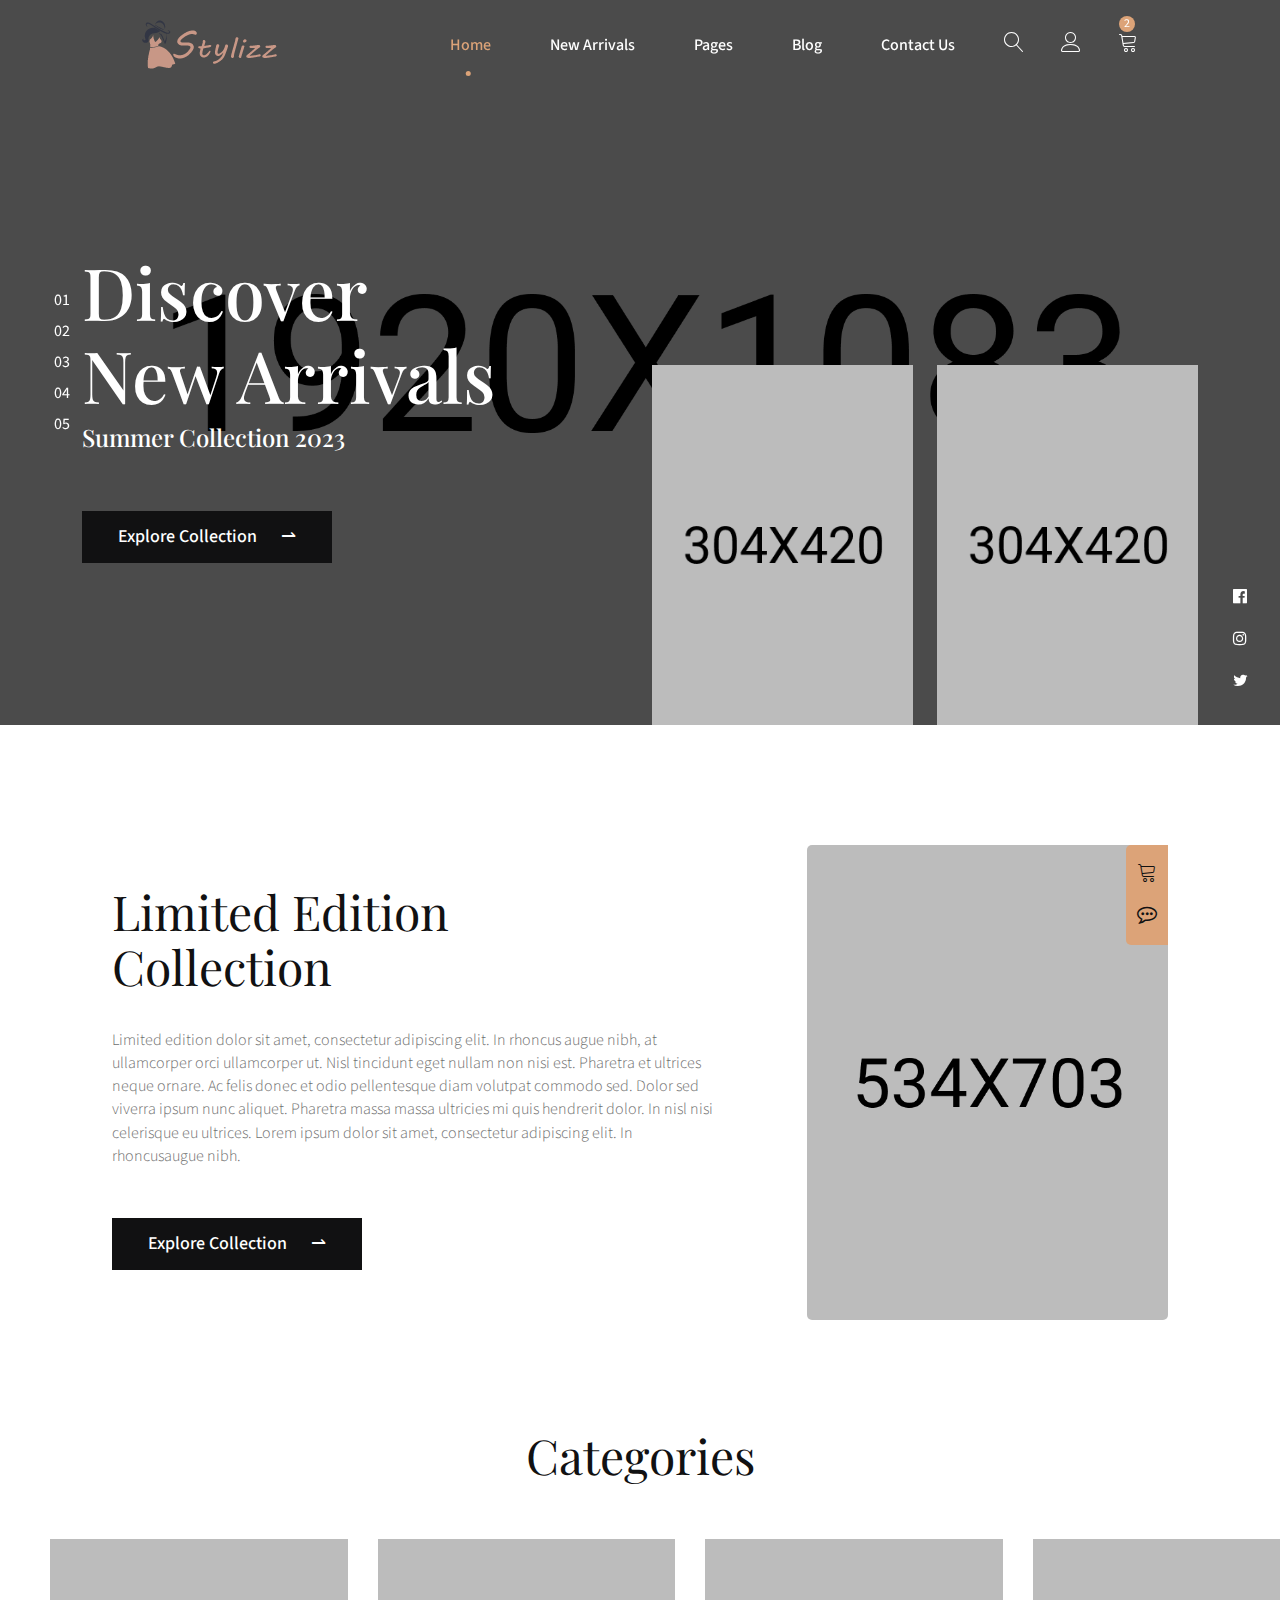
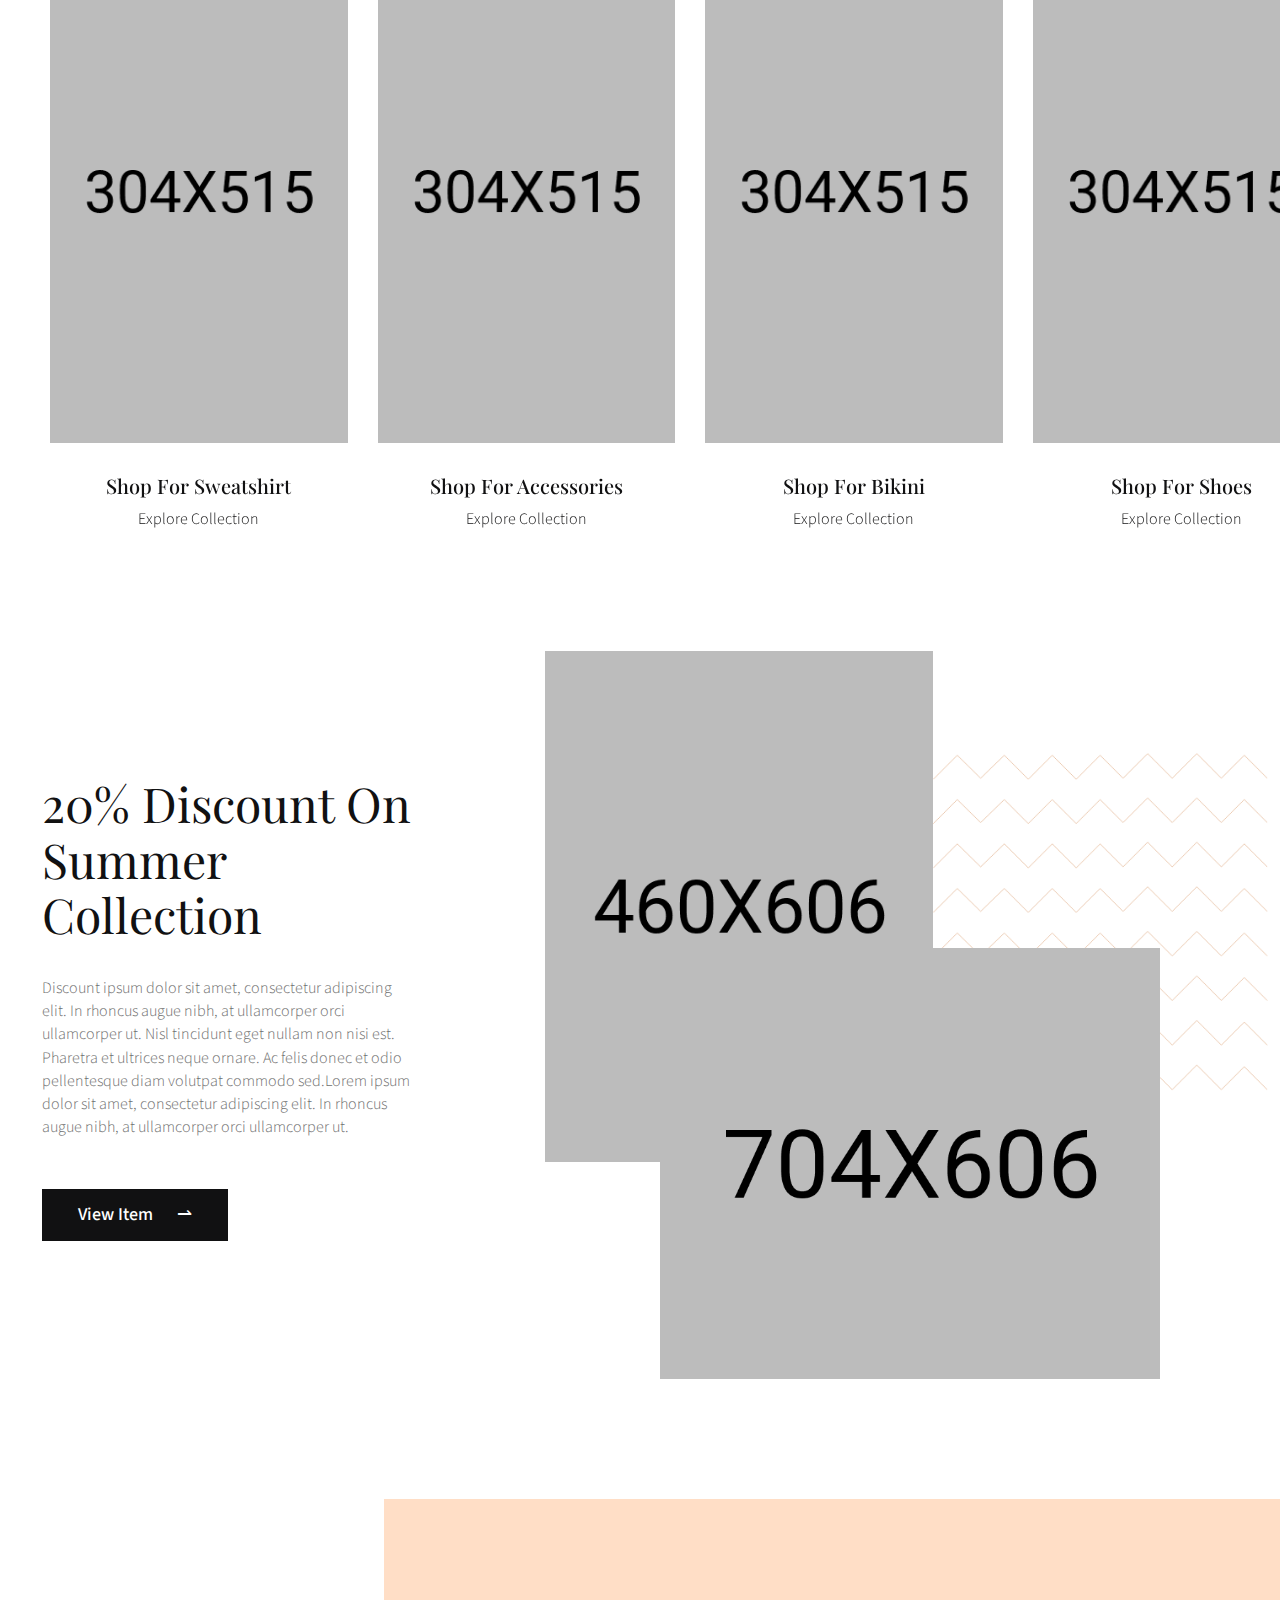
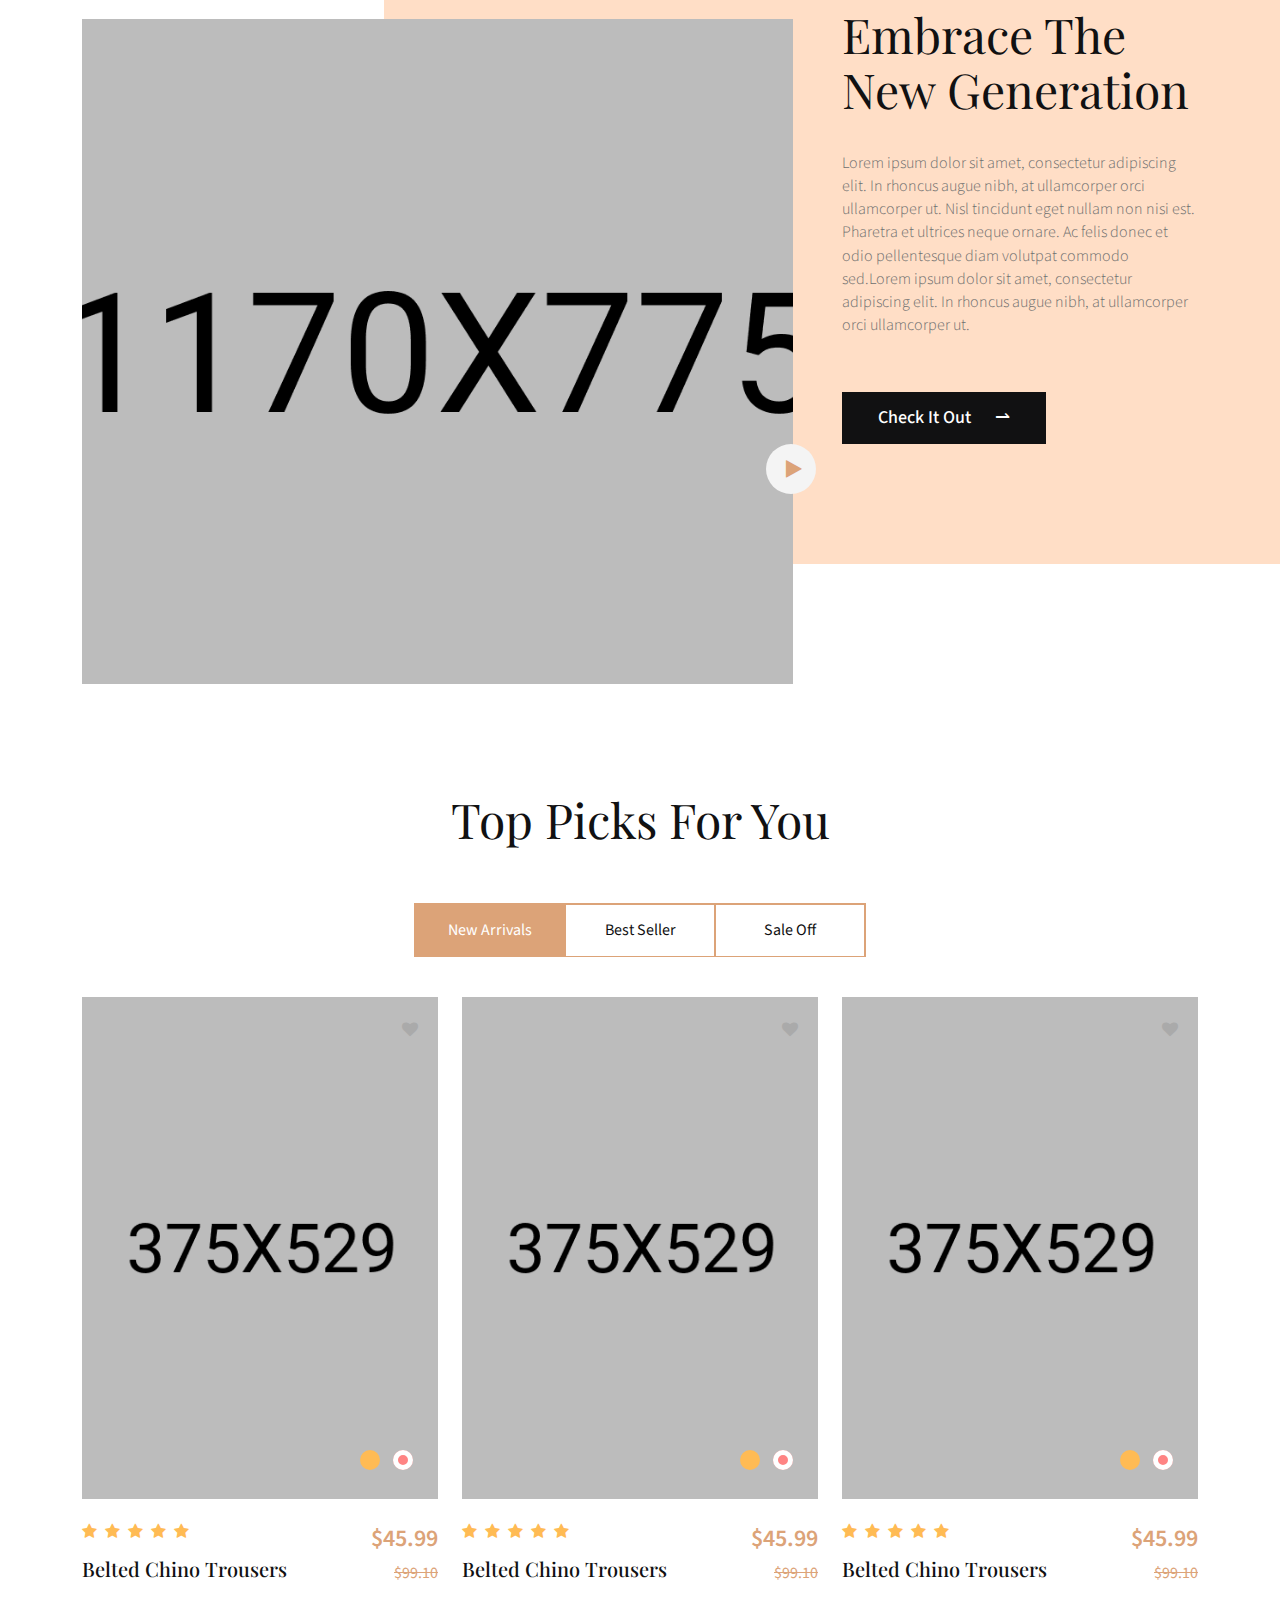
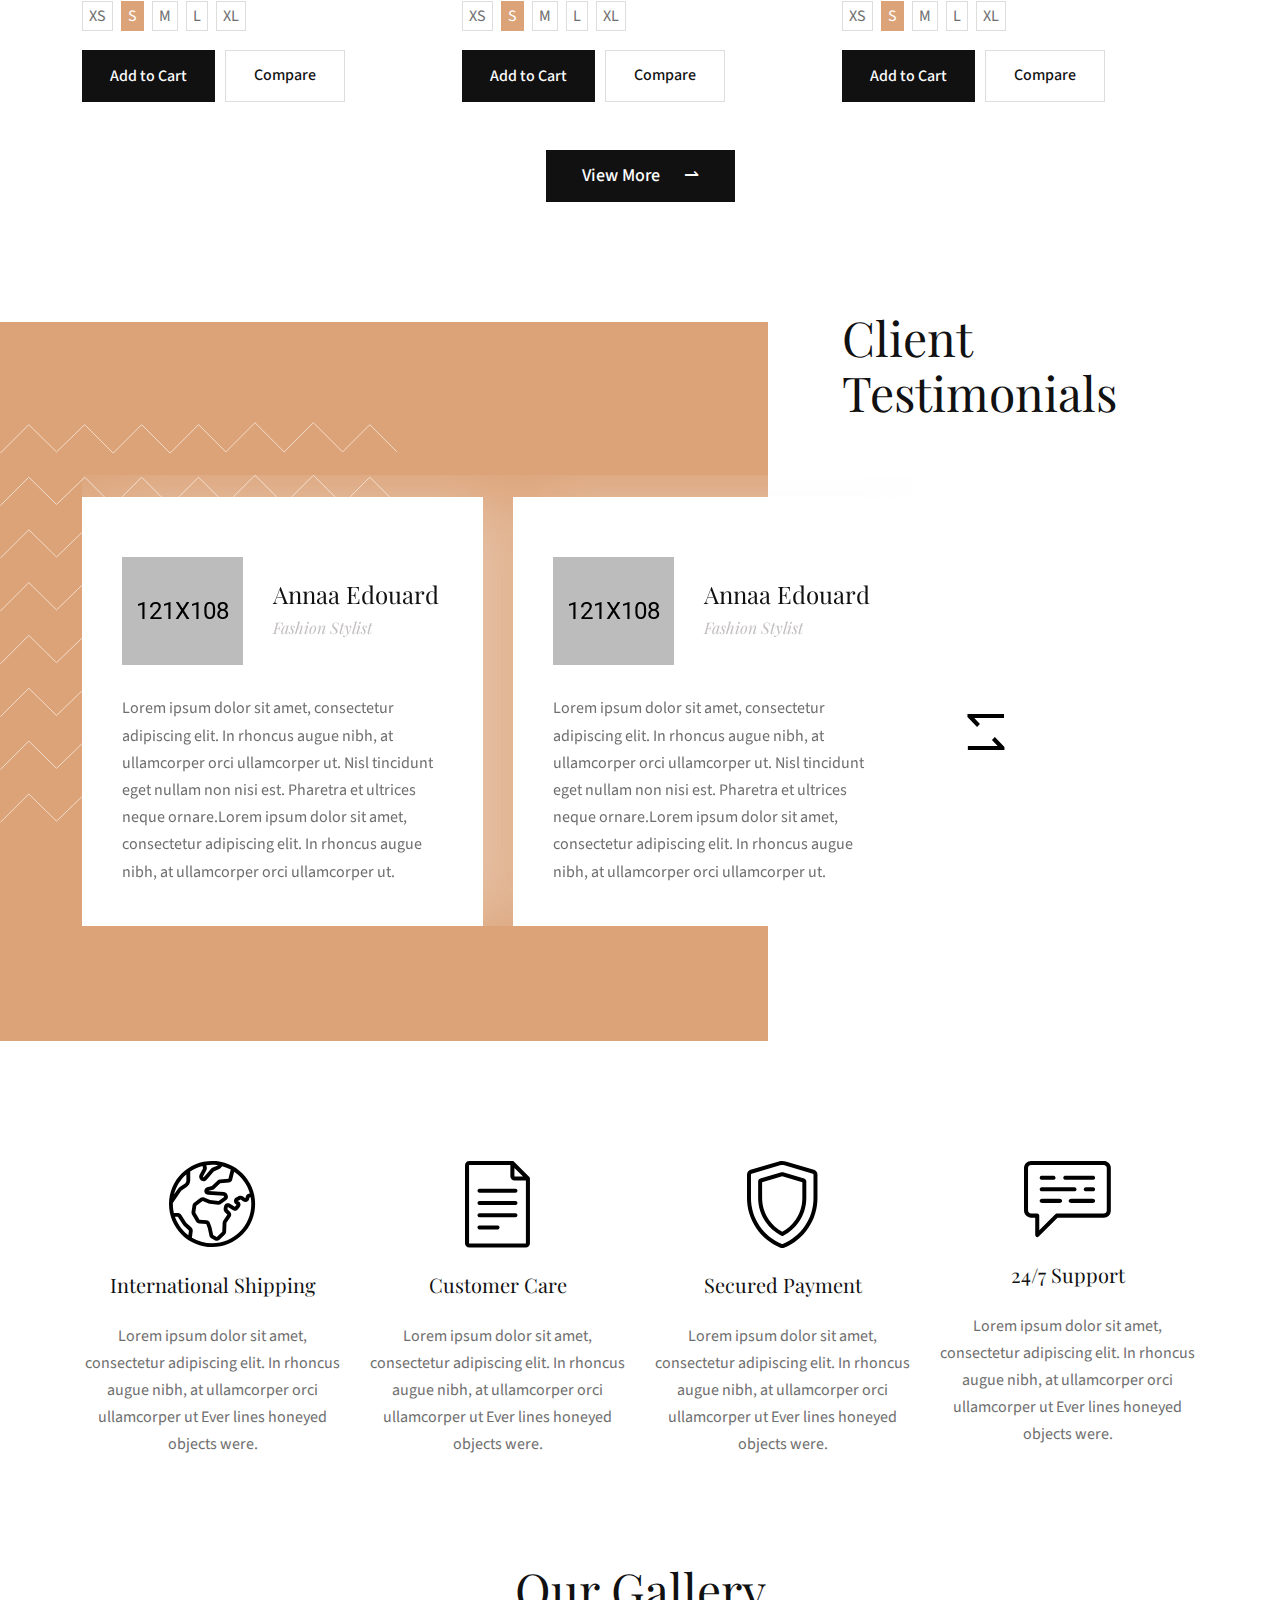
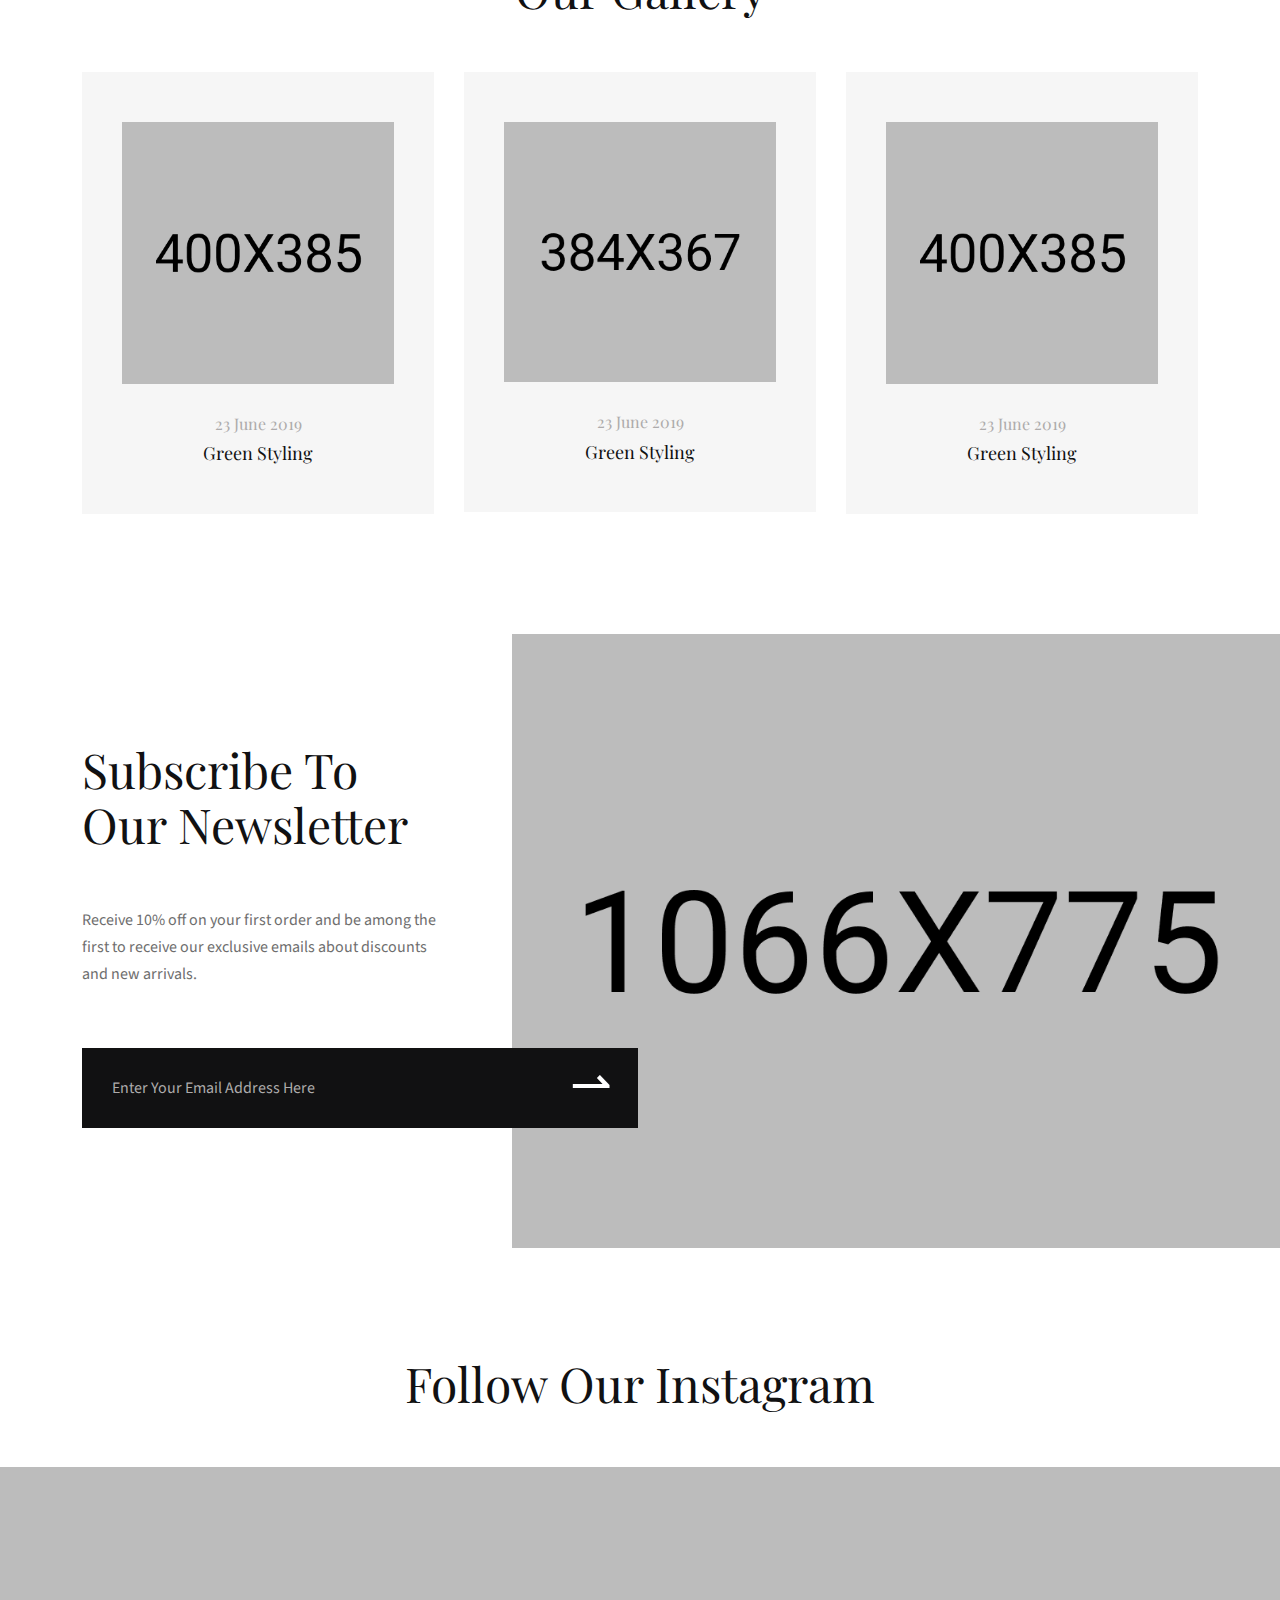
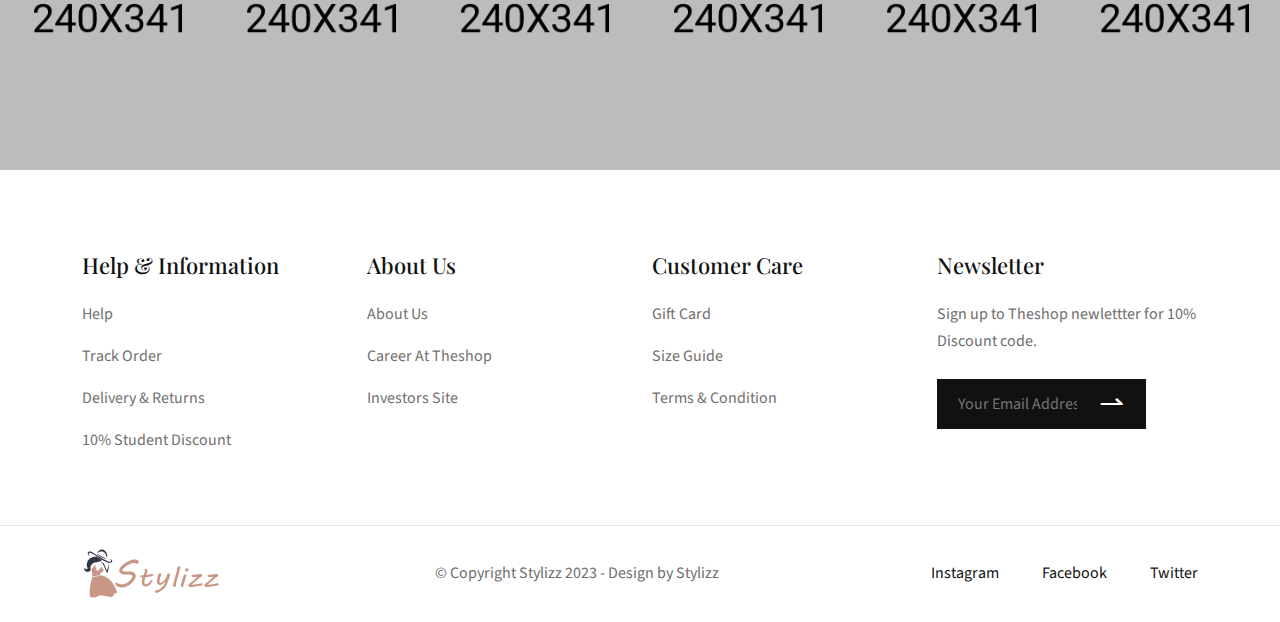
<file: index.html>
<!DOCTYPE html>
<html lang="zxx">
<head>
    <meta charset="UTF-8">
    <meta name="viewport" content="width=device-width, initial-scale=1.0">
    <meta http-equiv="X-UA-Compatible" content="ie=edge">
    <title>Zero Gravity</title>
    <link rel=icon href="assets/img/favicon.png" sizes="20x20" type="image/png">

    <!-- Stylesheet -->
    <link rel="stylesheet" href="assets/css/vendor.css">
    <link rel="stylesheet" href="assets/css/style.css">

</head>
<body>

    <!-- preloader area start -->
    <div class="preloader" id="preloader">
        <div class="preloader-inner">
            <div class="spinner">
                <div class="dot1"></div>
                <div class="dot2"></div>
            </div>
        </div>
    </div>
    <!-- preloader area end -->

    <!-- search popup start-->
    <div class="td-search-popup" id="td-search-popup">
        <form action="home.html" class="search-form">
            <div class="form-group">
                <input type="text" class="form-control" placeholder="Search.....">
            </div>
            <button type="submit" class="submit-btn"><i class="fa fa-search"></i></button>
        </form>
    </div>
    <!-- search popup end-->
    <div class="body-overlay" id="body-overlay"></div>

    <!-- navbar start -->
    <div class="navbar-area">
        <nav class="navbar navbar-area-1 navbar-area navbar-expand-lg">
            <div class="container-fluid nav-container">
                <div class="responsive-mobile-menu">
                    <button class="menu toggle-btn d-block d-lg-none" data-target="#st_main_menu" 
                    aria-expanded="false" aria-label="Toggle navigation">
                        <span class="icon-left"></span>
                        <span class="icon-right"></span>
                    </button>
                </div>
                <div class="logo">
                    <a href="home.html"><img src="assets/img/logo.png" alt="img"></a>
                </div>
                <div class="nav-right-part nav-right-part-mobile">
                    <a class="search-bar-btn" href="#"><i class="lnr lnr-magnifier"></i></a>
                    <a class="user-btn" href="wishlist.html"><i class="lnr lnr-user"></i></a>
                    <a class="cart-btn" href="cart.html"><span class="cart-count">2</span><i class="lnr lnr-cart"></i></a>
                </div>
                <div class="collapse navbar-collapse" id="st_main_menu">
                    <ul class="navbar-nav menu-open">
                        <li class="menu-item-has-children current-item-has-children">
                            <a href="#">Home</a>
                            <ul class="sub-menu">
                                <li><a href="home.html">Home 01</a></li>
                                <li><a href="index-2.html">Home 02</a></li>
                                <li><a href="index-3.html">Home 03</a></li>
                            </ul>
                        </li>
                        <li class="menu-item-has-children">
                            <a href="#">New Arrivals</a>
                            <ul class="sub-menu">
                                <li><a href="shop.html">Shop Page</a></li>
                                <li><a href="shop-details.html">Shop Details</a></li>
                                <li><a href="cart.html">Cart Page</a></li>
                                <li><a href="checkout.html">Checkout</a></li>
                                <li><a href="wishlist.html">Wishlist</a></li>
                            </ul>
                        </li>
                        <li class="menu-item-has-children">
                            <a href="#">Pages</a>
                            <ul class="sub-menu">
                                <li><a href="about.html">About Us</a></li>
                                <li><a href="blog.html">Blog Page</a></li>
                                <li><a href="blog-details.html">Blog Details</a></li>
                                <li><a href="shop.html">Product Page</a></li>
                                <li><a href="shop-details.html">Product Details</a></li>
                                <li><a href="contact.html">Contact Us</a></li>
                            </ul>
                        </li>
                        <li class="menu-item-has-children">
                            <a href="#">Blog</a>
                            <ul class="sub-menu">
                                <li><a href="blog.html">Blog</a></li>
                                
                                <li><a href="blog-details.html">Blog Details</a></li>
                            </ul>
                        </li>
                        <li><a href="contact.html">Contact Us</a></li>
                    </ul>
                </div>
                <div class="nav-right-part nav-right-part-desktop">
                    <a class="search-bar-btn" href="#"><i class="lnr lnr-magnifier"></i></a>
                    <a class="user-btn" href="wishlist.html"><i class="lnr lnr-user"></i></a>
                    <a class="cart-btn" href="cart.html"><span class="cart-count">2</span><i class="lnr lnr-cart"></i></a>
                </div>
            </div>
        </nav>
    </div>
    <!-- navbar end -->

    <!-- Banner Starts --> 
    <section class="banner-area">
        <div class="banner-slider owl-carousel">
            <div class="item" data-hash="slider_one" style="background-image: url(assets/img/banner/banner-bg3.png);">
                <div class="container">
                    <div class="row">
                        <div class="col-lg-5">
                            <div class="banner-inner style-white">
                                <h1 class="banner-title">Discover <br>New Arrivals</h1>
                                <h2 class="sub-title">Summer Collection 2023</h2>
                                <div class="btn-wrap">
                                    <a href="#" class="btn btn-title">Explore Collection <span>&rharu;</span></a>
                                </div>
                            </div>
                        </div>
                        <div class="col-lg-6 offset-lg-1 align-self-end">
                            <div class="row">
                                <div class="col-sm-6">
                                    <div class="banner-single-image">
                                        <div class="thumb"><img src="assets/img/banner/banner-5.png" alt="img"></div>
                                        <div class="hover-state">
                                            <h5><a href="#">Shop for Men</a></h5>
                                            <a class="read-more-text" href="#">Explore Collection <span>&rharu;</span></a>
                                        </div>
                                    </div>
                                </div>
                                <div class="col-sm-6">
                                    <div class="banner-single-image">
                                        <div class="thumb"><img src="assets/img/banner/banner-6.png" alt="img"></div>
                                        <div class="hover-state">
                                            <h5><a href="#">Shop for Women</a></h5>
                                            <a class="read-more-text" href="#">Explore Collection <span>&rharu;</span></a>
                                        </div>
                                    </div>
                                </div>
                            </div>
                        </div>
                    </div>
                </div>
            </div>
            <div class="item" data-hash="slider_two" style="background-image: url(assets/img/banner/banner-bg2.png);">
                <div class="container">
                    <div class="row">
                        <div class="col-lg-5">
                            <div class="banner-inner style-white">
                                <h1 class="banner-title">Discover <br>New Arrivals</h1>
                                <h2 class="sub-title">Summer Collection 2023</h2>
                                <div class="btn-wrap">
                                    <a href="#" class="btn btn-title">Explore Collection <span>&rharu;</span></a>
                                </div>
                            </div>
                        </div>
                        <div class="col-lg-6 offset-lg-1 align-self-end">
                            <div class="row">
                                <div class="col-sm-6">
                                    <div class="banner-single-image">
                                        <div class="thumb"><img src="assets/img/banner/banner-3.png" alt="img"></div>
                                        <div class="hover-state">
                                            <h5><a href="#">Shop for Men</a></h5>
                                            <a class="read-more-text" href="#">Explore Collection <span>&rharu;</span></a>
                                        </div>
                                    </div>
                                </div>
                                <div class="col-sm-6">
                                    <div class="banner-single-image">
                                        <div class="thumb"><img src="assets/img/banner/banner-4.png" alt="img"></div>
                                        <div class="hover-state">
                                            <h5><a href="#">Shop for Women</a></h5>
                                            <a class="read-more-text" href="#">Explore Collection <span>&rharu;</span></a>
                                        </div>
                                    </div>
                                </div>
                            </div>
                        </div>
                    </div>
                </div>
            </div>
            <div class="item" data-hash="slider_three" style="background-image: url(assets/img/banner/banner-bg.jpg);">
                <div class="container">
                    <div class="row">
                        <div class="col-lg-5">
                            <div class="banner-inner style-white">
                                <h1 class="banner-title">Discover <br>New Arrivals</h1>
                                <h2 class="sub-title">Summer Collection 2023</h2>
                                <div class="btn-wrap">
                                    <a href="#" class="btn btn-title">Explore Collection <span>&rharu;</span></a>
                                </div>
                            </div>
                        </div>
                        <div class="col-lg-6 offset-lg-1 align-self-end">
                            <div class="row">
                                <div class="col-sm-6">
                                    <div class="banner-single-image">
                                        <div class="thumb"><img src="assets/img/banner/banner-1.png" alt="img"></div>
                                        <div class="hover-state">
                                            <h5><a href="#">Shop for Men</a></h5>
                                            <a class="read-more-text" href="#">Explore Collection <span>&rharu;</span></a>
                                        </div>
                                    </div>
                                </div>
                                <div class="col-sm-6">
                                    <div class="banner-single-image">
                                        <div class="thumb"><img src="assets/img/banner/banner-2.png" alt="img"></div>
                                        <div class="hover-state">
                                            <h5><a href="#">Shop for Women</a></h5>
                                            <a class="read-more-text" href="#">Explore Collection <span>&rharu;</span></a>
                                        </div>
                                    </div>
                                </div>
                            </div>
                        </div>
                    </div>
                </div>
            </div>

            <div class="item" data-hash="slider_four" style="background-image: url(assets/img/banner/banner-bg4.png);">
                <div class="container">
                    <div class="row">
                        <div class="col-lg-5">
                            <div class="banner-inner style-white">
                                <h1 class="banner-title">Discover <br>New Arrivals</h1>
                                <h2 class="sub-title">Summer Collection 2023</h2>
                                <div class="btn-wrap">
                                    <a href="#" class="btn btn-title">Explore Collection <span>&rharu;</span></a>
                                </div>
                            </div>
                        </div>
                        <div class="col-lg-6 offset-lg-1 align-self-end">
                            <div class="row">
                                <div class="col-sm-6">
                                    <div class="banner-single-image">
                                        <div class="thumb"><img src="assets/img/banner/banner-7.png" alt="img"></div>
                                        <div class="hover-state">
                                            <h5><a href="#">Shop for Men</a></h5>
                                            <a class="read-more-text" href="#">Explore Collection <span>&rharu;</span></a>
                                        </div>
                                    </div>
                                </div>
                                <div class="col-sm-6">
                                    <div class="banner-single-image">
                                        <div class="thumb"><img src="assets/img/banner/banner-8.png" alt="img"></div>
                                        <div class="hover-state">
                                            <h5><a href="#">Shop for Women</a></h5>
                                            <a class="read-more-text" href="#">Explore Collection <span>&rharu;</span></a>
                                        </div>
                                    </div>
                                </div>
                            </div>
                        </div>
                    </div>
                </div>
            </div>
            <div class="item" data-hash="slider_five" style="background-image: url(assets/img/banner/banner-bg5.png);">
                <div class="container">
                    <div class="row">
                        <div class="col-lg-5">
                            <div class="banner-inner style-white">
                                <h1 class="banner-title">Discover <br>New Arrivals</h1>
                                <h2 class="sub-title">Summer Collection 2023</h2>
                                <div class="btn-wrap">
                                    <a href="#" class="btn btn-title">Explore Collection <span>&rharu;</span></a>
                                </div>
                            </div>
                        </div>
                        <div class="col-lg-6 offset-lg-1 align-self-end">
                            <div class="row">
                                <div class="col-sm-6">
                                    <div class="banner-single-image">
                                        <div class="thumb"><img src="assets/img/banner/banner-9.png" alt="img"></div>
                                        <div class="hover-state">
                                            <h5><a href="#">Shop for Men</a></h5>
                                            <a class="read-more-text" href="#">Explore Collection <span>&rharu;</span></a>
                                        </div>
                                    </div>
                                </div>
                                <div class="col-sm-6">
                                    <div class="banner-single-image">
                                        <div class="thumb"><img src="assets/img/banner/banner-10.png" alt="img"></div>
                                        <div class="hover-state">
                                            <h5><a href="#">Shop for Women</a></h5>
                                            <a class="read-more-text" href="#">Explore Collection <span>&rharu;</span></a>
                                        </div>
                                    </div>
                                </div>
                            </div>
                        </div>
                    </div>
                </div>
            </div>  
        </div>
        <div class="banner-icon">
            <a href="#" tabindex="0"><i class="fa fa-facebook-official"></i></a>
            <a href="#" tabindex="0"><i class="fa fa-instagram"></i></a>
            <a href="#" tabindex="0"><i class="fa fa-twitter"></i></a>
        </div>
        <div class="owl-slider-tabs slider-indicator">
            <a class="slider_one slidetabs" href="#slider_one">01</a>
            <a class="slider_two slidetabs" href="#slider_two">02</a>
            <a class="slider_three slidetabs" href="#slider_three">03</a>
            <a class="slider_four slidetabs" href="#slider_four">04</a>
            <a class="slider_five slidetabs" href="#slider_five">05</a>
        </div>
    </section>
    <!-- Banner End -->

    <!-- about area start -->
    <div class="about-area bg-relative pd-top-120 pd-bottom-120">
        <div class="container">
            <div class="about-area-inner">
                <div class="row">
                    <div class="col-lg-5 col-md-9 order-lg-2">
                        <div class="about-thumb-wrap about-left-thumb">
                            <img src="assets/img/about/2.png" alt="img">
                            <div class="floating-icon">
                                <a href="#"><i class="lnr lnr-cart"></i></a>
                                <a href="#"><i class="fa fa-commenting-o"></i></a>
                            </div>
                        </div>
                    </div>
                    <div class="col-lg-7 align-self-center order-lg-1">
                        <div class="about-inner-wrap">  
                            <div class="section-title mb-0">
                                <h2 class="title">Limited Edition <br> Collection</h2>
                                <p class="content">Limited edition dolor sit amet, consectetur adipiscing elit. In rhoncus augue nibh, at ullamcorper orci ullamcorper ut. Nisl tincidunt eget nullam non nisi est. Pharetra et ultrices neque ornare. Ac felis donec et odio pellentesque diam volutpat commodo sed. Dolor sed viverra ipsum nunc aliquet. Pharetra massa massa ultricies mi quis hendrerit dolor. In nisl nisi celerisque eu ultrices. Lorem ipsum dolor sit amet, consectetur adipiscing elit. In rhoncusaugue nibh.</p>
                                <a href="#" class="btn btn-title">Explore Collection <span>&rharu;</span></a>
                            </div>
                        </div>
                    </div>
                </div>
            </div>
        </div>
    </div>
    <!-- about area end -->

    <!-- Categories Starts -->
    <section class="categories-area pd-bottom-120">
        <div class="container-fluid p-0">
            <div class="row">
                <div class="col-lg-12">
                    <div class="section-title text-center">
                        <h2 class="title">Categories</h2>
                    </div>
                    <div class="category-slider owl-carousel">
                        <div class="item">
                            <div class="single-cat-item">
                                <div class="thumb">
                                    <img src="assets/img/category/cat-1.png" alt="img">
                                </div>
                                <div class="single-cat-content">
                                    <h4><a href="shop.html">Shop for Sweatshirt</a></h4>
                                    <a class="read-more-text" href="shop.html">Explore Collection </a>
                                </div>
                            </div>
                        </div>
                        <div class="item">
                            <div class="single-cat-item">
                                <div class="thumb">
                                    <img src="assets/img/category/cat-2.png" alt="img">
                                </div>
                                <div class="single-cat-content">
                                    <h4><a href="shop.html">Shop for Accessories</a></h4>
                                    <a class="read-more-text" href="shop.html">Explore Collection </a>
                                </div>
                            </div>
                        </div>
                        <div class="item">
                            <div class="single-cat-item">
                                <div class="thumb">
                                    <img src="assets/img/category/cat-3.png" alt="img">
                                </div>
                                <div class="single-cat-content">
                                    <h4><a href="shop.html">Shop for Bikini</a></h4>
                                    <a class="read-more-text" href="shop.html">Explore Collection </a>
                                </div>
                            </div>
                        </div>
                        <div class="item">
                            <div class="single-cat-item">
                                <div class="thumb">
                                    <img src="assets/img/category/cat-4.png" alt="img">
                                </div>
                                <div class="single-cat-content">
                                    <h4><a href="shop.html">Shop for Shoes</a></h4>
                                    <a class="read-more-text" href="shop.html">Explore Collection </a>
                                </div>
                            </div>
                        </div>
                        <div class="item">
                            <div class="single-cat-item">
                                <div class="thumb">
                                    <img src="assets/img/category/cat-5.png" alt="img">
                                </div>
                                <div class="single-cat-content">
                                    <h4><a href="shop.html">Shop for hats</a></h4>
                                    <a class="read-more-text" href="shop.html">Explore Collection </a>
                                </div>
                            </div>
                        </div>
                    </div>
                </div>
            </div>
        </div>
    </section>
    <!-- Categories End -->

    <!-- Discount Starts -->
    <section class="discount-area pd-bottom-120">
        <div class="container-fluid">
            <div class="about-area-inner">
                <div class="row">
                    <div class="col-xl-7 col-lg-6 col-md-9 offset-xl-1 order-lg-2">
                        <div class="discount-image">
                            <div class="d-flex justify-content-between">
                                <div class="image-1"><img src="assets/img/discount/discount-1.png" alt="img"></div>
                                <div class="image-2"><img src="assets/img/discount/discount-2.png" alt="img"></div>
                                <div class="image-3"><img src="assets/img/discount/discount-3.png" alt="img"></div>
                            </div>
                        </div>
                    </div>
                    <div class="col-xl-4 col-lg-6 align-self-center order-lg-1">
                        <div class="about-inner-wrap">  
                            <div class="section-title mb-0">
                                <h2 class="title">20% Discount On Summer Collection</h2>
                                <p class="content">Discount ipsum dolor sit amet, consectetur adipiscing elit. In rhoncus augue nibh, at ullamcorper orci ullamcorper ut. Nisl tincidunt eget nullam non nisi est. Pharetra et ultrices neque ornare. Ac felis donec et odio pellentesque diam volutpat commodo sed.Lorem ipsum dolor sit amet, consectetur adipiscing elit. In rhoncus augue nibh, at ullamcorper orci ullamcorper ut.</p>
                                <a href="#" class="btn btn-title">View Item <span>&rharu;</span></a>
                            </div>
                        </div>
                    </div>
                </div>
            </div>
        </div>
    </section>
    <!-- Discount End -->

    <!-- Video Starts -->
    <section class="video-area pd-top-120 pd-bottom-120" style="background: #ffdec6;">
        <div class="bg-half-white"></div>
        <div class="container">
            <div class="row">
                <div class="col-lg-8">
                    <div class="video-thumb">
                        <img src="assets/img/bg/video-bg.png" alt="img">
                    </div>
                </div>
                <div class="col-lg-4">
                    <div class="video-content">
                        <div class="section-title">
                            <h2 class="title">Embrace The <br>New Generation</h2>
                            <p class="content">Lorem ipsum dolor sit amet, consectetur adipiscing elit. In rhoncus augue nibh, at ullamcorper orci ullamcorper ut. Nisl tincidunt eget nullam non nisi est. Pharetra et ultrices neque ornare. Ac felis donec et odio pellentesque diam volutpat commodo sed.Lorem ipsum dolor sit amet, consectetur adipiscing elit. In rhoncus augue nibh, at ullamcorper orci ullamcorper ut.</p>
                        </div>
                        
                        <a href="#" class="btn btn-title">Check It Out <span>&#8640;</span></a>
                        <div class="video-icon">
                            <a class="video-play-btn" href="https://www.youtube.com/embed/Wimkqo8gDZ0" data-effect="mfp-zoom-in"><i class="fa fa-play"></i></a>
                        </div>
                    </div>
                </div>                
            </div>
        </div>
    </section>
    <!-- Video End -->

    <!-- product area start -->
    <div class="product-area pd-top-120 pd-bottom-120">
        <div class="pd-top-120"></div>
        <div class="container">
            <div class="section-title text-center">
                <h2 class="title">Top Picks For You</h2>
            </div>
            <div class="text-center">
                <ul class="nav nav-tabs product-tab" id="myTab" role="tablist">
                    <li class="nav-item" role="presentation">
                      <button class="nav-link active" id="home-tab" data-bs-toggle="tab" data-bs-target="#home" type="button" role="tab" aria-controls="home" aria-selected="true">New Arrivals</button>
                    </li>
                    <li class="nav-item" role="presentation">
                      <button class="nav-link" id="profile-tab" data-bs-toggle="tab" data-bs-target="#profile" type="button" role="tab" aria-controls="profile" aria-selected="false">Best Seller</button>
                    </li>
                    <li class="nav-item" role="presentation">
                      <button class="nav-link" id="contact-tab" data-bs-toggle="tab" data-bs-target="#contact" type="button" role="tab" aria-controls="contact" aria-selected="false">Sale Off</button>
                    </li>
                </ul>
            </div>
            <div class="tab-content" id="myTabContent">
                <div class="tab-pane fade show active" id="home" role="tabpanel" aria-labelledby="home-tab">
                    <div class="row gy-4 justify-content-center">
                        <div class="col-lg-4 col-md-6">
                            <div class="single-product-item">
                                <div class="single-product-image">
                                    <img class="image-item-01" src="assets/img/pick/pick-1.png" alt="img">
                                    <img class="image-item-02 item-hide" src="assets/img/pick/item7.png" alt="">
                                    <div class="image-dots">
                                        <div class="dot-01"></div>
                                        <div class="dot-02 active"></div>
                                    </div>
                                    <span class="love-icon"><i class="fa fa-heart"></i></span>
                                </div>
    
                                <div class="single-cart-content">
                                    <div class="cart-content-left">
                                        <ul class="cart-rating">
                                            <li><i class="fa fa-star"></i></li>
                                            <li><i class="fa fa-star"></i></li>
                                            <li><i class="fa fa-star"></i></li>
                                            <li><i class="fa fa-star"></i></li>
                                            <li class="diff-color"><i class="fa fa-star"></i></li>
                                        </ul>
                                        <h5>Belted Chino Trousers</h5>
                                        <ul class="cart-size">
                                            <li><span>xs</span></li>
                                            <li class="active"><span>s</span></li>
                                            <li><span>m</span></li>
                                            <li><span>l</span></li>
                                            <li><span>xl</span></li>
                                        </ul>
                                    </div>
    
                                    <div class="cart-content-right">
                                        <span class="current-price">$45.99</span>
                                        <del class="old-price">$99.10</del>
                                    </div>
                                </div>
    
                                <div class="single-cart-button">
                                    <a href="#" class="btn btn-title">Add to Cart</a>
                                    <a href="#" class="btn btn-border-black">Compare</a>
                                </div>
                            </div>
                        </div>
                        <div class="col-lg-4 col-md-6">
                            <div class="single-product-item">
                                <div class="single-product-image">
                                    <img class="image-item-01" src="assets/img/pick/pick-2.jpg" alt="img">
                                    <img class="image-item-02 item-hide" src="assets/img/pick/item7.png" alt="">
                                    <div class="image-dots">
                                        <div class="dot-01"></div>
                                        <div class="dot-02 active"></div>
                                    </div>
                                    <span class="love-icon"><i class="fa fa-heart"></i></span>
                                </div>
    
                                <div class="single-cart-content">
                                    <div class="cart-content-left">
                                        <ul class="cart-rating">
                                            <li><i class="fa fa-star"></i></li>
                                            <li><i class="fa fa-star"></i></li>
                                            <li><i class="fa fa-star"></i></li>
                                            <li><i class="fa fa-star"></i></li>
                                            <li class="diff-color"><i class="fa fa-star"></i></li>
                                        </ul>
                                        <h5>Belted Chino Trousers</h5>
                                        <ul class="cart-size">
                                            <li><span>xs</span></li>
                                            <li class="active"><span>s</span></li>
                                            <li><span>m</span></li>
                                            <li><span>l</span></li>
                                            <li><span>xl</span></li>
                                        </ul>
                                    </div>
    
                                    <div class="cart-content-right">
                                        <span class="current-price">$45.99</span>
                                        <del class="old-price">$99.10</del>
                                    </div>
                                </div>
    
                                <div class="single-cart-button">
                                    <a href="#" class="btn btn-title">Add to Cart</a>
                                    <a href="#" class="btn btn-border-black">Compare</a>
                                </div>
                            </div>
                        </div>
                        <div class="col-lg-4 col-md-6">
                            <div class="single-product-item">
                                <div class="single-product-image">
                                    <img class="image-item-01" src="assets/img/pick/pick-3.jpg" alt="img">
                                    <img class="image-item-02 item-hide" src="assets/img/pick/item7.png" alt="">
                                    <div class="image-dots">
                                        <div class="dot-01"></div>
                                        <div class="dot-02 active"></div>
                                    </div>
                                    <span class="love-icon"><i class="fa fa-heart"></i></span>
                                </div>
    
                                <div class="single-cart-content">
                                    <div class="cart-content-left">
                                        <ul class="cart-rating">
                                            <li><i class="fa fa-star"></i></li>
                                            <li><i class="fa fa-star"></i></li>
                                            <li><i class="fa fa-star"></i></li>
                                            <li><i class="fa fa-star"></i></li>
                                            <li class="diff-color"><i class="fa fa-star"></i></li>
                                        </ul>
                                        <h5>Belted Chino Trousers</h5>
                                        <ul class="cart-size">
                                            <li><span>xs</span></li>
                                            <li class="active"><span>s</span></li>
                                            <li><span>m</span></li>
                                            <li><span>l</span></li>
                                            <li><span>xl</span></li>
                                        </ul>
                                    </div>
    
                                    <div class="cart-content-right">
                                        <span class="current-price">$45.99</span>
                                        <del class="old-price">$99.10</del>
                                    </div>
                                </div>
    
                                <div class="single-cart-button">
                                    <a href="#" class="btn btn-title">Add to Cart</a>
                                    <a href="#" class="btn btn-border-black">Compare</a>
                                </div>
                            </div>
                        </div>
                    </div>
                </div>
                <div class="tab-pane fade" id="profile" role="tabpanel" aria-labelledby="profile-tab">
                    <div class="row gy-4 justify-content-center">
                        <div class="col-lg-4 col-md-6">
                            <div class="single-product-item">
                                <div class="single-product-image">
                                    <img class="image-item-01" src="assets/img/pick/pick-4.png" alt="img">
                                    <img class="image-item-02 item-hide" src="assets/img/pick/item7.png" alt="">
                                    <div class="image-dots">
                                        <div class="dot-01"></div>
                                        <div class="dot-02 active"></div>
                                    </div>
                                    <span class="love-icon"><i class="fa fa-heart"></i></span>
                                </div>
    
                                <div class="single-cart-content">
                                    <div class="cart-content-left">
                                        <ul class="cart-rating">
                                            <li><i class="fa fa-star"></i></li>
                                            <li><i class="fa fa-star"></i></li>
                                            <li><i class="fa fa-star"></i></li>
                                            <li><i class="fa fa-star"></i></li>
                                            <li class="diff-color"><i class="fa fa-star"></i></li>
                                        </ul>
                                        <h5>Belted Chino Trousers</h5>
                                        <ul class="cart-size">
                                            <li><span>xs</span></li>
                                            <li class="active"><span>s</span></li>
                                            <li><span>m</span></li>
                                            <li><span>l</span></li>
                                            <li><span>xl</span></li>
                                        </ul>
                                    </div>
    
                                    <div class="cart-content-right">
                                        <span class="current-price">$45.99</span>
                                        <del class="old-price">$99.10</del>
                                    </div>
                                </div>
    
                                <div class="single-cart-button">
                                    <a href="#" class="btn btn-title">Add to Cart</a>
                                    <a href="#" class="btn btn-border-black">Compare</a>
                                </div>
                            </div>
                        </div>
                        <div class="col-lg-4 col-md-6">
                            <div class="single-product-item">
                                <div class="single-product-image">
                                    <img class="image-item-01" src="assets/img/pick/pick-3.jpg" alt="img">
                                    <img class="image-item-02 item-hide" src="assets/img/pick/item7.png" alt="">
                                    <div class="image-dots">
                                        <div class="dot-01"></div>
                                        <div class="dot-02 active"></div>
                                    </div>
                                    <span class="love-icon"><i class="fa fa-heart"></i></span>
                                </div>
    
                                <div class="single-cart-content">
                                    <div class="cart-content-left">
                                        <ul class="cart-rating">
                                            <li><i class="fa fa-star"></i></li>
                                            <li><i class="fa fa-star"></i></li>
                                            <li><i class="fa fa-star"></i></li>
                                            <li><i class="fa fa-star"></i></li>
                                            <li class="diff-color"><i class="fa fa-star"></i></li>
                                        </ul>
                                        <h5>Belted Chino Trousers</h5>
                                        <ul class="cart-size">
                                            <li><span>xs</span></li>
                                            <li class="active"><span>s</span></li>
                                            <li><span>m</span></li>
                                            <li><span>l</span></li>
                                            <li><span>xl</span></li>
                                        </ul>
                                    </div>
    
                                    <div class="cart-content-right">
                                        <span class="current-price">$45.99</span>
                                        <del class="old-price">$99.10</del>
                                    </div>
                                </div>
    
                                <div class="single-cart-button">
                                    <a href="#" class="btn btn-title">Add to Cart</a>
                                    <a href="#" class="btn btn-border-black">Compare</a>
                                </div>
                            </div>
                        </div>
                        <div class="col-lg-4 col-md-6">
                            <div class="single-product-item">
                                <div class="single-product-image">
                                    <img class="image-item-01" src="assets/img/pick/pick-1.png" alt="img">
                                    <img class="image-item-02 item-hide" src="assets/img/pick/item7.png" alt="">
                                    <div class="image-dots">
                                        <div class="dot-01"></div>
                                        <div class="dot-02 active"></div>
                                    </div>
                                    <span class="love-icon"><i class="fa fa-heart"></i></span>
                                </div>
    
                                <div class="single-cart-content">
                                    <div class="cart-content-left">
                                        <ul class="cart-rating">
                                            <li><i class="fa fa-star"></i></li>
                                            <li><i class="fa fa-star"></i></li>
                                            <li><i class="fa fa-star"></i></li>
                                            <li><i class="fa fa-star"></i></li>
                                            <li class="diff-color"><i class="fa fa-star"></i></li>
                                        </ul>
                                        <h5>Belted Chino Trousers</h5>
                                        <ul class="cart-size">
                                            <li><span>xs</span></li>
                                            <li class="active"><span>s</span></li>
                                            <li><span>m</span></li>
                                            <li><span>l</span></li>
                                            <li><span>xl</span></li>
                                        </ul>
                                    </div>
    
                                    <div class="cart-content-right">
                                        <span class="current-price">$45.99</span>
                                        <del class="old-price">$99.10</del>
                                    </div>
                                </div>
    
                                <div class="single-cart-button">
                                    <a href="#" class="btn btn-title">Add to Cart</a>
                                    <a href="#" class="btn btn-border-black">Compare</a>
                                </div>
                            </div>
                        </div>
                    </div>
                </div>
                <div class="tab-pane fade" id="contact" role="tabpanel" aria-labelledby="contact-tab">
                    <div class="row justify-content-center gy-4">
                        <div class="col-lg-4 col-md-6">
                            <div class="single-product-item">
                                <div class="single-product-image">
                                    <img class="image-item-01" src="assets/img/pick/pick-1.png" alt="img">
                                    <img class="image-item-02 item-hide" src="assets/img/pick/item7.png" alt="">
                                    <div class="image-dots">
                                        <div class="dot-01"></div>
                                        <div class="dot-02 active"></div>
                                    </div>
                                    <span class="love-icon"><i class="fa fa-heart"></i></span>
                                </div>
    
                                <div class="single-cart-content">
                                    <div class="cart-content-left">
                                        <ul class="cart-rating">
                                            <li><i class="fa fa-star"></i></li>
                                            <li><i class="fa fa-star"></i></li>
                                            <li><i class="fa fa-star"></i></li>
                                            <li><i class="fa fa-star"></i></li>
                                            <li class="diff-color"><i class="fa fa-star"></i></li>
                                        </ul>
                                        <h5>Belted Chino Trousers</h5>
                                        <ul class="cart-size">
                                            <li><span>xs</span></li>
                                            <li class="active"><span>s</span></li>
                                            <li><span>m</span></li>
                                            <li><span>l</span></li>
                                            <li><span>xl</span></li>
                                        </ul>
                                    </div>
    
                                    <div class="cart-content-right">
                                        <span class="current-price">$45.99</span>
                                        <del class="old-price">$99.10</del>
                                    </div>
                                </div>
    
                                <div class="single-cart-button">
                                    <a href="#" class="btn btn-title">Add to Cart</a>
                                    <a href="#" class="btn btn-border-black">Compare</a>
                                </div>
                            </div>
                        </div>
                        <div class="col-lg-4 col-md-6">
                            <div class="single-product-item">
                                <div class="single-product-image">
                                    <img class="image-item-01" src="assets/img/pick/pick-2.jpg" alt="img">
                                    <img class="image-item-02 item-hide" src="assets/img/pick/item7.png" alt="">
                                    <div class="image-dots">
                                        <div class="dot-01"></div>
                                        <div class="dot-02 active"></div>
                                    </div>
                                    <span class="love-icon"><i class="fa fa-heart"></i></span>
                                </div>
    
                                <div class="single-cart-content">
                                    <div class="cart-content-left">
                                        <ul class="cart-rating">
                                            <li><i class="fa fa-star"></i></li>
                                            <li><i class="fa fa-star"></i></li>
                                            <li><i class="fa fa-star"></i></li>
                                            <li><i class="fa fa-star"></i></li>
                                            <li class="diff-color"><i class="fa fa-star"></i></li>
                                        </ul>
                                        <h5>Belted Chino Trousers</h5>
                                        <ul class="cart-size">
                                            <li><span>xs</span></li>
                                            <li class="active"><span>s</span></li>
                                            <li><span>m</span></li>
                                            <li><span>l</span></li>
                                            <li><span>xl</span></li>
                                        </ul>
                                    </div>
    
                                    <div class="cart-content-right">
                                        <span class="current-price">$45.99</span>
                                        <del class="old-price">$99.10</del>
                                    </div>
                                </div>
    
                                <div class="single-cart-button">
                                    <a href="#" class="btn btn-title">Add to Cart</a>
                                    <a href="#" class="btn btn-border-black">Compare</a>
                                </div>
                            </div>
                        </div>
                        <div class="col-lg-4 col-md-6">
                            <div class="single-product-item">
                                <div class="single-product-image">
                                    <img class="image-item-01" src="assets/img/pick/pick-3.jpg" alt="img">
                                    <img class="image-item-02 item-hide" src="assets/img/pick/item7.png" alt="">
                                    <div class="image-dots">
                                        <div class="dot-01"></div>
                                        <div class="dot-02 active"></div>
                                    </div>
                                    <span class="love-icon"><i class="fa fa-heart"></i></span>
                                </div>
    
                                <div class="single-cart-content">
                                    <div class="cart-content-left">
                                        <ul class="cart-rating">
                                            <li><i class="fa fa-star"></i></li>
                                            <li><i class="fa fa-star"></i></li>
                                            <li><i class="fa fa-star"></i></li>
                                            <li><i class="fa fa-star"></i></li>
                                            <li class="diff-color"><i class="fa fa-star"></i></li>
                                        </ul>
                                        <h5>Belted Chino Trousers</h5>
                                        <ul class="cart-size">
                                            <li><span>xs</span></li>
                                            <li class="active"><span>s</span></li>
                                            <li><span>m</span></li>
                                            <li><span>l</span></li>
                                            <li><span>xl</span></li>
                                        </ul>
                                    </div>
    
                                    <div class="cart-content-right">
                                        <span class="current-price">$45.99</span>
                                        <del class="old-price">$99.10</del>
                                    </div>
                                </div>
    
                                <div class="single-cart-button">
                                    <a href="#" class="btn btn-title">Add to Cart</a>
                                    <a href="#" class="btn btn-border-black">Compare</a>
                                </div>
                            </div>
                        </div>
                    </div>
                </div>
            </div>
            <div class="text-center mt-5">
                <a href="#" class="btn btn-title">View More <span>⇀</span></a>
            </div>
        </div>
    </div>
    <!-- product area end -->

    <!-- testimonial area start -->
    <div class="testimonial-area pd-bottom-115">
        <div class="bg-half-main"></div>
        <div class="container">
            <div class="row justify-content-end">
                <div class="col-xl-4 col-lg-6 col-md-11">
                    <div class="section-title">
                        <h2 class="title">Client
                            Testimonials</h2>
                    </div>
                </div>
            </div>
        </div>
        <div class="container">
            <div class="row">
                <div class="col-lg-9">
                    <div class="testimonial-slider slider-control-dots owl-carousel">
                        <div class="single-slide">
                            <div class="slide-top d-flex">
                                <div class="slide-image">
                                    <img src="assets/img/testimonial/slide-1.png" alt="">
                                </div>
                                <div class="slide-content align-self-center">
                                    <h4>Annaa Edouard</h4>
                                    <h6 class="diff-h6">Fashion Stylist</h6>
                                </div>
                            </div>
                            <div class="slide-bottom">
                                <p>Lorem ipsum dolor sit amet, consectetur adipiscing elit. In rhoncus augue nibh, at ullamcorper orci ullamcorper ut. Nisl tincidunt eget nullam non nisi est. Pharetra et ultrices neque ornare.Lorem ipsum dolor sit amet, consectetur adipiscing elit. In rhoncus augue nibh, at ullamcorper orci ullamcorper ut.</p>
                            </div>
                        </div>
                        <div class="single-slide">
                            <div class="slide-top d-flex">
                                <div class="slide-image">
                                    <img src="assets/img/testimonial/slide-2.png" alt="">
                                </div>
                                <div class="slide-content align-self-center">
                                    <h4>Annaa Edouard</h4>
                                    <h6 class="diff-h6">Fashion Stylist</h6>
                                </div>
                            </div>
                            <div class="slide-bottom">
                                <p>Lorem ipsum dolor sit amet, consectetur adipiscing elit. In rhoncus augue nibh, at ullamcorper orci ullamcorper ut. Nisl tincidunt eget nullam non nisi est. Pharetra et ultrices neque ornare.Lorem ipsum dolor sit amet, consectetur adipiscing elit. In rhoncus augue nibh, at ullamcorper orci ullamcorper ut.</p>
                            </div>
                        </div>
                        <div class="single-slide">
                            <div class="slide-top d-flex">
                                <div class="slide-image">
                                    <img src="assets/img/testimonial/slide-1.png" alt="">
                                </div>
                                <div class="slide-content align-self-center">
                                    <h4>Annaa Edouard</h4>
                                    <h6 class="diff-h6">Fashion Stylist</h6>
                                </div>
                            </div>
                            <div class="slide-bottom">
                                <p>Lorem ipsum dolor sit amet, consectetur adipiscing elit. In rhoncus augue nibh, at ullamcorper orci ullamcorper ut. Nisl tincidunt eget nullam non nisi est. Pharetra et ultrices neque ornare.Lorem ipsum dolor sit amet, consectetur adipiscing elit. In rhoncus augue nibh, at ullamcorper orci ullamcorper ut.</p>
                            </div>
                        </div>
                        <div class="single-slide">
                            <div class="slide-top d-flex">
                                <div class="slide-image">
                                    <img src="assets/img/testimonial/slide-2.png" alt="">
                                </div>
                                <div class="slide-content align-self-center">
                                    <h4>Annaa Edouard</h4>
                                    <h6 class="diff-h6">Fashion Stylist</h6>
                                </div>
                            </div>
                            <div class="slide-bottom">
                                <p>Lorem ipsum dolor sit amet, consectetur adipiscing elit. In rhoncus augue nibh, at ullamcorper orci ullamcorper ut. Nisl tincidunt eget nullam non nisi est. Pharetra et ultrices neque ornare.Lorem ipsum dolor sit amet, consectetur adipiscing elit. In rhoncus augue nibh, at ullamcorper orci ullamcorper ut.</p>
                            </div>
                        </div>
                    </div>
                </div>
            </div>            
        </div>
    </div>
    <!-- testimonial area end -->

    <section class="services-area pd-bottom-120 pd-top-120 text-center">
        <div class="container">
            <div class="row">
                <div class="col-lg-3 col-md-6  fadeIn" data-wow-duration=".8s" data-wow-delay=".2s">
                    <div class="single-services-item mb-5 mb-lg-0">
                        <img src="assets/img/service/item-1.png" alt="img">
                        <h4 class="my-4">International Shipping</h4>
                        <p>Lorem ipsum dolor sit amet, consectetur adipiscing elit. In rhoncus augue nibh, at ullamcorper orci ullamcorper ut Ever lines honeyed objects were.</p>
                    </div>
                </div>
                <div class="col-lg-3 col-md-6  fadeIn" data-wow-duration=".8s" data-wow-delay=".4s">
                    <div class="single-services-item mb-5 mb-lg-0">
                        <img src="assets/img/service/item-2.png" alt="img">
                        <h4 class="my-4">Customer Care</h4>
                        <p>Lorem ipsum dolor sit amet, consectetur adipiscing elit. In rhoncus augue nibh, at ullamcorper orci ullamcorper ut Ever lines honeyed objects were.</p>
                    </div>
                </div>
                <div class="col-lg-3 col-md-6  fadeIn" data-wow-duration=".8s" data-wow-delay=".6s">
                    <div class="single-services-item">
                        <img src="assets/img/service/item-3.png" alt="img">
                        <h4 class="my-4">Secured Payment</h4>
                        <p>Lorem ipsum dolor sit amet, consectetur adipiscing elit. In rhoncus augue nibh, at ullamcorper orci ullamcorper ut Ever lines honeyed objects were.</p>
                    </div>
                </div>
                <div class="col-lg-3 col-md-6  fadeIn" data-wow-duration=".8s" data-wow-delay=".8s">
                    <div class="single-services-item">
                        <img src="assets/img/service/item-4.png" alt="img">
                        <h4 class="my-4">24/7 Support</h4>
                        <p>Lorem ipsum dolor sit amet, consectetur adipiscing elit. In rhoncus augue nibh, at ullamcorper orci ullamcorper ut Ever lines honeyed objects were.</p>
                    </div>
                </div>
            </div>
        </div>
    </section>

    <section class="gallery-area pd-bottom-120">
        <div class="container">
            <div class="row">
                <div class="col-lg-12">
                    <div class="section-title text-center">
                        <h2 class="title">Our Gallery</h2>
                    </div>
                </div>
            </div>
            <div class="gallery-slider owl-carousel">
                <div class="single-item text-center">
                    <div class="item-image">
                        <img src="assets/img/gallery/gallery-1.png" alt="img">
                    </div>
                    <div class="item-content text-center">
                        <h6>23 June 2019</h6>
                        <h5>green styling</h5>
                    </div>
                    <div class="hover-state">
                        <a class="popup-image" href="assets/img/gallery/gallery-1.png"><i class="fa fa-arrows-alt"></i></a>
                    </div>
                </div>
                <div class="single-item text-center">
                    <div class="item-image">
                        <img src="assets/img/gallery/gallery-2.png" alt="img">
                    </div>
                    <div class="item-content text-center">
                        <h6>23 June 2019</h6>
                        <h5>green styling</h5>
                    </div>
                    <div class="hover-state">
                        <a class="popup-image" href="assets/img/gallery/gallery-2.png"><i class="fa fa-arrows-alt"></i></a>
                    </div>
                </div>
                <div class="single-item text-center">
                    <div class="item-image">
                        <img src="assets/img/gallery/gallery-3.png" alt="img">
                    </div>
                    <div class="item-content text-center">
                        <h6>23 June 2019</h6>
                        <h5>green styling</h5>
                    </div>
                    <div class="hover-state">
                        <a class="popup-image" href="assets/img/gallery/gallery-3.png"><i class="fa fa-arrows-alt"></i></a>
                    </div>
                </div>
                <div class="single-item text-center">
                    <div class="item-image">
                        <img src="assets/img/gallery/gallery-1.png" alt="img">
                    </div>
                    <div class="item-content text-center">
                        <h6>23 June 2019</h6>
                        <h5>green styling</h5>
                    </div>
                    <div class="hover-state">
                        <a class="popup-image" href="assets/img/gallery/gallery-1.png"><i class="fa fa-arrows-alt"></i></a>
                    </div>
                </div>
                <div class="single-item text-center">
                    <div class="item-image">
                        <img src="assets/img/gallery/gallery-2.png" alt="img">
                    </div>
                    <div class="item-content text-center">
                        <h6>23 June 2019</h6>
                        <h5>green styling</h5>
                    </div>
                    <div class="hover-state">
                        <a class="popup-image" href="assets/img/gallery/gallery-2.png"><i class="fa fa-arrows-alt"></i></a>
                    </div>
                </div>
                <div class="single-item text-center">
                    <div class="item-image">
                        <img src="assets/img/gallery/gallery-3.png" alt="img">
                    </div>
                    <div class="item-content text-center">
                        <h6>23 June 2019</h6>
                        <h5>green styling</h5>
                    </div>
                    <div class="hover-state">
                        <a class="popup-image" href="assets/img/gallery/gallery-3.png"><i class="fa fa-arrows-alt"></i></a>
                    </div>
                </div>
            </div>
        </div>
    </section>

    <!-- Newsletter Starts -->
    <section class="newsletter-area pd-top-120 pd-bottom-120">
        <div class="newsletter-thumb">
            <img src="assets/img/other/newsletter-bg.png" alt="img">
        </div>
        <div class="container">
            <div class="row">
                <div class="col-lg-4 align-self-center">
                    <div class="section-title">
                        <h2 class="title">Subscribe To Our Newsletter</h2>
                    </div>
                    <p>Receive 10% off on your first order and be among the first to receive our exclusive emails about discounts and new arrivals.</p>
                    <form action="#">
                        <input type="email" class="common-input" placeholder="Enter Your Email Address Here" onfocus="this.placeholder = ''" onblur="this.placeholder = 'Enter Your Email Address Here'" required>
                        <button type="submit"> <span>&rharu;</span></button>
                    </form>
                </div>
            </div>
        </div>
    </section>
    <!-- Newsletter End -->

    <!-- Instagram Starts -->
    <section class="instagram-area pd-top-120">
        <div class="container-fluid">
            <div class="row">
                <div class="col-lg-12">
                    <div class="section-title text-center">
                        <h2 class="title">Follow Our Instagram</h2>
                    </div>
                </div>
            </div>
            <div class="row">
                <div class="col-lg-12 px-0">
                    <div class="instagram-slider owl-carousel">
                        <div class="item">
                            <a href="#">
                                <img src="assets/img/instagram/instagram-1.png" alt="img">
                                <i class="fa fa-instagram"></i>
                            </a>
                        </div>
                        <div class="item">
                            <a href="#">
                                <img src="assets/img/instagram/instagram-2.png" alt="img">
                                <i class="fa fa-instagram"></i>
                            </a>
                        </div>
                        <div class="item">
                            <a href="#">
                                <img src="assets/img/instagram/instagram-3.png" alt="img">
                                <i class="fa fa-instagram"></i>
                            </a>
                        </div>
                        <div class="item">
                            <a href="#">
                                <img src="assets/img/instagram/instagram-4.png" alt="img">
                                <i class="fa fa-instagram"></i>
                            </a>
                        </div>
                        <div class="item">
                            <a href="#">
                                <img src="assets/img/instagram/instagram-5.png" alt="img">
                                <i class="fa fa-instagram"></i>
                            </a>
                        </div>
                        <div class="item">
                            <a href="#">
                                <img src="assets/img/instagram/instagram-6.png" alt="img">
                                <i class="fa fa-instagram"></i>
                            </a>
                        </div>
                    </div>
                </div>
            </div>
        </div>
    </section>
    <!-- Instagram End -->

    <!-- Footer Starts -->
    <footer class="footer-area">
        <div class="footer-widget">
            <div class="container">
                <div class="row">
                    <div class="col-lg-3 col-md-6">
                        <div class="footer-widget widget widget_nav_menu">
                            <h5 class="widget-title">help & information</h5>
                            <ul>
                                <li><a href="#">help</a></li>
                                <li><a href="#">track order</a></li>
                                <li><a href="#">delivery & returns</a></li>
                                <li><a href="#">10% student discount</a></li>
                            </ul>
                        </div>
                    </div>
                    <div class="col-lg-3 col-md-6">
                        <div class="footer-widget widget widget_nav_menu">
                            <h5 class="widget-title">about us</h5>
                            <ul>
                                <li><a href="#">about us</a></li>
                                <li><a href="#">career at theshop</a></li>
                                <li><a href="#">investors site</a></li>
                            </ul>
                        </div>
                    </div>
                    <div class="col-lg-3 col-md-6">
                        <div class="footer-widget widget widget_nav_menu">
                            <h5 class="widget-title">Customer Care</h5>
                            <ul>
                                <li><a href="#">gift card</a></li>
                                <li><a href="#">size guide</a></li>
                                <li><a href="#">terms & condition</a></li>
                            </ul>
                        </div>
                    </div>
                    <div class="col-lg-3 col-md-6">
                        <div class="footer-widget widget widget-newsletter">
                            <h5 class="widget-title">newsletter</h5>
                            <p>Sign up to Theshop newlettter for 10% <br>Discount code.</p>
                            <form action="#" class="mt-4">
                                <input type="email" class="" placeholder="Your Email Address" onfocus="this.placeholder = ''" onblur="this.placeholder = 'Your Email Address'" required>
                                <button type="submit"> <span>&rharu;</span></button>
                            </form>
                        </div>
                    </div>
                </div>
            </div>
        </div>
        <div class="copyright-area">
            <div class="container">
                <div class="row">
                    <div class="col-lg-12 d-lg-flex justify-content-between">
                        <div class="copyright-logo align-self-center">
                            <a href="index.html"><img src="assets/img/logo.png" alt="img"></a>
                        </div>
                        <div class="copyright-content align-self-center text-center">
                            &copy; Copyright Stylizz 2023 - Design by Stylizz
                        </div>
                        <div class="copyright-link align-self-center">
                            <ul>
                                <li><a href="#">Instagram</a></li>
                                <li><a href="#">Facebook</a></li>
                                <li><a href="#">Twitter</a></li>
                            </ul>
                        </div>
                    </div>
                </div>
            </div>
        </div>
    </footer>
    <!-- Footer End -->

    <!-- back to top area start -->
    <div class="back-to-top">
        <span class="back-top"><i class="fa fa-angle-up"></i></span>
    </div>
    <!-- back to top area end -->


    <!-- all plugins here -->
    <script src="assets/js/vendor.js"></script>
    <!-- main js  -->
    <script src="assets/js/main.js"></script>
</body>
</html>
</file>
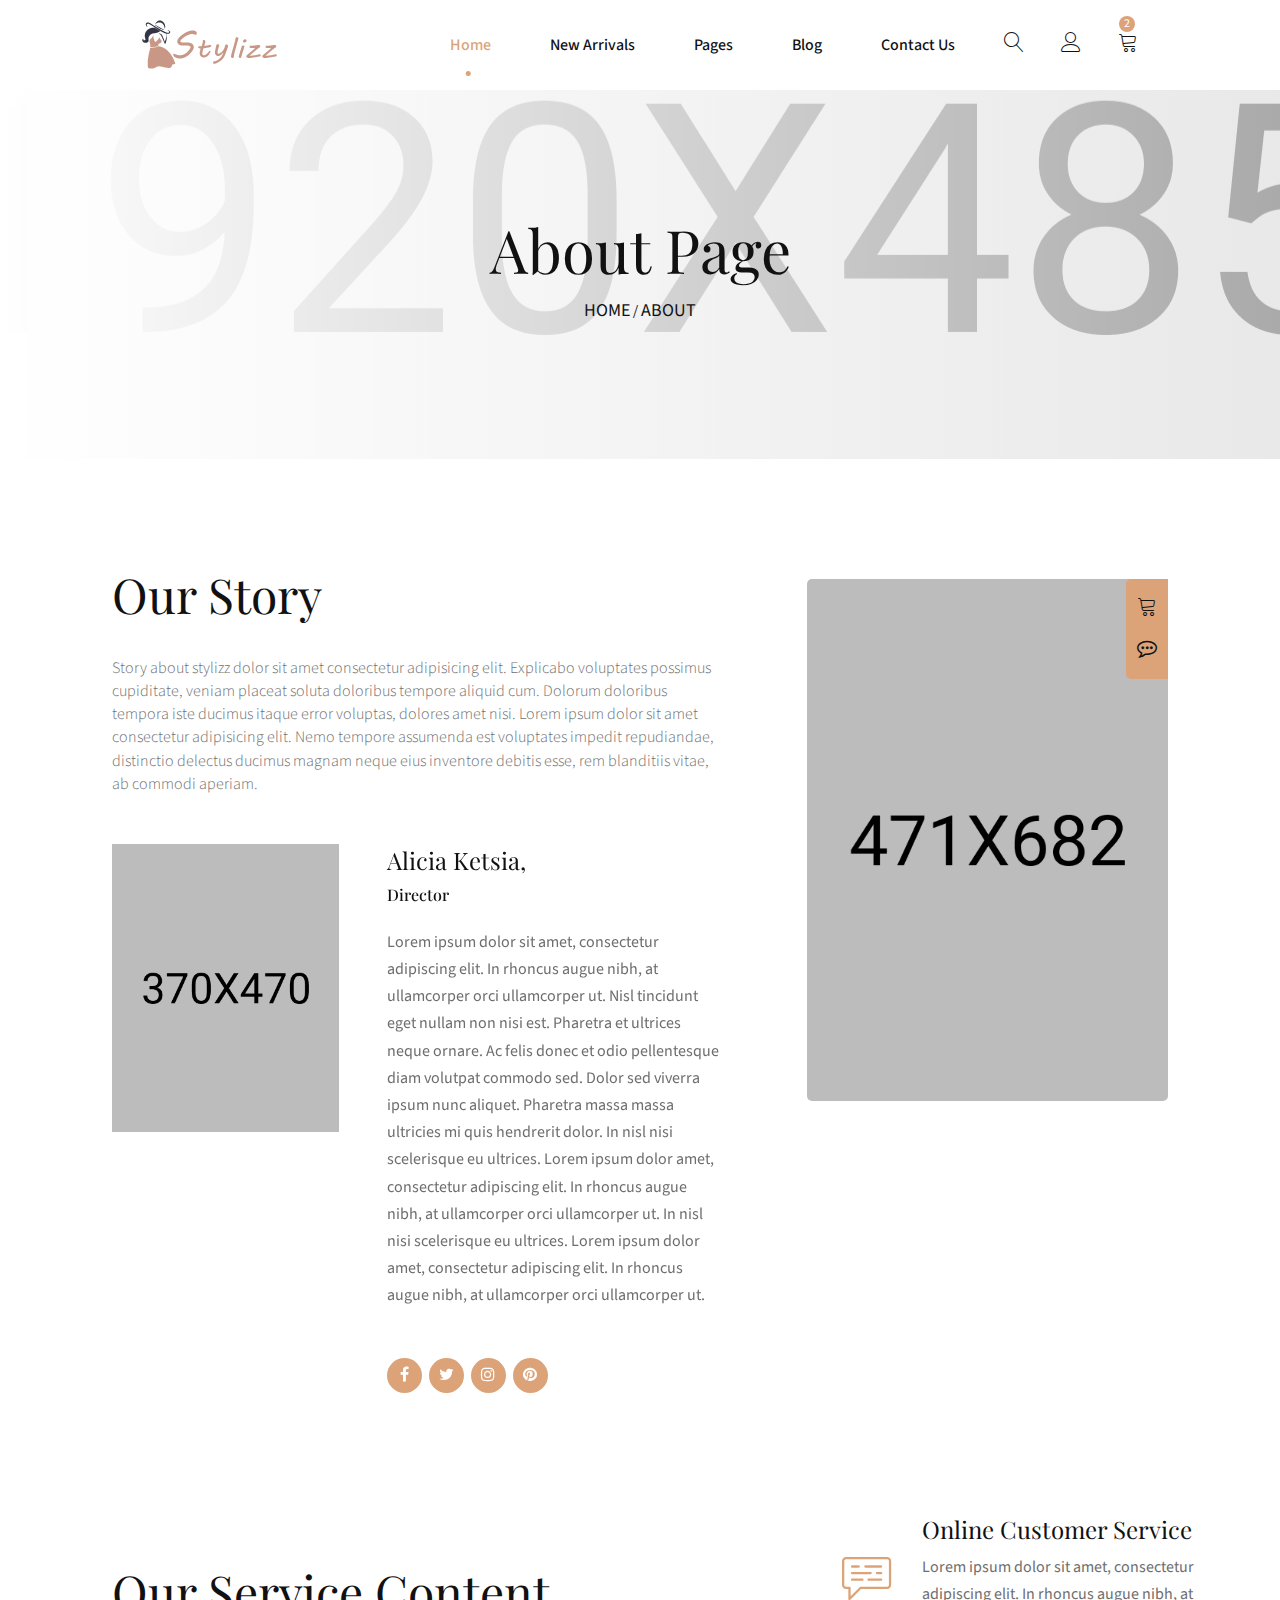
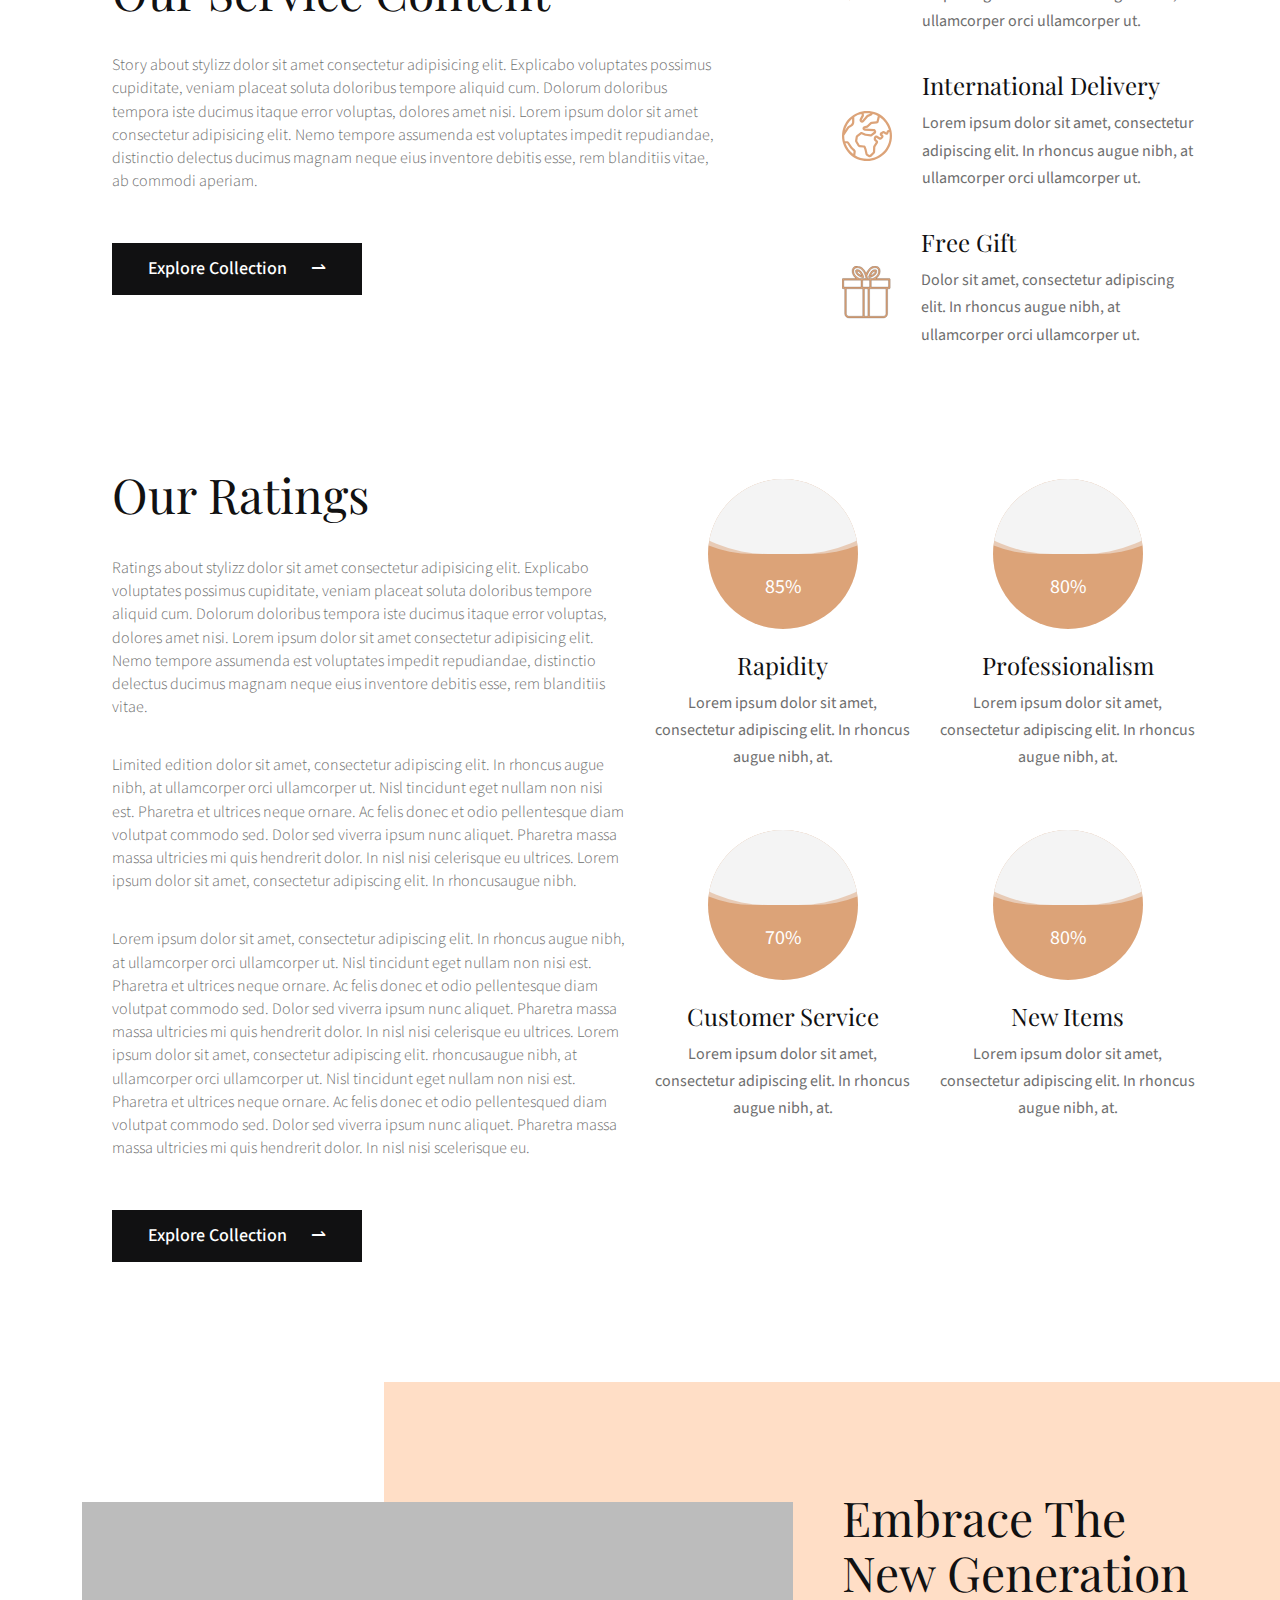
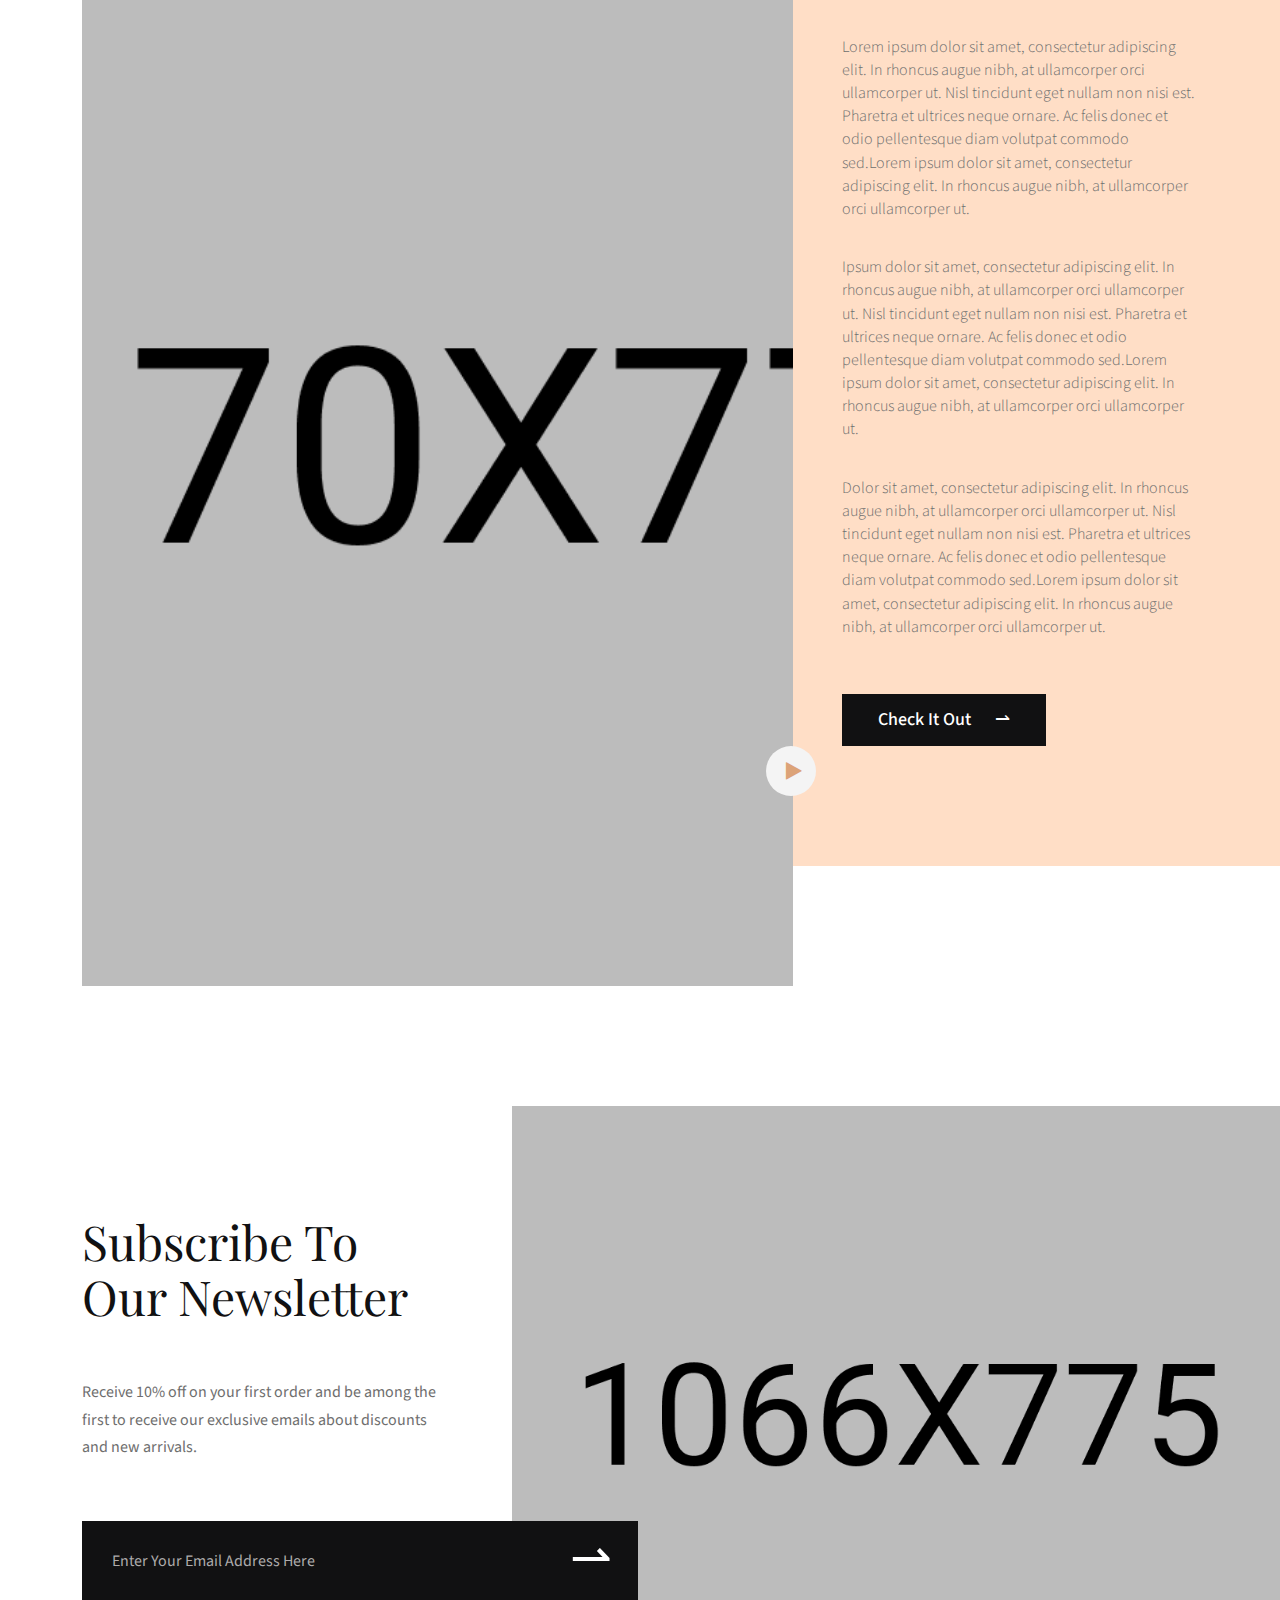
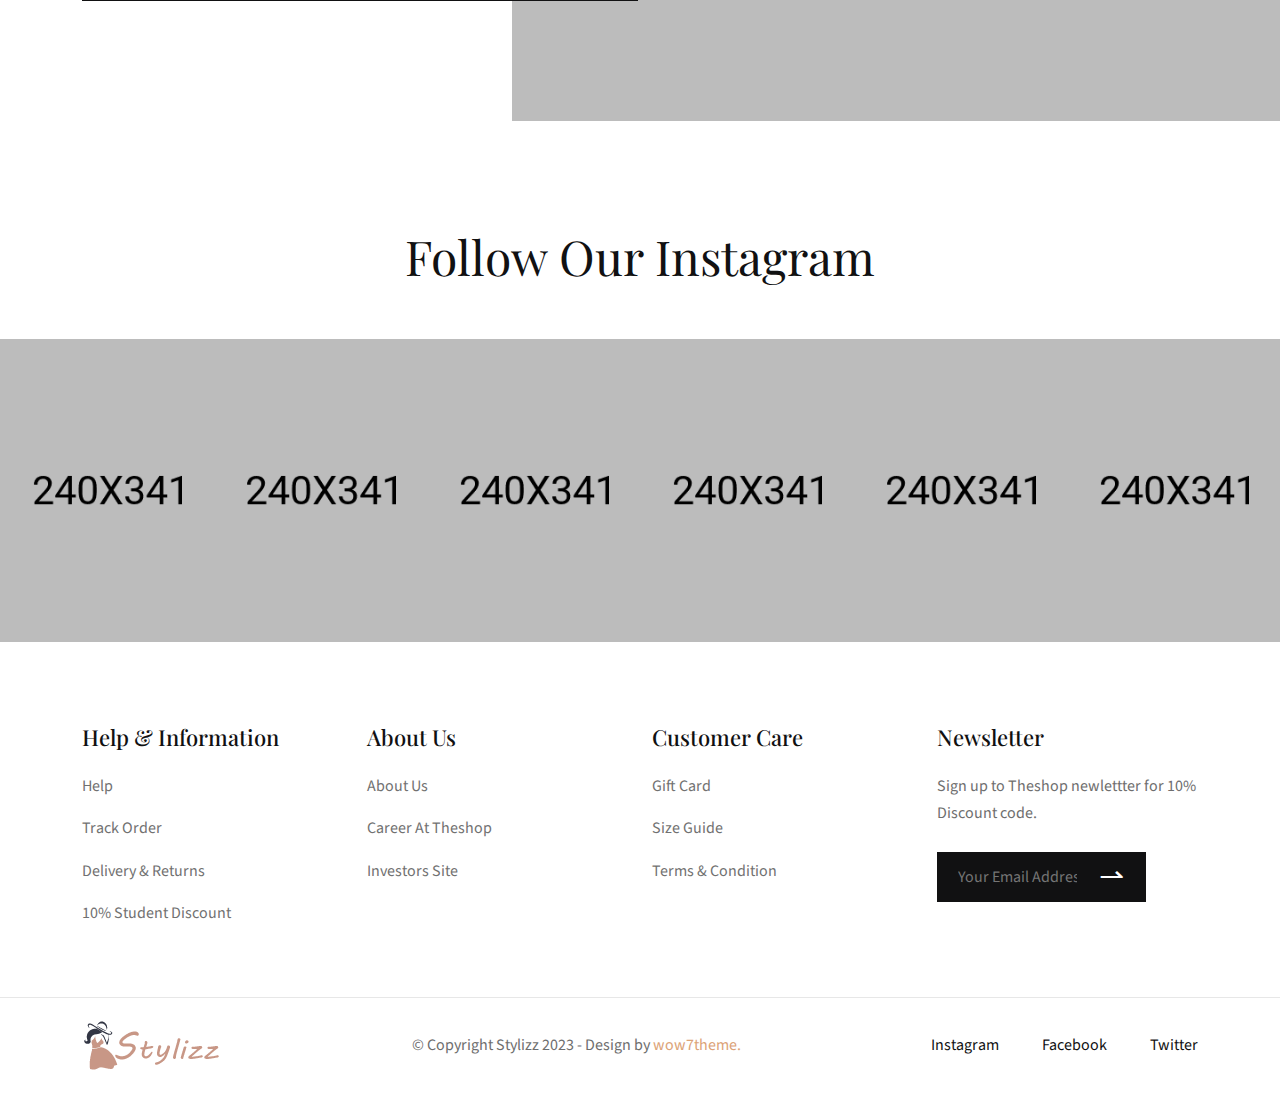
<file: about.html>
<!DOCTYPE html>
<html lang="zxx">
<head>
    <meta charset="UTF-8">
    <meta name="viewport" content="width=device-width, initial-scale=1.0">
    <meta http-equiv="X-UA-Compatible" content="ie=edge">
    <title>Stylizz - Minimal E-commerce Html Template</title>
    <link rel=icon href="assets/img/favicon.png" sizes="20x20" type="image/png">

    <!-- Stylesheet -->
    <link rel="stylesheet" href="assets/css/vendor.css">
    <link rel="stylesheet" href="assets/css/style.css">

</head>
<body>

    <!-- preloader area start -->
    <div class="preloader" id="preloader">
        <div class="preloader-inner">
            <div class="spinner">
                <div class="dot1"></div>
                <div class="dot2"></div>
            </div>
        </div>
    </div>
    <!-- preloader area end -->

    <!-- search popup start-->
    <div class="td-search-popup" id="td-search-popup">
        <form action="home.html" class="search-form">
            <div class="form-group">
                <input type="text" class="form-control" placeholder="Search.....">
            </div>
            <button type="submit" class="submit-btn"><i class="fa fa-search"></i></button>
        </form>
    </div>
    <!-- search popup end-->
    <div class="body-overlay" id="body-overlay"></div>

    <!-- navbar start -->
    <div class="navbar-area">
        <nav class="navbar navbar-area-2 navbar-area navbar-expand-lg">
            <div class="container-fluid nav-container">
                <div class="responsive-mobile-menu">
                    <button class="menu toggle-btn d-block d-lg-none" data-target="#st_main_menu" 
                    aria-expanded="false" aria-label="Toggle navigation">
                        <span class="icon-left"></span>
                        <span class="icon-right"></span>
                    </button>
                </div>
                <div class="logo">
                    <a href="home.html"><img src="assets/img/logo.png" alt="img"></a>
                </div>
                <div class="nav-right-part nav-right-part-mobile">
                    <a class="search-bar-btn" href="#"><i class="lnr lnr-magnifier"></i></a>
                    <a class="user-btn" href="wishlist.html"><i class="lnr lnr-user"></i></a>
                    <a class="cart-btn" href="cart.html"><span class="cart-count">2</span><i class="lnr lnr-cart"></i></a>
                </div>
                <div class="collapse navbar-collapse" id="st_main_menu">
                    <ul class="navbar-nav menu-open">
                        <li class="menu-item-has-children current-item-has-children">
                            <a href="#">Home</a>
                            <ul class="sub-menu">
                                <li><a href="home.html">Home 01</a></li>
                                <li><a href="index-2.html">Home 02</a></li>
                                <li><a href="index-3.html">Home 03</a></li>
                            </ul>
                        </li>
                        <li class="menu-item-has-children">
                            <a href="#">New Arrivals</a>
                            <ul class="sub-menu">
                                <li><a href="shop.html">Shop Page</a></li>
                                <li><a href="shop-details.html">Shop Details</a></li>
                                <li><a href="cart.html">Cart Page</a></li>
                                <li><a href="checkout.html">Checkout</a></li>
                                <li><a href="wishlist.html">Wishlist</a></li>
                            </ul>
                        </li>
                        <li class="menu-item-has-children">
                            <a href="#">Pages</a>
                            <ul class="sub-menu">
                                <li><a href="about.html">About Us</a></li>
                                <li><a href="blog.html">Blog Page</a></li>
                                <li><a href="blog-details.html">Blog Details</a></li>
                                <li><a href="shop.html">Product Page</a></li>
                                <li><a href="shop-details.html">Product Details</a></li>
                                <li><a href="contact.html">Contact Us</a></li>
                            </ul>
                        </li>
                        <li class="menu-item-has-children">
                            <a href="#">Blog</a>
                            <ul class="sub-menu">
                                <li><a href="blog.html">Blog</a></li>
                                
                                <li><a href="blog-details.html">Blog Details</a></li>
                            </ul>
                        </li>
                        <li><a href="contact.html">Contact Us</a></li>
                    </ul>
                </div>
                <div class="nav-right-part nav-right-part-desktop">
                    <a class="search-bar-btn" href="#"><i class="lnr lnr-magnifier"></i></a>
                    <a class="user-btn" href="wishlist.html"><i class="lnr lnr-user"></i></a>
                    <a class="cart-btn" href="cart.html"><span class="cart-count">2</span><i class="lnr lnr-cart"></i></a>
                </div>
            </div>
        </nav>
    </div>
    <!-- navbar end -->

    <!-- breadcrumb Area Start-->
    <div class="breadcrumb-area" style="background-image:url('assets/img/banner/1.png')">
        <div class="container">
            <div class="row">
                <div class="col-lg-12">
                    <div class="breadcrumb-inner">
                        <div class="section-title text-center mb-0">
                            <h1 class="page-title">About Page</h1>
                            <ul class="page-list">
                                <li><a href="home.html">HOME</a></li>
                                <li>ABOUT</li>
                            </ul>
                        </div>
                    </div>
                </div>
            </div>
        </div>
    </div>
    <!-- breadcrumb Area End -->

    <div class="about-area bg-relative pd-top-120 pd-bottom-120">
        <div class="container">
            <div class="about-area-inner">
                <div class="row">
                    <div class="col-lg-5 col-md-9 order-lg-2">
                        <div class="about-thumb-wrap about-left-thumb">
                            <img src="assets/img/about/story.png" alt="img">
                            <div class="floating-icon">
                                <a href="#"><i class="lnr lnr-cart"></i></a>
                                <a href="#"><i class="fa fa-commenting-o"></i></a>
                            </div>
                        </div>
                    </div>
                    <div class="col-lg-7 align-self-center order-lg-1">
                        <div class="about-inner-wrap">  
                            <div class="section-title mb-0">
                                <h2 class="title">Our Story</h2>
                                <p class="content">Story about stylizz dolor sit amet consectetur adipisicing elit. Explicabo voluptates possimus cupiditate, veniam placeat soluta doloribus tempore aliquid cum. Dolorum doloribus tempora iste ducimus itaque error voluptas, dolores amet nisi. Lorem ipsum dolor sit amet consectetur adipisicing elit. Nemo tempore assumenda est voluptates impedit repudiandae, distinctio delectus ducimus magnam neque eius inventore debitis esse, rem blanditiis vitae, ab commodi aperiam.</p>
                                <div class="team-slider owl-carousel mt-5">
                                    <div class="single-slide">
                                        <div class="row gx-5">
                                            <div class="col-lg-5">
                                                <div class="slider-image">
                                                    <img src="assets/img/team/1.png" alt="team">
                                                </div>
                                            </div>
                                            <div class="col-lg-7">
                                                <div class="team-content">
                                                    <h3>Alicia Ketsia,</h3>
                                                    <h6>Director</h6>
                                                    <p class="mt-4">Lorem ipsum dolor sit amet, consectetur adipiscing elit. In rhoncus augue nibh, at ullamcorper orci ullamcorper ut. Nisl tincidunt eget nullam non nisi est. Pharetra et ultrices neque ornare. Ac felis donec et odio pellentesque diam volutpat commodo sed. Dolor sed viverra ipsum nunc aliquet. Pharetra massa massa ultricies mi quis hendrerit dolor. In nisl nisi scelerisque eu ultrices. Lorem ipsum dolor amet, consectetur adipiscing elit. In rhoncus augue nibh, at ullamcorper orci ullamcorper ut. In nisl nisi scelerisque eu ultrices. Lorem ipsum dolor amet, consectetur adipiscing elit. In rhoncus augue nibh, at ullamcorper orci ullamcorper ut.</p>
                                                    <ul class="social-media style2 mt-5">
                                                        <li><a href="#"><i class="fa fa-facebook-f"></i></a></li>
                                                        <li><a href="#"><i class="fa fa-twitter"></i></a></li>
                                                        <li><a href="#"><i class="fa fa-instagram"></i></a></li>
                                                        <li><a href="#"><i class="fa fa-pinterest"></i></a></li>
                                                    </ul>
                                                </div>
                                            </div>
                                        </div>
                                    </div>
                        
                                    <div class="single-slide">
                                        <div class="row gx-5">
                                            <div class="col-lg-5">
                                                <div class="slider-image">
                                                    <img src="assets/img/team/2.png" alt="team">
                                                </div>
                                            </div>
                                            <div class="col-lg-7">
                                                <div class="team-content">
                                                    <h3>John Lewis,</h3>
                                                    <h6>CEO</h6>
                                                    <p class="mt-4">Lorem ipsum dolor sit amet, consectetur adipiscing elit. In rhoncus augue nibh, at ullamcorper orci ullamcorper ut. Nisl tincidunt eget nullam non nisi est. Pharetra et ultrices neque ornare. Ac felis donec et odio pellentesque diam volutpat commodo sed. Dolor sed viverra ipsum nunc aliquet. Pharetra massa massa ultricies mi quis hendrerit dolor. In nisl nisi scelerisque eu ultrices. Lorem ipsum dolor amet, consectetur adipiscing elit. In rhoncus augue nibh, at ullamcorper orci ullamcorper ut. In nisl nisi scelerisque eu ultrices. Lorem ipsum dolor amet, consectetur adipiscing elit. In rhoncus augue nibh, at ullamcorper orci ullamcorper ut.</p>
                                                    <ul class="social-media style2 mt-5">
                                                        <li><a href="#"><i class="fa fa-facebook-f"></i></a></li>
                                                        <li><a href="#"><i class="fa fa-twitter"></i></a></li>
                                                        <li><a href="#"><i class="fa fa-instagram"></i></a></li>
                                                        <li><a href="#"><i class="fa fa-pinterest"></i></a></li>
                                                    </ul>
                                                </div>
                                            </div>
                                        </div>
                                    </div>
                        
                                    <div class="single-slide">
                                        <div class="row gx-5">
                                            <div class="col-lg-5">
                                                <div class="slider-image">
                                                    <img src="assets/img/team/3.png" alt="team">
                                                </div>
                                            </div>
                                            <div class="col-lg-7">
                                                <div class="team-content">
                                                    <h3>Anna Zara,</h3>
                                                    <h6>Web Developer</h6>
                                                    <p class="mt-4">Lorem ipsum dolor sit amet, consectetur adipiscing elit. In rhoncus augue nibh, at ullamcorper orci ullamcorper ut. Nisl tincidunt eget nullam non nisi est. Pharetra et ultrices neque ornare. Ac felis donec et odio pellentesque diam volutpat commodo sed. Dolor sed viverra ipsum nunc aliquet. Pharetra massa massa ultricies mi quis hendrerit dolor. In nisl nisi scelerisque eu ultrices. Lorem ipsum dolor amet, consectetur adipiscing elit. In rhoncus augue nibh, at ullamcorper orci ullamcorper ut. In nisl nisi scelerisque eu ultrices. Lorem ipsum dolor amet, consectetur adipiscing elit. In rhoncus augue nibh, at ullamcorper orci ullamcorper ut.</p>
                                                    <ul class="social-media style2 mt-5">
                                                        <li><a href="#"><i class="fa fa-facebook-f"></i></a></li>
                                                        <li><a href="#"><i class="fa fa-twitter"></i></a></li>
                                                        <li><a href="#"><i class="fa fa-instagram"></i></a></li>
                                                        <li><a href="#"><i class="fa fa-pinterest"></i></a></li>
                                                    </ul>
                                                </div>
                                            </div>
                                        </div>
                                    </div>
                                </div>                                
                            </div>
                        </div>
                    </div>
                </div>
            </div>
        </div>
    </div>

    <div class="about-area pd-bottom-120">
        <div class="container">
            <div class="about-area-inner">
                <div class="row justify-content-between">
                    <div class="col-lg-7 align-self-center">
                        <div class="about-inner-wrap">  
                            <div class="section-title mb-0">
                                <h2 class="title">Our Service Content</h2>
                                <p class="content">Story about stylizz dolor sit amet consectetur adipisicing elit. Explicabo voluptates possimus cupiditate, veniam placeat soluta doloribus tempore aliquid cum. Dolorum doloribus tempora iste ducimus itaque error voluptas, dolores amet nisi. Lorem ipsum dolor sit amet consectetur adipisicing elit. Nemo tempore assumenda est voluptates impedit repudiandae, distinctio delectus ducimus magnam neque eius inventore debitis esse, rem blanditiis vitae, ab commodi aperiam.</p>
                                
                                <a href="#" class="btn btn-title">Explore Collection <span>⇀</span></a>
                            </div>
                        </div>
                    </div>
                    <div class="col-lg-4">
                        <div class="single-service-item d-flex">
                            <div class="service-icon align-self-center">
                                <img src="assets/img/about/service-1.png" alt="img">
                            </div>
                            <div class="service-content">
                                <h3>Online Customer Service</h3>
                                <p>Lorem ipsum dolor sit amet, consectetur adipiscing elit. In rhoncus augue nibh, at ullamcorper orci ullamcorper ut.</p>
                            </div>
                        </div>
                        <div class="single-service-item d-flex mt-4">
                            <div class="service-icon align-self-center">
                                <img src="assets/img/about/service-2.png" alt="img">
                            </div>
                            <div class="service-content">
                                <h3>International Delivery</h3>
                                <p>Lorem ipsum dolor sit amet, consectetur adipiscing elit. In rhoncus augue nibh, at ullamcorper orci ullamcorper ut.</p>
                            </div>
                        </div>
                        <div class="single-service-item d-flex mt-4">
                            <div class="service-icon align-self-center">
                                <img src="assets/img/about/service-3.png" alt="img">
                            </div>
                            <div class="service-content">
                                <h3>Free Gift</h3>
                                <p>Dolor sit amet, consectetur adipiscing elit. In rhoncus augue nibh, at ullamcorper orci ullamcorper ut.</p>
                            </div>
                        </div>
                    </div>
                </div>
            </div>
        </div>
    </div>

    <div class="about-area pd-bottom-120">
        <div class="container">
            <div class="about-area-inner">
                <div class="row justify-content-between">
                    <div class="col-lg-6 align-self-center">
                        <div class="about-inner-wrap">  
                            <div class="section-title mb-0">
                                <h2 class="title">Our Ratings</h2>
                                <p class="content">Ratings about stylizz dolor sit amet consectetur adipisicing elit. Explicabo voluptates possimus cupiditate, veniam placeat soluta doloribus tempore aliquid cum. Dolorum doloribus tempora iste ducimus itaque error voluptas, dolores amet nisi. Lorem ipsum dolor sit amet consectetur adipisicing elit. Nemo tempore assumenda est voluptates impedit repudiandae, distinctio delectus ducimus magnam neque eius inventore debitis esse, rem blanditiis vitae.</p>
                                <p class="content">Limited edition dolor sit amet, consectetur adipiscing elit. In rhoncus augue nibh, at ullamcorper orci ullamcorper ut. Nisl tincidunt eget nullam non nisi est. Pharetra et ultrices neque ornare. Ac felis donec et odio pellentesque diam volutpat commodo sed. Dolor sed viverra ipsum nunc aliquet. Pharetra massa massa ultricies mi quis hendrerit dolor. In nisl nisi celerisque eu ultrices. Lorem ipsum dolor sit amet, consectetur adipiscing elit. In rhoncusaugue nibh.</p>
                                <p class="content">Lorem ipsum dolor sit amet, consectetur adipiscing elit. In rhoncus augue nibh, at ullamcorper orci ullamcorper ut. Nisl tincidunt eget nullam non nisi est. Pharetra et ultrices neque ornare. Ac felis donec et odio pellentesque diam volutpat commodo sed. Dolor sed viverra ipsum nunc aliquet. Pharetra massa massa ultricies mi quis hendrerit dolor. In nisl nisi celerisque eu ultrices. Lorem ipsum dolor sit amet, consectetur adipiscing elit. rhoncusaugue nibh, at ullamcorper orci ullamcorper ut. Nisl tincidunt eget nullam non nisi est. Pharetra et ultrices neque ornare. Ac felis donec et odio pellentesqued diam volutpat commodo sed. Dolor sed viverra ipsum nunc aliquet. Pharetra massa massa ultricies mi quis hendrerit dolor. In nisl nisi scelerisque eu.</p>
                                
                                <a href="#" class="btn btn-title">Explore Collection <span>⇀</span></a>
                            </div>
                        </div>
                    </div>
                    <div class="col-lg-6">
                        <div class="row gy-5">
                            <div class="col-lg-6">
                                <div class="single-service-item text-center">
                                    <div class="rating-circle">
                                        <div class="circle-wave"></div>
                                        <span>85%</span>
                                    </div>
                                    <div class="service-content">
                                        <h3>Rapidity</h3>
                                        <p>Lorem ipsum dolor sit amet, consectetur adipiscing elit. In rhoncus augue nibh, at.</p>
                                    </div>
                                </div>
                            </div>
                            <div class="col-lg-6">
                                <div class="single-service-item text-center">
                                    <div class="rating-circle">
                                        <div class="circle-wave"></div>
                                        <span>80%</span>
                                    </div>
                                    <div class="service-content">
                                        <h3>Professionalism</h3>
                                        <p>Lorem ipsum dolor sit amet, consectetur adipiscing elit. In rhoncus augue nibh, at.</p>
                                    </div>
                                </div>
                            </div>
                            <div class="col-lg-6">
                                <div class="single-service-item text-center">
                                    <div class="rating-circle">
                                        <div class="circle-wave"></div>
                                        <span>70%</span>
                                    </div>
                                    <div class="service-content">
                                        <h3>Customer Service</h3>
                                        <p>Lorem ipsum dolor sit amet, consectetur adipiscing elit. In rhoncus augue nibh, at.</p>
                                    </div>
                                </div>
                            </div>
                            <div class="col-lg-6">
                                <div class="single-service-item text-center">
                                    <div class="rating-circle">
                                        <div class="circle-wave"></div>
                                        <span>80%</span>
                                    </div>
                                    <div class="service-content">
                                        <h3>New Items</h3>
                                        <p>Lorem ipsum dolor sit amet, consectetur adipiscing elit. In rhoncus augue nibh, at.</p>
                                    </div>
                                </div>
                            </div>
                        </div>
                    </div>
                </div>
            </div>
        </div>
    </div>

    <!-- Video Starts -->
    <section class="video-area pd-top-120 pd-bottom-120" style="background: #ffdec6;">
        <div class="bg-half-white"></div>
        <div class="container">
            <div class="row">
                <div class="col-lg-8">
                    <div class="video-thumb">
                        <img src="assets/img/bg/video-bg.png" alt="img">
                    </div>
                </div>
                <div class="col-lg-4">
                    <div class="video-content">
                        <div class="section-title">
                            <h2 class="title">Embrace The <br>New Generation</h2>
                            <p class="content">Lorem ipsum dolor sit amet, consectetur adipiscing elit. In rhoncus augue nibh, at ullamcorper orci ullamcorper ut. Nisl tincidunt eget nullam non nisi est. Pharetra et ultrices neque ornare. Ac felis donec et odio pellentesque diam volutpat commodo sed.Lorem ipsum dolor sit amet, consectetur adipiscing elit. In rhoncus augue nibh, at ullamcorper orci ullamcorper ut.</p>
                            <p class="content">Ipsum dolor sit amet, consectetur adipiscing elit. In rhoncus augue nibh, at ullamcorper orci ullamcorper ut. Nisl tincidunt eget nullam non nisi est. Pharetra et ultrices neque ornare. Ac felis donec et odio pellentesque diam volutpat commodo sed.Lorem ipsum dolor sit amet, consectetur adipiscing elit. In rhoncus augue nibh, at ullamcorper orci ullamcorper ut.</p>
                            <p class="content">Dolor sit amet, consectetur adipiscing elit. In rhoncus augue nibh, at ullamcorper orci ullamcorper ut. Nisl tincidunt eget nullam non nisi est. Pharetra et ultrices neque ornare. Ac felis donec et odio pellentesque diam volutpat commodo sed.Lorem ipsum dolor sit amet, consectetur adipiscing elit. In rhoncus augue nibh, at ullamcorper orci ullamcorper ut.</p>
                        </div>
                        
                        <a href="#" class="btn btn-title">Check It Out <span>&#8640;</span></a>
                        <div class="video-icon">
                            <a class="video-play-btn" href="https://www.youtube.com/embed/Wimkqo8gDZ0" data-effect="mfp-zoom-in"><i class="fa fa-play"></i></a>
                        </div>
                    </div>
                </div>                
            </div>
        </div>
    </section>
    <!-- Video End -->

    <div class="pd-top-120 pd-bottom-120"></div>

    <!-- Newsletter Starts -->
    <section class="newsletter-area pd-top-120 pd-bottom-120">
        <div class="newsletter-thumb">
            <img src="assets/img/other/newsletter-bg.png" alt="img">
        </div>
        <div class="container">
            <div class="row">
                <div class="col-lg-4 align-self-center">
                    <div class="section-title">
                        <h2 class="title">Subscribe To Our Newsletter</h2>
                    </div>
                    <p>Receive 10% off on your first order and be among the first to receive our exclusive emails about discounts and new arrivals.</p>
                    <form action="#">
                        <input type="email" class="common-input" placeholder="Enter Your Email Address Here" onfocus="this.placeholder = ''" onblur="this.placeholder = 'Enter Your Email Address Here'" required>
                        <button type="submit"> <span>&rharu;</span></button>
                    </form>
                </div>
            </div>
        </div>
    </section>
    <!-- Newsletter End -->

    <!-- Instagram Starts -->
    <section class="instagram-area pd-top-120">
        <div class="container-fluid">
            <div class="row">
                <div class="col-lg-12">
                    <div class="section-title text-center">
                        <h2 class="title">Follow Our Instagram</h2>
                    </div>
                </div>
            </div>
            <div class="row">
                <div class="col-lg-12 px-0">
                    <div class="instagram-slider owl-carousel">
                        <div class="item">
                            <a href="#">
                                <img src="assets/img/instagram/instagram-1.png" alt="img">
                                <i class="fa fa-instagram"></i>
                            </a>
                        </div>
                        <div class="item">
                            <a href="#">
                                <img src="assets/img/instagram/instagram-2.png" alt="img">
                                <i class="fa fa-instagram"></i>
                            </a>
                        </div>
                        <div class="item">
                            <a href="#">
                                <img src="assets/img/instagram/instagram-3.png" alt="img">
                                <i class="fa fa-instagram"></i>
                            </a>
                        </div>
                        <div class="item">
                            <a href="#">
                                <img src="assets/img/instagram/instagram-4.png" alt="img">
                                <i class="fa fa-instagram"></i>
                            </a>
                        </div>
                        <div class="item">
                            <a href="#">
                                <img src="assets/img/instagram/instagram-5.png" alt="img">
                                <i class="fa fa-instagram"></i>
                            </a>
                        </div>
                        <div class="item">
                            <a href="#">
                                <img src="assets/img/instagram/instagram-6.png" alt="img">
                                <i class="fa fa-instagram"></i>
                            </a>
                        </div>
                    </div>
                </div>
            </div>
        </div>
    </section>
    <!-- Instagram End -->

    <!-- Footer Starts -->
    <footer class="footer-area">
        <div class="footer-widget">
            <div class="container">
                <div class="row">
                    <div class="col-lg-3 col-md-6">
                        <div class="footer-widget widget widget_nav_menu">
                            <h5 class="widget-title">help & information</h5>
                            <ul>
                                <li><a href="#">help</a></li>
                                <li><a href="#">track order</a></li>
                                <li><a href="#">delivery & returns</a></li>
                                <li><a href="#">10% student discount</a></li>
                            </ul>
                        </div>
                    </div>
                    <div class="col-lg-3 col-md-6">
                        <div class="footer-widget widget widget_nav_menu">
                            <h5 class="widget-title">about us</h5>
                            <ul>
                                <li><a href="#">about us</a></li>
                                <li><a href="#">career at theshop</a></li>
                                <li><a href="#">investors site</a></li>
                            </ul>
                        </div>
                    </div>
                    <div class="col-lg-3 col-md-6">
                        <div class="footer-widget widget widget_nav_menu">
                            <h5 class="widget-title">Customer Care</h5>
                            <ul>
                                <li><a href="#">gift card</a></li>
                                <li><a href="#">size guide</a></li>
                                <li><a href="#">terms & condition</a></li>
                            </ul>
                        </div>
                    </div>
                    <div class="col-lg-3 col-md-6">
                        <div class="footer-widget widget widget-newsletter">
                            <h5 class="widget-title">newsletter</h5>
                            <p>Sign up to Theshop newlettter for 10% <br>Discount code.</p>
                            <form action="#" class="mt-4">
                                <input type="email" class="" placeholder="Your Email Address" onfocus="this.placeholder = ''" onblur="this.placeholder = 'Your Email Address'" required>
                                <button type="submit"> <span>&rharu;</span></button>
                            </form>
                        </div>
                    </div>
                </div>
            </div>
        </div>
        <div class="copyright-area">
            <div class="container">
                <div class="row">
                    <div class="col-lg-12 d-lg-flex justify-content-between">
                        <div class="copyright-logo align-self-center">
                            <a href="index.html"><img src="assets/img/logo.png" alt="img"></a>
                        </div>
                        <div class="copyright-content align-self-center text-center">
                            &copy; Copyright Stylizz 2023 - Design by <a href="#">wow7theme.</a>
                        </div>
                        <div class="copyright-link align-self-center">
                            <ul>
                                <li><a href="#">Instagram</a></li>
                                <li><a href="#">Facebook</a></li>
                                <li><a href="#">Twitter</a></li>
                            </ul>
                        </div>
                    </div>
                </div>
            </div>
        </div>
    </footer>
    <!-- Footer End -->

    <!-- back to top area start -->
    <div class="back-to-top">
        <span class="back-top"><i class="fa fa-angle-up"></i></span>
    </div>
    <!-- back to top area end -->


    <!-- all plugins here -->
    <script src="assets/js/vendor.js"></script>
    <!-- main js  -->
    <script src="assets/js/main.js"></script>
</body>
</html>
</file>
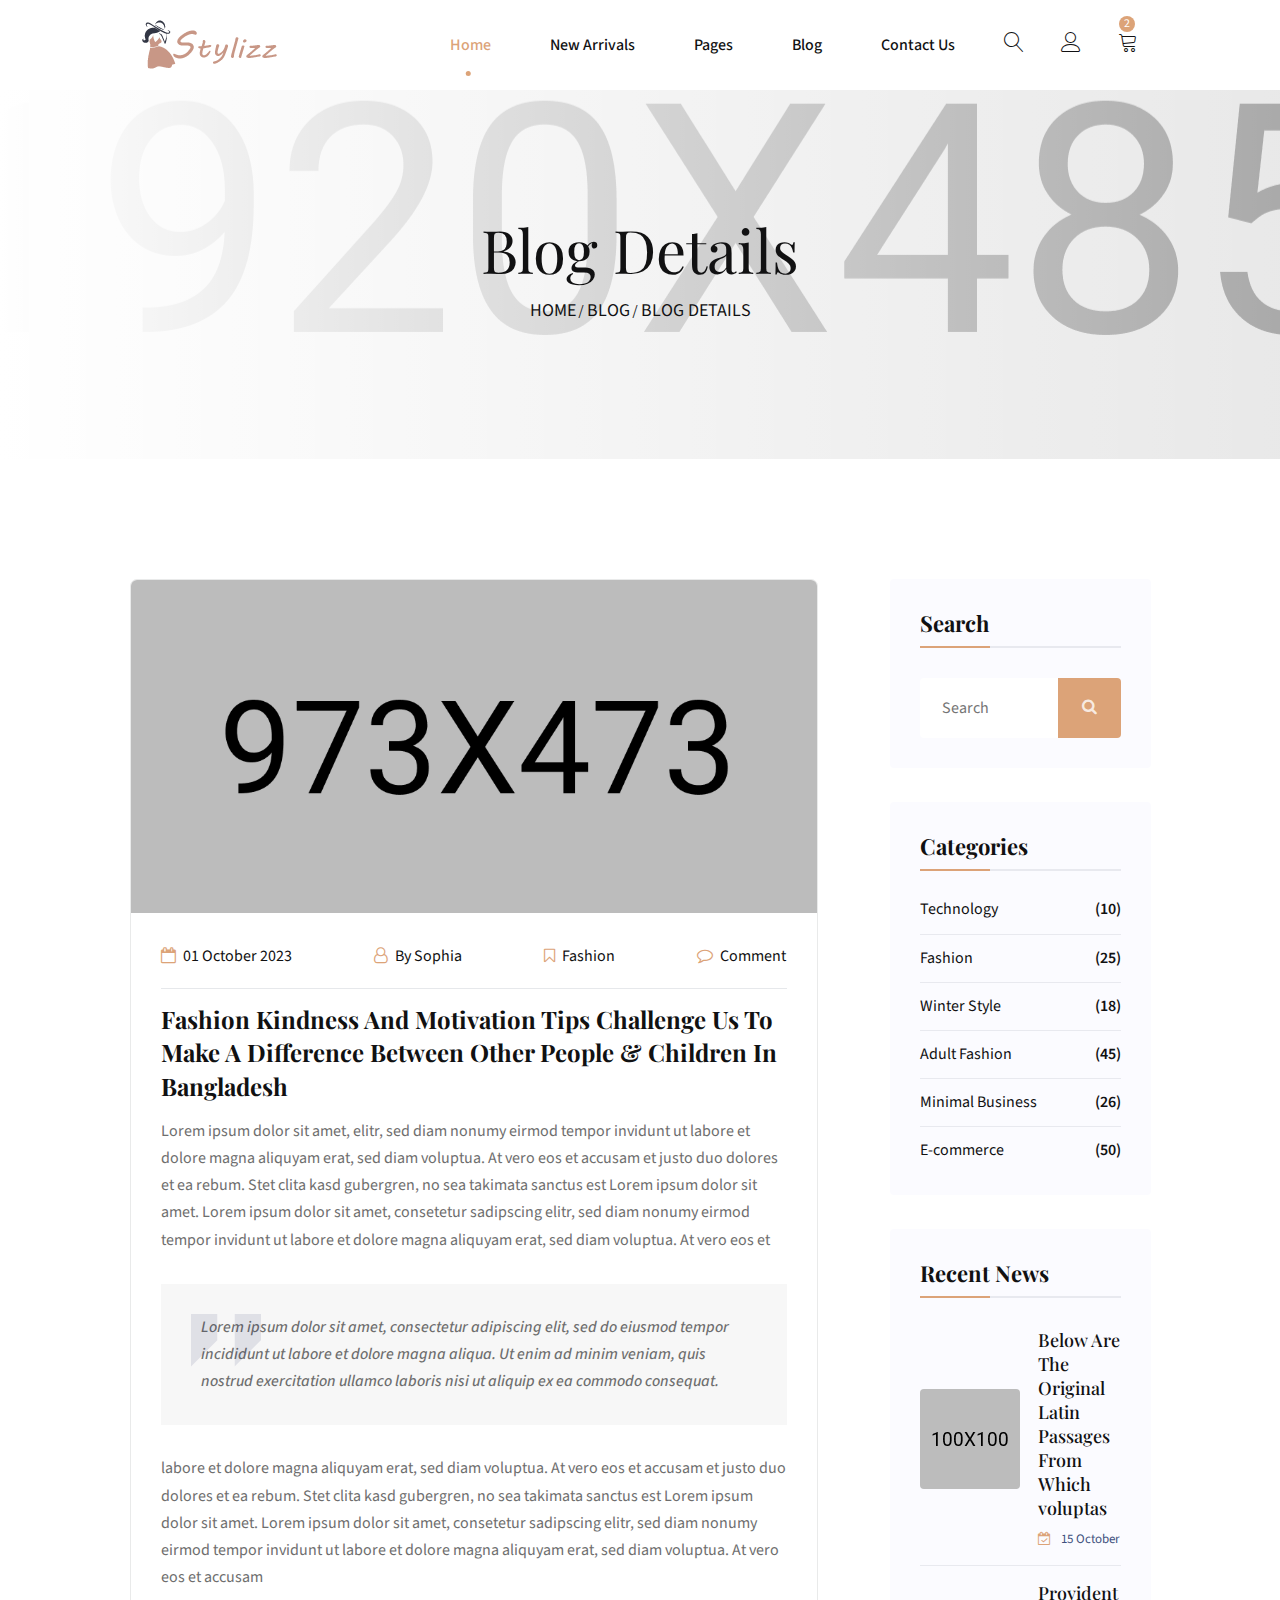
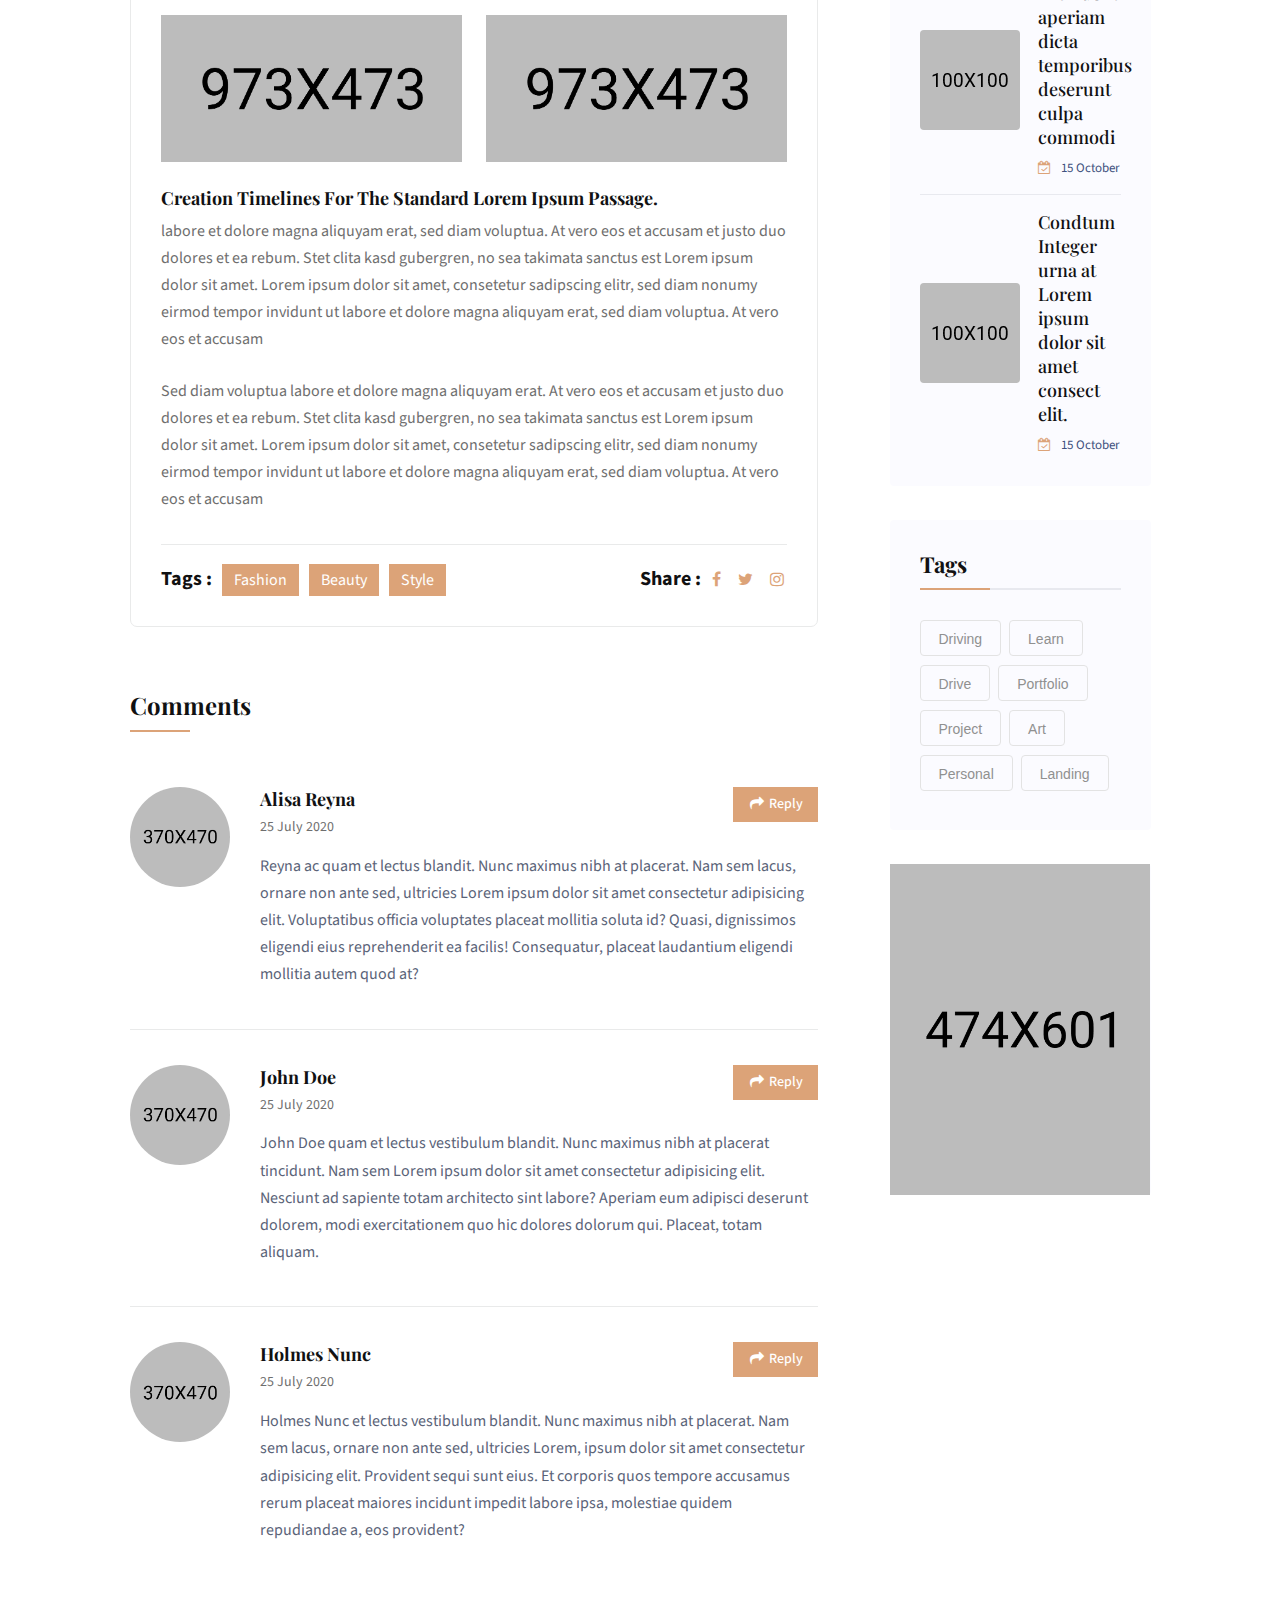
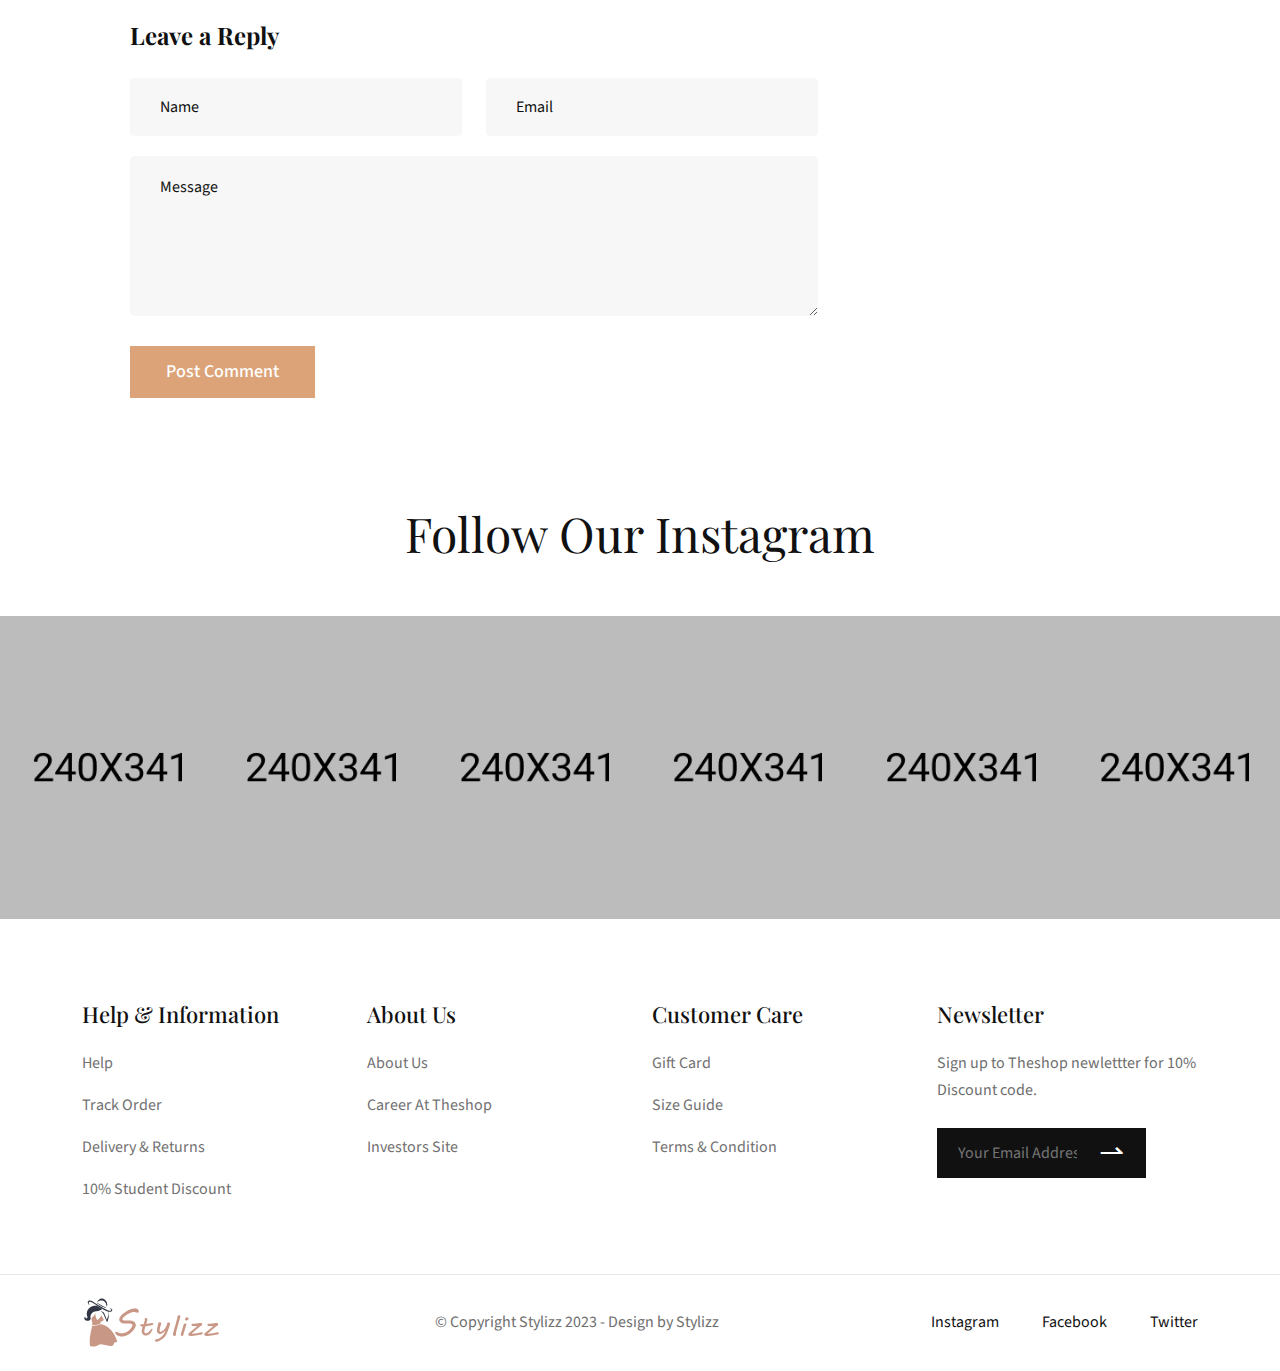
<file: blog-details.html>
<!DOCTYPE html>
<html lang="zxx">
<head>
    <meta charset="UTF-8">
    <meta name="viewport" content="width=device-width, initial-scale=1.0">
    <meta http-equiv="X-UA-Compatible" content="ie=edge">
    <title>Stylizz - Minimal E-commerce Html Template</title>
    <link rel=icon href="assets/img/favicon.png" sizes="20x20" type="image/png">

    <!-- Stylesheet -->
    <link rel="stylesheet" href="assets/css/vendor.css">
    <link rel="stylesheet" href="assets/css/style.css">

</head>
<body>

    <!-- preloader area start -->
    <div class="preloader" id="preloader">
        <div class="preloader-inner">
            <div class="spinner">
                <div class="dot1"></div>
                <div class="dot2"></div>
            </div>
        </div>
    </div>
    <!-- preloader area end -->

    <!-- search popup start-->
    <div class="td-search-popup" id="td-search-popup">
        <form action="home.html" class="search-form">
            <div class="form-group">
                <input type="text" class="form-control" placeholder="Search.....">
            </div>
            <button type="submit" class="submit-btn"><i class="fa fa-search"></i></button>
        </form>
    </div>
    <!-- search popup end-->
    <div class="body-overlay" id="body-overlay"></div>

    <!-- navbar start -->
    <div class="navbar-area">
        <nav class="navbar navbar-area-2 navbar-area navbar-expand-lg">
            <div class="container-fluid nav-container">
                <div class="responsive-mobile-menu">
                    <button class="menu toggle-btn d-block d-lg-none" data-target="#st_main_menu" 
                    aria-expanded="false" aria-label="Toggle navigation">
                        <span class="icon-left"></span>
                        <span class="icon-right"></span>
                    </button>
                </div>
                <div class="logo">
                    <a href="home.html"><img src="assets/img/logo.png" alt="img"></a>
                </div>
                <div class="nav-right-part nav-right-part-mobile">
                    <a class="search-bar-btn" href="#"><i class="lnr lnr-magnifier"></i></a>
                    <a class="user-btn" href="wishlist.html"><i class="lnr lnr-user"></i></a>
                    <a class="cart-btn" href="cart.html"><span class="cart-count">2</span><i class="lnr lnr-cart"></i></a>
                </div>
                <div class="collapse navbar-collapse" id="st_main_menu">
                    <ul class="navbar-nav menu-open">
                        <li class="menu-item-has-children current-item-has-children">
                            <a href="#">Home</a>
                            <ul class="sub-menu">
                                <li><a href="home.html">Home 01</a></li>
                                <li><a href="index-2.html">Home 02</a></li>
                                <li><a href="index-3.html">Home 03</a></li>
                            </ul>
                        </li>
                        <li class="menu-item-has-children">
                            <a href="#">New Arrivals</a>
                            <ul class="sub-menu">
                                <li><a href="shop.html">Shop Page</a></li>
                                <li><a href="shop-details.html">Shop Details</a></li>
                                <li><a href="cart.html">Cart Page</a></li>
                                <li><a href="checkout.html">Checkout</a></li>
                                <li><a href="wishlist.html">Wishlist</a></li>
                            </ul>
                        </li>
                        <li class="menu-item-has-children">
                            <a href="#">Pages</a>
                            <ul class="sub-menu">
                                <li><a href="about.html">About Us</a></li>
                                <li><a href="blog.html">Blog Page</a></li>
                                <li><a href="blog-details.html">Blog Details</a></li>
                                <li><a href="shop.html">Product Page</a></li>
                                <li><a href="shop-details.html">Product Details</a></li>
                                <li><a href="contact.html">Contact Us</a></li>
                            </ul>
                        </li>
                        <li class="menu-item-has-children">
                            <a href="#">Blog</a>
                            <ul class="sub-menu">
                                <li><a href="blog.html">Blog</a></li>
                                
                                <li><a href="blog-details.html">Blog Details</a></li>
                            </ul>
                        </li>
                        <li><a href="contact.html">Contact Us</a></li>
                    </ul>
                </div>
                <div class="nav-right-part nav-right-part-desktop">
                    <a class="search-bar-btn" href="#"><i class="lnr lnr-magnifier"></i></a>
                    <a class="user-btn" href="wishlist.html"><i class="lnr lnr-user"></i></a>
                    <a class="cart-btn" href="cart.html"><span class="cart-count">2</span><i class="lnr lnr-cart"></i></a>
                </div>
            </div>
        </nav>
    </div>
    <!-- navbar end -->

    <!-- breadcrumb Area Start-->
    <div class="breadcrumb-area" style="background-image:url('assets/img/banner/1.png')">
        <div class="container">
            <div class="row">
                <div class="col-lg-12">
                    <div class="breadcrumb-inner">
                        <div class="section-title text-center mb-0">
                            <h1 class="page-title">Blog Details</h1>
                            <ul class="page-list">
                                <li><a href="home.html">HOME</a></li>
                                <li><a href="blog.html">BLOG</a></li>
                                <li>BLOG DETAILS</li>
                            </ul>
                        </div>
                    </div>
                </div>
            </div>
        </div>
    </div>
    <!-- breadcrumb Area End -->

     <!-- blog area start -->
     <div class="blog-area pd-top-120">
        <div class="container">
            <div class="row justify-content-center">
                <div class="col-lg-8">
                    <div class="blog-details-page-content me-xl-5">
                        <div class="single-blog-inner">
                            <div class="thumb">
                                <img src="assets/img/blog/1.png" alt="img">
                            </div>
                            <div class="details">
                                <ul class="blog-meta">
                                    <li><i class="fa fa-calendar-o"></i> 01 October 2023</li>
                                    <li><i class="fa fa-user-o"></i> By Sophia</li>
                                    <li><i class="fa fa-bookmark-o"></i> Fashion</li>
                                    <li><i class="fa fa-comment-o"></i> Comment</li>
                                </ul>
                                <h3 class="title">Fashion Kindness And Motivation Tips Challenge Us To Make A Difference Between Other People & Children In Bangladesh</h3>
                                <p>Lorem ipsum dolor sit amet, elitr, sed diam nonumy eirmod tempor invidunt ut labore et dolore magna aliquyam erat, sed diam voluptua. At vero eos et accusam et justo duo dolores et ea rebum. Stet clita kasd gubergren, no sea takimata sanctus est Lorem ipsum dolor sit amet. Lorem ipsum dolor sit amet, consetetur sadipscing elitr, sed diam nonumy eirmod tempor invidunt ut labore et dolore magna aliquyam erat, sed diam voluptua. At vero eos et</p>
                                <blockquote>
                                    <img src="assets/img/icon/9.png" alt="img">
                                    Lorem ipsum dolor sit amet, consectetur adipiscing elit, sed do eiusmod tempor incididunt ut labore et dolore magna aliqua. Ut enim ad minim veniam, quis nostrud exercitation ullamco laboris nisi ut aliquip ex ea commodo consequat. 
                                    
                                </blockquote>
                                <p>labore et dolore magna aliquyam erat, sed diam voluptua. At vero eos et accusam et justo duo dolores et ea rebum. Stet clita kasd gubergren, no sea takimata sanctus est Lorem ipsum dolor sit amet. Lorem ipsum dolor sit amet, consetetur sadipscing elitr, sed diam nonumy eirmod tempor invidunt ut labore et dolore magna aliquyam erat, sed diam voluptua. At vero eos et accusam</p>
                                <div class="mt-4 mb-4">
                                    <div class="row">
                                        <div class="col-lg-6">
                                            <div class="thumb">
                                                <img src="assets/img/blog/2.png" alt="img">
                                            </div>
                                        </div>
                                        <div class="col-lg-6">
                                            <div class="thumb">
                                                <img src="assets/img/blog/3.png" alt="img">
                                            </div>
                                        </div>
                                    </div>                                    
                                </div>
                                <h5>
                                    Creation Timelines For The Standard Lorem Ipsum Passage.</h5>
                                <p>labore et dolore magna aliquyam erat, sed diam voluptua. At vero eos et accusam et justo duo dolores et ea rebum. Stet clita kasd gubergren, no sea takimata sanctus est Lorem ipsum dolor sit amet. Lorem ipsum dolor sit amet, consetetur sadipscing elitr, sed diam nonumy eirmod tempor invidunt ut labore et dolore magna aliquyam erat, sed diam voluptua. At vero eos et accusam</p>
                                <p class="mt-4">Sed diam voluptua labore et dolore magna aliquyam erat. At vero eos et accusam et justo duo dolores et ea rebum. Stet clita kasd gubergren, no sea takimata sanctus est Lorem ipsum dolor sit amet. Lorem ipsum dolor sit amet, consetetur sadipscing elitr, sed diam nonumy eirmod tempor invidunt ut labore et dolore magna aliquyam erat, sed diam voluptua. At vero eos et accusam</p>
                                <div class="tag-and-share">
                                    <div class="row">
                                        <div class="col-sm-7">
                                            <strong>Tags : </strong>
                                            <div class="tags">
                                                <a href="#">Fashion</a>
                                                <a href="#">Beauty</a>
                                                <a href="#">Style</a>
                                            </div>
                                        </div>
                                        <div class="col-sm-5 text-sm-end">
                                            <div class="blog-share">
                                                <strong>Share :</strong>
                                                <ul>
                                                    <li><a href="#"><i class="fa fa-facebook-f" aria-hidden="true"></i></a></li>
                                                    <li><a href="#"><i class="fa fa-twitter" aria-hidden="true"></i></a></li>
                                                    <li><a href="#"><i class="fa fa-instagram" aria-hidden="true"></i></a></li>
                                                </ul>
                                            </div>
                                        </div>  
                                    </div>
                                </div>
                            </div>
                        </div>
                        <div class="blog-comment">
                            <div class="section-title style-small">
                                <h3>Comments</h3>
                            </div>
                            <div class="media">
                                <a href="#">
                                    <img src="assets/img/team/1.png" alt="comment">
                                </a>
                                <div class="media-body">
                                    <h5>Alisa Reyna</h5>
                                    <span class="date">25 July 2020</span>
                                    <p>Reyna ac quam et lectus blandit. Nunc maximus nibh at placerat. Nam sem lacus, ornare non ante sed, ultricies Lorem ipsum dolor sit amet consectetur adipisicing elit. Voluptatibus officia voluptates placeat mollitia soluta id? Quasi, dignissimos eligendi eius reprehenderit ea facilis! Consequatur, placeat laudantium eligendi mollitia autem quod at?</p>
                                    <a class="btn btn-base" href="#"><i class="fa fa-share"></i> Reply</a>
                                </div>
                            </div>
                            <div class="media">
                                <a href="#">
                                    <img src="assets/img/team/2.png" alt="comment">
                                </a>
                                <div class="media-body">
                                    <h5>John Doe</h5>
                                    <span class="date">25 July 2020</span>
                                    <p>John Doe quam et lectus vestibulum blandit. Nunc maximus nibh at placerat tincidunt. Nam sem Lorem ipsum dolor sit amet consectetur adipisicing elit. Nesciunt ad sapiente totam architecto sint labore? Aperiam eum adipisci deserunt dolorem, modi exercitationem quo hic dolores dolorum qui. Placeat, totam aliquam.</p>
                                    <a class="btn btn-base" href="#"><i class="fa fa-share"></i> Reply</a>
                                </div>
                            </div>
                            <div class="media border-0">
                                <a href="#">
                                    <img src="assets/img/team/3.png" alt="comment">
                                </a>
                                <div class="media-body">
                                    <h5>Holmes Nunc</h5>
                                    <span class="date">25 July 2020</span>
                                    <p>Holmes Nunc et lectus vestibulum blandit. Nunc maximus nibh at placerat. Nam sem lacus, ornare non ante sed, ultricies Lorem, ipsum dolor sit amet consectetur adipisicing elit. Provident sequi sunt eius. Et corporis quos tempore accusamus rerum placeat maiores incidunt impedit labore ipsa, molestiae quidem repudiandae a, eos provident?</p>
                                    <a class="btn btn-base" href="#"> <i class="fa fa-share"></i> Reply</a>
                                </div>
                            </div>
                        </div> 
                        <form class="blog-comment-form">
                            <div class="mb-3">
                                <h3>Leave a Reply</h3>
                            </div>
                            <div class="row">
                                <div class="col-md-6">
                                    <div class="single-input-inner style-bg">
                                        <input type="text" placeholder="Name">
                                    </div>
                                </div>
                                <div class="col-md-6">
                                    <div class="single-input-inner style-bg">
                                        <input type="text" placeholder="Email">
                                    </div>
                                </div>
                                <div class="col-12">
                                    <div class="single-input-inner style-bg">
                                        <textarea placeholder="Message"></textarea>
                                    </div>
                                </div>
                                <div class="col-12">
                                    <button class="btn btn-base">Post Comment</button>
                                </div>
                            </div>
                        </form> 
                    </div>
                </div>
                <div class="col-lg-3 col-12">
                    <div class="td-sidebar">
                        <div class="widget widget_search">  
                            <h4 class="widget-title">Search</h4>                                
                            <form class="search-form">
                                <div class="form-group">
                                    <input type="text" placeholder="Search">
                                </div>
                                <button class="submit-btn" type="submit"><i class="fa fa-search"></i></button>
                            </form>
                        </div> 
                        <div class="widget widget_catagory">
                            <h4 class="widget-title">Categories</h4>                                 
                            <ul class="catagory-items">
                                <li><a href="blog.html"><i class="fa fa-long-arrow-right"></i>   Technology <span>(10)</span></a> </li>
                                <li><a href="blog.html"><i class="fa fa-long-arrow-right"></i>  Fashion <span>(25)</span></a></li>
                                <li><a href="blog.html"><i class="fa fa-long-arrow-right"></i>  Winter Style <span>(18)</span></a></li>
                                <li><a href="blog.html"><i class="fa fa-long-arrow-right"></i> Adult Fashion <span>(45)</span></a></li>
                                <li><a href="blog.html"><i class="fa fa-long-arrow-right"></i> Minimal Business <span>(26)</span></a></li>
                                <li><a href="blog.html"><i class="fa fa-long-arrow-right"></i> E-commerce <span>(50)</span></a></li>
                            </ul>
                        </div>                  
                        <div class="widget widget-recent-post">                            
                            <h4 class="widget-title">Recent News</h4>
                            <ul>
                                <li>
                                    <div class="media">
                                        <div class="media-left">
                                            <img src="assets/img/widget/1.png" alt="blog">
                                        </div>
                                        <div class="media-body align-self-center">
                                            <h6 class="title"><a href="blog-details.html">Below Are The Original Latin Passages From Which voluptas</a></h6>
                                            <div class="post-info"><i class="fa fa-calendar-check-o"></i><span>15 October</span></div>                             
                                        </div>
                                    </div>
                                </li>
                                <li>
                                    <div class="media">
                                        <div class="media-left">
                                            <img src="assets/img/widget/2.png" alt="blog">
                                        </div>
                                        <div class="media-body align-self-center">
                                            <h6 class="title"><a href="blog-details.html">Provident aperiam dicta temporibus deserunt culpa commodi</a></h6>
                                            <div class="post-info"><i class="fa fa-calendar-check-o"></i><span>15 October</span></div>                             
                                        </div>
                                    </div>
                                </li>
                                <li>
                                    <div class="media">
                                        <div class="media-left">
                                            <img src="assets/img/widget/3.png" alt="blog">
                                        </div>
                                        <div class="media-body align-self-center">
                                            <h6 class="title"><a href="blog-details.html">Condtum Integer urna at Lorem ipsum dolor sit amet consect elit.</a></h6>
                                            <div class="post-info"><i class="fa fa-calendar-check-o"></i><span>15 October</span></div>                            
                                        </div>
                                    </div>
                                </li>
                            </ul>
                        </div>
                        <div class="widget widget_tags">
                            <h4 class="widget-title">Tags</h4>
                            <div class="tagcloud">
                                <a href="#">Driving</a>
                                <a href="#">Learn</a>
                                <a href="#">Drive</a>
                                <a href="#">Portfolio</a>
                                <a href="#">Project</a>
                                <a href="#">Art</a>
                                <a href="#">Personal</a>
                                <a href="#">Landing</a>
                            </div>
                        </div>
                        <div class="widget widget_add mb-0 p-0">
                            <a href="#"><img src="assets/img/blog/blog-add.png" alt="img"></a>
                        </div>
                    </div>
                </div>
            </div>
        </div>
    </div>

    <!-- Instagram Starts -->
    <section class="instagram-area pd-top-120">
        <div class="container-fluid">
            <div class="row">
                <div class="col-lg-12">
                    <div class="section-title text-center">
                        <h2 class="title">Follow Our Instagram</h2>
                    </div>
                </div>
            </div>
            <div class="row">
                <div class="col-lg-12 px-0">
                    <div class="instagram-slider owl-carousel">
                        <div class="item">
                            <a href="#">
                                <img src="assets/img/instagram/instagram-1.png" alt="img">
                                <i class="fa fa-instagram"></i>
                            </a>
                        </div>
                        <div class="item">
                            <a href="#">
                                <img src="assets/img/instagram/instagram-2.png" alt="img">
                                <i class="fa fa-instagram"></i>
                            </a>
                        </div>
                        <div class="item">
                            <a href="#">
                                <img src="assets/img/instagram/instagram-3.png" alt="img">
                                <i class="fa fa-instagram"></i>
                            </a>
                        </div>
                        <div class="item">
                            <a href="#">
                                <img src="assets/img/instagram/instagram-4.png" alt="img">
                                <i class="fa fa-instagram"></i>
                            </a>
                        </div>
                        <div class="item">
                            <a href="#">
                                <img src="assets/img/instagram/instagram-5.png" alt="img">
                                <i class="fa fa-instagram"></i>
                            </a>
                        </div>
                        <div class="item">
                            <a href="#">
                                <img src="assets/img/instagram/instagram-6.png" alt="img">
                                <i class="fa fa-instagram"></i>
                            </a>
                        </div>
                    </div>
                </div>
            </div>
        </div>
    </section>
    <!-- Instagram End -->

    <!-- Footer Starts -->
    <footer class="footer-area">
        <div class="footer-widget">
            <div class="container">
                <div class="row">
                    <div class="col-lg-3 col-md-6">
                        <div class="footer-widget widget widget_nav_menu">
                            <h5 class="widget-title">help & information</h5>
                            <ul>
                                <li><a href="#">help</a></li>
                                <li><a href="#">track order</a></li>
                                <li><a href="#">delivery & returns</a></li>
                                <li><a href="#">10% student discount</a></li>
                            </ul>
                        </div>
                    </div>
                    <div class="col-lg-3 col-md-6">
                        <div class="footer-widget widget widget_nav_menu">
                            <h5 class="widget-title">about us</h5>
                            <ul>
                                <li><a href="#">about us</a></li>
                                <li><a href="#">career at theshop</a></li>
                                <li><a href="#">investors site</a></li>
                            </ul>
                        </div>
                    </div>
                    <div class="col-lg-3 col-md-6">
                        <div class="footer-widget widget widget_nav_menu">
                            <h5 class="widget-title">Customer Care</h5>
                            <ul>
                                <li><a href="#">gift card</a></li>
                                <li><a href="#">size guide</a></li>
                                <li><a href="#">terms & condition</a></li>
                            </ul>
                        </div>
                    </div>
                    <div class="col-lg-3 col-md-6">
                        <div class="footer-widget widget widget-newsletter">
                            <h5 class="widget-title">newsletter</h5>
                            <p>Sign up to Theshop newlettter for 10% <br>Discount code.</p>
                            <form action="#" class="mt-4">
                                <input type="email" class="" placeholder="Your Email Address" onfocus="this.placeholder = ''" onblur="this.placeholder = 'Your Email Address'" required>
                                <button type="submit"> <span>&rharu;</span></button>
                            </form>
                        </div>
                    </div>
                </div>
            </div>
        </div>
        <div class="copyright-area">
            <div class="container">
                <div class="row">
                    <div class="col-lg-12 d-lg-flex justify-content-between">
                        <div class="copyright-logo align-self-center">
                            <a href="index.html"><img src="assets/img/logo.png" alt="img"></a>
                        </div>
                        <div class="copyright-content align-self-center text-center">
                            &copy; Copyright Stylizz 2023 - Design by Stylizz
                        </div>
                        <div class="copyright-link align-self-center">
                            <ul>
                                <li><a href="#">Instagram</a></li>
                                <li><a href="#">Facebook</a></li>
                                <li><a href="#">Twitter</a></li>
                            </ul>
                        </div>
                    </div>
                </div>
            </div>
        </div>
    </footer>
    <!-- Footer End -->

    <!-- back to top area start -->
    <div class="back-to-top">
        <span class="back-top"><i class="fa fa-angle-up"></i></span>
    </div>
    <!-- back to top area end -->


    <!-- all plugins here -->
    <script src="assets/js/vendor.js"></script>
    <!-- main js  -->
    <script src="assets/js/main.js"></script>
</body>
</html>
</file>
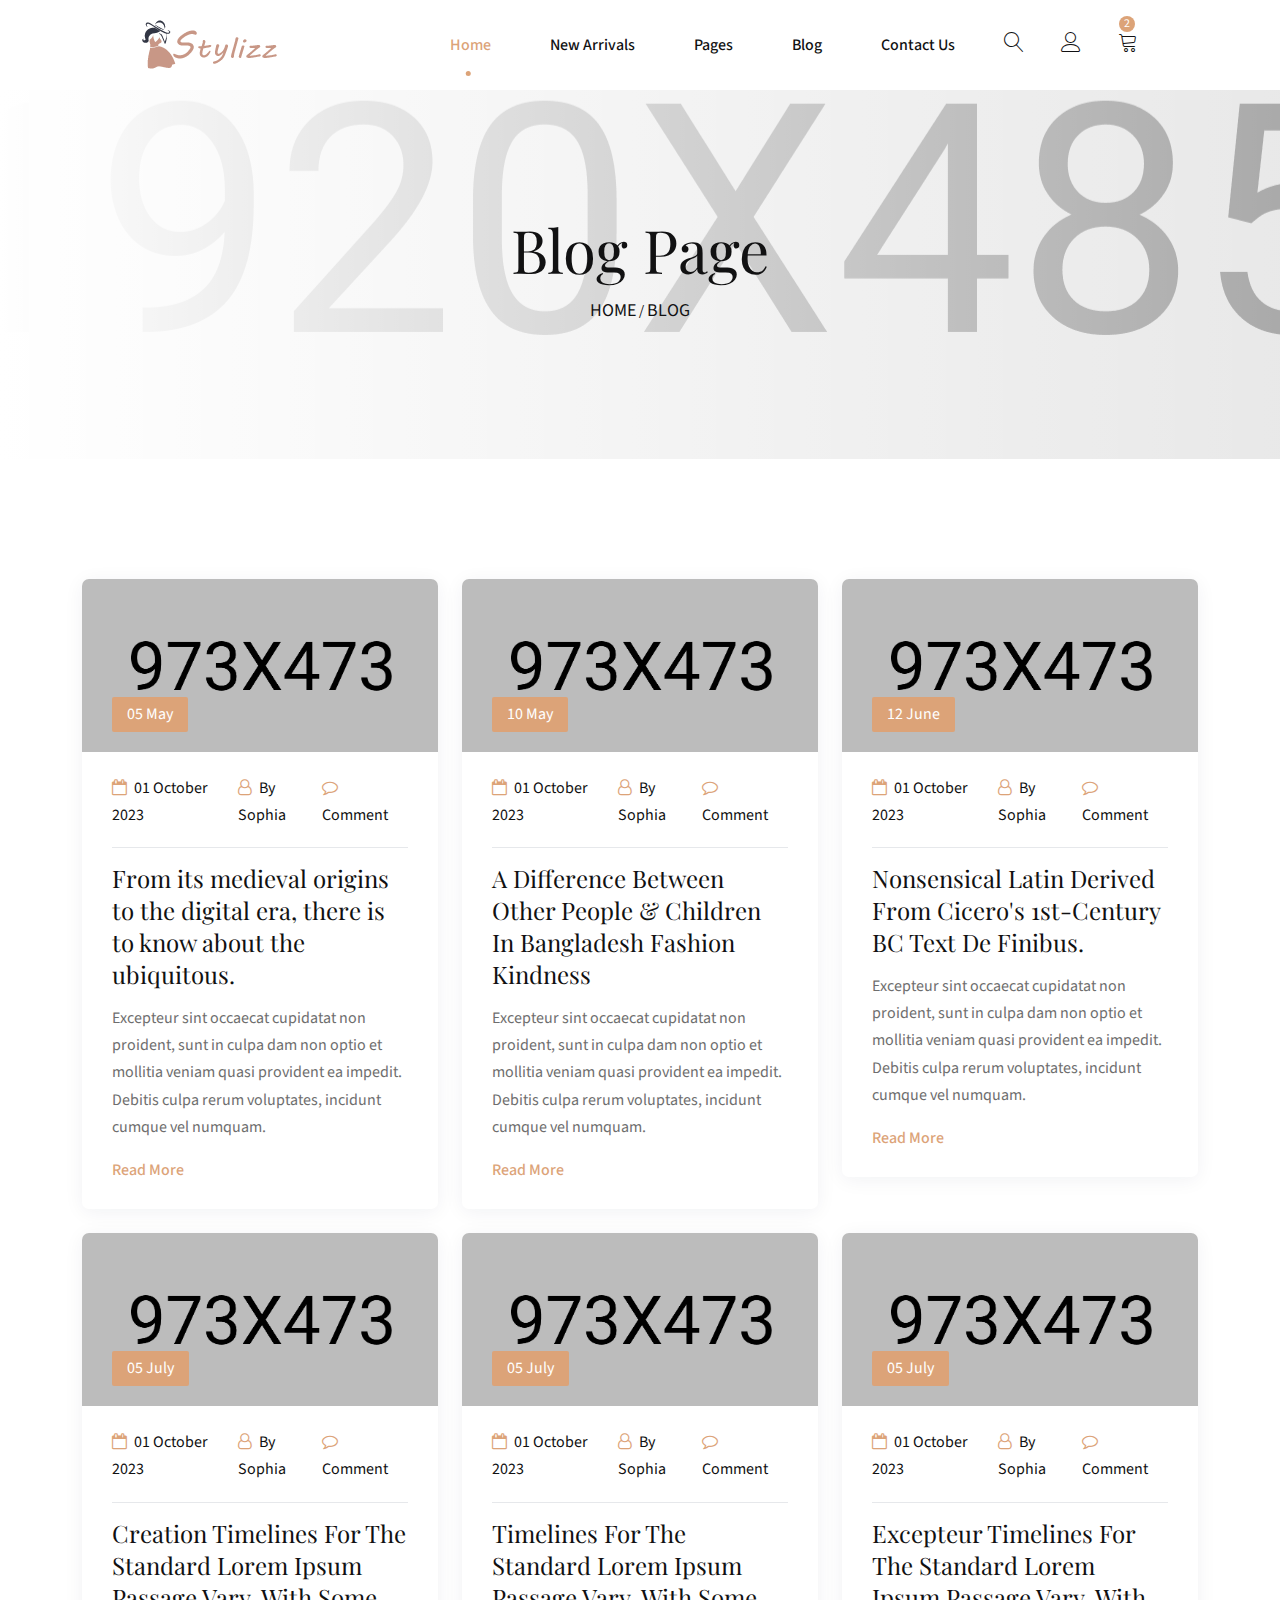
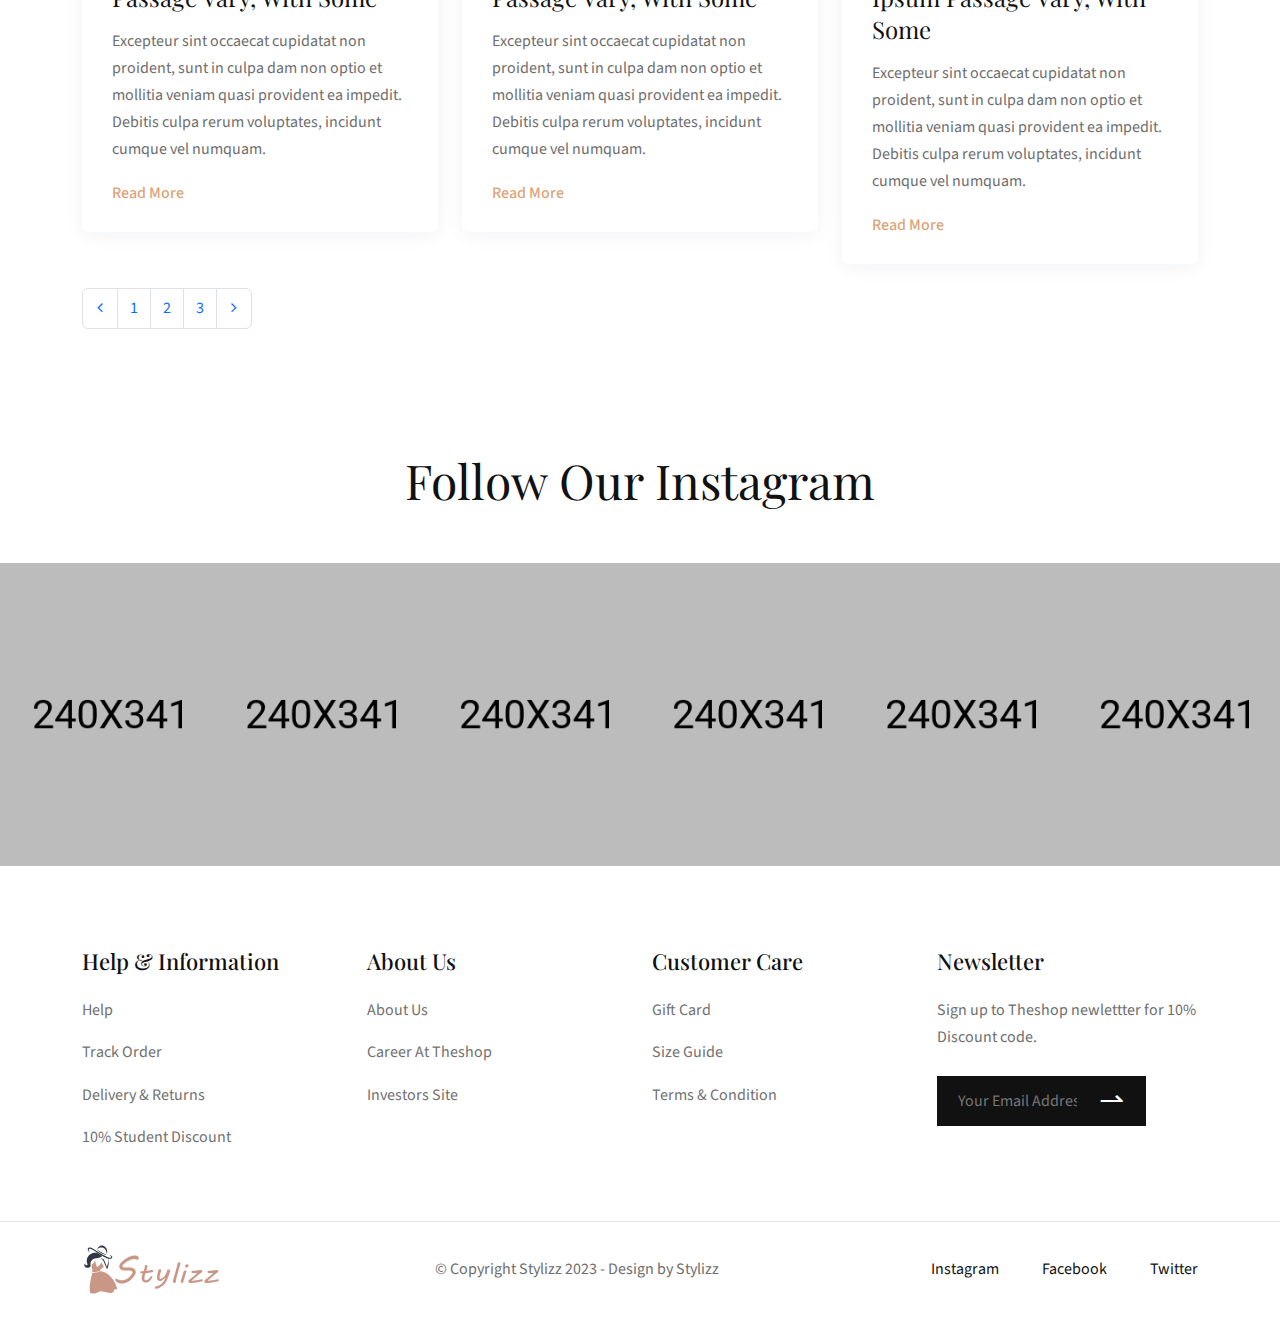
<file: blog.html>
<!DOCTYPE html>
<html lang="zxx">
<head>
    <meta charset="UTF-8">
    <meta name="viewport" content="width=device-width, initial-scale=1.0">
    <meta http-equiv="X-UA-Compatible" content="ie=edge">
    <title>Stylizz - Minimal E-commerce Html Template</title>
    <link rel=icon href="assets/img/favicon.png" sizes="20x20" type="image/png">

    <!-- Stylesheet -->
    <link rel="stylesheet" href="assets/css/vendor.css">
    <link rel="stylesheet" href="assets/css/style.css">

</head>
<body>

    <!-- preloader area start -->
    <div class="preloader" id="preloader">
        <div class="preloader-inner">
            <div class="spinner">
                <div class="dot1"></div>
                <div class="dot2"></div>
            </div>
        </div>
    </div>
    <!-- preloader area end -->

    <!-- search popup start-->
    <div class="td-search-popup" id="td-search-popup">
        <form action="home.html" class="search-form">
            <div class="form-group">
                <input type="text" class="form-control" placeholder="Search.....">
            </div>
            <button type="submit" class="submit-btn"><i class="fa fa-search"></i></button>
        </form>
    </div>
    <!-- search popup end-->
    <div class="body-overlay" id="body-overlay"></div>

    <!-- navbar start -->
    <div class="navbar-area">
        <nav class="navbar navbar-area-2 navbar-area navbar-expand-lg">
            <div class="container-fluid nav-container">
                <div class="responsive-mobile-menu">
                    <button class="menu toggle-btn d-block d-lg-none" data-target="#st_main_menu" 
                    aria-expanded="false" aria-label="Toggle navigation">
                        <span class="icon-left"></span>
                        <span class="icon-right"></span>
                    </button>
                </div>
                <div class="logo">
                    <a href="home.html"><img src="assets/img/logo.png" alt="img"></a>
                </div>
                <div class="nav-right-part nav-right-part-mobile">
                    <a class="search-bar-btn" href="#"><i class="lnr lnr-magnifier"></i></a>
                    <a class="user-btn" href="wishlist.html"><i class="lnr lnr-user"></i></a>
                    <a class="cart-btn" href="cart.html"><span class="cart-count">2</span><i class="lnr lnr-cart"></i></a>
                </div>
                <div class="collapse navbar-collapse" id="st_main_menu">
                    <ul class="navbar-nav menu-open">
                        <li class="menu-item-has-children current-item-has-children">
                            <a href="#">Home</a>
                            <ul class="sub-menu">
                                <li><a href="home.html">Home 01</a></li>
                                <li><a href="index-2.html">Home 02</a></li>
                                <li><a href="index-3.html">Home 03</a></li>
                            </ul>
                        </li>
                        <li class="menu-item-has-children">
                            <a href="#">New Arrivals</a>
                            <ul class="sub-menu">
                                <li><a href="shop.html">Shop Page</a></li>
                                <li><a href="shop-details.html">Shop Details</a></li>
                                <li><a href="cart.html">Cart Page</a></li>
                                <li><a href="checkout.html">Checkout</a></li>
                                <li><a href="wishlist.html">Wishlist</a></li>
                            </ul>
                        </li>
                        <li class="menu-item-has-children">
                            <a href="#">Pages</a>
                            <ul class="sub-menu">
                                <li><a href="about.html">About Us</a></li>
                                <li><a href="blog.html">Blog Page</a></li>
                                <li><a href="blog-details.html">Blog Details</a></li>
                                <li><a href="shop.html">Product Page</a></li>
                                <li><a href="shop-details.html">Product Details</a></li>
                                <li><a href="contact.html">Contact Us</a></li>
                            </ul>
                        </li>
                        <li class="menu-item-has-children">
                            <a href="#">Blog</a>
                            <ul class="sub-menu">
                                <li><a href="blog.html">Blog</a></li>
                                
                                <li><a href="blog-details.html">Blog Details</a></li>
                            </ul>
                        </li>
                        <li><a href="contact.html">Contact Us</a></li>
                    </ul>
                </div>
                <div class="nav-right-part nav-right-part-desktop">
                    <a class="search-bar-btn" href="#"><i class="lnr lnr-magnifier"></i></a>
                    <a class="user-btn" href="wishlist.html"><i class="lnr lnr-user"></i></a>
                    <a class="cart-btn" href="cart.html"><span class="cart-count">2</span><i class="lnr lnr-cart"></i></a>
                </div>
            </div>
        </nav>
    </div>
    <!-- navbar end -->

    <!-- breadcrumb Area Start-->
    <div class="breadcrumb-area" style="background-image:url('assets/img/banner/1.png')">
        <div class="container">
            <div class="row">
                <div class="col-lg-12">
                    <div class="breadcrumb-inner">
                        <div class="section-title text-center mb-0">
                            <h1 class="page-title">Blog Page</h1>
                            <ul class="page-list">
                                <li><a href="home.html">HOME</a></li>
                                <li>BLOG</li>
                            </ul>
                        </div>
                    </div>
                </div>
            </div>
        </div>
    </div>
    <!-- breadcrumb Area End -->

    <div class="blog-area pd-top-120">
        <div class="container">
            <div class="row gy-4">
                <div class="col-lg-4">
                    <div class="single-blog-inner">
                        <div class="thumb">
                            <img src="assets/img/blog/1.png" alt="img">
                            <div class="date">05 May</div>
                        </div>
                        <div class="details">
                            <ul class="blog-meta">
                                <li><i class="fa fa-calendar-o"></i> 01 October 2023</li>
                                <li><i class="fa fa-user-o"></i> By Sophia</li>
                                <li><i class="fa fa-comment-o"></i> Comment</li>
                            </ul>
                            <h4 class="title"><a href="blog-details.html">From its medieval origins to the digital era, there is to know about the ubiquitous.</a></h4>
                            <p class="content">Excepteur sint occaecat cupidatat non proident, sunt in culpa dam non optio et mollitia veniam quasi provident ea impedit. Debitis culpa rerum voluptates, incidunt cumque vel numquam.</p>
                            <a class="read-more-text ml-0" href="blog-details.html">Read More <i class="la la-arrow-right"></i></a>
                        </div>
                    </div>
                </div>
                <div class="col-lg-4">
                    <div class="single-blog-inner">
                        <div class="thumb">
                            <img src="assets/img/blog/2.png" alt="img">
                            <div class="date">10 May</div>
                        </div>
                        <div class="details">
                            <ul class="blog-meta">
                                <li><i class="fa fa-calendar-o"></i> 01 October 2023</li>
                                <li><i class="fa fa-user-o"></i> By Sophia</li>
                                <li><i class="fa fa-comment-o"></i> Comment</li>
                            </ul>
                            <h4 class="title"><a href="blog-details.html">A Difference Between Other People & Children In Bangladesh Fashion Kindness</a></h4>
                            <p class="content">Excepteur sint occaecat cupidatat non proident, sunt in culpa dam non optio et mollitia veniam quasi provident ea impedit. Debitis culpa rerum voluptates, incidunt cumque vel numquam.</p>
                            <a class="read-more-text ml-0" href="blog-details.html">Read More <i class="la la-arrow-right"></i></a>
                        </div>
                    </div>
                </div>
                <div class="col-lg-4">
                    <div class="single-blog-inner">
                        <div class="thumb">
                            <img src="assets/img/blog/3.png" alt="img">
                            <div class="date">12 June</div>
                        </div>
                        <div class="details">
                            <ul class="blog-meta">
                                <li><i class="fa fa-calendar-o"></i> 01 October 2023</li>
                                <li><i class="fa fa-user-o"></i> By Sophia</li>
                                <li><i class="fa fa-comment-o"></i> Comment</li>
                            </ul>
                            <h4 class="title"><a href="blog-details.html">Nonsensical Latin Derived From Cicero's 1st-Century BC Text De Finibus.</a></h4>
                            <p class="content">Excepteur sint occaecat cupidatat non proident, sunt in culpa dam non optio et mollitia veniam quasi provident ea impedit. Debitis culpa rerum voluptates, incidunt cumque vel numquam.</p>
                            <a class="read-more-text ml-0" href="blog-details.html">Read More <i class="la la-arrow-right"></i></a>
                        </div>
                    </div>
                </div>
                <div class="col-lg-4">
                    <div class="single-blog-inner">
                        <div class="thumb">
                            <img src="assets/img/blog/4.png" alt="img">
                            <div class="date">05 July</div>
                        </div>
                        <div class="details">
                            <ul class="blog-meta">
                                <li><i class="fa fa-calendar-o"></i> 01 October 2023</li>
                                <li><i class="fa fa-user-o"></i> By Sophia</li>
                                <li><i class="fa fa-comment-o"></i> Comment</li>
                            </ul>
                            <h4 class="title"><a href="blog-details.html">Creation Timelines For The Standard Lorem Ipsum Passage Vary, With Some</a></h4>
                            <p class="content">Excepteur sint occaecat cupidatat non proident, sunt in culpa dam non optio et mollitia veniam quasi provident ea impedit. Debitis culpa rerum voluptates, incidunt cumque vel numquam.</p>
                            <a class="read-more-text ml-0" href="blog-details.html">Read More <i class="la la-arrow-right"></i></a>
                        </div>
                    </div>
                </div>
                <div class="col-lg-4">
                    <div class="single-blog-inner">
                        <div class="thumb">
                            <img src="assets/img/blog/5.png" alt="img">
                            <div class="date">05 July</div>
                        </div>
                        <div class="details">
                            <ul class="blog-meta">
                                <li><i class="fa fa-calendar-o"></i> 01 October 2023</li>
                                <li><i class="fa fa-user-o"></i> By Sophia</li>
                                <li><i class="fa fa-comment-o"></i> Comment</li>
                            </ul>
                            <h4 class="title"><a href="blog-details.html">Timelines For The Standard Lorem Ipsum Passage Vary, With Some</a></h4>
                            <p class="content">Excepteur sint occaecat cupidatat non proident, sunt in culpa dam non optio et mollitia veniam quasi provident ea impedit. Debitis culpa rerum voluptates, incidunt cumque vel numquam.</p>
                            <a class="read-more-text ml-0" href="blog-details.html">Read More <i class="la la-arrow-right"></i></a>
                        </div>
                    </div>
                </div>
                <div class="col-lg-4">
                    <div class="single-blog-inner">
                        <div class="thumb">
                            <img src="assets/img/blog/6.png" alt="img">
                            <div class="date">05 July</div>
                        </div>
                        <div class="details">
                            <ul class="blog-meta">
                                <li><i class="fa fa-calendar-o"></i> 01 October 2023</li>
                                <li><i class="fa fa-user-o"></i> By Sophia</li>
                                <li><i class="fa fa-comment-o"></i> Comment</li>
                            </ul>
                            <h4 class="title"><a href="blog-details.html">Excepteur Timelines For The Standard Lorem Ipsum Passage Vary, With Some</a></h4>
                            <p class="content">Excepteur sint occaecat cupidatat non proident, sunt in culpa dam non optio et mollitia veniam quasi provident ea impedit. Debitis culpa rerum voluptates, incidunt cumque vel numquam.</p>
                            <a class="read-more-text ml-0" href="blog-details.html">Read More <i class="la la-arrow-right"></i></a>
                        </div>
                    </div>
                </div>
                <div class="col-12 text-center">
                    <nav class="td-page-navigation" aria-label="Page navigation example">
                        <ul class="pagination">
                          <li class="page-item"><a class="page-link" href="#"><i class="fa fa-angle-left"></i></a></li>
                          <li class="page-item"><a class="page-link" href="#">1</a></li>
                          <li class="page-item"><a class="page-link" href="#">2</a></li>
                          <li class="page-item"><a class="page-link" href="#">3</a></li>
                          <li class="page-item"><a class="page-link" href="#"><i class="fa fa-angle-right"></i></a></li>
                        </ul>
                    </nav>
                </div>
            </div>
        </div>
    </div>

    <!-- Instagram Starts -->
    <section class="instagram-area pd-top-120">
        <div class="container-fluid">
            <div class="row">
                <div class="col-lg-12">
                    <div class="section-title text-center">
                        <h2 class="title">Follow Our Instagram</h2>
                    </div>
                </div>
            </div>
            <div class="row">
                <div class="col-lg-12 px-0">
                    <div class="instagram-slider owl-carousel">
                        <div class="item">
                            <a href="#">
                                <img src="assets/img/instagram/instagram-1.png" alt="img">
                                <i class="fa fa-instagram"></i>
                            </a>
                        </div>
                        <div class="item">
                            <a href="#">
                                <img src="assets/img/instagram/instagram-2.png" alt="img">
                                <i class="fa fa-instagram"></i>
                            </a>
                        </div>
                        <div class="item">
                            <a href="#">
                                <img src="assets/img/instagram/instagram-3.png" alt="img">
                                <i class="fa fa-instagram"></i>
                            </a>
                        </div>
                        <div class="item">
                            <a href="#">
                                <img src="assets/img/instagram/instagram-4.png" alt="img">
                                <i class="fa fa-instagram"></i>
                            </a>
                        </div>
                        <div class="item">
                            <a href="#">
                                <img src="assets/img/instagram/instagram-5.png" alt="img">
                                <i class="fa fa-instagram"></i>
                            </a>
                        </div>
                        <div class="item">
                            <a href="#">
                                <img src="assets/img/instagram/instagram-6.png" alt="img">
                                <i class="fa fa-instagram"></i>
                            </a>
                        </div>
                    </div>
                </div>
            </div>
        </div>
    </section>
    <!-- Instagram End -->

    <!-- Footer Starts -->
    <footer class="footer-area">
        <div class="footer-widget">
            <div class="container">
                <div class="row">
                    <div class="col-lg-3 col-md-6">
                        <div class="footer-widget widget widget_nav_menu">
                            <h5 class="widget-title">help & information</h5>
                            <ul>
                                <li><a href="#">help</a></li>
                                <li><a href="#">track order</a></li>
                                <li><a href="#">delivery & returns</a></li>
                                <li><a href="#">10% student discount</a></li>
                            </ul>
                        </div>
                    </div>
                    <div class="col-lg-3 col-md-6">
                        <div class="footer-widget widget widget_nav_menu">
                            <h5 class="widget-title">about us</h5>
                            <ul>
                                <li><a href="#">about us</a></li>
                                <li><a href="#">career at theshop</a></li>
                                <li><a href="#">investors site</a></li>
                            </ul>
                        </div>
                    </div>
                    <div class="col-lg-3 col-md-6">
                        <div class="footer-widget widget widget_nav_menu">
                            <h5 class="widget-title">Customer Care</h5>
                            <ul>
                                <li><a href="#">gift card</a></li>
                                <li><a href="#">size guide</a></li>
                                <li><a href="#">terms & condition</a></li>
                            </ul>
                        </div>
                    </div>
                    <div class="col-lg-3 col-md-6">
                        <div class="footer-widget widget widget-newsletter">
                            <h5 class="widget-title">newsletter</h5>
                            <p>Sign up to Theshop newlettter for 10% <br>Discount code.</p>
                            <form action="#" class="mt-4">
                                <input type="email" class="" placeholder="Your Email Address" onfocus="this.placeholder = ''" onblur="this.placeholder = 'Your Email Address'" required>
                                <button type="submit"> <span>&rharu;</span></button>
                            </form>
                        </div>
                    </div>
                </div>
            </div>
        </div>
        <div class="copyright-area">
            <div class="container">
                <div class="row">
                    <div class="col-lg-12 d-lg-flex justify-content-between">
                        <div class="copyright-logo align-self-center">
                            <a href="index.html"><img src="assets/img/logo.png" alt="img"></a>
                        </div>
                        <div class="copyright-content align-self-center text-center">
                            &copy; Copyright Stylizz 2023 - Design by Stylizz
                        </div>
                        <div class="copyright-link align-self-center">
                            <ul>
                                <li><a href="#">Instagram</a></li>
                                <li><a href="#">Facebook</a></li>
                                <li><a href="#">Twitter</a></li>
                            </ul>
                        </div>
                    </div>
                </div>
            </div>
        </div>
    </footer>
    <!-- Footer End -->

    <!-- back to top area start -->
    <div class="back-to-top">
        <span class="back-top"><i class="fa fa-angle-up"></i></span>
    </div>
    <!-- back to top area end -->


    <!-- all plugins here -->
    <script src="assets/js/vendor.js"></script>
    <!-- main js  -->
    <script src="assets/js/main.js"></script>
</body>
</html>
</file>
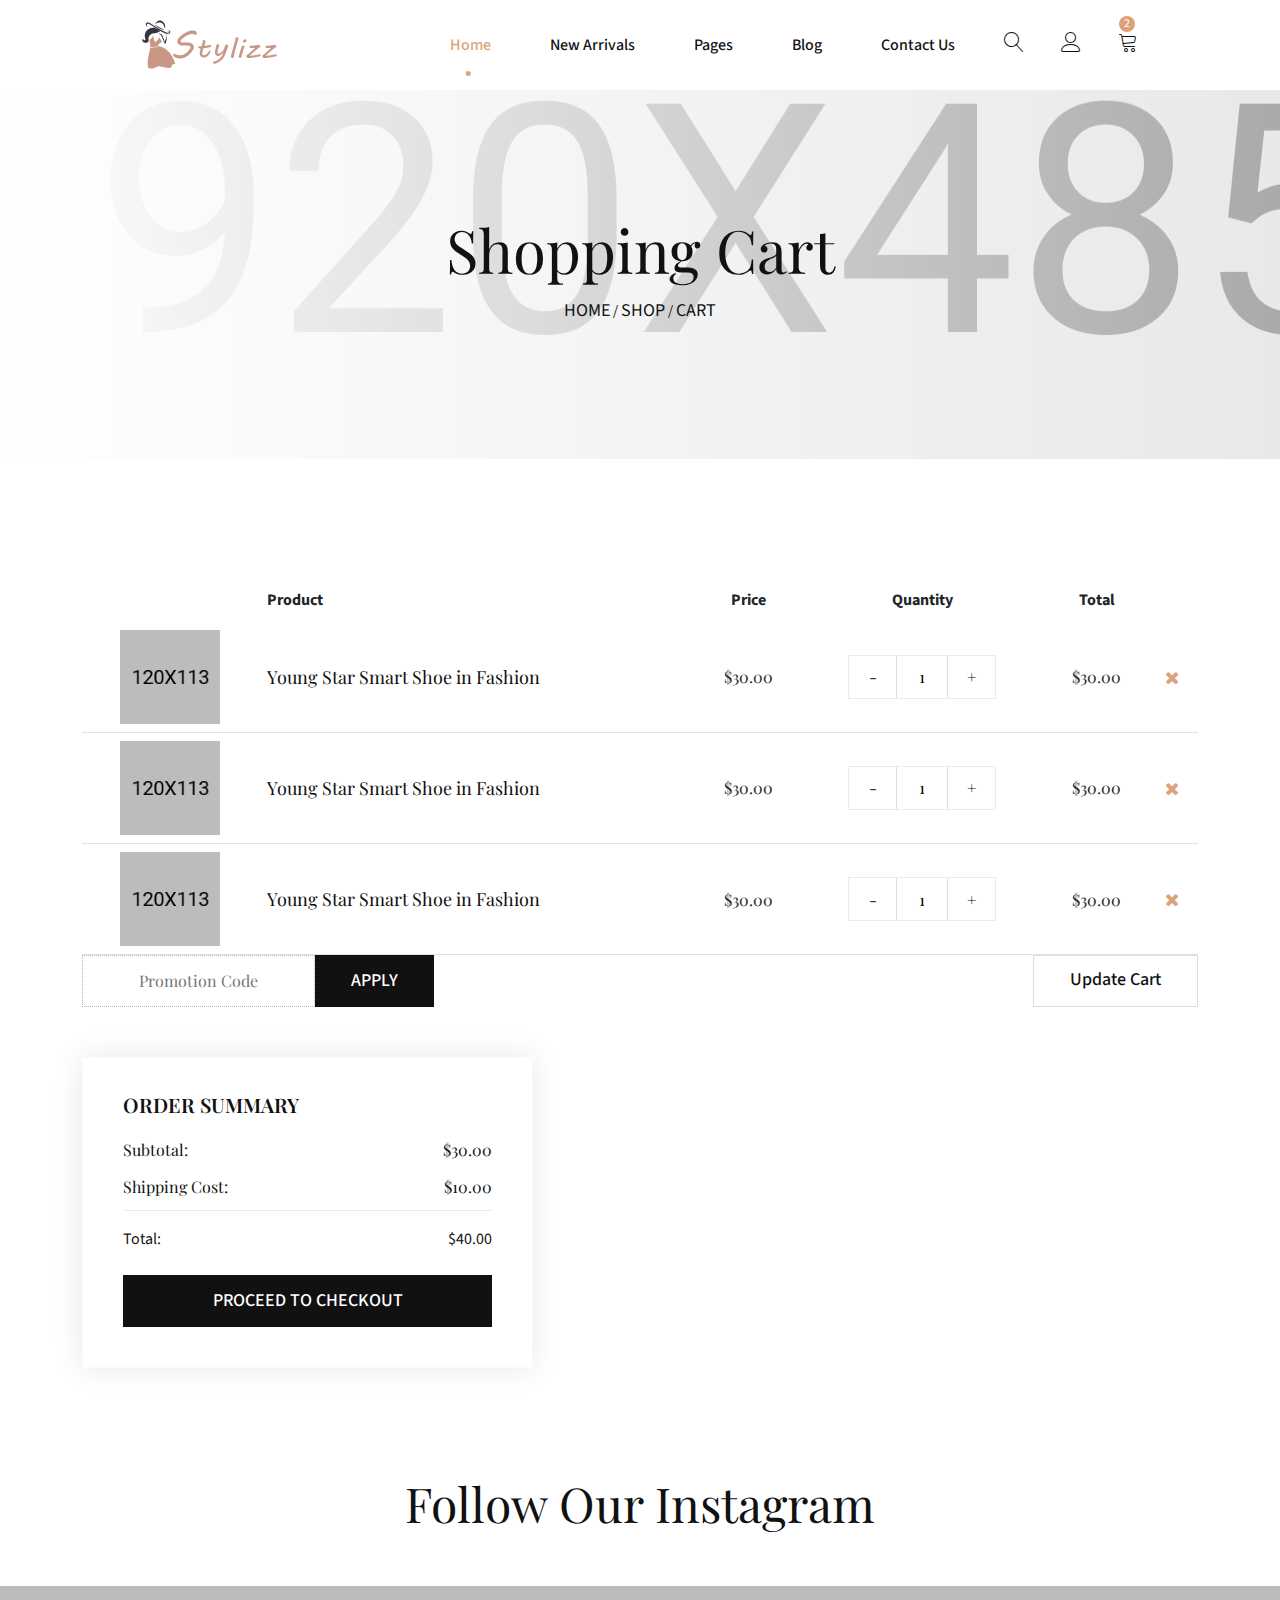
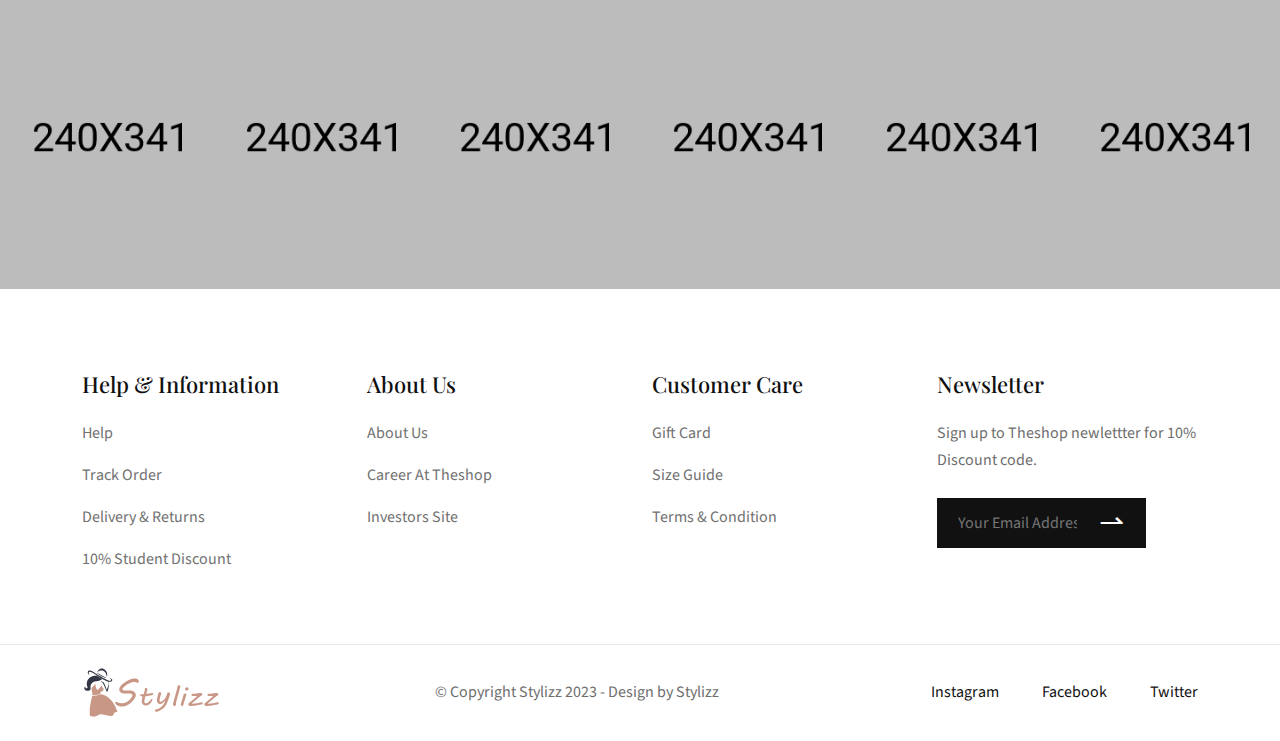
<file: cart.html>
<!DOCTYPE html>
<html lang="zxx">
<head>
    <meta charset="UTF-8">
    <meta name="viewport" content="width=device-width, initial-scale=1.0">
    <meta http-equiv="X-UA-Compatible" content="ie=edge">
    <title>Stylizz - Minimal E-commerce Html Template</title>
    <link rel=icon href="assets/img/favicon.png" sizes="20x20" type="image/png">

    <!-- Stylesheet -->
    <link rel="stylesheet" href="assets/css/vendor.css">
    <link rel="stylesheet" href="assets/css/style.css">

</head>
<body>

    <!-- preloader area start -->
    <div class="preloader" id="preloader">
        <div class="preloader-inner">
            <div class="spinner">
                <div class="dot1"></div>
                <div class="dot2"></div>
            </div>
        </div>
    </div>
    <!-- preloader area end -->

    <!-- search popup start-->
    <div class="td-search-popup" id="td-search-popup">
        <form action="home.html" class="search-form">
            <div class="form-group">
                <input type="text" class="form-control" placeholder="Search.....">
            </div>
            <button type="submit" class="submit-btn"><i class="fa fa-search"></i></button>
        </form>
    </div>
    <!-- search popup end-->
    <div class="body-overlay" id="body-overlay"></div>

    <!-- navbar start -->
    <div class="navbar-area">
        <nav class="navbar navbar-area-2 navbar-area navbar-expand-lg">
            <div class="container-fluid nav-container">
                <div class="responsive-mobile-menu">
                    <button class="menu toggle-btn d-block d-lg-none" data-target="#st_main_menu" 
                    aria-expanded="false" aria-label="Toggle navigation">
                        <span class="icon-left"></span>
                        <span class="icon-right"></span>
                    </button>
                </div>
                <div class="logo">
                    <a href="home.html"><img src="assets/img/logo.png" alt="img"></a>
                </div>
                <div class="nav-right-part nav-right-part-mobile">
                    <a class="search-bar-btn" href="#"><i class="lnr lnr-magnifier"></i></a>
                    <a class="user-btn" href="wishlist.html"><i class="lnr lnr-user"></i></a>
                    <a class="cart-btn" href="cart.html"><span class="cart-count">2</span><i class="lnr lnr-cart"></i></a>
                </div>
                <div class="collapse navbar-collapse" id="st_main_menu">
                    <ul class="navbar-nav menu-open">
                        <li class="menu-item-has-children current-item-has-children">
                            <a href="#">Home</a>
                            <ul class="sub-menu">
                                <li><a href="home.html">Home 01</a></li>
                                <li><a href="index-2.html">Home 02</a></li>
                                <li><a href="index-3.html">Home 03</a></li>
                            </ul>
                        </li>
                        <li class="menu-item-has-children">
                            <a href="#">New Arrivals</a>
                            <ul class="sub-menu">
                                <li><a href="shop.html">Shop Page</a></li>
                                <li><a href="shop-details.html">Shop Details</a></li>
                                <li><a href="cart.html">Cart Page</a></li>
                                <li><a href="checkout.html">Checkout</a></li>
                                <li><a href="wishlist.html">Wishlist</a></li>
                            </ul>
                        </li>
                        <li class="menu-item-has-children">
                            <a href="#">Pages</a>
                            <ul class="sub-menu">
                                <li><a href="about.html">About Us</a></li>
                                <li><a href="blog.html">Blog Page</a></li>
                                <li><a href="blog-details.html">Blog Details</a></li>
                                <li><a href="shop.html">Product Page</a></li>
                                <li><a href="shop-details.html">Product Details</a></li>
                                <li><a href="contact.html">Contact Us</a></li>
                            </ul>
                        </li>
                        <li class="menu-item-has-children">
                            <a href="#">Blog</a>
                            <ul class="sub-menu">
                                <li><a href="blog.html">Blog</a></li>
                                
                                <li><a href="blog-details.html">Blog Details</a></li>
                            </ul>
                        </li>
                        <li><a href="contact.html">Contact Us</a></li>
                    </ul>
                </div>
                <div class="nav-right-part nav-right-part-desktop">
                    <a class="search-bar-btn" href="#"><i class="lnr lnr-magnifier"></i></a>
                    <a class="user-btn" href="wishlist.html"><i class="lnr lnr-user"></i></a>
                    <a class="cart-btn" href="cart.html"><span class="cart-count">2</span><i class="lnr lnr-cart"></i></a>
                </div>
            </div>
        </nav>
    </div>
    <!-- navbar end -->

    <!-- breadcrumb Area Start-->
    <div class="breadcrumb-area" style="background-image:url('assets/img/banner/1.png')">
        <div class="container">
            <div class="row">
                <div class="col-lg-12">
                    <div class="breadcrumb-inner">
                        <div class="section-title text-center mb-0">
                            <h1 class="page-title">Shopping Cart</h1>
                            <ul class="page-list">
                                <li><a href="home.html">HOME</a></li>
                                <li><a href="shop.html">SHOP</a></li>
                                <li>CART</li>
                            </ul>
                        </div>
                    </div>
                </div>
            </div>
        </div>
    </div>
    <!-- breadcrumb Area End -->

    <!-- cart area start -->
    <div class="cart-area pd-top-120">
        <div class="container">
            <div class="row justify-content-center">
                <div class="col-lg-12">
                    <div class="table-responsive">
                        <table class="table">
                            <thead>
                                <tr>
                                    <th scope="col"></th>
                                    <th class="text-start" scope="col">Product</th>
                                    <th scope="col">Price</th>
                                    <th scope="col">Quantity</th>
                                    <th>Total</th>
                                </tr>
                            </thead>
                            <tbody>
                                <tr>
                                    <th scope="row"><img src="assets/img/product-slider/1s.png" alt="img"></th>
                                    <td  class="item-name"><a href="#">Young Star Smart Shoe in Fashion</a>
                                    </td>
                                    <td class="price">$30.00</td>
                                    <td class="table-quantity">
                                        <form>
                                            <div class="quantity buttons_added">
                                                <input type="button" value="-" class="minus">
                                                <input type="number" class="input-text qty text" step="1" min="1" max="10000" name="quantity" value="1">
                                                <input type="button" value="+" class="plus">
                                            </div>
                                        </form>
                                    </td>
                                    <td>$30.00</td>
                                    <td><a href="#"><i class="fa fa-close"></i></a></td>
                                </tr>
                                <tr>
                                    <th scope="row"><img src="assets/img/product-slider/2s.png" alt="img"></th>
                                    <td  class="item-name"><a href="#">Young Star Smart Shoe in Fashion</a></td>
                                    <td class="price">$30.00</td>
                                    <td class="table-quantity">
                                        <form>
                                            <div class="quantity buttons_added">
                                                <input type="button" value="-" class="minus">
                                                <input type="number" class="input-text qty text" step="1" min="1" max="10000" name="quantity" value="1">
                                                <input type="button" value="+" class="plus">
                                            </div>
                                        </form>
                                    </td>
                                    <td>$30.00</td>
                                    <td><a href="#"><i class="fa fa-close"></i></a></td>
                                </tr>
                                <tr>
                                    <th scope="row"><img src="assets/img/product-slider/3s.png" alt="img"></th>
                                    <td  class="item-name"><a href="#">Young Star Smart Shoe in Fashion</a></td>
                                    <td class="price">$30.00</td>
                                    <td class="table-quantity">
                                        <form>
                                            <div class="quantity buttons_added">
                                                <input type="button" value="-" class="minus">
                                                <input type="number" class="input-text qty text" step="1" min="1" max="10000" name="quantity" value="1">
                                                <input type="button" value="+" class="plus">
                                            </div>
                                        </form>
                                    </td>
                                    <td>$30.00</td>
                                    <td><a href="#"><i class="fa fa-close"></i></a></td>
                                </tr>
                            </tbody>
                        </table>
                    </div>
                    <div class="table-btn">
                        <input class="code-input single-input text-center" placeholder="Promotion Code" type="password">
                        <a class="btn btn-title" href="#">APPLY</a>
                        <a class="btn btn-border-black ms-auto" href="#">Update Cart</a>
                    </div>
                    <div class="row">
                        <div class="col-lg-5">
                            <div class="order-summary">
                                <h5 class="title">ORDER SUMMARY</h5>
                                <div class="subtotal">
                                    <span>Subtotal:</span>
                                    <span class="ms-auto">$30.00</span>
                                </div>
                                <div class="subtotal">
                                    <span>Shipping Cost:</span>
                                    <span class="ms-auto">$10.00</span>
                                </div>
                                <div class="total">
                                    <span>Total:</span>
                                    <span class="ms-auto">$40.00</span>
                                </div>
                                <a class="btn btn-title w-100" href="checkout.html">PROCEED TO CHECKOUT</a>
                            </div>
                        </div>
                    </div>
                </div>
            </div>
        </div>
    </div>
    <!-- cart area end -->

    <!-- Instagram Starts -->
    <section class="instagram-area pd-top-120">
        <div class="container-fluid">
            <div class="row">
                <div class="col-lg-12">
                    <div class="section-title text-center">
                        <h2 class="title">Follow Our Instagram</h2>
                    </div>
                </div>
            </div>
            <div class="row">
                <div class="col-lg-12 px-0">
                    <div class="instagram-slider owl-carousel">
                        <div class="item">
                            <a href="#">
                                <img src="assets/img/instagram/instagram-1.png" alt="img">
                                <i class="fa fa-instagram"></i>
                            </a>
                        </div>
                        <div class="item">
                            <a href="#">
                                <img src="assets/img/instagram/instagram-2.png" alt="img">
                                <i class="fa fa-instagram"></i>
                            </a>
                        </div>
                        <div class="item">
                            <a href="#">
                                <img src="assets/img/instagram/instagram-3.png" alt="img">
                                <i class="fa fa-instagram"></i>
                            </a>
                        </div>
                        <div class="item">
                            <a href="#">
                                <img src="assets/img/instagram/instagram-4.png" alt="img">
                                <i class="fa fa-instagram"></i>
                            </a>
                        </div>
                        <div class="item">
                            <a href="#">
                                <img src="assets/img/instagram/instagram-5.png" alt="img">
                                <i class="fa fa-instagram"></i>
                            </a>
                        </div>
                        <div class="item">
                            <a href="#">
                                <img src="assets/img/instagram/instagram-6.png" alt="img">
                                <i class="fa fa-instagram"></i>
                            </a>
                        </div>
                    </div>
                </div>
            </div>
        </div>
    </section>
    <!-- Instagram End -->

    <!-- Footer Starts -->
    <footer class="footer-area">
        <div class="footer-widget">
            <div class="container">
                <div class="row">
                    <div class="col-lg-3 col-md-6">
                        <div class="footer-widget widget widget_nav_menu">
                            <h5 class="widget-title">help & information</h5>
                            <ul>
                                <li><a href="#">help</a></li>
                                <li><a href="#">track order</a></li>
                                <li><a href="#">delivery & returns</a></li>
                                <li><a href="#">10% student discount</a></li>
                            </ul>
                        </div>
                    </div>
                    <div class="col-lg-3 col-md-6">
                        <div class="footer-widget widget widget_nav_menu">
                            <h5 class="widget-title">about us</h5>
                            <ul>
                                <li><a href="#">about us</a></li>
                                <li><a href="#">career at theshop</a></li>
                                <li><a href="#">investors site</a></li>
                            </ul>
                        </div>
                    </div>
                    <div class="col-lg-3 col-md-6">
                        <div class="footer-widget widget widget_nav_menu">
                            <h5 class="widget-title">Customer Care</h5>
                            <ul>
                                <li><a href="#">gift card</a></li>
                                <li><a href="#">size guide</a></li>
                                <li><a href="#">terms & condition</a></li>
                            </ul>
                        </div>
                    </div>
                    <div class="col-lg-3 col-md-6">
                        <div class="footer-widget widget widget-newsletter">
                            <h5 class="widget-title">newsletter</h5>
                            <p>Sign up to Theshop newlettter for 10% <br>Discount code.</p>
                            <form action="#" class="mt-4">
                                <input type="email" class="" placeholder="Your Email Address" onfocus="this.placeholder = ''" onblur="this.placeholder = 'Your Email Address'" required>
                                <button type="submit"> <span>&rharu;</span></button>
                            </form>
                        </div>
                    </div>
                </div>
            </div>
        </div>
        <div class="copyright-area">
            <div class="container">
                <div class="row">
                    <div class="col-lg-12 d-lg-flex justify-content-between">
                        <div class="copyright-logo align-self-center">
                            <a href="index.html"><img src="assets/img/logo.png" alt="img"></a>
                        </div>
                        <div class="copyright-content align-self-center text-center">
                            &copy; Copyright Stylizz 2023 - Design by Stylizz
                        </div>
                        <div class="copyright-link align-self-center">
                            <ul>
                                <li><a href="#">Instagram</a></li>
                                <li><a href="#">Facebook</a></li>
                                <li><a href="#">Twitter</a></li>
                            </ul>
                        </div>
                    </div>
                </div>
            </div>
        </div>
    </footer>
    <!-- Footer End -->

    <!-- back to top area start -->
    <div class="back-to-top">
        <span class="back-top"><i class="fa fa-angle-up"></i></span>
    </div>
    <!-- back to top area end -->


    <!-- all plugins here -->
    <script src="assets/js/vendor.js"></script>
    <!-- main js  -->
    <script src="assets/js/main.js"></script>
</body>
</html>
</file>
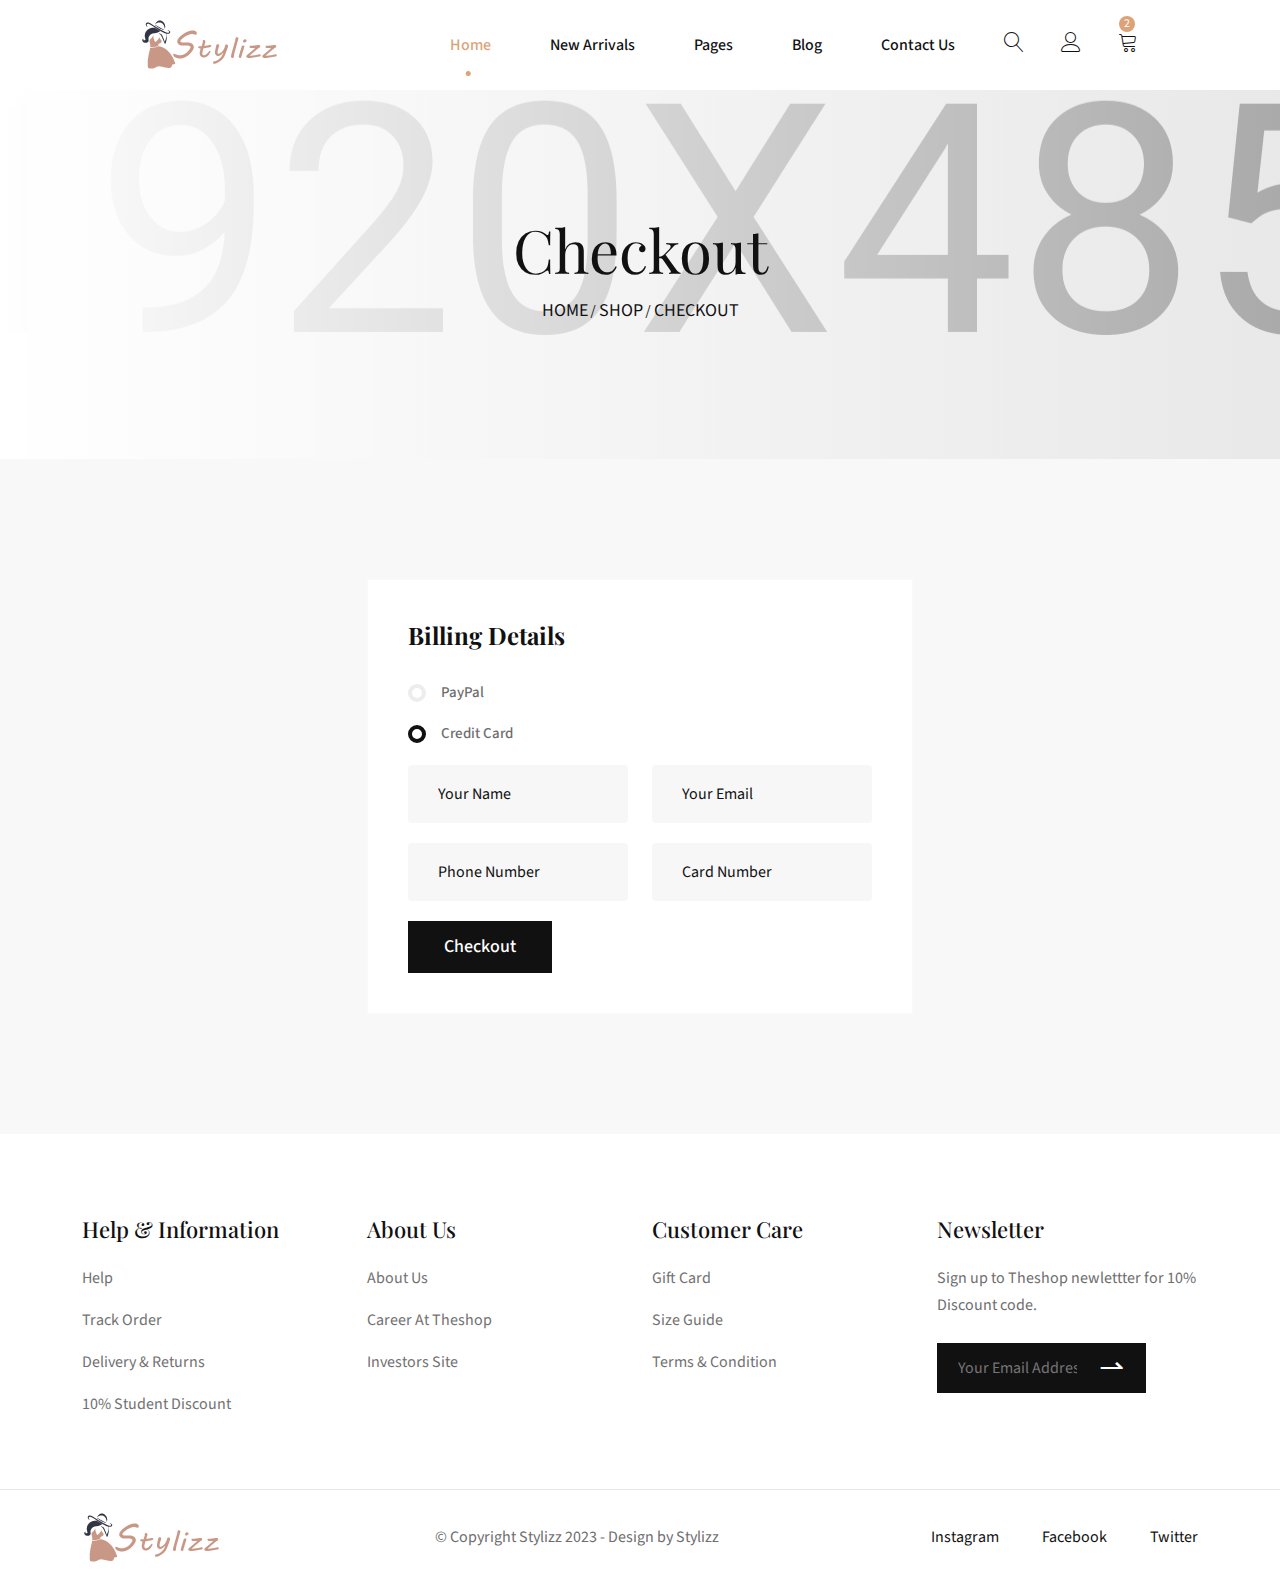
<file: checkout.html>
<!DOCTYPE html>
<html lang="zxx">
<head>
    <meta charset="UTF-8">
    <meta name="viewport" content="width=device-width, initial-scale=1.0">
    <meta http-equiv="X-UA-Compatible" content="ie=edge">
    <title>Stylizz - Minimal E-commerce Html Template</title>
    <link rel=icon href="assets/img/favicon.png" sizes="20x20" type="image/png">

    <!-- Stylesheet -->
    <link rel="stylesheet" href="assets/css/vendor.css">
    <link rel="stylesheet" href="assets/css/style.css">

</head>
<body>

    <!-- preloader area start -->
    <div class="preloader" id="preloader">
        <div class="preloader-inner">
            <div class="spinner">
                <div class="dot1"></div>
                <div class="dot2"></div>
            </div>
        </div>
    </div>
    <!-- preloader area end -->

    <!-- search popup start-->
    <div class="td-search-popup" id="td-search-popup">
        <form action="home.html" class="search-form">
            <div class="form-group">
                <input type="text" class="form-control" placeholder="Search.....">
            </div>
            <button type="submit" class="submit-btn"><i class="fa fa-search"></i></button>
        </form>
    </div>
    <!-- search popup end-->
    <div class="body-overlay" id="body-overlay"></div>

    <!-- navbar start -->
    <div class="navbar-area">
        <nav class="navbar navbar-area-2 navbar-area navbar-expand-lg">
            <div class="container-fluid nav-container">
                <div class="responsive-mobile-menu">
                    <button class="menu toggle-btn d-block d-lg-none" data-target="#st_main_menu" 
                    aria-expanded="false" aria-label="Toggle navigation">
                        <span class="icon-left"></span>
                        <span class="icon-right"></span>
                    </button>
                </div>
                <div class="logo">
                    <a href="home.html"><img src="assets/img/logo.png" alt="img"></a>
                </div>
                <div class="nav-right-part nav-right-part-mobile">
                    <a class="search-bar-btn" href="#"><i class="lnr lnr-magnifier"></i></a>
                    <a class="user-btn" href="wishlist.html"><i class="lnr lnr-user"></i></a>
                    <a class="cart-btn" href="cart.html"><span class="cart-count">2</span><i class="lnr lnr-cart"></i></a>
                </div>
                <div class="collapse navbar-collapse" id="st_main_menu">
                    <ul class="navbar-nav menu-open">
                        <li class="menu-item-has-children current-item-has-children">
                            <a href="#">Home</a>
                            <ul class="sub-menu">
                                <li><a href="home.html">Home 01</a></li>
                                <li><a href="index-2.html">Home 02</a></li>
                                <li><a href="index-3.html">Home 03</a></li>
                            </ul>
                        </li>
                        <li class="menu-item-has-children">
                            <a href="#">New Arrivals</a>
                            <ul class="sub-menu">
                                <li><a href="shop.html">Shop Page</a></li>
                                <li><a href="shop-details.html">Shop Details</a></li>
                                <li><a href="cart.html">Cart Page</a></li>
                                <li><a href="checkout.html">Checkout</a></li>
                                <li><a href="wishlist.html">Wishlist</a></li>
                            </ul>
                        </li>
                        <li class="menu-item-has-children">
                            <a href="#">Pages</a>
                            <ul class="sub-menu">
                                <li><a href="about.html">About Us</a></li>
                                <li><a href="blog.html">Blog Page</a></li>
                                <li><a href="blog-details.html">Blog Details</a></li>
                                <li><a href="shop.html">Product Page</a></li>
                                <li><a href="shop-details.html">Product Details</a></li>
                                <li><a href="contact.html">Contact Us</a></li>
                            </ul>
                        </li>
                        <li class="menu-item-has-children">
                            <a href="#">Blog</a>
                            <ul class="sub-menu">
                                <li><a href="blog.html">Blog</a></li>
                                
                                <li><a href="blog-details.html">Blog Details</a></li>
                            </ul>
                        </li>
                        <li><a href="contact.html">Contact Us</a></li>
                    </ul>
                </div>
                <div class="nav-right-part nav-right-part-desktop">
                    <a class="search-bar-btn" href="#"><i class="lnr lnr-magnifier"></i></a>
                    <a class="user-btn" href="wishlist.html"><i class="lnr lnr-user"></i></a>
                    <a class="cart-btn" href="cart.html"><span class="cart-count">2</span><i class="lnr lnr-cart"></i></a>
                </div>
            </div>
        </nav>
    </div>
    <!-- navbar end -->

    <!-- breadcrumb Area Start-->
    <div class="breadcrumb-area" style="background-image:url('assets/img/banner/1.png')">
        <div class="container">
            <div class="row">
                <div class="col-lg-12">
                    <div class="breadcrumb-inner">
                        <div class="section-title text-center mb-0">
                            <h1 class="page-title">Checkout</h1>
                            <ul class="page-list">
                                <li><a href="home.html">HOME</a></li>
                                <li><a href="shop.html">SHOP</a></li>
                                <li>CHECKOUT</li>
                            </ul>
                        </div>
                    </div>
                </div>
            </div>
        </div>
    </div>
    <!-- breadcrumb Area End -->

    <section class="checkout-area pd-top-120 pd-bottom-120" style="background-color: #F8F8F8;">
        <div class="container">
            <div class="row justify-content-center">
                <div class="col-md-6">
                    <div class="checkout-inner pd-bottom-50">
                        <h3 class="mb-0">Billing Details</h3>
                        <div class="row">
                        	<div class="col-12">
                        		<div class="payment-wrap">
                        			<div class="payment-option">
	                                    <label>
	                                        <input type="radio" checked="checked" name="radio">
	                                        <span class="checkmark"></span>
	                                    </label>
	                                    PayPal
	                                </div>
	                                <div class="payment-option">
	                                    <label>
	                                        <input type="radio" checked="checked" name="radio">
	                                        <span class="checkmark"></span>
	                                    </label>
	                                    Credit Card
	                                </div>
                        		</div>
                            </div>
                            <div class="col-lg-6">
                                <div class="single-input-inner style-bg">
                                    <input type="text" placeholder="Your Name">
                                </div>
                            </div>
                            <div class="col-lg-6">
                                <div class="single-input-inner style-bg">
                                    <input type="text" placeholder="Your Email">
                                </div>
                            </div>
                            <div class="col-lg-6">
                                <div class="single-input-inner style-bg">
                                    <input type="text" placeholder="Phone Number">
                                </div>
                            </div>
                            <div class="col-lg-6">
                                <div class="single-input-inner style-bg">
                                    <input type="text" placeholder="Card Number">
                                </div>
                            </div>
                            <div class="col-12">
                        		<a class="btn btn-title" href="#">Checkout</a>
                            </div>
                        </div>
                    </div>
                </div>
            </div>
        </div>
    </section>

    <!-- Footer Starts -->
    <footer class="footer-area">
        <div class="footer-widget">
            <div class="container">
                <div class="row">
                    <div class="col-lg-3 col-md-6">
                        <div class="footer-widget widget widget_nav_menu">
                            <h5 class="widget-title">help & information</h5>
                            <ul>
                                <li><a href="#">help</a></li>
                                <li><a href="#">track order</a></li>
                                <li><a href="#">delivery & returns</a></li>
                                <li><a href="#">10% student discount</a></li>
                            </ul>
                        </div>
                    </div>
                    <div class="col-lg-3 col-md-6">
                        <div class="footer-widget widget widget_nav_menu">
                            <h5 class="widget-title">about us</h5>
                            <ul>
                                <li><a href="#">about us</a></li>
                                <li><a href="#">career at theshop</a></li>
                                <li><a href="#">investors site</a></li>
                            </ul>
                        </div>
                    </div>
                    <div class="col-lg-3 col-md-6">
                        <div class="footer-widget widget widget_nav_menu">
                            <h5 class="widget-title">Customer Care</h5>
                            <ul>
                                <li><a href="#">gift card</a></li>
                                <li><a href="#">size guide</a></li>
                                <li><a href="#">terms & condition</a></li>
                            </ul>
                        </div>
                    </div>
                    <div class="col-lg-3 col-md-6">
                        <div class="footer-widget widget widget-newsletter">
                            <h5 class="widget-title">newsletter</h5>
                            <p>Sign up to Theshop newlettter for 10% <br>Discount code.</p>
                            <form action="#" class="mt-4">
                                <input type="email" class="" placeholder="Your Email Address" onfocus="this.placeholder = ''" onblur="this.placeholder = 'Your Email Address'" required>
                                <button type="submit"> <span>&rharu;</span></button>
                            </form>
                        </div>
                    </div>
                </div>
            </div>
        </div>
        <div class="copyright-area">
            <div class="container">
                <div class="row">
                    <div class="col-lg-12 d-lg-flex justify-content-between">
                        <div class="copyright-logo align-self-center">
                            <a href="index.html"><img src="assets/img/logo.png" alt="img"></a>
                        </div>
                        <div class="copyright-content align-self-center text-center">
                            &copy; Copyright Stylizz 2023 - Design by Stylizz
                        </div>
                        <div class="copyright-link align-self-center">
                            <ul>
                                <li><a href="#">Instagram</a></li>
                                <li><a href="#">Facebook</a></li>
                                <li><a href="#">Twitter</a></li>
                            </ul>
                        </div>
                    </div>
                </div>
            </div>
        </div>
    </footer>
    <!-- Footer End -->

    <!-- back to top area start -->
    <div class="back-to-top">
        <span class="back-top"><i class="fa fa-angle-up"></i></span>
    </div>
    <!-- back to top area end -->


    <!-- all plugins here -->
    <script src="assets/js/vendor.js"></script>
    <!-- main js  -->
    <script src="assets/js/main.js"></script>
</body>
</html>
</file>
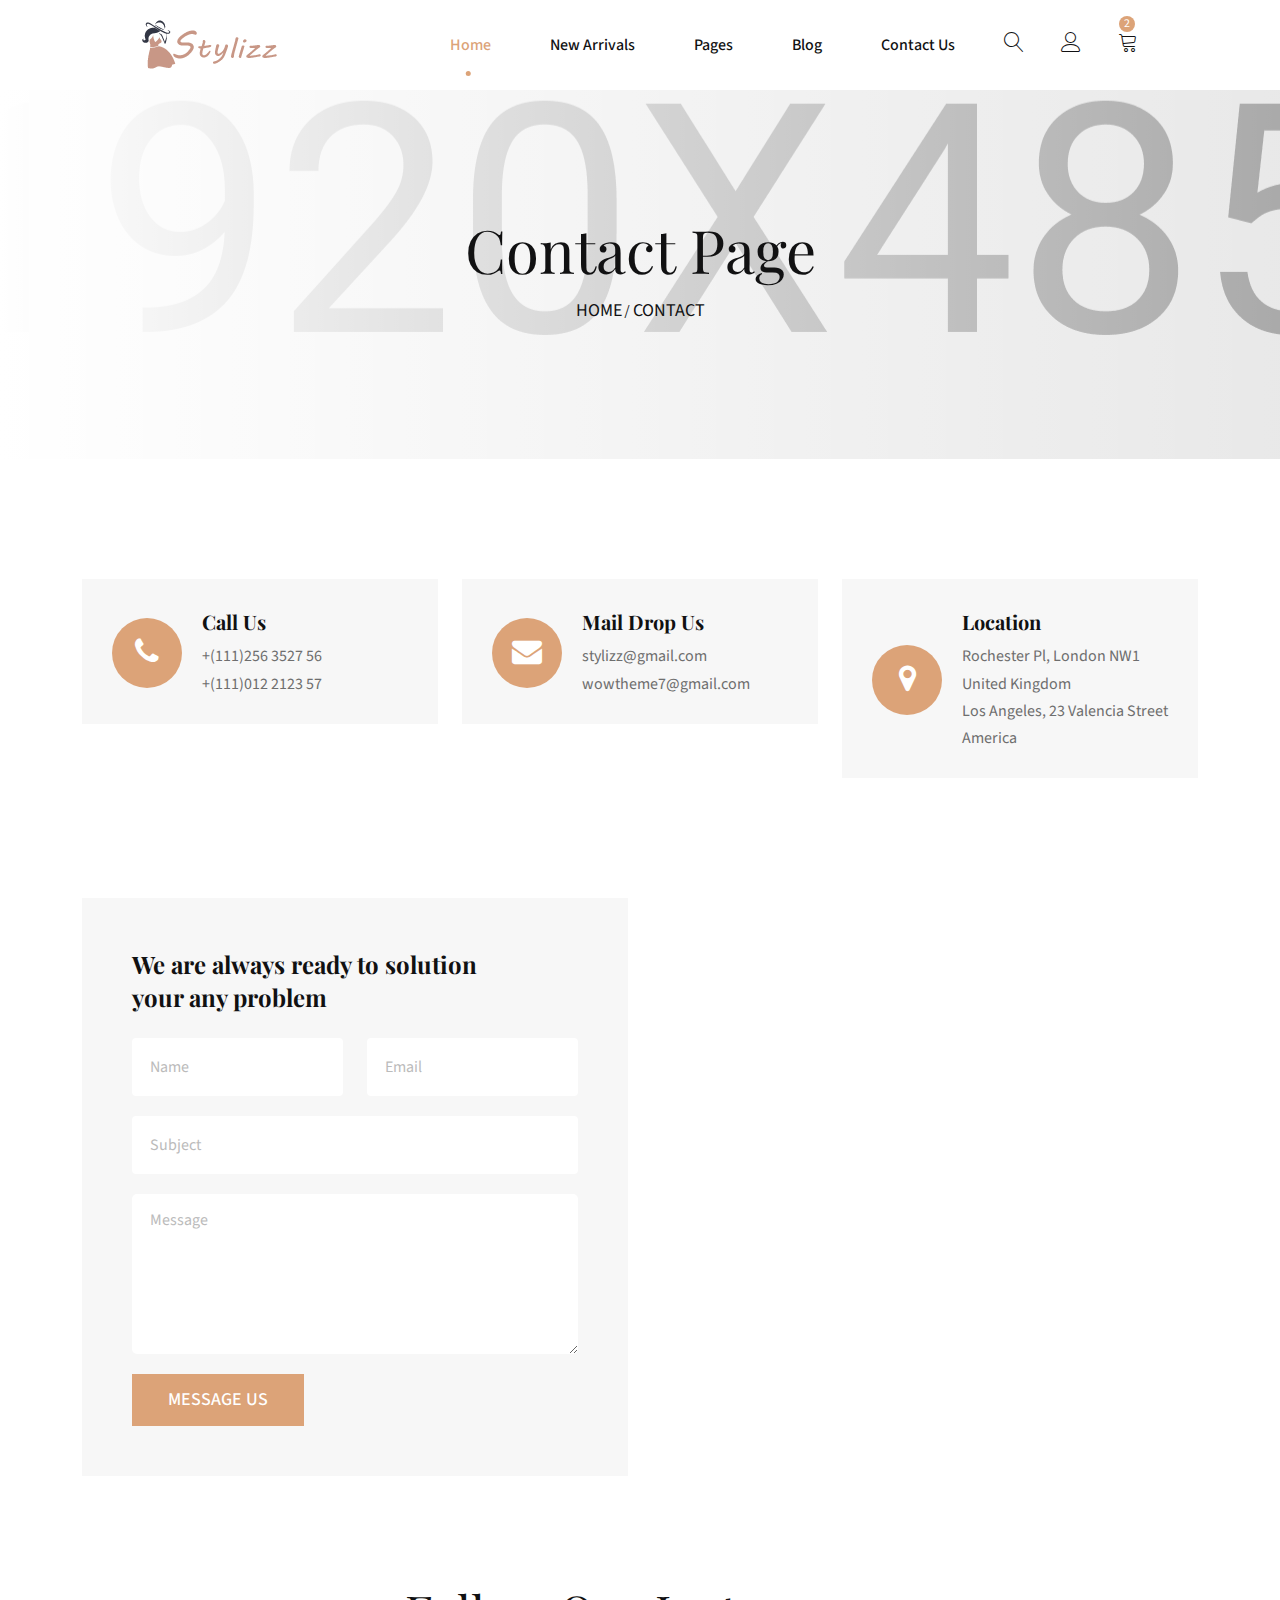
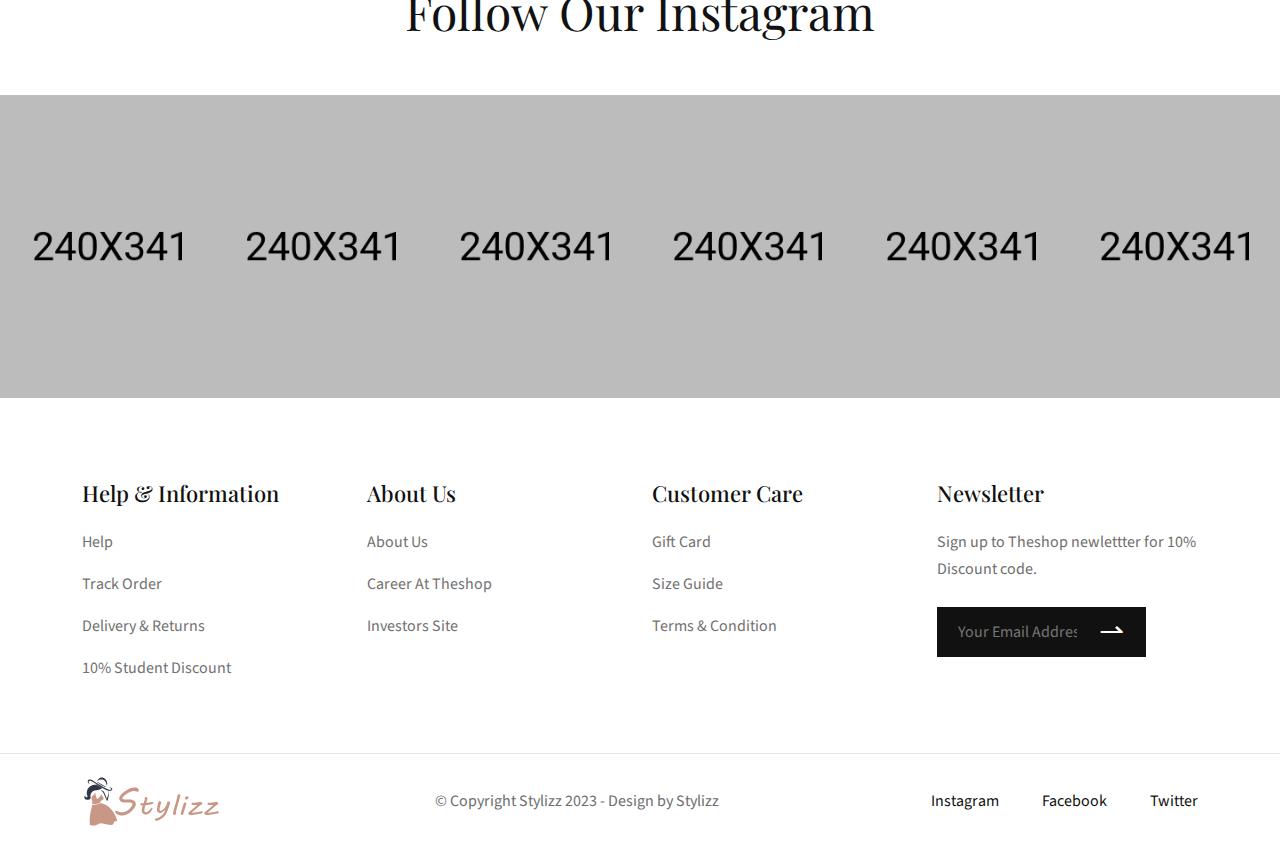
<file: contact.html>
<!DOCTYPE html>
<html lang="zxx">
<head>
    <meta charset="UTF-8">
    <meta name="viewport" content="width=device-width, initial-scale=1.0">
    <meta http-equiv="X-UA-Compatible" content="ie=edge">
    <title>Stylizz - Minimal E-commerce Html Template</title>
    <link rel=icon href="assets/img/favicon.png" sizes="20x20" type="image/png">

    <!-- Stylesheet -->
    <link rel="stylesheet" href="assets/css/vendor.css">
    <link rel="stylesheet" href="assets/css/style.css">

</head>
<body>

    <!-- preloader area start -->
    <div class="preloader" id="preloader">
        <div class="preloader-inner">
            <div class="spinner">
                <div class="dot1"></div>
                <div class="dot2"></div>
            </div>
        </div>
    </div>
    <!-- preloader area end -->

    <!-- search popup start-->
    <div class="td-search-popup" id="td-search-popup">
        <form action="home.html" class="search-form">
            <div class="form-group">
                <input type="text" class="form-control" placeholder="Search.....">
            </div>
            <button type="submit" class="submit-btn"><i class="fa fa-search"></i></button>
        </form>
    </div>
    <!-- search popup end-->
    <div class="body-overlay" id="body-overlay"></div>

    <!-- navbar start -->
    <div class="navbar-area">
        <nav class="navbar navbar-area-2 navbar-area navbar-expand-lg">
            <div class="container-fluid nav-container">
                <div class="responsive-mobile-menu">
                    <button class="menu toggle-btn d-block d-lg-none" data-target="#st_main_menu" 
                    aria-expanded="false" aria-label="Toggle navigation">
                        <span class="icon-left"></span>
                        <span class="icon-right"></span>
                    </button>
                </div>
                <div class="logo">
                    <a href="home.html"><img src="assets/img/logo.png" alt="img"></a>
                </div>
                <div class="nav-right-part nav-right-part-mobile">
                    <a class="search-bar-btn" href="#"><i class="lnr lnr-magnifier"></i></a>
                    <a class="user-btn" href="wishlist.html"><i class="lnr lnr-user"></i></a>
                    <a class="cart-btn" href="cart.html"><span class="cart-count">2</span><i class="lnr lnr-cart"></i></a>
                </div>
                <div class="collapse navbar-collapse" id="st_main_menu">
                    <ul class="navbar-nav menu-open">
                        <li class="menu-item-has-children current-item-has-children">
                            <a href="#">Home</a>
                            <ul class="sub-menu">
                                <li><a href="home.html">Home 01</a></li>
                                <li><a href="index-2.html">Home 02</a></li>
                                <li><a href="index-3.html">Home 03</a></li>
                            </ul>
                        </li>
                        <li class="menu-item-has-children">
                            <a href="#">New Arrivals</a>
                            <ul class="sub-menu">
                                <li><a href="shop.html">Shop Page</a></li>
                                <li><a href="shop-details.html">Shop Details</a></li>
                                <li><a href="cart.html">Cart Page</a></li>
                                <li><a href="checkout.html">Checkout</a></li>
                                <li><a href="wishlist.html">Wishlist</a></li>
                            </ul>
                        </li>
                        <li class="menu-item-has-children">
                            <a href="#">Pages</a>
                            <ul class="sub-menu">
                                <li><a href="about.html">About Us</a></li>
                                <li><a href="blog.html">Blog Page</a></li>
                                <li><a href="blog-details.html">Blog Details</a></li>
                                <li><a href="shop.html">Product Page</a></li>
                                <li><a href="shop-details.html">Product Details</a></li>
                                <li><a href="contact.html">Contact Us</a></li>
                            </ul>
                        </li>
                        <li class="menu-item-has-children">
                            <a href="#">Blog</a>
                            <ul class="sub-menu">
                                <li><a href="blog.html">Blog</a></li>
                                
                                <li><a href="blog-details.html">Blog Details</a></li>
                            </ul>
                        </li>
                        <li><a href="contact.html">Contact Us</a></li>
                    </ul>
                </div>
                <div class="nav-right-part nav-right-part-desktop">
                    <a class="search-bar-btn" href="#"><i class="lnr lnr-magnifier"></i></a>
                    <a class="user-btn" href="wishlist.html"><i class="lnr lnr-user"></i></a>
                    <a class="cart-btn" href="cart.html"><span class="cart-count">2</span><i class="lnr lnr-cart"></i></a>
                </div>
            </div>
        </nav>
    </div>
    <!-- navbar end -->

    <!-- breadcrumb Area Start-->
    <div class="breadcrumb-area" style="background-image:url('assets/img/banner/1.png')">
        <div class="container">
            <div class="row">
                <div class="col-lg-12">
                    <div class="breadcrumb-inner">
                        <div class="section-title text-center mb-0">
                            <h1 class="page-title">Contact Page</h1>
                            <ul class="page-list">
                                <li><a href="home.html">HOME</a></li>
                                <li>CONTACT</li>
                            </ul>
                        </div>
                    </div>
                </div>
            </div>
        </div>
    </div>
    <!-- breadcrumb Area End -->

    <div class="contact-area pd-top-120">
        <div class="container">
            <div class="row gy-4">
                <div class="col-xl-4">
                    <div class="media single-contact-info">
                        <div class="media-left thumb">
                            <i class="fa fa-phone"></i>
                        </div>
                        <div class="media-body details">
                            <h4>Call Us</h4>
                            <p>+(111)256 3527 56</p>
                            <p>+(111)012 2123 57</p>
                        </div>
                    </div>
                </div>
                <div class="col-xl-4">
                    <div class="media single-contact-info">
                        <div class="media-left thumb">
                            <i class="fa fa-envelope"></i>
                        </div>
                        <div class="media-body details">
                            <h4>Mail Drop Us</h4>
                            <p>stylizz@gmail.com</p>
                            <p>wowtheme7@gmail.com</p>
                        </div>
                    </div>
                </div>
                <div class="col-xl-4">
                    <div class="media single-contact-info">
                        <div class="media-left thumb">
                            <i class="fa fa-map-marker"></i>
                        </div>
                        <div class="media-body details">
                            <h4>Location</h4>
                            <p>Rochester Pl, London NW1 United Kingdom</p>
                            <p>Los Angeles,
                                23 Valencia Street
                                America</p>
                        </div>
                    </div>
                </div>
            </div>
        </div>
    </div>

    <!-- contact form area start -->
    <div class="contact-form-area pd-top-120">
        <div class="container">
            <div class="row">
                <div class="col-lg-6">
                    <div class="contact-form-inner">
                        <div class="section-title mb-0">
                            <h3 class="mt-0">We are always ready to solution <br> your any problem</h3>
                        </div>
                        <form action="assets/php/mail.php" method="post" id="main_contact_form" class="form contact_form mt-5 mt-md-4">
                            <div class="alert alert-success contact_msg " style="display: none" role="alert">
                                Your message was sent successfully.
                            </div>
                            <div class="row">
                                <div class="col-lg-6">
                                    <div class="form-group single-input-inner">
                                        <input type="text" name="name" id="name" class="form-control" placeholder="Name"
                                            required>
                                    </div>
                                </div>
                                <div class="col-lg-6">
                                    <div class="form-group single-input-inner">
                                        <input type="email" name="email" id="email" class="form-control" placeholder="Email" required>
                                    </div>
                                </div>
                                <div class="col-lg-12">
                                    <div class="form-group single-input-inner">
                                        <input type="text" name="subject" id="subject" class="form-control" placeholder="Subject" required>
                                    </div>
                                </div>
                                <div class="col-lg-12">
                                    <div class="form-group single-input-inner">
                                        <textarea name="message" id="message" cols="30" rows="5" class="form-control" placeholder="Message" required></textarea>
                                    </div>
                                </div>
                                <div class="col-lg-12">
                                    <button type="submit" name="submit" class="btn-custom btn btn-base b-animate-4 me-4">
                                        MESSAGE US
                                    </button>
                                </div>
                            </div>
                        </form>
                    </div>
                </div>
                <div class="col-lg-6 mt-5 mt-lg-0">
                    <div class="contact-g-map">
                        <iframe src="https://www.google.com/maps/embed?pb=!1m10!1m8!1m3!1d29208.601361499546!2d90.3598076!3d23.7803374!3m2!1i1024!2i768!4f13.1!5e0!3m2!1sen!2sbd!4v1589109092857!5m2!1sen!2sbd"></iframe>
                    </div>
                </div>
            </div>
        </div>
    </div>
    <!-- contact form area end -->

    <!-- Instagram Starts -->
    <section class="instagram-area pd-top-120">
        <div class="container-fluid">
            <div class="row">
                <div class="col-lg-12">
                    <div class="section-title text-center">
                        <h2 class="title">Follow Our Instagram</h2>
                    </div>
                </div>
            </div>
            <div class="row">
                <div class="col-lg-12 px-0">
                    <div class="instagram-slider owl-carousel">
                        <div class="item">
                            <a href="#">
                                <img src="assets/img/instagram/instagram-1.png" alt="img">
                                <i class="fa fa-instagram"></i>
                            </a>
                        </div>
                        <div class="item">
                            <a href="#">
                                <img src="assets/img/instagram/instagram-2.png" alt="img">
                                <i class="fa fa-instagram"></i>
                            </a>
                        </div>
                        <div class="item">
                            <a href="#">
                                <img src="assets/img/instagram/instagram-3.png" alt="img">
                                <i class="fa fa-instagram"></i>
                            </a>
                        </div>
                        <div class="item">
                            <a href="#">
                                <img src="assets/img/instagram/instagram-4.png" alt="img">
                                <i class="fa fa-instagram"></i>
                            </a>
                        </div>
                        <div class="item">
                            <a href="#">
                                <img src="assets/img/instagram/instagram-5.png" alt="img">
                                <i class="fa fa-instagram"></i>
                            </a>
                        </div>
                        <div class="item">
                            <a href="#">
                                <img src="assets/img/instagram/instagram-6.png" alt="img">
                                <i class="fa fa-instagram"></i>
                            </a>
                        </div>
                    </div>
                </div>
            </div>
        </div>
    </section>
    <!-- Instagram End -->

    <!-- Footer Starts -->
    <footer class="footer-area">
        <div class="footer-widget">
            <div class="container">
                <div class="row">
                    <div class="col-lg-3 col-md-6">
                        <div class="footer-widget widget widget_nav_menu">
                            <h5 class="widget-title">help & information</h5>
                            <ul>
                                <li><a href="#">help</a></li>
                                <li><a href="#">track order</a></li>
                                <li><a href="#">delivery & returns</a></li>
                                <li><a href="#">10% student discount</a></li>
                            </ul>
                        </div>
                    </div>
                    <div class="col-lg-3 col-md-6">
                        <div class="footer-widget widget widget_nav_menu">
                            <h5 class="widget-title">about us</h5>
                            <ul>
                                <li><a href="#">about us</a></li>
                                <li><a href="#">career at theshop</a></li>
                                <li><a href="#">investors site</a></li>
                            </ul>
                        </div>
                    </div>
                    <div class="col-lg-3 col-md-6">
                        <div class="footer-widget widget widget_nav_menu">
                            <h5 class="widget-title">Customer Care</h5>
                            <ul>
                                <li><a href="#">gift card</a></li>
                                <li><a href="#">size guide</a></li>
                                <li><a href="#">terms & condition</a></li>
                            </ul>
                        </div>
                    </div>
                    <div class="col-lg-3 col-md-6">
                        <div class="footer-widget widget widget-newsletter">
                            <h5 class="widget-title">newsletter</h5>
                            <p>Sign up to Theshop newlettter for 10% <br>Discount code.</p>
                            <form action="#" class="mt-4">
                                <input type="email" class="" placeholder="Your Email Address" onfocus="this.placeholder = ''" onblur="this.placeholder = 'Your Email Address'" required>
                                <button type="submit"> <span>&rharu;</span></button>
                            </form>
                        </div>
                    </div>
                </div>
            </div>
        </div>
        <div class="copyright-area">
            <div class="container">
                <div class="row">
                    <div class="col-lg-12 d-lg-flex justify-content-between">
                        <div class="copyright-logo align-self-center">
                            <a href="index.html"><img src="assets/img/logo.png" alt="img"></a>
                        </div>
                        <div class="copyright-content align-self-center text-center">
                            &copy; Copyright Stylizz 2023 - Design by Stylizz
                        </div>
                        <div class="copyright-link align-self-center">
                            <ul>
                                <li><a href="#">Instagram</a></li>
                                <li><a href="#">Facebook</a></li>
                                <li><a href="#">Twitter</a></li>
                            </ul>
                        </div>
                    </div>
                </div>
            </div>
        </div>
    </footer>
    <!-- Footer End -->

    <!-- back to top area start -->
    <div class="back-to-top">
        <span class="back-top"><i class="fa fa-angle-up"></i></span>
    </div>
    <!-- back to top area end -->


    <!-- all plugins here -->
    <script src="assets/js/vendor.js"></script>
    <script src="assets/js/contact.js"></script>
    <!-- main js  -->
    <script src="assets/js/main.js"></script>
</body>
</html>
</file>
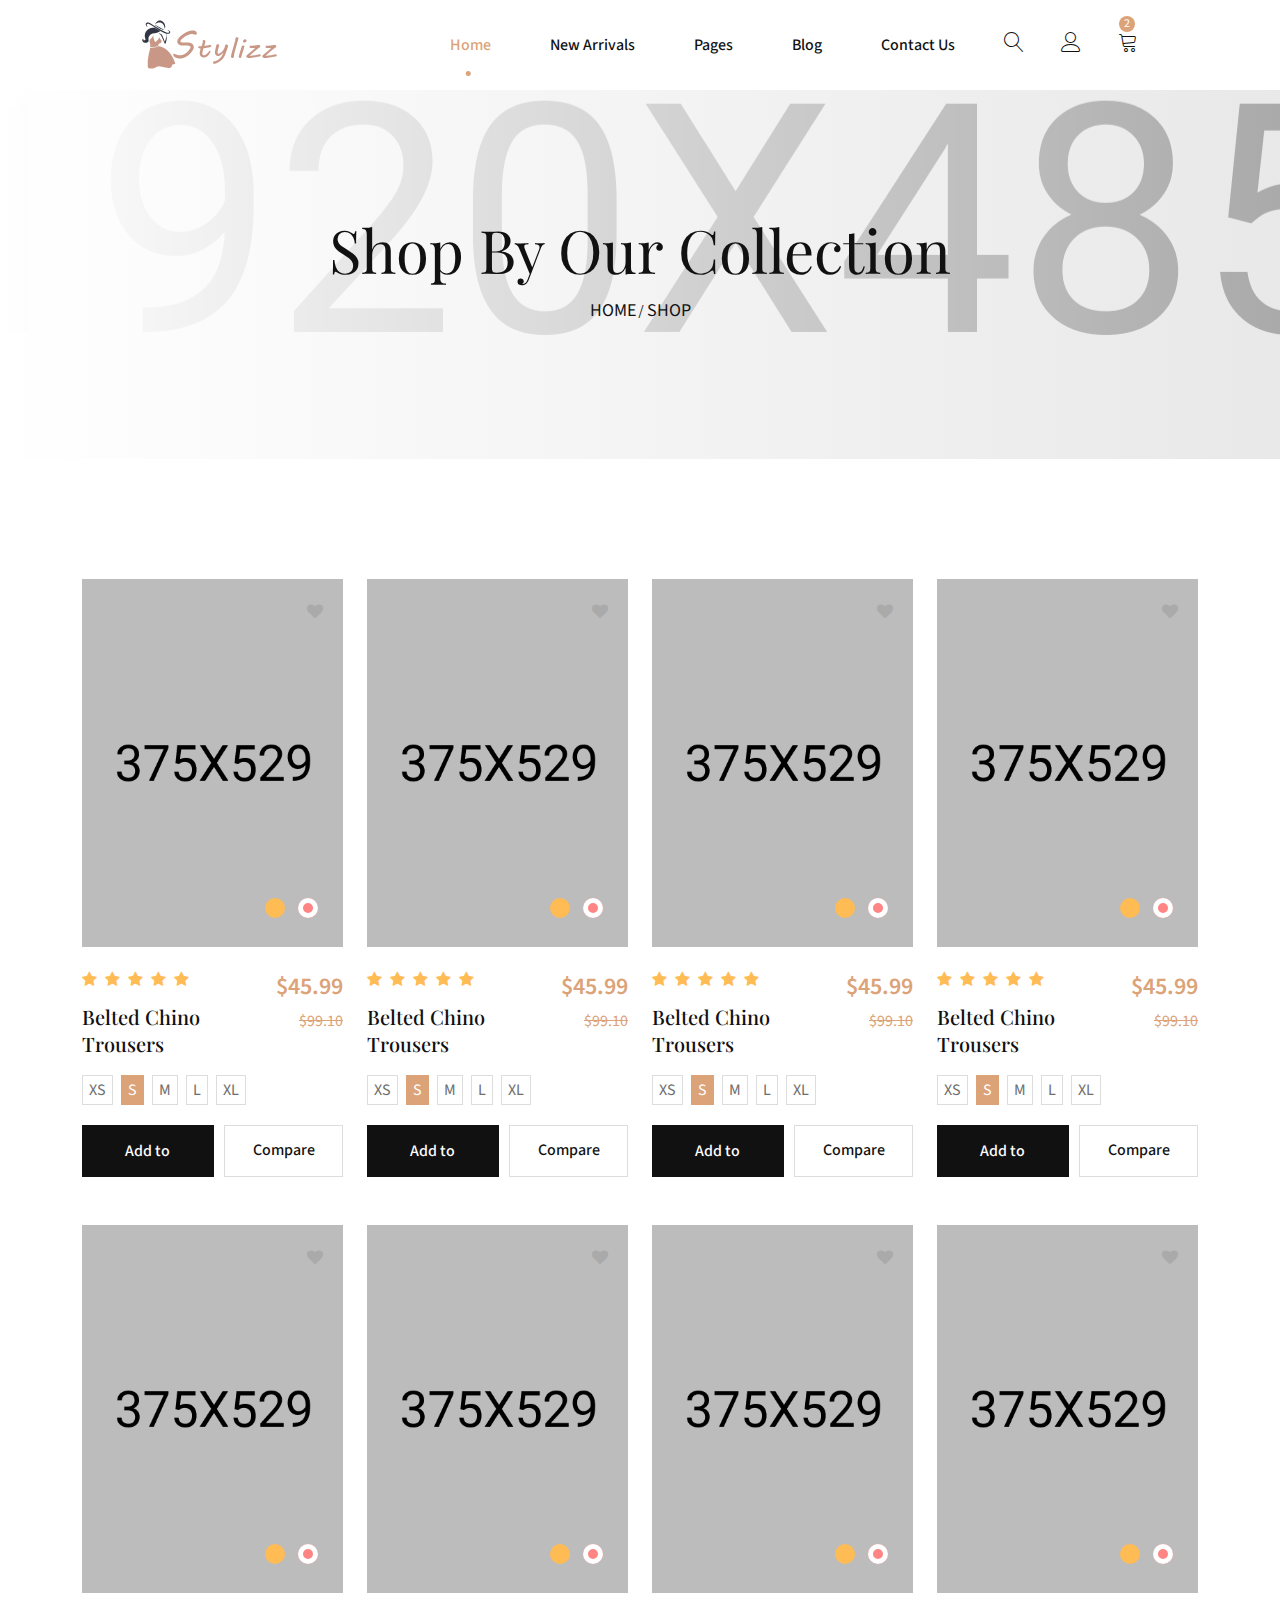
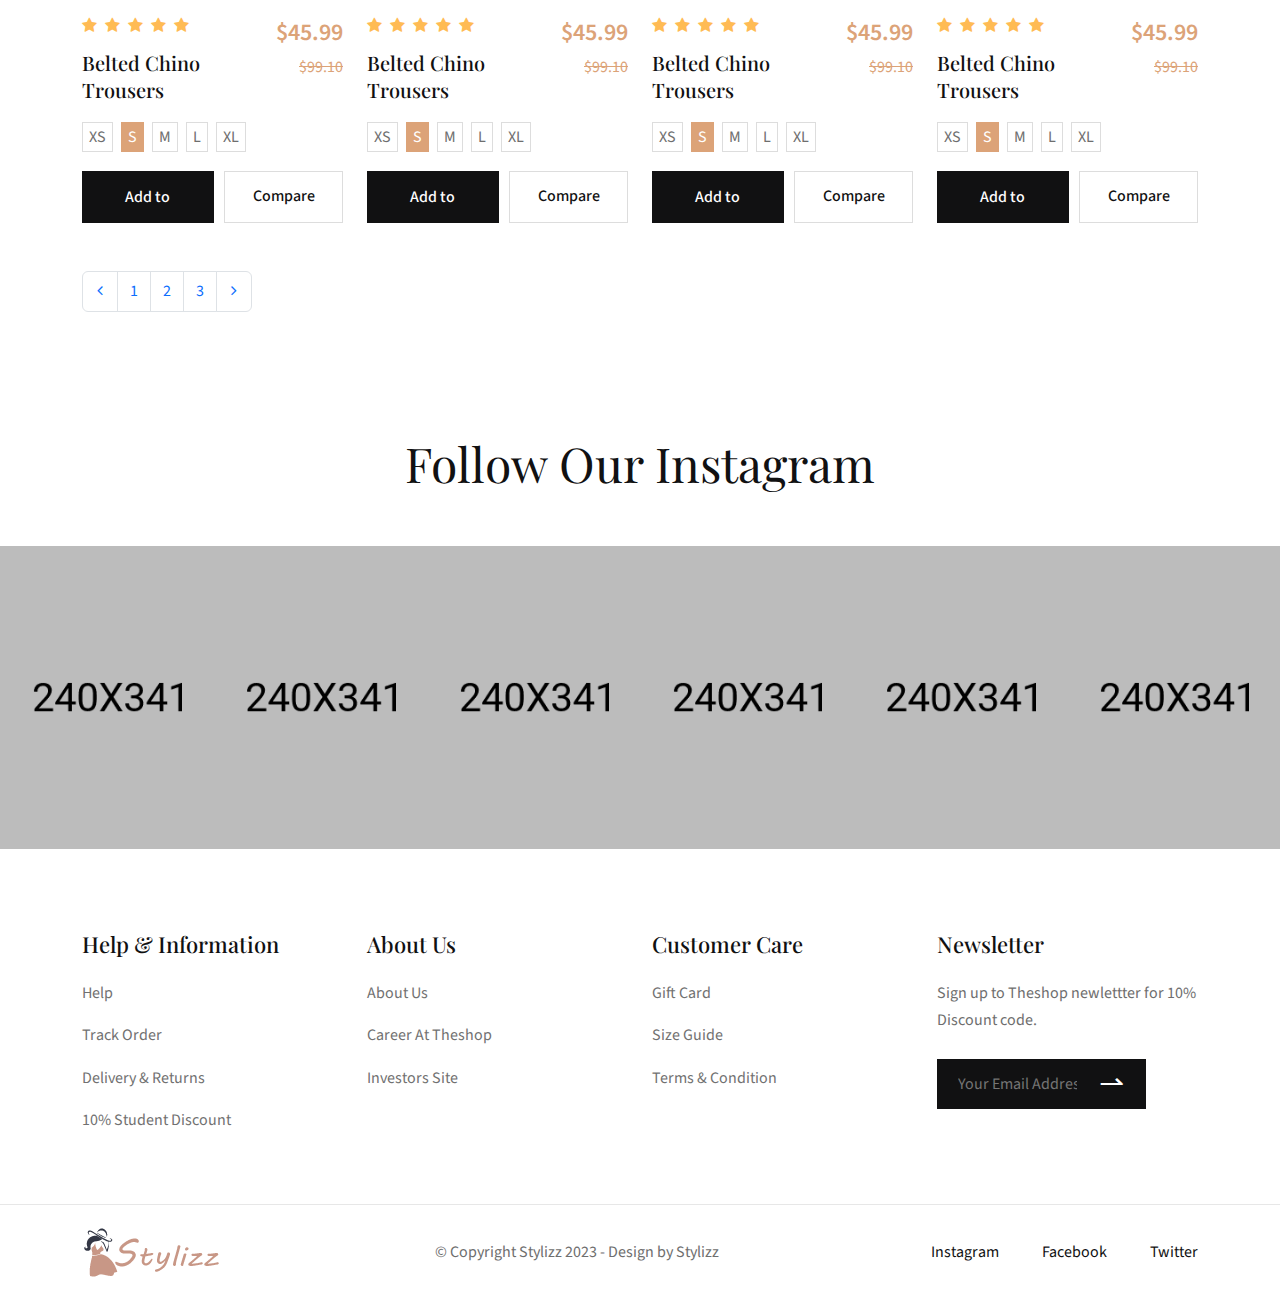
<file: shop.html>
<!DOCTYPE html>
<html lang="zxx">
<head>
    <meta charset="UTF-8">
    <meta name="viewport" content="width=device-width, initial-scale=1.0">
    <meta http-equiv="X-UA-Compatible" content="ie=edge">
    <title>Stylizz - Minimal E-commerce Html Template</title>
    <link rel=icon href="assets/img/favicon.png" sizes="20x20" type="image/png">

    <!-- Stylesheet -->
    <link rel="stylesheet" href="assets/css/vendor.css">
    <link rel="stylesheet" href="assets/css/style.css">

</head>
<body>

    <!-- preloader area start -->
    <div class="preloader" id="preloader">
        <div class="preloader-inner">
            <div class="spinner">
                <div class="dot1"></div>
                <div class="dot2"></div>
            </div>
        </div>
    </div>
    <!-- preloader area end -->

    <!-- search popup start-->
    <div class="td-search-popup" id="td-search-popup">
        <form action="home.html" class="search-form">
            <div class="form-group">
                <input type="text" class="form-control" placeholder="Search.....">
            </div>
            <button type="submit" class="submit-btn"><i class="fa fa-search"></i></button>
        </form>
    </div>
    <!-- search popup end-->
    <div class="body-overlay" id="body-overlay"></div>

    <!-- navbar start -->
    <div class="navbar-area">
        <nav class="navbar navbar-area-2 navbar-area navbar-expand-lg">
            <div class="container-fluid nav-container">
                <div class="responsive-mobile-menu">
                    <button class="menu toggle-btn d-block d-lg-none" data-target="#st_main_menu" 
                    aria-expanded="false" aria-label="Toggle navigation">
                        <span class="icon-left"></span>
                        <span class="icon-right"></span>
                    </button>
                </div>
                <div class="logo">
                    <a href="home.html"><img src="assets/img/logo.png" alt="img"></a>
                </div>
                <div class="nav-right-part nav-right-part-mobile">
                    <a class="search-bar-btn" href="#"><i class="lnr lnr-magnifier"></i></a>
                    <a class="user-btn" href="wishlist.html"><i class="lnr lnr-user"></i></a>
                    <a class="cart-btn" href="cart.html"><span class="cart-count">2</span><i class="lnr lnr-cart"></i></a>
                </div>
                <div class="collapse navbar-collapse" id="st_main_menu">
                    <ul class="navbar-nav menu-open">
                        <li class="menu-item-has-children current-item-has-children">
                            <a href="#">Home</a>
                            <ul class="sub-menu">
                                <li><a href="home.html">Home 01</a></li>
                                <li><a href="index-2.html">Home 02</a></li>
                                <li><a href="index-3.html">Home 03</a></li>
                            </ul>
                        </li>
                        <li class="menu-item-has-children">
                            <a href="#">New Arrivals</a>
                            <ul class="sub-menu">
                                <li><a href="shop.html">Shop Page</a></li>
                                <li><a href="shop-details.html">Shop Details</a></li>
                                <li><a href="cart.html">Cart Page</a></li>
                                <li><a href="checkout.html">Checkout</a></li>
                                <li><a href="wishlist.html">Wishlist</a></li>
                            </ul>
                        </li>
                        <li class="menu-item-has-children">
                            <a href="#">Pages</a>
                            <ul class="sub-menu">
                                <li><a href="about.html">About Us</a></li>
                                <li><a href="blog.html">Blog Page</a></li>
                                <li><a href="blog-details.html">Blog Details</a></li>
                                <li><a href="shop.html">Product Page</a></li>
                                <li><a href="shop-details.html">Product Details</a></li>
                                <li><a href="contact.html">Contact Us</a></li>
                            </ul>
                        </li>
                        <li class="menu-item-has-children">
                            <a href="#">Blog</a>
                            <ul class="sub-menu">
                                <li><a href="blog.html">Blog</a></li>
                                
                                <li><a href="blog-details.html">Blog Details</a></li>
                            </ul>
                        </li>
                        <li><a href="contact.html">Contact Us</a></li>
                    </ul>
                </div>
                <div class="nav-right-part nav-right-part-desktop">
                    <a class="search-bar-btn" href="#"><i class="lnr lnr-magnifier"></i></a>
                    <a class="user-btn" href="wishlist.html"><i class="lnr lnr-user"></i></a>
                    <a class="cart-btn" href="cart.html"><span class="cart-count">2</span><i class="lnr lnr-cart"></i></a>
                </div>
            </div>
        </nav>
    </div>
    <!-- navbar end -->

    <!-- breadcrumb Area Start-->
    <div class="breadcrumb-area" style="background-image:url('assets/img/banner/1.png')">
        <div class="container">
            <div class="row">
                <div class="col-lg-12">
                    <div class="breadcrumb-inner">
                        <div class="section-title text-center mb-0">
                            <h1 class="page-title">Shop By Our Collection</h1>
                            <ul class="page-list">
                                <li><a href="home.html">HOME</a></li>
                                <li>SHOP</li>
                            </ul>
                        </div>
                    </div>
                </div>
            </div>
        </div>
    </div>
    <!-- breadcrumb Area End -->

    <!-- product area start -->
    <div class="product-area">
        <div class="pd-top-120"></div>
        <div class="container">
            <div class="row gy-5 justify-content-center">
                <div class="col-lg-3 col-md-6">
                    <div class="single-product-item">
                        <div class="single-product-image">
                            <img class="image-item-01" src="assets/img/pick/pick-1.png" alt="img">
                            <img class="image-item-02 item-hide" src="assets/img/pick/item7.png" alt="">
                            <div class="image-dots">
                                <div class="dot-01"></div>
                                <div class="dot-02 active"></div>
                            </div>
                            <span class="love-icon"><i class="fa fa-heart"></i></span>
                        </div>

                        <div class="single-cart-content">
                            <div class="cart-content-left">
                                <ul class="cart-rating">
                                    <li><i class="fa fa-star"></i></li>
                                    <li><i class="fa fa-star"></i></li>
                                    <li><i class="fa fa-star"></i></li>
                                    <li><i class="fa fa-star"></i></li>
                                    <li class="diff-color"><i class="fa fa-star"></i></li>
                                </ul>
                                <h5>Belted Chino Trousers</h5>
                                <ul class="cart-size">
                                    <li><span>xs</span></li>
                                    <li class="active"><span>s</span></li>
                                    <li><span>m</span></li>
                                    <li><span>l</span></li>
                                    <li><span>xl</span></li>
                                </ul>
                            </div>

                            <div class="cart-content-right">
                                <span class="current-price">$45.99</span>
                                <del class="old-price">$99.10</del>
                            </div>
                        </div>

                        <div class="single-cart-button">
                            <a href="#" class="btn btn-title">Add to Cart</a>
                            <a href="#" class="btn btn-border-black">Compare</a>
                        </div>
                    </div>
                </div>
                <div class="col-lg-3 col-md-6">
                    <div class="single-product-item">
                        <div class="single-product-image">
                            <img class="image-item-01" src="assets/img/pick/pick-2.jpg" alt="img">
                            <img class="image-item-02 item-hide" src="assets/img/pick/item7.png" alt="">
                            <div class="image-dots">
                                <div class="dot-01"></div>
                                <div class="dot-02 active"></div>
                            </div>
                            <span class="love-icon"><i class="fa fa-heart"></i></span>
                        </div>

                        <div class="single-cart-content">
                            <div class="cart-content-left">
                                <ul class="cart-rating">
                                    <li><i class="fa fa-star"></i></li>
                                    <li><i class="fa fa-star"></i></li>
                                    <li><i class="fa fa-star"></i></li>
                                    <li><i class="fa fa-star"></i></li>
                                    <li class="diff-color"><i class="fa fa-star"></i></li>
                                </ul>
                                <h5>Belted Chino Trousers</h5>
                                <ul class="cart-size">
                                    <li><span>xs</span></li>
                                    <li class="active"><span>s</span></li>
                                    <li><span>m</span></li>
                                    <li><span>l</span></li>
                                    <li><span>xl</span></li>
                                </ul>
                            </div>

                            <div class="cart-content-right">
                                <span class="current-price">$45.99</span>
                                <del class="old-price">$99.10</del>
                            </div>
                        </div>

                        <div class="single-cart-button">
                            <a href="#" class="btn btn-title">Add to Cart</a>
                            <a href="#" class="btn btn-border-black">Compare</a>
                        </div>
                    </div>
                </div>
                <div class="col-lg-3 col-md-6">
                    <div class="single-product-item">
                        <div class="single-product-image">
                            <img class="image-item-01" src="assets/img/pick/pick-3.jpg" alt="img">
                            <img class="image-item-02 item-hide" src="assets/img/pick/item7.png" alt="">
                            <div class="image-dots">
                                <div class="dot-01"></div>
                                <div class="dot-02 active"></div>
                            </div>
                            <span class="love-icon"><i class="fa fa-heart"></i></span>
                        </div>

                        <div class="single-cart-content">
                            <div class="cart-content-left">
                                <ul class="cart-rating">
                                    <li><i class="fa fa-star"></i></li>
                                    <li><i class="fa fa-star"></i></li>
                                    <li><i class="fa fa-star"></i></li>
                                    <li><i class="fa fa-star"></i></li>
                                    <li class="diff-color"><i class="fa fa-star"></i></li>
                                </ul>
                                <h5>Belted Chino Trousers</h5>
                                <ul class="cart-size">
                                    <li><span>xs</span></li>
                                    <li class="active"><span>s</span></li>
                                    <li><span>m</span></li>
                                    <li><span>l</span></li>
                                    <li><span>xl</span></li>
                                </ul>
                            </div>

                            <div class="cart-content-right">
                                <span class="current-price">$45.99</span>
                                <del class="old-price">$99.10</del>
                            </div>
                        </div>

                        <div class="single-cart-button">
                            <a href="#" class="btn btn-title">Add to Cart</a>
                            <a href="#" class="btn btn-border-black">Compare</a>
                        </div>
                    </div>
                </div>
                <div class="col-lg-3 col-md-6">
                    <div class="single-product-item">
                        <div class="single-product-image">
                            <img class="image-item-01" src="assets/img/pick/item7.png" alt="img">
                            <img class="image-item-02 item-hide" src="assets/img/pick/pick-4.png" alt="">
                            <div class="image-dots">
                                <div class="dot-01"></div>
                                <div class="dot-02 active"></div>
                            </div>
                            <span class="love-icon"><i class="fa fa-heart"></i></span>
                        </div>

                        <div class="single-cart-content">
                            <div class="cart-content-left">
                                <ul class="cart-rating">
                                    <li><i class="fa fa-star"></i></li>
                                    <li><i class="fa fa-star"></i></li>
                                    <li><i class="fa fa-star"></i></li>
                                    <li><i class="fa fa-star"></i></li>
                                    <li class="diff-color"><i class="fa fa-star"></i></li>
                                </ul>
                                <h5>Belted Chino Trousers</h5>
                                <ul class="cart-size">
                                    <li><span>xs</span></li>
                                    <li class="active"><span>s</span></li>
                                    <li><span>m</span></li>
                                    <li><span>l</span></li>
                                    <li><span>xl</span></li>
                                </ul>
                            </div>

                            <div class="cart-content-right">
                                <span class="current-price">$45.99</span>
                                <del class="old-price">$99.10</del>
                            </div>
                        </div>

                        <div class="single-cart-button">
                            <a href="#" class="btn btn-title">Add to Cart</a>
                            <a href="#" class="btn btn-border-black">Compare</a>
                        </div>
                    </div>
                </div>
                <div class="col-lg-3 col-md-6">
                    <div class="single-product-item">
                        <div class="single-product-image">
                            <img class="image-item-01" src="assets/img/pick/pick-4.png" alt="img">
                            <img class="image-item-02 item-hide" src="assets/img/pick/item7.png" alt="">
                            <div class="image-dots">
                                <div class="dot-01"></div>
                                <div class="dot-02 active"></div>
                            </div>
                            <span class="love-icon"><i class="fa fa-heart"></i></span>
                        </div>

                        <div class="single-cart-content">
                            <div class="cart-content-left">
                                <ul class="cart-rating">
                                    <li><i class="fa fa-star"></i></li>
                                    <li><i class="fa fa-star"></i></li>
                                    <li><i class="fa fa-star"></i></li>
                                    <li><i class="fa fa-star"></i></li>
                                    <li class="diff-color"><i class="fa fa-star"></i></li>
                                </ul>
                                <h5>Belted Chino Trousers</h5>
                                <ul class="cart-size">
                                    <li><span>xs</span></li>
                                    <li class="active"><span>s</span></li>
                                    <li><span>m</span></li>
                                    <li><span>l</span></li>
                                    <li><span>xl</span></li>
                                </ul>
                            </div>

                            <div class="cart-content-right">
                                <span class="current-price">$45.99</span>
                                <del class="old-price">$99.10</del>
                            </div>
                        </div>

                        <div class="single-cart-button">
                            <a href="#" class="btn btn-title">Add to Cart</a>
                            <a href="#" class="btn btn-border-black">Compare</a>
                        </div>
                    </div>
                </div>
                <div class="col-lg-3 col-md-6">
                    <div class="single-product-item">
                        <div class="single-product-image">
                            <img class="image-item-01" src="assets/img/pick/pick-7.png" alt="img">
                            <img class="image-item-02 item-hide" src="assets/img/pick/item7.png" alt="">
                            <div class="image-dots">
                                <div class="dot-01"></div>
                                <div class="dot-02 active"></div>
                            </div>
                            <span class="love-icon"><i class="fa fa-heart"></i></span>
                        </div>

                        <div class="single-cart-content">
                            <div class="cart-content-left">
                                <ul class="cart-rating">
                                    <li><i class="fa fa-star"></i></li>
                                    <li><i class="fa fa-star"></i></li>
                                    <li><i class="fa fa-star"></i></li>
                                    <li><i class="fa fa-star"></i></li>
                                    <li class="diff-color"><i class="fa fa-star"></i></li>
                                </ul>
                                <h5>Belted Chino Trousers</h5>
                                <ul class="cart-size">
                                    <li><span>xs</span></li>
                                    <li class="active"><span>s</span></li>
                                    <li><span>m</span></li>
                                    <li><span>l</span></li>
                                    <li><span>xl</span></li>
                                </ul>
                            </div>

                            <div class="cart-content-right">
                                <span class="current-price">$45.99</span>
                                <del class="old-price">$99.10</del>
                            </div>
                        </div>

                        <div class="single-cart-button">
                            <a href="#" class="btn btn-title">Add to Cart</a>
                            <a href="#" class="btn btn-border-black">Compare</a>
                        </div>
                    </div>
                </div>
                <div class="col-lg-3 col-md-6">
                    <div class="single-product-item">
                        <div class="single-product-image">
                            <img class="image-item-01" src="assets/img/pick/pick-5.png" alt="img">
                            <img class="image-item-02 item-hide" src="assets/img/pick/item7.png" alt="">
                            <div class="image-dots">
                                <div class="dot-01"></div>
                                <div class="dot-02 active"></div>
                            </div>
                            <span class="love-icon"><i class="fa fa-heart"></i></span>
                        </div>

                        <div class="single-cart-content">
                            <div class="cart-content-left">
                                <ul class="cart-rating">
                                    <li><i class="fa fa-star"></i></li>
                                    <li><i class="fa fa-star"></i></li>
                                    <li><i class="fa fa-star"></i></li>
                                    <li><i class="fa fa-star"></i></li>
                                    <li class="diff-color"><i class="fa fa-star"></i></li>
                                </ul>
                                <h5>Belted Chino Trousers</h5>
                                <ul class="cart-size">
                                    <li><span>xs</span></li>
                                    <li class="active"><span>s</span></li>
                                    <li><span>m</span></li>
                                    <li><span>l</span></li>
                                    <li><span>xl</span></li>
                                </ul>
                            </div>

                            <div class="cart-content-right">
                                <span class="current-price">$45.99</span>
                                <del class="old-price">$99.10</del>
                            </div>
                        </div>

                        <div class="single-cart-button">
                            <a href="#" class="btn btn-title">Add to Cart</a>
                            <a href="#" class="btn btn-border-black">Compare</a>
                        </div>
                    </div>
                </div>
                <div class="col-lg-3 col-md-6">
                    <div class="single-product-item">
                        <div class="single-product-image">
                            <img class="image-item-01" src="assets/img/pick/pick-6.png" alt="img">
                            <img class="image-item-02 item-hide" src="assets/img/pick/item7.png" alt="">
                            <div class="image-dots">
                                <div class="dot-01"></div>
                                <div class="dot-02 active"></div>
                            </div>
                            <span class="love-icon"><i class="fa fa-heart"></i></span>
                        </div>

                        <div class="single-cart-content">
                            <div class="cart-content-left">
                                <ul class="cart-rating">
                                    <li><i class="fa fa-star"></i></li>
                                    <li><i class="fa fa-star"></i></li>
                                    <li><i class="fa fa-star"></i></li>
                                    <li><i class="fa fa-star"></i></li>
                                    <li class="diff-color"><i class="fa fa-star"></i></li>
                                </ul>
                                <h5>Belted Chino Trousers</h5>
                                <ul class="cart-size">
                                    <li><span>xs</span></li>
                                    <li class="active"><span>s</span></li>
                                    <li><span>m</span></li>
                                    <li><span>l</span></li>
                                    <li><span>xl</span></li>
                                </ul>
                            </div>

                            <div class="cart-content-right">
                                <span class="current-price">$45.99</span>
                                <del class="old-price">$99.10</del>
                            </div>
                        </div>

                        <div class="single-cart-button">
                            <a href="#" class="btn btn-title">Add to Cart</a>
                            <a href="#" class="btn btn-border-black">Compare</a>
                        </div>
                    </div>
                </div>
                <div class="col-12 text-center">
                    <nav class="td-page-navigation" aria-label="Page navigation example">
                        <ul class="pagination">
                          <li class="page-item"><a class="page-link" href="#"><i class="fa fa-angle-left"></i></a></li>
                          <li class="page-item"><a class="page-link" href="#">1</a></li>
                          <li class="page-item"><a class="page-link" href="#">2</a></li>
                          <li class="page-item"><a class="page-link" href="#">3</a></li>
                          <li class="page-item"><a class="page-link" href="#"><i class="fa fa-angle-right"></i></a></li>
                        </ul>
                    </nav>
                </div>
            </div>
        </div>
    </div>
    <!-- product area end -->

    <!-- Instagram Starts -->
    <section class="instagram-area pd-top-120">
        <div class="container-fluid">
            <div class="row">
                <div class="col-lg-12">
                    <div class="section-title text-center">
                        <h2 class="title">Follow Our Instagram</h2>
                    </div>
                </div>
            </div>
            <div class="row">
                <div class="col-lg-12 px-0">
                    <div class="instagram-slider owl-carousel">
                        <div class="item">
                            <a href="#">
                                <img src="assets/img/instagram/instagram-1.png" alt="img">
                                <i class="fa fa-instagram"></i>
                            </a>
                        </div>
                        <div class="item">
                            <a href="#">
                                <img src="assets/img/instagram/instagram-2.png" alt="img">
                                <i class="fa fa-instagram"></i>
                            </a>
                        </div>
                        <div class="item">
                            <a href="#">
                                <img src="assets/img/instagram/instagram-3.png" alt="img">
                                <i class="fa fa-instagram"></i>
                            </a>
                        </div>
                        <div class="item">
                            <a href="#">
                                <img src="assets/img/instagram/instagram-4.png" alt="img">
                                <i class="fa fa-instagram"></i>
                            </a>
                        </div>
                        <div class="item">
                            <a href="#">
                                <img src="assets/img/instagram/instagram-5.png" alt="img">
                                <i class="fa fa-instagram"></i>
                            </a>
                        </div>
                        <div class="item">
                            <a href="#">
                                <img src="assets/img/instagram/instagram-6.png" alt="img">
                                <i class="fa fa-instagram"></i>
                            </a>
                        </div>
                    </div>
                </div>
            </div>
        </div>
    </section>
    <!-- Instagram End -->

    <!-- Footer Starts -->
    <footer class="footer-area">
        <div class="footer-widget">
            <div class="container">
                <div class="row">
                    <div class="col-lg-3 col-md-6">
                        <div class="footer-widget widget widget_nav_menu">
                            <h5 class="widget-title">help & information</h5>
                            <ul>
                                <li><a href="#">help</a></li>
                                <li><a href="#">track order</a></li>
                                <li><a href="#">delivery & returns</a></li>
                                <li><a href="#">10% student discount</a></li>
                            </ul>
                        </div>
                    </div>
                    <div class="col-lg-3 col-md-6">
                        <div class="footer-widget widget widget_nav_menu">
                            <h5 class="widget-title">about us</h5>
                            <ul>
                                <li><a href="#">about us</a></li>
                                <li><a href="#">career at theshop</a></li>
                                <li><a href="#">investors site</a></li>
                            </ul>
                        </div>
                    </div>
                    <div class="col-lg-3 col-md-6">
                        <div class="footer-widget widget widget_nav_menu">
                            <h5 class="widget-title">Customer Care</h5>
                            <ul>
                                <li><a href="#">gift card</a></li>
                                <li><a href="#">size guide</a></li>
                                <li><a href="#">terms & condition</a></li>
                            </ul>
                        </div>
                    </div>
                    <div class="col-lg-3 col-md-6">
                        <div class="footer-widget widget widget-newsletter">
                            <h5 class="widget-title">newsletter</h5>
                            <p>Sign up to Theshop newlettter for 10% <br>Discount code.</p>
                            <form action="#" class="mt-4">
                                <input type="email" class="" placeholder="Your Email Address" onfocus="this.placeholder = ''" onblur="this.placeholder = 'Your Email Address'" required>
                                <button type="submit"> <span>&rharu;</span></button>
                            </form>
                        </div>
                    </div>
                </div>
            </div>
        </div>
        <div class="copyright-area">
            <div class="container">
                <div class="row">
                    <div class="col-lg-12 d-lg-flex justify-content-between">
                        <div class="copyright-logo align-self-center">
                            <a href="index.html"><img src="assets/img/logo.png" alt="img"></a>
                        </div>
                        <div class="copyright-content align-self-center text-center">
                            &copy; Copyright Stylizz 2023 - Design by Stylizz
                        </div>
                        <div class="copyright-link align-self-center">
                            <ul>
                                <li><a href="#">Instagram</a></li>
                                <li><a href="#">Facebook</a></li>
                                <li><a href="#">Twitter</a></li>
                            </ul>
                        </div>
                    </div>
                </div>
            </div>
        </div>
    </footer>
    <!-- Footer End -->

    <!-- back to top area start -->
    <div class="back-to-top">
        <span class="back-top"><i class="fa fa-angle-up"></i></span>
    </div>
    <!-- back to top area end -->


    <!-- all plugins here -->
    <script src="assets/js/vendor.js"></script>
    <!-- main js  -->
    <script src="assets/js/main.js"></script>
</body>
</html>
</file>
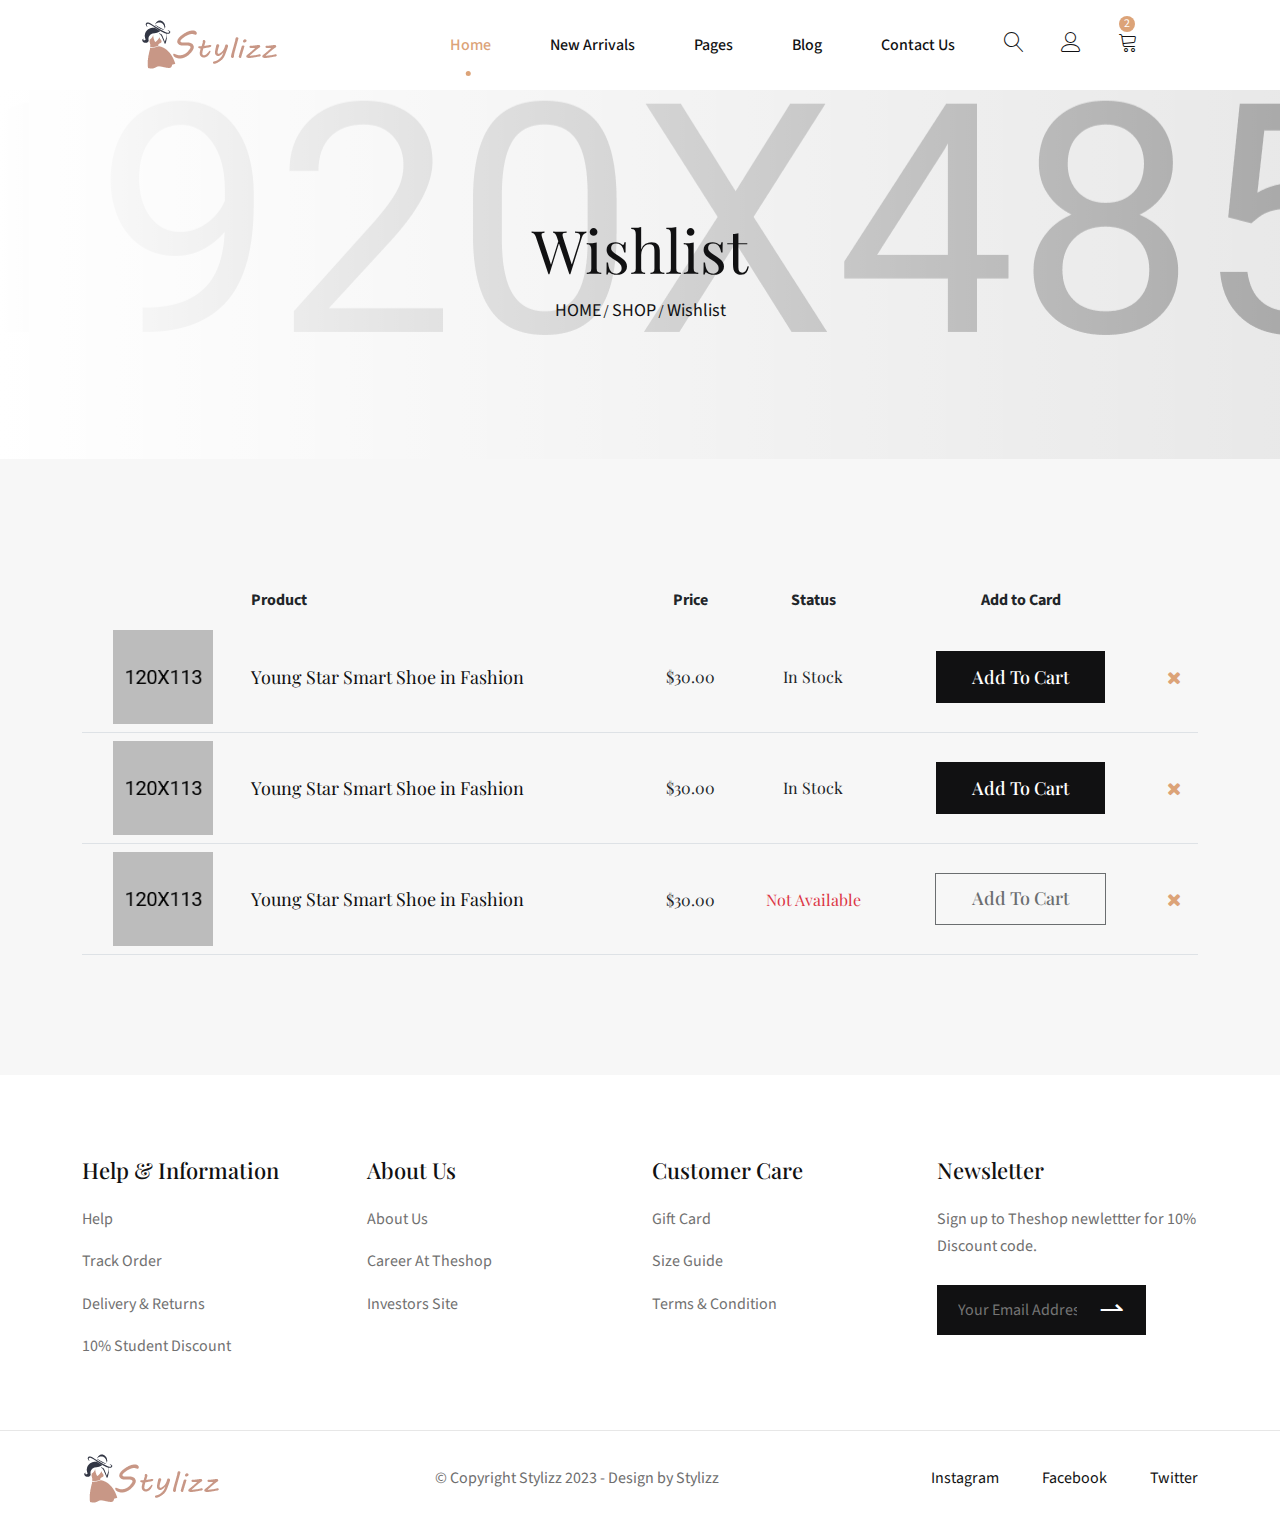
<file: wishlist.html>
<!DOCTYPE html>
<html lang="zxx">
<head>
    <meta charset="UTF-8">
    <meta name="viewport" content="width=device-width, initial-scale=1.0">
    <meta http-equiv="X-UA-Compatible" content="ie=edge">
    <title>Stylizz - Minimal E-commerce Html Template</title>
    <link rel=icon href="assets/img/favicon.png" sizes="20x20" type="image/png">

    <!-- Stylesheet -->
    <link rel="stylesheet" href="assets/css/vendor.css">
    <link rel="stylesheet" href="assets/css/style.css">

</head>
<body>

    <!-- preloader area start -->
    <div class="preloader" id="preloader">
        <div class="preloader-inner">
            <div class="spinner">
                <div class="dot1"></div>
                <div class="dot2"></div>
            </div>
        </div>
    </div>
    <!-- preloader area end -->

    <!-- search popup start-->
    <div class="td-search-popup" id="td-search-popup">
        <form action="home.html" class="search-form">
            <div class="form-group">
                <input type="text" class="form-control" placeholder="Search.....">
            </div>
            <button type="submit" class="submit-btn"><i class="fa fa-search"></i></button>
        </form>
    </div>
    <!-- search popup end-->
    <div class="body-overlay" id="body-overlay"></div>

    <!-- navbar start -->
    <div class="navbar-area">
        <nav class="navbar navbar-area-2 navbar-area navbar-expand-lg">
            <div class="container-fluid nav-container">
                <div class="responsive-mobile-menu">
                    <button class="menu toggle-btn d-block d-lg-none" data-target="#st_main_menu" 
                    aria-expanded="false" aria-label="Toggle navigation">
                        <span class="icon-left"></span>
                        <span class="icon-right"></span>
                    </button>
                </div>
                <div class="logo">
                    <a href="home.html"><img src="assets/img/logo.png" alt="img"></a>
                </div>
                <div class="nav-right-part nav-right-part-mobile">
                    <a class="search-bar-btn" href="#"><i class="lnr lnr-magnifier"></i></a>
                    <a class="user-btn" href="wishlist.html"><i class="lnr lnr-user"></i></a>
                    <a class="cart-btn" href="cart.html"><span class="cart-count">2</span><i class="lnr lnr-cart"></i></a>
                </div>
                <div class="collapse navbar-collapse" id="st_main_menu">
                    <ul class="navbar-nav menu-open">
                        <li class="menu-item-has-children current-item-has-children">
                            <a href="#">Home</a>
                            <ul class="sub-menu">
                                <li><a href="home.html">Home 01</a></li>
                                <li><a href="index-2.html">Home 02</a></li>
                                <li><a href="index-3.html">Home 03</a></li>
                            </ul>
                        </li>
                        <li class="menu-item-has-children">
                            <a href="#">New Arrivals</a>
                            <ul class="sub-menu">
                                <li><a href="shop.html">Shop Page</a></li>
                                <li><a href="shop-details.html">Shop Details</a></li>
                                <li><a href="cart.html">Cart Page</a></li>
                                <li><a href="checkout.html">Checkout</a></li>
                                <li><a href="wishlist.html">Wishlist</a></li>
                            </ul>
                        </li>
                        <li class="menu-item-has-children">
                            <a href="#">Pages</a>
                            <ul class="sub-menu">
                                <li><a href="about.html">About Us</a></li>
                                <li><a href="blog.html">Blog Page</a></li>
                                <li><a href="blog-details.html">Blog Details</a></li>
                                <li><a href="shop.html">Product Page</a></li>
                                <li><a href="shop-details.html">Product Details</a></li>
                                <li><a href="contact.html">Contact Us</a></li>
                            </ul>
                        </li>
                        <li class="menu-item-has-children">
                            <a href="#">Blog</a>
                            <ul class="sub-menu">
                                <li><a href="blog.html">Blog</a></li>
                                
                                <li><a href="blog-details.html">Blog Details</a></li>
                            </ul>
                        </li>
                        <li><a href="contact.html">Contact Us</a></li>
                    </ul>
                </div>
                <div class="nav-right-part nav-right-part-desktop">
                    <a class="search-bar-btn" href="#"><i class="lnr lnr-magnifier"></i></a>
                    <a class="user-btn" href="wishlist.html"><i class="lnr lnr-user"></i></a>
                    <a class="cart-btn" href="cart.html"><span class="cart-count">2</span><i class="lnr lnr-cart"></i></a>
                </div>
            </div>
        </nav>
    </div>
    <!-- navbar end -->

    <!-- breadcrumb Area Start-->
    <div class="breadcrumb-area" style="background-image:url('assets/img/banner/1.png')">
        <div class="container">
            <div class="row">
                <div class="col-lg-12">
                    <div class="breadcrumb-inner">
                        <div class="section-title text-center mb-0">
                            <h1 class="page-title">Wishlist</h1>
                            <ul class="page-list">
                                <li><a href="home.html">HOME</a></li>
                                <li><a href="shop.html">SHOP</a></li>
                                <li>Wishlist</li>
                            </ul>
                        </div>
                    </div>
                </div>
            </div>
        </div>
    </div>
    <!-- breadcrumb Area End -->

    <!-- cart area start -->
    <div class="cart-area pd-top-120 pd-bottom-120" style="background-color: #f7f7f7;">
        <div class="container">
            <div class="row justify-content-center">
                <div class="col-lg-12">
                    <div class="table-responsive">
                        <table class="table">
                            <thead>
                                <tr>
                                    <th scope="col"></th>
                                    <th class="text-start" scope="col">Product</th>
                                    <th scope="col">Price</th>
                                    <th scope="col">Status</th>
                                    <th>Add to Card</th>
                                </tr>
                            </thead>
                            <tbody>
                                <tr>
                                    <th scope="row"><img src="assets/img/product-slider/1s.png" alt="img"></th>
                                    <td  class="item-name"><a href="#">Young Star Smart Shoe in Fashion</a>
                                    </td>
                                    <td class="price">$30.00</td>
                                    <td>
                                        In Stock
                                    </td>
                                    <td><a class="btn btn-title" href="#">Add To Cart</a></td>
                                    <td><a href="#"><i class="fa fa-close"></i></a></td>
                                </tr>
                                <tr>
                                    <th scope="row"><img src="assets/img/product-slider/2s.png" alt="img"></th>
                                    <td  class="item-name"><a href="#">Young Star Smart Shoe in Fashion</a></td>
                                    <td class="price">$30.00</td>
                                    <td>
                                        In Stock
                                    </td>
                                    <td><a class="btn btn-title" href="#">Add To Cart</a></td>
                                    <td><a href="#"><i class="fa fa-close"></i></a></td>
                                </tr>
                                <tr>
                                    <th scope="row"><img src="assets/img/product-slider/3s.png" alt="img"></th>
                                    <td  class="item-name"><a href="#">Young Star Smart Shoe in Fashion</a></td>
                                    <td class="price">$30.00</td>
                                    <td class="text-danger">
                                        Not Available
                                    </td>
                                    <td><a class="btn btn-border-black disabled" href="#">Add To Cart</a></td>
                                    <td><a href="#"><i class="fa fa-close"></i></a></td>
                                </tr>
                            </tbody>
                        </table>
                    </div>
                </div>
            </div>
        </div>
    </div>
    <!-- cart area end -->

    <!-- Footer Starts -->
    <footer class="footer-area">
        <div class="footer-widget">
            <div class="container">
                <div class="row">
                    <div class="col-lg-3 col-md-6">
                        <div class="footer-widget widget widget_nav_menu">
                            <h5 class="widget-title">help & information</h5>
                            <ul>
                                <li><a href="#">help</a></li>
                                <li><a href="#">track order</a></li>
                                <li><a href="#">delivery & returns</a></li>
                                <li><a href="#">10% student discount</a></li>
                            </ul>
                        </div>
                    </div>
                    <div class="col-lg-3 col-md-6">
                        <div class="footer-widget widget widget_nav_menu">
                            <h5 class="widget-title">about us</h5>
                            <ul>
                                <li><a href="#">about us</a></li>
                                <li><a href="#">career at theshop</a></li>
                                <li><a href="#">investors site</a></li>
                            </ul>
                        </div>
                    </div>
                    <div class="col-lg-3 col-md-6">
                        <div class="footer-widget widget widget_nav_menu">
                            <h5 class="widget-title">Customer Care</h5>
                            <ul>
                                <li><a href="#">gift card</a></li>
                                <li><a href="#">size guide</a></li>
                                <li><a href="#">terms & condition</a></li>
                            </ul>
                        </div>
                    </div>
                    <div class="col-lg-3 col-md-6">
                        <div class="footer-widget widget widget-newsletter">
                            <h5 class="widget-title">newsletter</h5>
                            <p>Sign up to Theshop newlettter for 10% <br>Discount code.</p>
                            <form action="#" class="mt-4">
                                <input type="email" class="" placeholder="Your Email Address" onfocus="this.placeholder = ''" onblur="this.placeholder = 'Your Email Address'" required>
                                <button type="submit"> <span>&rharu;</span></button>
                            </form>
                        </div>
                    </div>
                </div>
            </div>
        </div>
        <div class="copyright-area">
            <div class="container">
                <div class="row">
                    <div class="col-lg-12 d-lg-flex justify-content-between">
                        <div class="copyright-logo align-self-center">
                            <a href="index.html"><img src="assets/img/logo.png" alt="img"></a>
                        </div>
                        <div class="copyright-content align-self-center text-center">
                            &copy; Copyright Stylizz 2023 - Design by Stylizz
                        </div>
                        <div class="copyright-link align-self-center">
                            <ul>
                                <li><a href="#">Instagram</a></li>
                                <li><a href="#">Facebook</a></li>
                                <li><a href="#">Twitter</a></li>
                            </ul>
                        </div>
                    </div>
                </div>
            </div>
        </div>
    </footer>
    <!-- Footer End -->

    <!-- back to top area start -->
    <div class="back-to-top">
        <span class="back-top"><i class="fa fa-angle-up"></i></span>
    </div>
    <!-- back to top area end -->


    <!-- all plugins here -->
    <script src="assets/js/vendor.js"></script>
    <!-- main js  -->
    <script src="assets/js/main.js"></script>
</body>
</html>
</file>
<file: assets/css/style.css>
/*
Theme Name: Stylizz - Fashion eCommerce HTML Template 
Description: Stylizz - Fashion eCommerce HTML Template
Version: 1.0.0
*/
/*--------------------------------------------------------------
>>> TABLE OF CONTENTS:
----------------------------------------------------------------
# Global
    ## Global
    ## Mixins
    ## Theme
    ## Variables
    ## Common

# Sections
    ## Nav Bar
    ## Banner
    ## Brand Area
    ## Footer
    ## Widgets

# Elements
    ## accordion
    ## filter
    ## apartment
    ## blog
    ## city
    ## feature
    ## gallery
    ## intro
    ## main-search
    ## pricing
    ## service
    ## team
    ## user-list

--------------------------------------------------------------*/
/*-----------------
    # Typography
-----------------*/
@import url("https://fonts.googleapis.com/css2?family=Montserrat:wght@100;200;300;400;500;600;700&family=Playfair+Display:wght@400;500;600;700&family=Source+Sans+Pro:wght@200;300;400;600;700&display=swap");
:root {
  --main-color: #DCA378;
  --heading-color: #111112;
  --paragraph-color: #6E6E6E;
  --body-font: "Source Sans Pro", sans-serif;
  --heading-font: "Playfair Display", serif;
  --mont-font: "Montserrat", sans-serif;
  --body-font-size: 16px;
  --line-height30: 1.7;
}

html {
  -webkit-text-size-adjust: 100%;
  -ms-text-size-adjust: 100%;
  overflow-x: hidden;
  font-family: var(--body-font);
}

* {
  -webkit-box-sizing: border-box;
  box-sizing: border-box;
  outline: none;
  -moz-osx-font-smoothing: grayscale;
  /* Firefox */
  -webkit-font-smoothing: antialiased;
  /* WebKit  */
}

body {
  margin: 0;
  color: var(--paragraph-color);
  overflow-x: hidden;
  font-family: var(--body-font);
  line-height: var(--line-height30);
  font-size: var(--body-font-size);
}

h1 {
  font-size: 72px;
  line-height: 1.2333333333;
}

h2 {
  font-size: 48px;
  line-height: 1.3380952381;
}

h3 {
  font-size: 24px;
  line-height: 1.3833333333;
}

h4 {
  font-size: 20px;
  line-height: 1.3380952381;
}

h5 {
  font-size: 18px;
  line-height: 1.3380952381;
}

h6 {
  font-size: 16px;
  line-height: 1.2380952381;
}

h1,
h2,
h3,
h4,
h5,
h6 {
  color: var(--heading-color);
  font-weight: 700;
  font-family: var(--heading-font);
}

p {
  color: var(--paragraph-color);
  -webkit-hyphens: auto;
  -moz-hyphens: auto;
  -ms-hyphens: auto;
  hyphens: auto;
  margin-bottom: 10px;
}

a {
  color: inherit;
  text-decoration: none;
  transition: 0.4s;
}

a,
a:hover,
a:focus,
a:active {
  text-decoration: none;
  outline: none;
  color: var(--main-color);
}

a:hover {
  color: var(--main-color);
}

pre {
  word-break: break-word;
}

a i {
  padding: 0 2px;
}

img {
  max-width: 100%;
}

ol {
  counter-reset: counter;
  padding-left: 0;
}

ol li {
  list-style: none;
  margin-bottom: 1rem;
}

ol li:before {
  counter-increment: counter;
  content: counter(counter);
  font-weight: 500;
  margin-right: 10px;
}

button:hover,
button:active,
button:focus {
  outline: 0;
}

/*input and button type focus outline disable*/
input[type=text]:focus,
input[type=email]:focus,
input[type=url]:focus,
input[type=password]:focus,
input[type=search]:focus,
input[type=tel]:focus,
input[type=number]:focus,
textarea:focus,
input[type=button]:focus,
input[type=reset]:focus,
input[type=submit]:focus,
select:focus {
  outline: none;
  -webkit-box-shadow: none;
  box-shadow: none;
  border: 1px solid #ddd;
}

.no-gutter.row,
.no-gutter.container,
.no-gutter.container-fluid {
  margin-left: 0;
  margin-right: 0;
  padding-left: 0;
  padding-right: 0;
}

.no-gutter > [class^=col-] {
  padding-left: 0;
  padding-right: 0;
}

.no-gutter[class^=col-] {
  padding-left: 0;
  padding-right: 0;
}

.h-100vh {
  height: 100vh;
}

code {
  color: #faa603;
}

.check-list {
  margin: 0;
  padding: 0;
  list-style: none;
}
.check-list li {
  display: block;
  padding-left: 20px;
  position: relative;
  z-index: 0;
}
.check-list li:after {
  position: absolute;
  left: 0;
  top: 0;
  font-family: "fontawesome";
  content: "\f105";
  color: var(--main-color);
}

.site-main .comment-navigation,
.site-main .posts-navigation,
.site-main .post-navigation {
  clear: both;
}

.comment-navigation .nav-previous,
.posts-navigation .nav-previous,
.post-navigation .nav-previous {
  float: left;
  width: 50%;
}

.comment-navigation .nav-next,
.posts-navigation .nav-next,
.post-navigation .nav-next {
  float: right;
  text-align: right;
  width: 50%;
}

.comment-navigation .nav-previous > a,
.posts-navigation .nav-previous > a,
.post-navigation .nav-previous > a,
.comment-navigation .nav-next > a,
.posts-navigation .nav-next > a,
.post-navigation .nav-next > a {
  transition: 0.3s ease-in;
}

.comment-navigation .nav-previous:hover > a,
.posts-navigation .nav-previous:hover > a,
.post-navigation .nav-previous:hover > a,
.comment-navigation .nav-next:hover > a,
.posts-navigation .nav-next:hover > a,
.post-navigation .nav-next:hover > a {
  color: var(--main-color);
}

.comment-list li {
  list-style: none;
}

.h-100vh {
  height: 100vh;
}

.position-relative {
  position: relative;
}

/*--------------------------------------------------------------
# Accessibility
--------------------------------------------------------------*/
/* Text meant only for screen readers. */
.screen-reader-text {
  border: 0;
  clip: rect(1px, 1px, 1px, 1px);
  clip-path: inset(50%);
  height: 1px;
  margin: -1px;
  overflow: hidden;
  padding: 0;
  position: absolute !important;
  width: 1px;
  word-wrap: normal !important;
  /* Many screen reader and browser combinations announce broken words as they would appear visually. */
}

.screen-reader-text:focus {
  background-color: #f1f1f1;
  border-radius: 3px;
  box-shadow: 0 0 2px 2px rgba(0, 0, 0, 0.6);
  clip: auto !important;
  clip-path: none;
  color: #21759b;
  display: block;
  font-size: 15px;
  font-size: 0.875rem;
  font-weight: bold;
  height: auto;
  left: 5px;
  line-height: normal;
  padding: 15px 23px 14px;
  text-decoration: none;
  top: 5px;
  width: auto;
  z-index: 100000;
  /* Above WP toolbar. */
}

/* Do not show the outline on the skip link target. */
#content[tabindex="-1"]:focus {
  outline: 0;
}

/*--------------------------------------------------------------
# Alignments
--------------------------------------------------------------*/
.alignleft {
  float: left;
  clear: both;
  margin-right: 20px;
}

.alignright {
  float: right;
  clear: both;
  margin-left: 20px;
}

.aligncenter {
  clear: both;
  display: block;
  margin: 0 auto 1.75em;
}

.alignfull {
  margin: 1.5em 0;
  max-width: 100%;
}

.alignwide {
  max-width: 1100px;
}

/*--------------------------------------------------------------
# Clearings
--------------------------------------------------------------*/
.clear:before,
.clear:after,
.entry-content:before,
.entry-content:after,
.comment-content:before,
.comment-content:after,
.site-header:before,
.site-header:after,
.site-content:before,
.site-content:after,
.site-footer:before,
.site-footer:after {
  content: "";
  display: table;
  table-layout: fixed;
}

.clear:after,
.entry-content:after,
.comment-content:after,
.site-header:after,
.site-content:after,
.site-footer:after {
  clear: both;
}

/*--------------------------------------------------------------
## Posts and pages
--------------------------------------------------------------*/
.sticky {
  display: block;
}

.updated:not(.published) {
  display: none;
}

/*--------------------------------------------------------------
# Media
--------------------------------------------------------------*/
.page-content .wp-smiley,
.entry-content .wp-smiley,
.comment-content .wp-smiley {
  border: none;
  margin-bottom: 0;
  margin-top: 0;
  padding: 0;
}

/* Make sure embeds and iframes fit their containers. */
embed,
iframe,
object {
  max-width: 100%;
}

/* Make sure logo link wraps around logo image. */
.custom-logo-link {
  display: inline-block;
}

/*--------------------------------------------------------------
## Captions
--------------------------------------------------------------*/
.wp-caption {
  margin-bottom: 1.5em;
  max-width: 100%;
  clear: both;
}

.wp-caption img[class*=wp-image-] {
  display: block;
  margin-left: auto;
  margin-right: auto;
}

.wp-caption .wp-caption-text {
  margin: 0.8075em 0;
}

.wp-caption-text {
  text-align: center;
}

/*----------------------------------------
    # Unit test
------------------------------------------*/
.wp-link-pages a {
  margin: 0 5px;
  transition: 0.3s ease-in;
}

.wp-link-pages {
  margin-bottom: 30px;
  margin-top: 25px;
}

.wp-link-pages span,
.wp-link-pages a {
  border: 1px solid #e2e2e2;
  padding: 5px 15px;
  display: inline-block;
}

.wp-link-pages .current,
.wp-link-pages a:hover {
  background-color: var(--main-color);
  color: #fff;
  border-color: var(--main-color);
}

.wp-link-pages span:first-child {
  margin-right: 5px;
}

dl,
ol,
ul {
  padding-left: 15px;
}

.post-password-form input {
  display: block;
  border: 1px solid #e2e2e2;
  height: 50px;
  border-radius: 3px;
  padding: 0 20px;
}

.post-password-form label {
  font-weight: 600;
  color: #333;
}

.post-password-form input[type=submit] {
  width: 100px;
  height: 50px;
  background-color: var(--main-color);
  color: #fff;
  font-size: 15px;
  font-weight: 600;
  letter-spacing: 1px;
  border: none;
  cursor: pointer;
  transition: 0.3s ease-in;
}

.post-password-form input[type=submit]:hover {
  background-color: #121A2F;
}

.footer-widget .table td,
.footer-widget .table th {
  padding: 0.5rem !important;
}

@media (min-width: 1920px) {
  .container {
    max-width: 1640px;
  }
}
@media all and (min-width: 1200px) {
  .no-lg-gutters > .col,
  .no-lg-gutters > [class*=col-] {
    padding-right: 0;
    padding-left: 0;
  }
}
@media (max-width: 1100px) {
  h1 {
    font-size: 60px;
  }
}
@media (max-width: 525px) {
  h1 {
    font-size: 54px;
  }
  h2 {
    font-size: 40px;
  }
}
@media (max-width: 390px) {
  h1 {
    font-size: 48px;
  }
}
/*---------------------------------------
    ## Button
---------------------------------------*/
.btn {
  height: 52px;
  line-height: 52px;
  padding: 0 36px;
  border-radius: 0;
  overflow: hidden;
  position: relative;
  border: 0;
  font-size: 18px;
  -webkit-transition: all 0.5s ease;
  -moz-transition: all 0.5s ease;
  transition: all 0.5s ease;
  font-weight: 500;
  border-radius: 0px;
  z-index: 0;
}
.btn:focus, .btn:active {
  outline: 0;
  box-shadow: none;
  color: #fff;
}
.btn span {
  margin-left: 20px;
}
.btn:after {
  content: "";
  background: var(--main-color);
  position: absolute;
  transition: all 0.3s ease-in;
  z-index: -1;
  height: 100%;
  left: -35%;
  top: 0;
  transform: skew(30deg);
  transition-duration: 0.6s;
  transform-origin: top left;
  width: 0;
}
.btn:hover:after {
  height: 100%;
  width: 135%;
}

.btn-base {
  color: #fff;
  background: var(--main-color);
}
.btn-base:hover {
  color: #fff;
}

.btn-title {
  color: #fff;
  background: var(--heading-color);
}
.btn-title:hover {
  color: #fff;
  background: var(--main-color);
}
.btn-title:after {
  background: var(--main-color);
}

.btn-border-white {
  color: #fff;
  border: 2px solid rgba(255, 255, 255, 0.2);
  line-height: 48px;
}
.btn-border-white:hover, .btn-border-white:focus {
  color: #fff;
  background: var(--main-color);
  border: 2px solid var(--main-color);
}

.btn-border-black {
  color: var(--heading-color);
  border: 1px solid #ddd;
  line-height: 48px;
}
.btn-border-black:hover, .btn-border-black:focus {
  color: #fff;
  border: 1px solid var(--main-color);
}

.read-more-text {
  color: var(--main-color);
  font-weight: 500;
  position: relative;
}
.read-more-text span,
.read-more-text i {
  font-size: 24px;
  position: absolute;
  top: -8px;
  padding-left: 3px;
  transition: 0.4s;
}
.read-more-text:after {
  content: "";
  position: absolute;
  left: 0;
  bottom: -2px;
  background: var(--main-color);
  height: 1px;
  width: 0%;
  transition: 0.4s;
}
.read-more-text:hover span,
.read-more-text:hover i {
  padding-left: 6px;
}
.read-more-text:hover:after {
  width: 100%;
}

/*------------------------------------------------
    ## Back Top
------------------------------------------------*/
.back-to-top {
  position: fixed;
  right: 30px;
  bottom: 30px;
  width: 44px;
  height: 44px;
  color: #fff;
  background-color: var(--main-color);
  text-align: center;
  line-height: 44px;
  z-index: 99;
  font-size: 25px;
  cursor: pointer;
  box-shadow: 0 0 5px rgba(0, 0, 0, 0.1);
  display: none;
  animation: backto-top-bounce 4s infinite ease-in-out;
}

@-webkit-keyframes backto-top-bounce {
  0% {
    -webkit-transform: translateY(-4px);
    transform: translateY(-5px);
  }
  50% {
    -webkit-transform: translateY(8px);
    transform: translateY(10px);
  }
  100% {
    -webkit-transform: translateY(-4px);
    transform: translateY(-5px);
  }
}
@keyframes backto-top-bounce {
  0% {
    -webkit-transform: translateY(-4px);
    transform: translateY(-5px);
  }
  50% {
    -webkit-transform: translateY(8px);
    transform: translateY(10px);
  }
  100% {
    -webkit-transform: translateY(-4px);
    transform: translateY(-5px);
  }
}
/*-----------------------------------------
    ## Preloader Css
-------------------------------------------*/
.pre-wrap {
  position: fixed;
  content: "";
  transform: translate(-100%, -240%);
  font-size: 62px;
}

.preloader-inner {
  position: fixed;
  left: 0;
  top: 0;
  z-index: 999999999999;
  background-color: var(--main-color);
  width: 100%;
  height: 100%;
  display: flex;
  align-items: center;
  justify-content: center;
}
.preloader-inner .cancel-preloader {
  position: absolute;
  bottom: 30px;
  right: 30px;
}
.preloader-inner .cancel-preloader a {
  background-color: #fff;
  font-weight: 600;
  text-transform: capitalize;
  color: var(--main-color);
  width: 200px;
  height: 50px;
  text-align: center;
  line-height: 50px;
  border-radius: 30px;
  display: block;
  -webkit-transition: all 0.4s ease;
  -moz-transition: all 0.4s ease;
  transition: all 0.4s ease;
}
.preloader-inner .cancel-preloader a:hover {
  background-color: var(--heading-color);
  color: #fff;
}

.spinner {
  margin: 120px auto;
  width: 60px;
  height: 60px;
  position: relative;
  text-align: center;
  -webkit-animation: sk-rotate 2s infinite linear;
  animation: sk-rotate 2s infinite linear;
}

.dot1, .dot2 {
  width: 60%;
  height: 60%;
  display: inline-block;
  position: absolute;
  top: 0;
  background-color: #fff;
  border-radius: 100%;
  -webkit-animation: sk-bounce 2s infinite ease-in-out;
  animation: sk-bounce 2s infinite ease-in-out;
}

.dot2 {
  top: auto;
  bottom: 0;
  -webkit-animation-delay: -1s;
  animation-delay: -1s;
}

@-webkit-keyframes sk-rotate {
  100% {
    -webkit-transform: rotate(360deg);
  }
}
@keyframes sk-rotate {
  100% {
    transform: rotate(360deg);
    -webkit-transform: rotate(360deg);
  }
}
@-webkit-keyframes sk-bounce {
  0%, 100% {
    -webkit-transform: scale(0);
  }
  50% {
    -webkit-transform: scale(1);
  }
}
@keyframes sk-bounce {
  0%, 100% {
    transform: scale(0);
    -webkit-transform: scale(0);
  }
  50% {
    transform: scale(1);
    -webkit-transform: scale(1);
  }
}
/*-----------------------------------------
    ## video 
------------------------------------------*/
.video-play-btn {
  border-radius: 50%;
  background: rgb(247, 247, 247);
  width: 100px;
  height: 100px;
  display: inline-block;
  line-height: 115px;
  position: relative;
  z-index: 0;
  text-align: center;
}
.video-play-btn i {
  color: var(--main-color);
  margin-left: 6px;
  font-size: 36px;
}
.video-play-btn.style-two {
  height: 70px;
  width: 70px;
  line-height: 79px;
}
.video-play-btn.style-two i {
  font-size: 30px;
}
.video-play-btn.style-two:after {
  content: "";
  position: absolute;
  left: -15px;
  top: -15px;
  border: 1px solid #fff;
  background: transparent;
  border-radius: 50%;
  width: 100px;
  height: 100px;
}

/*-----------------------------------------
    ## Breadcumb 
------------------------------------------*/
.breadcrumb-area {
  padding: 230px 0 140px;
  position: relative;
  background-repeat: no-repeat;
  background-position: center bottom;
}
.breadcrumb-area:after {
  content: "";
  position: absolute;
  left: 0;
  right: 0;
  bottom: 0;
  width: 100%;
  height: 100%;
  background: linear-gradient(90deg, rgb(255, 255, 255), rgba(255, 255, 255, 0) 300%);
  height: 100%;
  opacity: 1;
  -webkit-transition: all 0.6s ease;
  -moz-transition: all 0.6s ease;
  transition: all 0.6s ease;
  z-index: 0;
}
.breadcrumb-area .breadcrumb-inner {
  position: relative;
  z-index: 2;
}
.breadcrumb-area .page-title {
  font-size: 60px;
  font-weight: 400;
  margin-bottom: 10px;
  color: var(--heading-color);
  margin-top: -0.3em;
}
.breadcrumb-area .page-list {
  margin: 0;
  padding: 0;
  margin-bottom: -0.5em;
}
.breadcrumb-area .page-list li {
  color: var(--heading-color);
  font-size: 18px;
  font-weight: 400;
  list-style: none;
  display: inline-block;
  position: relative;
  padding-left: 8px;
}
.breadcrumb-area .page-list li a {
  color: var(--heading-color);
}
.breadcrumb-area .page-list li a:hover {
  font-weight: 600;
}
.breadcrumb-area .page-list li:after {
  position: absolute;
  left: 0;
  top: 1px;
  content: "/";
  font-family: "fontawesome";
}
.breadcrumb-area .page-list li:first-child {
  padding-left: 0;
}
.breadcrumb-area .page-list li:first-child:after {
  display: none;
}

/********* social-media *********/
.social-media {
  padding: 0;
  margin: 0;
  position: relative;
  z-index: 2;
}
.social-media li {
  display: inline-block;
  margin: 0 2px;
}
.social-media li a {
  height: 35px;
  width: 35px;
  line-height: 35px;
  text-align: center;
  border-radius: 50%;
  display: inline-block;
  background: #fff;
  color: #3F517E;
}
.social-media li a:hover {
  color: #120F2D;
}
.social-media li:first-child {
  margin-left: 0;
}
.social-media li:last-child {
  margin-right: 0;
}
.social-media.style2 li a {
  background: var(--main-color);
  color: #fff;
}
.social-media.style2 li a:hover {
  background: var(--heading-color);
}

/********* slider-control *********/
.slider-control-square .owl-nav button {
  height: 50px;
  width: 50px;
  line-height: 50px;
  margin: 0 8px;
  border-radius: 0;
  border: 1px solid var(--main-color);
  transition: 0.4s;
  box-shadow: none;
  color: var(--main-color);
  background: transparent;
  font-size: 20px;
  padding: 0;
  cursor: pointer;
}
.slider-control-square .owl-nav button:hover {
  background: var(--main-color);
  color: #fff;
}
.slider-control-square .owl-nav .owl-prev {
  margin-left: 0;
}
.slider-control-square .owl-nav .owl-next {
  margin-left: 0;
}

.slider-control-dots .owl-dots .owl-dot {
  height: 5px;
  width: 30px;
  background: rgba(61, 114, 252, 0.3);
  border: 0;
  border-radius: 0;
  margin: 0 3px;
  position: relative;
  cursor: pointer;
  transition: 0.4s;
}
.slider-control-dots .owl-dots .owl-dot.active {
  background: var(--main-color);
}
.slider-control-dots.style-yellow .owl-dots .owl-dot.active {
  background: #FDC400;
}

/*--------------------------------------------------------------
# Globals
--------------------------------------------------------------*/
.ratting-inner {
  color: #FFC107;
}

.bg-base {
  background: var(--main-color);
}

.bg-green {
  background: #1DC295;
}

.bg-blue {
  background: #2878EB;
}

.bg-red {
  background: #F14D5D;
}

.bg-gray {
  background: #eae1d6;
}

.bg-sky {
  background: #F9F9F9;
}

.bg-black {
  background: var(--heading-color);
}

.bg-light {
  background: #F7FAFC;
}

.bg-relative {
  position: relative;
}

.bg-cover {
  background-size: cover !important;
}

.bg-overlay {
  position: relative;
  background-size: cover !important;
}
.bg-overlay:after {
  content: "";
  position: absolute;
  height: 100%;
  width: 100%;
  left: 0;
  top: 0;
  background: rgba(10, 24, 81, 0.88);
}
.bg-overlay .container {
  position: relative;
  z-index: 2;
}
.bg-overlay .bg-z-index {
  position: relative;
  z-index: 2;
}

.pd-top-60 {
  padding-top: 60px;
}

.pd-top-90 {
  padding-top: 90px;
}

.pd-top-100 {
  padding-top: 100px;
}

.pd-top-110 {
  padding-top: 110px;
}

.pd-top-115 {
  padding-top: 115px;
}

.pd-top-120 {
  padding-top: 120px;
}

.mg-top-120 {
  margin-top: 120px;
}

.pd-bottom-70 {
  padding-bottom: 70px;
}

.pd-bottom-90 {
  padding-bottom: 90px;
}

.pd-bottom-100 {
  padding-bottom: 100px;
}

.pd-bottom-110 {
  padding-bottom: 110px;
}

.pd-bottom-115 {
  padding-bottom: 115px;
}

.pd-bottom-120 {
  padding-bottom: 120px;
}

.mg-top--82 {
  margin-top: -82px;
}

@media (max-width: 767px) {
  .pd-bottom-120 {
    padding-bottom: 80px;
  }
  .pd-top-120 {
    padding-top: 80px;
  }
  .btn {
    font-size: 15px;
  }
}
/************ animate style ************/
.top_image_bounce {
  animation: top-image-bounce 3s infinite ease-in-out;
}

.left_image_bounce {
  animation: left-image-bounce 3s infinite ease-in-out;
}

.right_image_bounce {
  animation: right-image-bounce 3s infinite ease-in-out;
}

.spin_image {
  animation: spin 3s infinite ease-in-out;
}

@-webkit-keyframes top-image-bounce {
  0% {
    -webkit-transform: translateY(-8px);
    transform: translateY(-8px);
  }
  50% {
    -webkit-transform: translateY(12px);
    transform: translateY(12px);
  }
  100% {
    -webkit-transform: translateY(-8px);
    transform: translateY(-8px);
  }
}
@keyframes top-image-bounce {
  0% {
    -webkit-transform: translateY(-8px);
    transform: translateY(-8px);
  }
  50% {
    -webkit-transform: translateY(12px);
    transform: translateY(12px);
  }
  100% {
    -webkit-transform: translateY(-8px);
    transform: translateY(-8px);
  }
}
@-webkit-keyframes left-image-bounce {
  0% {
    -webkit-transform: translateX(-5px);
    transform: translateX(-5px);
  }
  50% {
    -webkit-transform: translateX(10px);
    transform: translateX(10px);
  }
  100% {
    -webkit-transform: translateX(-5px);
    transform: translateX(-5px);
  }
}
@keyframes left-image-bounce {
  0% {
    -webkit-transform: translateX(-5px);
    transform: translateX(-5px);
  }
  50% {
    -webkit-transform: translateX(10px);
    transform: translateX(10px);
  }
  100% {
    -webkit-transform: translateX(-5px);
    transform: translateX(-5px);
  }
}
@-webkit-keyframes spin {
  100% {
    -webkit-transform: rotate(360deg);
    transform: rotate(360deg);
    -webkit-transform-origin: 50%;
    transform-origin: 50%;
  }
}
@keyframes spin {
  100% {
    -webkit-transform: rotate(360deg);
    transform: rotate(360deg);
    -webkit-transform-origin: 50%;
    transform-origin: 50%;
  }
}
@keyframes ripple-white3 {
  0% {
    box-shadow: 0 0 0 0 rgba(255, 255, 255, 0.1), 0 0 0 10px rgba(255, 255, 255, 0.1), 0 0 0 20px rgba(255, 255, 255, 0.1);
  }
  100% {
    box-shadow: 0 0 0 10px rgba(255, 255, 255, 0.1), 0 0 0 20px rgba(255, 255, 255, 0.1), 0 0 0 100px rgba(255, 255, 255, 0);
  }
}
/*------------------------------------------------
    ## Section title
------------------------------------------------*/
.section-title {
  margin-bottom: 55px;
  position: relative;
}
.section-title .title {
  margin-bottom: 0;
  margin-top: -0.25em;
  font-weight: 400;
  line-height: 1.15;
}
.section-title .content {
  margin-top: 35px;
  margin-bottom: 0;
  line-height: 1.45;
  font-weight: 300;
}
.section-title .btn {
  margin-top: 50px;
}
.section-title.style-white .title {
  color: #fff;
}
.section-title.style-white .content {
  color: #fff;
}
.section-title.style-white .small-title {
  color: #fff;
}

@media (max-width: 525px) {
  .section-title {
    margin-bottom: 35px;
  }
  .section-title .content {
    margin-top: 30px;
  }
}
/*----------------------------------------------
    # Nav bar 
----------------------------------------------*/
.navbar-area {
  position: absolute;
  width: 100%;
  z-index: 99;
}
.navbar-area .nav-container {
  background-color: transparent;
  transition: all 0.4s;
  padding: 12px 140px;
}
.navbar-area .nav-container .logo a {
  font-weight: 700;
  font-size: 24px;
  color: #fff;
}
.navbar-area .nav-container .logo a img {
  height: auto;
}
.navbar-area .nav-container .btn-transparent {
  font-size: 13px;
  font-weight: 700;
}
.navbar-area .nav-container .navbar-collapse .navbar-nav {
  display: inline-block;
  margin-left: auto;
}
.navbar-area .nav-container .navbar-collapse .navbar-nav li {
  display: inline-block;
  font-weight: 500;
  line-height: 50px;
  text-transform: capitalize;
}
.navbar-area .nav-container .navbar-collapse .navbar-nav li a {
  color: #fff;
  font-size: 16px;
  font-weight: 500;
  font-family: var(--body-font);
}
.navbar-area .nav-container .navbar-collapse .navbar-nav li:hover a {
  color: var(--main-color);
}
.navbar-area .nav-container .navbar-collapse .navbar-nav li + li {
  margin-left: 30px;
}
.navbar-area .nav-container .navbar-collapse .navbar-nav li.menu-item-has-children {
  position: relative;
  z-index: 0;
  padding-right: 14px;
}
.navbar-area .nav-container .navbar-collapse .navbar-nav li.menu-item-has-children:hover {
  -webkit-transition: all 0.4s ease;
  -moz-transition: all 0.4s ease;
  transition: all 0.4s ease;
}
.navbar-area .nav-container .navbar-collapse .navbar-nav li.menu-item-has-children:hover:before {
  opacity: 0;
}
.navbar-area .nav-container .navbar-collapse .navbar-nav li.menu-item-has-children:hover:after {
  background: var(--main-color);
}
.navbar-area .nav-container .navbar-collapse .navbar-nav li.menu-item-has-children:hover > .sub-menu {
  visibility: visible;
  opacity: 1;
}
.navbar-area .nav-container .navbar-collapse .navbar-nav li.menu-item-has-children .sub-menu {
  position: absolute;
  text-align: left;
  min-width: 210px;
  margin: 0;
  padding: 0;
  list-style: none;
  left: 0;
  top: 100%;
  box-shadow: 0 0 15px 0 rgba(0, 0, 0, 0.05);
  background-color: #fff;
  z-index: 9;
  overflow: hidden;
  visibility: hidden;
  opacity: 0;
  -webkit-transition: all 0.4s ease;
  -moz-transition: all 0.4s ease;
  transition: all 0.4s ease;
  border-radius: 0;
}
.navbar-area .nav-container .navbar-collapse .navbar-nav li.menu-item-has-children .sub-menu.border-bt0 {
  border-bottom: 0px !important;
}
.navbar-area .nav-container .navbar-collapse .navbar-nav li.menu-item-has-children .sub-menu li {
  display: block;
  margin-left: 0;
  line-height: 22px;
  font-size: 15px;
  -webkit-transition: all 0.4s ease;
  -moz-transition: all 0.4s ease;
  transition: all 0.4s ease;
  border-bottom: 1px solid #f5f5f5;
}
.navbar-area .nav-container .navbar-collapse .navbar-nav li.menu-item-has-children .sub-menu li a {
  display: block;
  padding: 10px 20px;
  white-space: nowrap;
  transition: all 0.3s;
  color: var(--heading-color);
  font-size: 14px;
  font-weight: 500;
  -webkit-transition: all 0.4s ease;
  -moz-transition: all 0.4s ease;
  transition: all 0.4s ease;
  position: relative;
}
.navbar-area .nav-container .navbar-collapse .navbar-nav li.menu-item-has-children .sub-menu li a:before {
  position: absolute;
  left: 17px;
  top: 50%;
  content: "\f105";
  font-family: "fontawesome";
  -ms-transform: translateY(-50%);
  /* IE 9 */
  -webkit-transform: translateY(-50%);
  /* Chrome, Safari, Opera */
  transform: translateY(-50%);
  visibility: hidden;
  opacity: 0;
  transition: 0.4s;
  color: #fff;
}
.navbar-area .nav-container .navbar-collapse .navbar-nav li.menu-item-has-children .sub-menu li:hover {
  background: var(--main-color);
}
.navbar-area .nav-container .navbar-collapse .navbar-nav li.menu-item-has-children .sub-menu li:hover a {
  color: #fff;
  padding: 10px 20px 10px 30px;
}
.navbar-area .nav-container .navbar-collapse .navbar-nav li.menu-item-has-children .sub-menu li:hover a:before {
  visibility: visible;
  opacity: 1;
}
.navbar-area .nav-container .navbar-collapse .navbar-nav li.menu-item-has-children .sub-menu li:last-child {
  border-bottom: 0;
}
.navbar-area .nav-container .navbar-collapse .navbar-nav li.menu-item-has-children .sub-menu .menu-item-has-children {
  position: relative;
  z-index: 0;
  padding-right: 0px;
}
.navbar-area .nav-container .navbar-collapse .navbar-nav li.menu-item-has-children .sub-menu .menu-item-has-children:before {
  position: absolute;
  right: 15px;
  top: 50%;
  content: "\f105";
  font-family: "fontawesome";
  -ms-transform: translateY(-50%);
  /* IE 9 */
  -webkit-transform: translateY(-50%);
  /* Chrome, Safari, Opera */
  transform: translateY(-50%);
}
.navbar-area .nav-container .navbar-collapse .navbar-nav li.menu-item-has-children .sub-menu .menu-item-has-children > .sub-menu {
  left: 100%;
  top: 20px;
}
.navbar-area .nav-container .navbar-collapse .navbar-nav li.menu-item-has-children .sub-menu .menu-item-has-children > .sub-menu .sub-menu .sub-menu {
  left: auto;
  right: 100%;
}
.navbar-area .nav-container .navbar-collapse .navbar-nav li.menu-item-has-children .sub-menu .menu-item-has-children:hover > .sub-menu {
  visibility: visible;
  opacity: 1;
}
.navbar-area .nav-container .navbar-collapse .navbar-nav li.menu-item-has-children .sub-menu .menu-item-has-children:hover > .sub-menu li:hover:before {
  color: #fff;
}
.navbar-area .nav-container .navbar-collapse .navbar-nav li.current-item-has-children > a {
  color: var(--main-color);
}
.navbar-area .nav-container .navbar-collapse .navbar-nav li.current-item-has-children > a:after {
  opacity: 1;
}
.navbar-area .nav-container .navbar-collapse .navbar-nav > li {
  margin-right: 12px;
}
.navbar-area .nav-container .navbar-collapse .navbar-nav > li a {
  position: relative;
}
.navbar-area .nav-container .navbar-collapse .navbar-nav > li a:hover {
  color: var(--main-color);
}
.navbar-area .nav-container .navbar-collapse .navbar-nav > li a:after {
  position: absolute;
  bottom: -20px;
  left: 45%;
  width: 5px;
  height: 5px;
  content: "";
  background: var(--main-color);
  transform: translateX(-45%);
  border-radius: 50%;
  opacity: 0;
}

.navbar-area-2 {
  background: #fff;
}
.navbar-area-2 .nav-container .navbar-collapse .navbar-nav li a {
  color: var(--heading-color);
}
.navbar-area-2 .nav-right-part a {
  color: var(--heading-color);
}

.sticky-active {
  -webkit-animation: 300ms ease-in-out 0s normal none 1 running fadeInDown;
  animation: 300ms ease-in-out 0s normal none 1 running fadeInDown;
  left: 0;
  position: fixed;
  top: 0;
  width: 100%;
  z-index: 999;
  -webkit-box-shadow: 0 10px 20px 0 rgba(46, 56, 220, 0.05);
  box-shadow: 0 10px 20px 0 rgba(46, 56, 220, 0.05);
  background: #fff;
}
.sticky-active .nav-right-part a,
.sticky-active .nav-container .navbar-collapse .navbar-nav li a {
  color: var(--main-color);
}
.sticky-active .toggle-btn .icon-left:after,
.sticky-active .toggle-btn .icon-left:before,
.sticky-active .toggle-btn .icon-right:after,
.sticky-active .toggle-btn .icon-right:before,
.sticky-active .toggle-btn .icon-right,
.sticky-active .toggle-btn .icon-left {
  background: var(--main-color);
}

.navbar-nav {
  opacity: 0;
  margin-right: -30px;
  visibility: hidden;
  transition: all 0.3s ease 0s;
}

.menu-open {
  opacity: 1;
  margin-right: 0;
  visibility: visible;
}

.bar1 {
  width: 32px;
  height: 2px;
  margin-bottom: 5px;
  position: absolute;
  background: #fff;
  z-index: 9999;
  top: 10px;
  right: -5px;
}

.bar2 {
  width: 24px;
  height: 2px;
  margin-bottom: 5px;
  position: absolute;
  background: #fff;
  z-index: 9999;
  top: 17px;
  right: -5px;
}

.bar3 {
  width: 18px;
  height: 2px;
  margin-bottom: 5px;
  position: absolute;
  background: #fff;
  z-index: 9999;
  top: 24px;
  right: -5px;
}

.responsive-mobile-menu button:focus {
  outline: none;
  border: none;
}

/**************** nav-right-part *************/
.nav-right-part .btn {
  height: 44px;
  line-height: 44px;
  color: #fff;
  padding: 0 13px;
}
.nav-right-part .btn:after {
  transform: skew(23deg);
}
.nav-right-part a {
  color: #fff;
  position: relative;
  font-size: 20px;
}
.nav-right-part a ~ a {
  margin-left: 30px;
}
.nav-right-part .cart-count {
  font-size: 12px;
  width: 16px;
  height: 16px;
  border-radius: 50%;
  color: #fff;
  background: var(--main-color);
  display: inline-block;
  text-align: center;
  line-height: 16px;
  position: absolute;
  top: -15px;
  left: 3px;
}
.nav-right-part .search-bar {
  border: 1px solid rgba(0, 33, 71, 0.2);
  display: inline-block;
  height: 45px;
  width: 45px;
  line-height: 45px;
  text-align: center;
}
.nav-right-part .search-bar:hover {
  background: var(--main-color);
  border: 1px solid var(--main-color);
}

.nav-right-part-desktop {
  margin-left: 35px;
}

.nav-right-part-mobile {
  display: none;
}

/**************** sidebar-menu *************/
.sidebar-menu {
  width: 0;
  position: fixed;
  right: 0;
  top: 0;
  height: 100vh;
  background-color: #fff;
  z-index: 999;
  overflow-y: auto;
  transition: 0.5s;
  opacity: 0;
  visibility: hidden;
}

.sidebar-menu .sidebar-inner {
  position: relative;
  top: 150px;
  opacity: 0;
  visibility: hidden;
  transition: 0.3s;
  padding: 90px 40px 50px 40px;
}
.sidebar-menu .sidebar-inner .thumb {
  margin-bottom: 15px;
}
.sidebar-menu .sidebar-inner p {
  margin-bottom: 28px;
}
.sidebar-menu .sidebar-inner .sidebar-address {
  margin-bottom: 35px;
}
.sidebar-menu .sidebar-inner .sidebar-address ul {
  margin: 0;
  padding: 0;
}
.sidebar-menu .sidebar-inner .sidebar-address ul li {
  list-style: none;
  margin-bottom: 4px;
}
.sidebar-menu .sidebar-inner .sidebar-address ul li:last-child {
  margin-bottom: 0;
}
.sidebar-menu .sidebar-inner .sidebar-address ul li i {
  margin-right: 6px;
  width: 25px;
}
.sidebar-menu .sidebar-inner .sidebar-subscribe {
  position: relative;
  margin-bottom: 40px;
}
.sidebar-menu .sidebar-inner .sidebar-subscribe input {
  width: 100%;
  border: 1px solid #d6dadf;
  height: 42px;
  padding: 0 45px 0 12px;
}
.sidebar-menu .sidebar-inner .sidebar-subscribe button {
  position: absolute;
  right: 0;
  top: 0;
  height: 42px;
  width: 42px;
  background: #97b3d0;
  transition: 0.4s;
  border: 0;
  color: var(--heading-color);
  cursor: pointer;
}
.sidebar-menu .sidebar-inner .sidebar-subscribe button:hover {
  background: var(--main-color);
  color: #fff;
}
.sidebar-menu .sidebar-inner .social-media li a {
  background: #ced4da;
}
.sidebar-menu .sidebar-inner .social-media li a:hover {
  background: var(--main-color);
  color: #fff;
}

.sidebar-menu .sidebar-menu-close {
  background-color: #043381;
  border: 0;
  position: absolute;
  top: 0;
  right: 0;
  color: #fff;
  width: 50px;
  height: 50px;
  line-height: 50px;
  cursor: pointer;
  z-index: 999;
}

.sidebar-menu.active {
  width: 360px;
  opacity: 1;
  visibility: visible;
}

.sidebar-menu.active .sidebar-inner {
  top: 0;
  opacity: 1;
  visibility: visible;
  transition: all 0.7s ease-out 0.8s;
}

@media only screen and (max-width: 991px) {
  .navbar-area .nav-container {
    padding: 15px;
  }
  .nav-right-part {
    margin-right: 50px;
  }
  .nav-right-part .btn .right {
    padding-left: 5px;
    font-size: 13px;
  }
  .navbar-area .nav-container .navbar-collapse .navbar-nav > li {
    margin-right: 0;
    padding-right: 0;
  }
  .navbar-area .nav-container {
    position: relative;
    z-index: 0;
  }
  .navbar-area .nav-container .navbar-toggler {
    padding: 0px;
  }
  .navbar-area .nav-container .navbar-collapse {
    margin-top: 13px;
  }
  .navbar-area .nav-container .navbar-collapse .navbar-nav {
    display: block;
  }
  .navbar-area .nav-container .navbar-collapse .navbar-nav li {
    display: block;
    text-align: left;
    line-height: 30px;
    border-bottom: 1px solid rgba(0, 0, 0, 0.1);
  }
  .navbar-area .nav-container .navbar-collapse .navbar-nav li a {
    display: block;
    padding: 10px 20px;
  }
  .navbar-area .nav-container .navbar-collapse .navbar-nav li a:after {
    display: none;
  }
  .navbar-area .nav-container .navbar-collapse .navbar-nav li:last-child {
    border-bottom: none;
  }
  .navbar-area .nav-container .navbar-collapse .navbar-nav li + li {
    margin-left: 0;
  }
  .navbar-area .nav-container .navbar-collapse .navbar-nav li.menu-item-has-children:before {
    top: 26px;
    right: 3px !important;
  }
  .navbar-area .nav-container .navbar-collapse .navbar-nav li.menu-item-has-children .sub-menu {
    position: initial;
    display: block;
    width: 100%;
    border-top: none;
    box-shadow: none;
    margin-left: 0;
    padding-bottom: 0;
    height: auto;
    overflow: hidden;
    max-height: 250px;
    overflow-y: scroll;
    background-color: transparent;
    border-radius: 10px;
    padding: 0px;
    border-bottom: none;
    display: none;
    transition: none;
    visibility: visible;
    opacity: 1;
  }
  .navbar-area .nav-container .navbar-collapse .navbar-nav li.menu-item-has-children .sub-menu .sub-menu .menu-item-has-children:before {
    content: "\f107";
  }
  .navbar-area .nav-container .navbar-collapse .navbar-nav li.menu-item-has-children .sub-menu li {
    padding: 0;
  }
  .navbar-area .nav-container .navbar-collapse .navbar-nav li.menu-item-has-children .sub-menu li.menu-item-has-children:hover:before {
    top: 30px;
    color: #fff;
  }
  .navbar-area .nav-container .navbar-collapse .navbar-nav li.menu-item-has-children .sub-menu li + li {
    border-top: none;
  }
}
.sopen {
  display: block !important;
}

.toggle-btn {
  left: auto;
  right: -10px;
  position: absolute;
  top: 4px;
  width: 40px;
  height: 40px;
  transition-duration: 0.5s;
  border: 0;
  background: transparent;
}
.toggle-btn .icon-left {
  transition-duration: 0.5s;
  position: absolute;
  height: 2px;
  width: 11px;
  top: 18px;
  background-color: #fff;
  left: 7px;
}
.toggle-btn .icon-left:before {
  transition-duration: 0.5s;
  position: absolute;
  width: 11px;
  height: 2px;
  background-color: #fff;
  content: "";
  top: -7px;
  left: 0;
}
.toggle-btn .icon-left:after {
  transition-duration: 0.5s;
  position: absolute;
  width: 11px;
  height: 2px;
  background-color: #fff;
  content: "";
  top: 7px;
  left: 0;
}
.toggle-btn .icon-left:hover {
  cursor: pointer;
}
.toggle-btn .icon-right {
  transition-duration: 0.5s;
  position: absolute;
  height: 2px;
  width: 11px;
  top: 18px;
  background-color: #fff;
  left: 18px;
}
.toggle-btn .icon-right:before {
  transition-duration: 0.5s;
  position: absolute;
  width: 11px;
  height: 2px;
  background-color: #fff;
  content: "";
  top: -7px;
  left: 0;
}
.toggle-btn .icon-right:after {
  transition-duration: 0.5s;
  position: absolute;
  width: 11px;
  height: 2px;
  background-color: #fff;
  content: "";
  top: 7px;
  left: 0;
}
.toggle-btn .icon-right:hover {
  cursor: pointer;
}
.toggle-btn.open .icon-left {
  transition-duration: 0.5s;
  background: transparent;
}
.toggle-btn.open .icon-left:before {
  transform: rotateZ(45deg) scaleX(1.4) translate(2px, 1px);
}
.toggle-btn.open .icon-left:after {
  transform: rotateZ(-45deg) scaleX(1.4) translate(2px, -1px);
}
.toggle-btn.open .icon-right {
  transition-duration: 0.5s;
  background: transparent;
}
.toggle-btn.open .icon-right:before {
  transform: rotateZ(-45deg) scaleX(1.4) translate(-2px, 1px);
}
.toggle-btn.open .icon-right:after {
  transform: rotateZ(45deg) scaleX(1.4) translate(-2px, -1px);
}
.toggle-btn:hover {
  cursor: pointer;
}

@media (max-width: 1200px) {
  .navbar-area .nav-container {
    padding: 12px 50px;
  }
}
@media only screen and (min-width: 992px) and (max-width: 1199px) {
  .navbar-area .nav-container .navbar-collapse .navbar-nav li {
    font-size: 16px;
  }
  .navbar-area .nav-container .navbar-collapse .navbar-nav li + li {
    margin-left: 5px;
  }
  .navbar-nav li {
    padding-right: 12px !important;
  }
}
@media only screen and (min-width: 768px) and (max-width: 991px) {
  .responsive-mobile-menu {
    display: block;
    width: 100%;
    position: relative;
  }
  .navbar-area .nav-container .navbar-collapse .navbar-nav li {
    font-size: 14px;
  }
}
@media only screen and (max-width: 1199px) {
  .margin-xlt-80 {
    margin-top: 0px;
  }
  .contact-widget .contact_info_list li.single-info-item .details {
    padding-left: 25px;
  }
}
@media only screen and (max-width: 991px) {
  .navbar-area .logo {
    padding-top: 0px !important;
  }
  .widget ul {
    text-align: left;
  }
  .navbar-collapse {
    background: #fff;
    margin-top: 0px;
    width: 100%;
  }
  .navbar-area .nav-container .navbar-collapse .navbar-nav li.menu-item-has-children:before {
    right: 20px;
  }
  .navbar-area {
    padding-bottom: 0px;
  }
  .bar1, .bar2, .bar3 {
    background: #fff;
  }
  .party-box-wrapper {
    padding: 50px 0px;
  }
  .party-box-wrapper .party-box-content h4 {
    font-size: 30px;
    line-height: 45px;
  }
  .footer-area .copyright-area-inner {
    padding: 20px;
  }
  .navbar-expand-lg .navbar-collapse {
    margin-top: 0px;
  }
  .contact-widget .contact_info_list li.single-info-item .details {
    padding-left: 25px;
  }
  .footer-area .footer-top .widget.widget_nav_menu ul li a {
    font-size: 14px;
  }
  .navbar-area .nav-container .navbar-collapse .navbar-nav li.menu-item-has-children .sub-menu {
    padding: 0 20px;
  }
  .navbar-area .nav-container .navbar-collapse .navbar-nav li.menu-item-has-children .sub-menu li a {
    padding: 12px 20px;
  }
  .navbar-area .nav-container .navbar-collapse .navbar-nav li.menu-item-has-children {
    padding: 0;
  }
  .navbar-area .nav-container .navbar-collapse .navbar-nav li.menu-item-has-children .sub-menu li a:hover i {
    opacity: 0;
    margin-right: -18px;
  }
  .nav-right-part-mobile {
    display: block;
  }
  .nav-right-part-desktop {
    display: none;
  }
  .navbar-area .nav-container .navbar-collapse .navbar-nav li.menu-item-has-children .sub-menu li:hover {
    background: none;
  }
  .navbar-area .nav-container .navbar-collapse .navbar-nav li a {
    color: #333333;
  }
  .navbar-area-2 .nav-container {
    padding: 12px 40px;
  }
  .navbar-area-2 .nav-container .toggle-btn .icon-right:after,
  .navbar-area-2 .nav-container .toggle-btn .icon-right:before,
  .navbar-area-2 .nav-container .toggle-btn .icon-right,
  .navbar-area-2 .nav-container .toggle-btn .icon-left:after,
  .navbar-area-2 .nav-container .toggle-btn .icon-left:before,
  .navbar-area-2 .nav-container .toggle-btn .icon-left {
    background: var(--heading-color);
  }
  .navbar-area-2 .nav-container .toggle-btn.open .icon-right,
  .navbar-area-2 .nav-container .toggle-btn.open .icon-left {
    background: transparent;
  }
}
/* Tablet Layout wide: 767px. */
@media only screen and (max-width: 767px) {
  .logo-wrapper.mobile-logo {
    display: block;
    width: 100%;
  }
  .responsive-mobile-menu {
    display: block;
    width: 100%;
    position: relative;
  }
  .responsive-mobile-menu .navbar-toggler {
    position: absolute;
    left: calc(100% - 130px);
    top: 10px;
  }
  .table-responsive {
    display: block !important;
  }
  .btn-custom-default, .btn-custom-white {
    font-size: 14PX;
    line-height: 33px;
    padding: 6px 20px;
  }
  .navbar-area .logo {
    padding-top: 0px !important;
  }
}
/* medium tablet layout 599px */
@media only screen and (max-width: 575px) {
  .navbar-area .nav-container {
    margin: 0px 0px;
  }
  .navbar-area .logo {
    padding-top: 10px;
  }
  .widget.footer-widget .subscribe-form.subscribe-form-style2 .form-control {
    padding: 15px 20px;
  }
  .widget.footer-widget .subscribe-form.subscribe-form-style2 .btn {
    padding: 15px 20px;
  }
  .search-popup .search-form {
    min-width: 350px;
  }
  .navbar-area .nav-container {
    padding: 12px 15px;
  }
}
@media only screen and (max-width: 375px) {
  .btn-custom-default, .btn-custom-white {
    padding: 5px 18px;
  }
  .search-popup .search-form .form-group .form-control, .search-popup .search-form .submit-btn {
    height: 45px;
  }
  .search-popup .search-form {
    min-width: 300px;
  }
  .nav-right-part-mobile {
    display: none;
  }
}
@media only screen and (max-width: 320px) {
  .search-popup .search-form {
    min-width: 265px;
  }
  .responsive-mobile-menu .navbar-toggler {
    left: calc(100% - 95px);
  }
}
/*----------------------------------------
  ## Search Popup
----------------------------------------*/
.td-search-popup.active .search-form {
  visibility: visible;
  opacity: 1;
  width: 40%;
}

.td-search-popup .search-form {
  width: 35%;
  position: absolute;
  position: fixed;
  top: 50%;
  left: 50%;
  -webkit-transition: all 0.4s ease;
  -o-transition: all 0.4s ease;
  transition: all 0.4s ease;
  visibility: hidden;
  opacity: 0;
  -ms-transform: translate(-50%, -50%);
  -webkit-transform: translate(-50%, -50%);
  transform: translate(-50%, -50%);
  z-index: 9999;
}

.td-search-popup .search-form .form-group .form-control {
  border: none;
  border-top-right-radius: 6px;
  border-bottom-right-radius: 6px;
  height: 54px;
  padding: 0 75px 0 25px;
  background: #f7f9fb;
}

.td-search-popup .search-form .form-group .form-control:hover,
.td-search-popup .search-form .form-group .form-control:focus,
.td-search-popup .search-form .form-group .form-control:active {
  outline: 0;
  -webkit-box-shadow: none;
  box-shadow: none;
}

.td-search-popup .search-form .submit-btn {
  position: absolute;
  right: 0;
  top: 0;
  width: 60px;
  height: 54px;
  border: 0;
  border-top-right-radius: 5px;
  border-bottom-right-radius: 5px;
  color: #ffffff;
  -webkit-transition: all 0.4s ease;
  -o-transition: all 0.4s ease;
  transition: all 0.4s ease;
  padding: 0;
  text-align: center;
  cursor: pointer;
  background: var(--main-color);
}

.td-search-popup .search-form .submit-btn:hover,
.td-search-popup .search-form .submit-btn:focus,
.td-search-popup .search-form .submit-btn:active {
  outline: 0;
  -webkit-box-shadow: none;
  box-shadow: none;
}

.body-overlay {
  position: fixed;
  width: 100%;
  height: 100%;
  display: block;
  background: rgba(0, 0, 0, 0.95);
  z-index: 999;
  content: "";
  left: 0;
  top: 0;
  visibility: hidden;
  opacity: 0;
  -webkit-transition: all 0.4s ease;
  -o-transition: all 0.4s ease;
  transition: all 0.4s ease;
  cursor: url([data-uri]), progress;
}

.body-overlay.active {
  visibility: visible;
  opacity: 0.97;
}

.mfp-zoom-in {
  /* animate in */
  /* animate out */
}

.mfp-zoom-in .mfp-content {
  opacity: 0;
  -webkit-transition: all 0.4s ease;
  -moz-transition: all 0.4s ease;
  -o-transition: all 0.4s ease;
  transition: all 0.4s ease;
  -webkit-transform: scale(0.7);
  -ms-transform: scale(0.7);
  transform: scale(0.7);
}

.mfp-zoom-in.mfp-bg {
  opacity: 0;
  -webkit-transition: all 0.4s ease;
  -moz-transition: all 0.4s ease;
  -o-transition: all 0.4s ease;
  transition: all 0.4s ease;
}

.mfp-zoom-in.mfp-ready .mfp-content {
  opacity: 1;
  -webkit-transform: scale(1);
  -ms-transform: scale(1);
  transform: scale(1);
}

.mfp-zoom-in.mfp-ready.mfp-bg {
  opacity: 0.7;
}

.mfp-zoom-in.mfp-removing .mfp-content {
  -webkit-transform: scale(0.7);
  -ms-transform: scale(0.7);
  transform: scale(0.7);
  opacity: 0;
}

.mfp-zoom-in.mfp-removing.mfp-bg {
  opacity: 0;
}

/************ single-inpur-inner ************/
.single-input-inner {
  margin-bottom: 20px;
}
.single-input-inner input {
  width: 100%;
  height: 58px;
  border: 0 !important;
  border-radius: 4px;
  padding: 0 18px;
}
.single-input-inner input::placeholder {
  color: #bbbbbb;
}
.single-input-inner textarea {
  width: 100%;
  border: 0 !important;
  height: 160px;
  border-radius: 5px;
  padding: 14px 18px;
}
.single-input-inner textarea::placeholder {
  color: #bbbbbb;
}
.single-input-inner.style-border input {
  border: 1px solid rgba(234, 225, 214, 0.6) !important;
}
.single-input-inner.style-border input::placeholder {
  color: #bbbbbb;
}
.single-input-inner.style-border textarea {
  border: 1px solid rgba(234, 225, 214, 0.6) !important;
}
.single-input-inner.style-border textarea::placeholder {
  color: #bbbbbb;
}
.single-input-inner.style-bg input {
  padding: 0px 30px;
  background: #f7f7f7;
}
.single-input-inner.style-bg input::placeholder {
  color: var(--heading-color);
}
.single-input-inner.style-bg textarea {
  padding: 18px 30px;
  background: #f7f7f7;
}
.single-input-inner.style-bg textarea::placeholder {
  color: var(--heading-color);
}

/*----------------------------------------------
    ## Banner
----------------------------------------------*/
.banner-inner {
  position: relative;
  z-index: 2;
  padding: 350px 0 250px;
}
.banner-inner .banner-btn {
  height: 35px;
  background: rgba(255, 255, 255, 0.2);
  display: inline-block;
  border-radius: 35px;
  line-height: 35px;
  padding: 0 30px;
  font-size: 14px;
  font-weight: 400;
  color: #fff;
  margin-top: 20px;
}
.banner-inner .sub-title {
  font-size: 24px;
  line-height: 1.15;
  animation: 1s 0.3s fadeInUp both;
  font-weight: 500;
}
.banner-inner .banner-title {
  line-height: 1.15;
  text-transform: capitalize;
  font-weight: 500;
  animation: 1s 0.3s fadeInUp both;
}
.banner-inner .content {
  margin-top: 15px;
}
.banner-inner .btn-wrap {
  margin-top: 60px;
  animation: 2s 0.5s fadeInDown both;
}
.banner-inner.style-white .sub-title {
  color: #fff;
}
.banner-inner.style-white .banner-title {
  color: #fff;
}
.banner-inner.style-white .content {
  color: #fff;
}

.banner-slider .item {
  position: relative;
  background-repeat: no-repeat;
  background-position: center;
  background-size: cover;
}
.banner-slider .item:before {
  content: "";
  position: absolute;
  top: 0;
  left: 0;
  width: 100%;
  height: 100%;
  background-color: rgba(0, 0, 0, 0.6);
}
.banner-slider .owl-nav {
  display: none;
}

.banner-single-image {
  position: relative;
}
.banner-single-image:hover .hover-state {
  opacity: 1;
  visibility: visible;
}
.banner-single-image .hover-state {
  position: absolute;
  left: 0;
  bottom: 0;
  background: #fff;
  padding: 20px 25% 20px 30px;
  opacity: 0;
  visibility: hidden;
  transition: 0.5s;
}
.banner-single-image .hover-state a {
  color: var(--heading-color);
}
.banner-single-image .hover-state a:after {
  background: var(--heading-color);
}

.slider-indicator {
  position: absolute;
  top: 50%;
  left: 50px;
  transform: translateY(-50%);
  z-index: 1;
  text-align: center;
  width: 24px;
}
.slider-indicator a {
  color: #fff;
  background: transparent;
  border: none;
  margin: 4px 0;
  position: relative;
  transition: all 0.3s ease-in;
  cursor: pointer;
  display: block;
}
.slider-indicator a.active {
  color: var(--main-color);
  font-size: 24px;
}

.banner-icon {
  position: absolute;
  bottom: 30px;
  right: 30px;
  z-index: 1;
}
.banner-icon a {
  display: block;
  color: #fff;
}
.banner-icon a:hover {
  color: var(--main-color);
}
.banner-icon a ~ a {
  margin-top: 15px;
}

/*********banner-area********/
.banner-area {
  position: relative;
}

@media (max-width: 1500px) {
  .banner-inner {
    padding: 250px 0px 162px 50px;
  }
}
@media (max-width: 1400px) {
  .banner-inner {
    padding: 250px 0px 162px;
  }
}
@media (max-width: 1200px) {
  .slider-indicator {
    display: none;
  }
}
@media (max-width: 991px) {
  .banner-inner {
    padding: 200px 0px 120px;
  }
  .banner-icon {
    display: none;
  }
}
@media (max-width: 575px) {
  .banner-single-image {
    display: none;
  }
}
/****.banner-area-2*****/
.banner-slider-2 {
  position: relative;
  margin-top: 90px;
}
.banner-slider-2 .single-slide {
  padding-left: 150px;
  position: relative;
}
.banner-slider-2 .owl-dots {
  position: absolute;
  top: 50%;
  left: 0px;
  -webkit-transform: translateY(-50%);
  -ms-transform: translateY(-50%);
  transform: translateY(-50%);
}
.banner-slider-2 .owl-dots .owl-dot {
  width: 9px;
  height: 9px;
  background: rgba(172, 172, 172, 0.36);
  border-radius: 50%;
  display: block;
  margin: 13px 0;
  transition: all 0.3s ease-in;
  position: relative;
  border: 0;
  padding: 0;
}
.banner-slider-2 .owl-dots .owl-dot:after {
  content: "";
  position: absolute;
  top: 6px;
  left: 30px;
  width: 0;
  height: 1px;
  background: var(--main-color);
  transition: all 0.3s ease-in;
}
.banner-slider-2 .owl-dots .owl-dot.active {
  background: var(--main-color);
  width: 14px;
  height: 14px;
  margin-left: -2px;
  position: relative;
}
.banner-slider-2 .owl-dots .owl-dot.active:after {
  width: 50px;
}
.banner-slider-2 .owl-nav button {
  position: absolute;
  bottom: 30px;
  left: 50%;
  -webkit-transform: translateX(-50%);
  -ms-transform: translateX(-50%);
  transform: translateX(-50%);
  background: 0 0;
  outline: none;
  font-size: 50px;
  line-height: 0;
  border: 0;
}
.banner-slider-2 .owl-nav button.owl-next {
  position: absolute;
  bottom: 55px;
}

.banner-area-2 {
  position: relative;
}
.banner-area-2 .banner-icon {
  position: initial;
}
.banner-area-2 .banner-icon ul {
  position: absolute;
  left: -150px;
  bottom: 30px;
  margin: 0;
  padding: 0;
  list-style: none;
}
.banner-area-2 .banner-icon ul li {
  margin-bottom: 15px;
}
.banner-area-2 .banner-icon ul li a {
  color: var(--heading-color);
}
.banner-area-2 .banner-icon ul li a:hover {
  color: var(--main-color);
}
.banner-area-2 .banner-left {
  position: relative;
}
.banner-area-2 .banner-left span {
  color: #fff;
  background-color: var(--main-color);
  font-size: 53px;
  line-height: 105px;
  height: 110px;
  width: 110px;
  display: block;
  text-align: center;
  position: absolute;
  bottom: 130px;
  right: -52px;
}
.banner-area-2 .banner-content h2 {
  font-size: 48px;
  font-weight: 400;
  line-height: 1.15;
}
.banner-area-2 .banner-content .different {
  font-weight: 400;
  margin-bottom: 50px;
}
.banner-area-2 .banner-btn {
  margin-top: 50px;
  display: flex;
  gap: 20px;
}
.banner-area-2 .right-img {
  margin-top: -150px;
  margin-left: 30px;
  position: relative;
}
.banner-area-2 .right-img .shadow-text {
  position: absolute;
  bottom: 0;
  right: 0;
  font-size: 600px;
  color: #777;
  font-weight: 600;
  opacity: 0.05;
  line-height: normal;
  transform: translate(0, 65%);
  z-index: -1;
}

@media (max-width: 1600px) {
  .banner-area-2 .banner-btn,
  .banner-area-2 .banner-content {
    margin-left: -50px;
    margin-right: -50px;
  }
  .banner-area-2 .banner-icon ul {
    left: -100px;
  }
  .banner-slider-2 .single-slide {
    padding-left: 100px;
  }
  .banner-area-2 .right-img {
    margin-top: -100px;
    margin-left: 50px;
  }
  .banner-area-2 .right-img .shadow-text {
    font-size: 400px;
  }
}
@media (max-width: 1356px) {
  .banner-area-2 .right-img {
    margin-top: 0;
  }
  .banner-area-2 .banner-btn, .banner-area-2 .banner-content {
    margin-left: 0;
    margin-right: -105px;
  }
}
@media (max-width: 1199px) {
  .banner-area-2 .right-img img {
    display: none;
  }
  .banner-area-2 .banner-btn, .banner-area-2 .banner-content {
    margin-right: -155px;
  }
  .banner-area-2 .right-img .shadow-text {
    transform: translate(0, 80%);
  }
}
@media (max-width: 991px) {
  .banner-slider-2 .single-slide {
    padding-left: 0px;
  }
  .banner-slider-2 .owl-nav,
  .banner-slider-2 .owl-dots {
    display: none;
  }
  .banner-area-2 .banner-left .banner-image img {
    max-height: 700px;
    object-fit: cover;
    object-position: top;
  }
  .banner-area-2 .banner-left span {
    bottom: -55px;
    right: 30px;
  }
  .banner-area-2 .banner-btn, .banner-area-2 .banner-content {
    margin: 50px 0 0;
  }
}
/****banner-area-3*****/
.banner-area-3 .banner-left {
  position: relative;
}
.banner-area-3 .banner-left .video-icon {
  position: absolute;
  top: 50%;
  right: 0;
  z-index: 3;
  transform: translate(50%, 0);
}
.banner-area-3 .banner-left .video-play-btn {
  background: var(--main-color);
  height: 70px;
  width: 70px;
  line-height: 75px;
  animation: animate 3s linear infinite;
}
.banner-area-3 .banner-left .video-play-btn i {
  color: #fff;
  font-size: 24px;
}

.banner-area-3 .banner-style {
  padding-top: 270px;
  padding-left: 100px;
  padding-right: 143px;
}
.banner-area-3 .banner-style h2 {
  font-size: 48px;
  font-weight: 400;
  margin-top: -0.1em;
}
.banner-area-3 .banner-style h3 {
  font-size: 32px;
  font-weight: 400;
  margin-bottom: 0;
}
.banner-area-3 .banner-style .btn-wrap {
  margin-top: 30px;
}
.banner-area-3 .banner-style-wrap {
  padding-bottom: 100px;
}
.banner-area-3 .banner-single-image .hover-state {
  opacity: 1;
  visibility: visible;
  width: 100%;
  transform: translate(0px, 100%);
  text-align: center;
  padding: 30px 0 0;
}
.banner-area-3 .banner-single-image:after {
  content: "";
  width: 100%;
  height: 100%;
  background: rgba(220, 163, 120, 0.5);
  position: absolute;
  transition: 0.3s;
  opacity: 0;
  top: 0;
}
.banner-area-3 .banner-single-image .read-more-text span, .banner-area-3 .banner-single-image .read-more-text i {
  opacity: 0;
}
.banner-area-3 .banner-single-image:hover:after {
  opacity: 1;
}

@keyframes animate {
  0% {
    -webkit-box-shadow: 0 0 0 0 rgba(220, 163, 120, 0.7), 0 0 0 0 rgba(220, 163, 120, 0.7);
    box-shadow: 0 0 0 0 rgba(220, 163, 120, 0.7), 0 0 0 0 rgba(220, 163, 120, 0.7);
  }
  40% {
    -webkit-box-shadow: 0 0 0 30px rgba(220, 163, 120, 0), 0 0 0 0 rgba(220, 163, 120, 0.7);
    box-shadow: 0 0 0 30px rgba(220, 163, 120, 0), 0 0 0 0 rgba(220, 163, 120, 0.7);
  }
  80% {
    -webkit-box-shadow: 0 0 0 30px rgba(220, 163, 120, 0), 0 0 0 30px rgba(220, 163, 120, 0);
    box-shadow: 0 0 0 30px rgba(220, 163, 120, 0), 0 0 0 30px rgba(220, 163, 120, 0);
  }
  100% {
    -webkit-box-shadow: 0 0 0 0 rgba(220, 163, 120, 0), 0 0 0 30px rgba(220, 163, 120, 0);
    box-shadow: 0 0 0 0 rgba(220, 163, 120, 0), 0 0 0 30px rgba(220, 163, 120, 0);
  }
}
@media (max-width: 1440px) {
  .banner-area-3 .banner-style {
    padding-right: 0;
    padding-top: 200px;
    padding-left: 50px;
  }
  .banner-area-3 .banner-style-wrap {
    padding-bottom: 50px;
  }
}
@media (max-width: 1199px) {
  .banner-area-3 .banner-left {
    height: 100%;
  }
  .banner-area-3 .banner-left .banner-image {
    height: 100%;
  }
  .banner-area-3 .banner-left .banner-image img {
    height: 100%;
    object-fit: cover;
  }
  .banner-area-3 .banner-style {
    padding: 200px 0 120px 50px;
  }
}
@media (max-width: 991px) {
  .banner-area-3 .banner-left .banner-image img {
    width: 100%;
    max-height: 700px;
  }
  .banner-area-3 .banner-left .video-icon {
    right: 50%;
  }
  .banner-area-3 .banner-style {
    padding: 50px 40px 82px 40px;
  }
  .banner-area-3 .banner-style h3 {
    margin-bottom: 40px;
  }
}
@media (max-width: 767px) {
  .banner-single-image .thumb img {
    width: 100%;
  }
  .banner-single-image {
    margin-bottom: 125px;
  }
  .banner-area-3 .banner-style {
    padding: 50px 40px 0px 40px;
    margin-bottom: -45px;
  }
}
@media (max-width: 525px) {
  .banner-area-3 .banner-style {
    padding: 50px 15px 0px 15px;
  }
  .banner-area-3 .banner-style h2 {
    font-size: 45px;
  }
  .banner-area-3 .banner-style h3 {
    font-size: 28px;
  }
}
.about-inner-wrap {
  padding-left: 30px;
}

/************** about-thumb-wrap ***************/
.about-thumb-wrap {
  position: relative;
}
.about-thumb-wrap img {
  border-radius: 5px;
  width: 100%;
}
.about-thumb-wrap.about-left-thumb {
  padding-left: 60px;
  margin-right: 30px;
}

.floating-icon {
  right: 0;
  margin-top: 0;
  border-radius: 5px 0 0 5px;
  background: var(--main-color);
  z-index: 9;
  text-align: center;
  padding: 10px 0px;
  position: absolute;
  top: 0;
  flex-direction: column;
  transition: all 0.3s ease-in;
}
.floating-icon a {
  color: var(--heading-color);
  font-size: 20px;
  display: block;
  width: 42px;
  height: 40px;
  line-height: 40px;
}

@media (max-width: 991px) {
  .about-thumb-wrap.about-left-thumb {
    padding-left: 0px;
    margin-bottom: 50px;
    margin-right: 0;
  }
}
@media (max-width: 767px) {
  .about-thumb-wrap.about-left-thumb {
    padding-left: 0px;
    margin-bottom: 30px;
  }
  .about-thumb-wrap.about-left-thumb img {
    width: 100%;
  }
  .about-inner-wrap {
    padding-left: 0;
  }
}
/*----------------------------------------------
    ## All section style
----------------------------------------------*/
.category-slider {
  margin-left: 50px;
}
.category-slider .owl-dots,
.category-slider .owl-nav {
  display: none;
}

.single-cat-item {
  text-align: center;
}
.single-cat-item .thumb {
  overflow: hidden;
}
.single-cat-item .thumb img {
  transition: all 0.3s ease-in;
}
.single-cat-item:hover .thumb img {
  transform: scale(1.2);
}
.single-cat-item .single-cat-content {
  padding: 30px 20px 0;
  margin-bottom: -0.15em;
}
.single-cat-item h4 {
  font-weight: 500;
  margin-bottom: 7px;
  text-transform: capitalize;
}
.single-cat-item h4 a {
  color: var(--heading-color);
}
.single-cat-item h4 a:hover {
  color: var(--main-color);
}
.single-cat-item .read-more-text {
  font-weight: 300;
  color: var(--heading-color);
}
.single-cat-item .read-more-text:hover {
  color: var(--main-color);
}

/********discount-area**********/
.discount-area {
  overflow: hidden;
}

.discount-image {
  position: relative;
  padding-bottom: 217px;
}
.discount-image .image-2 {
  margin-left: auto;
  margin-top: 102px;
}
.discount-image .image-3 img {
  position: absolute;
  bottom: 0;
  left: 115px;
}

@media (max-width: 1500px) {
  .discount-image .image-3 img {
    width: 500px;
  }
}
@media (max-width: 991px) {
  .discount-image {
    margin-bottom: 50px;
    padding-left: 40px;
  }
}
@media (max-width: 767px) {
  .category-slider {
    margin-left: 0;
    padding: 0 30px;
  }
}
@media (max-width: 525px) {
  .category-slider {
    margin-left: 0;
    padding: 0 15px;
  }
  .discount-image {
    padding-left: 0;
  }
  .discount-image .image-3 img {
    left: 0;
    padding-left: 50px;
  }
}
@media (max-width: 320px) {
  .discount-image {
    padding-bottom: 100px;
  }
}
/*****video-area******/
.video-area {
  position: relative;
  z-index: 0;
}
.video-area .bg-half-white {
  content: "";
  position: absolute;
  top: 0;
  left: 0;
  width: 30%;
  height: 100%;
  background: #fff;
  z-index: -1;
}

.video-thumb {
  margin: 0 25px -46px 0px;
  height: calc(100% + 240px);
}
.video-thumb img {
  height: 100%;
  object-fit: cover;
}

.video-content {
  position: relative;
}
.video-content .video-icon {
  position: absolute;
  left: -76px;
}
.video-content .video-icon .video-play-btn {
  animation: animate 3s linear infinite;
  width: 50px;
  height: 50px;
  background: #F4F4F4;
  line-height: 54px;
}
.video-content .video-icon i {
  color: var(--main-color);
  text-align: center;
  font-size: 20px;
}

@media (max-width: 991px) {
  .video-thumb img {
    height: auto;
  }
  .video-thumb {
    margin: 0 0 50px;
    height: auto;
  }
  .video-area .bg-half-white {
    display: none;
  }
  .video-content .video-icon {
    position: initial;
    margin-top: 30px;
  }
}
/****product wrap***/
.product-tab {
  justify-content: center;
  margin-bottom: 40px;
  border: 1px solid var(--main-color);
  display: inline-flex;
}
.product-tab .nav-item .nav-link {
  font-size: 16px;
  font-weight: 400;
  padding: 12px 24px;
  width: 150px;
  display: inline-block;
  background-color: transparent;
  text-transform: capitalize;
  cursor: pointer;
  -webkit-transition: 0.3s;
  -o-transition: 0.3s;
  transition: 0.3s;
  border-radius: 0;
  border: 1px solid var(--main-color);
  color: var(--heading-color);
}
.product-tab .nav-item .nav-link.active {
  background: var(--main-color);
  color: #fff;
}

.single-product-item .single-product-image {
  position: relative;
  overflow: hidden;
}
.single-product-item .single-product-image img {
  width: 100%;
}
.single-product-item .single-product-image .item-hide {
  width: 100%;
  display: block;
  -webkit-transition: 0.5s;
  -o-transition: 0.5s;
  transition: 0.5s;
  position: absolute;
  right: -100%;
  top: 0;
}
.single-product-item .single-product-image .item-active {
  right: 0;
}
.single-product-item .single-product-image .image-dots {
  position: absolute;
  bottom: 20px;
  right: 20px;
}
.single-product-item .single-product-image .image-dots .dot-01,
.single-product-item .single-product-image .image-dots .dot-02 {
  width: 20px;
  height: 20px;
  background-color: #FFBB54;
  border-radius: 50%;
  display: inline-block;
  cursor: pointer;
  margin: 0 5px;
}
.single-product-item .single-product-image .image-dots .dot-01.active,
.single-product-item .single-product-image .image-dots .dot-02.active {
  width: 20px;
  height: 20px;
  background-color: #FF8484;
  border-radius: 50%;
  display: inline-block;
  -webkit-box-shadow: inset 0 0 0 5px #fff;
  box-shadow: inset 0 0 0 5px #fff;
}
.single-product-item .single-product-image .love-icon {
  position: absolute;
  top: 20px;
  right: 20px;
  color: #aaa;
  cursor: pointer;
  -webkit-transition: 0.3s;
  -o-transition: 0.3s;
  transition: 0.3s;
  z-index: 1;
}
.single-product-item .single-product-image .love-icon:hover {
  color: var(--main-color);
}
.single-product-item .single-cart-content {
  display: flex;
  justify-content: space-between;
  padding: 20px 0;
}
.single-product-item .single-cart-content .cart-content-left ul {
  margin: 0;
  padding: 0;
}
.single-product-item .single-cart-content .cart-content-left ul li {
  display: inline-block;
  margin-right: 5px;
}
.single-product-item .single-cart-content .cart-content-left ul li i {
  color: #FFBB54;
  cursor: pointer;
}
.single-product-item .single-cart-content .cart-content-left h5 {
  margin: 10px 0 20px;
  font-size: 20px;
  font-weight: 500;
}
.single-product-item .single-cart-content .cart-content-left .cart-size li span {
  padding: 3px 6px;
  border: 1px solid #ddd;
  text-transform: uppercase;
  background-color: transparent;
  -webkit-transition: 0.3s;
  -o-transition: 0.3s;
  transition: 0.3s;
  cursor: pointer;
}
.single-product-item .single-cart-content .cart-content-left .cart-size li span:hover {
  color: #fff;
  background-color: var(--main-color);
  border: 1px solid transparent;
}
.single-product-item .single-cart-content .cart-content-left .cart-size .active span {
  color: #fff;
  background-color: var(--main-color);
  border: 1px solid transparent;
}
.single-product-item .single-cart-content .cart-content-right {
  text-align: end;
}
.single-product-item .single-cart-content .cart-content-right .current-price {
  display: block;
  color: var(--main-color);
  font-size: 24px;
  font-weight: 600;
}
.single-product-item .single-cart-content .cart-content-right del {
  color: var(--main-color);
  position: relative;
}
.single-product-item .single-cart-button {
  display: flex;
  gap: 10px;
}
.single-product-item .single-cart-button .btn {
  font-size: 16px;
}

@media (max-width: 1400px) {
  .single-product-item .single-cart-button .btn {
    padding: 0 28px;
  }
}
@media (max-width: 1200px) {
  .single-product-item .single-cart-button {
    display: block;
  }
  .single-product-item .single-cart-button a ~ a {
    margin-top: 15px;
  }
}
@media (max-width: 991px) {
  .product-area {
    padding-top: 0;
  }
}
@media (max-width: 525px) {
  .product-tab .nav-item .nav-link {
    width: auto;
  }
}
@media (max-width: 390px) {
  .product-tab .nav-item {
    width: 100%;
  }
  .product-tab .nav-item .nav-link {
    width: 100%;
  }
}
/*******testimonial*******/
.testimonial-area {
  position: relative;
}
.testimonial-area .bg-half-main {
  position: absolute;
  left: 0;
  top: 0;
  height: 100%;
  width: 60%;
  background: var(--main-color);
}
.testimonial-area:after {
  content: "";
  position: absolute;
  top: 100px;
  left: 0;
  width: 100%;
  height: 100%;
  background-image: url(../img/testimonial/shape.png);
  background-repeat: no-repeat;
}

.testimonial-slider .single-slide {
  padding: 60px 40px 40px;
  background: #fff;
  width: 100%;
  -webkit-box-shadow: 20px 0 60px rgba(247, 247, 247, 0.4);
  box-shadow: 20px 0 60px rgba(247, 247, 247, 0.4);
  margin: 22px 0 0px;
}
.testimonial-slider .single-slide .slide-image {
  margin-right: 30px;
}
.testimonial-slider .single-slide h4 {
  font-weight: 400;
  font-size: 24px;
}
.testimonial-slider .single-slide .diff-h6 {
  color: #C3BFBF;
  font-style: italic;
  font-weight: normal;
}
.testimonial-slider .single-slide .slide-bottom {
  margin-top: 30px;
}
.testimonial-slider .single-slide .slide-bottom p {
  margin-bottom: 0;
}
.testimonial-slider .owl-dots {
  display: none;
}
.testimonial-slider .owl-nav {
  position: absolute;
  right: -100px;
  top: 50%;
}
.testimonial-slider .owl-nav button.owl-next,
.testimonial-slider .owl-nav button.owl-prev {
  outline: none;
  font-size: 50px;
  line-height: 0.6;
  display: block;
  background: transparent;
  border: 0;
}

@media (max-width: 1024px) {
  .testimonial-area .bg-half-main {
    width: 47%;
  }
}
@media (max-width: 991px) {
  .testimonial-area .section-title {
    text-align: center;
  }
  .testimonial-area .bg-half-main {
    width: 100%;
    height: calc(100% - 80px);
    bottom: 0;
    top: auto;
  }
}
/*****service-item*****/
.single-services-item h4 {
  font-weight: 400;
}
.single-services-item p {
  margin-bottom: -0.3em;
}

.single-service-item {
  gap: 30px;
}
.single-service-item .service-icon {
  flex: none;
}
.single-service-item h3 {
  font-weight: 400;
}

.rating-circle {
  margin: auto;
  width: 150px;
  height: 150px;
  background: #f7f7f7;
  border-radius: 50%;
  position: relative;
  margin-bottom: 20px;
}
.rating-circle .circle-wave {
  position: relative;
  width: 100%;
  height: 100%;
  background: var(--main-color);
  border-radius: 50%;
  overflow: hidden;
}
.rating-circle .circle-wave:before, .rating-circle .circle-wave:after {
  content: "";
  position: absolute;
  width: 200%;
  height: 200%;
  top: 0;
  left: 50%;
  transform: translate(-50%, -75%);
}
.rating-circle .circle-wave:before {
  animation: wave 5s linear infinite;
  border-radius: 45%;
  background: #f4f4f4;
}
.rating-circle .circle-wave:after {
  border-radius: 40%;
  background: rgba(244, 244, 244, 0.5);
  animation: wave 10s linear infinite;
}
.rating-circle span {
  color: #fff;
  font-size: 20px;
  position: absolute;
  bottom: 25px;
  left: 50%;
  transform: translateX(-50%);
}

@keyframes wave {
  0% {
    transform: translate(-50%, -75%) rotate(0deg);
  }
  100% {
    transform: translate(-50%, -75%) rotate(360deg);
  }
}
/*****gallery*****/
.gallery-slider .single-item {
  position: relative;
  padding: 50px 40px 40px;
  overflow: hidden;
  background-color: #f6f6f6;
}
.gallery-slider .single-item .item-content {
  margin-top: 30px;
}
.gallery-slider .single-item .item-content h6 {
  color: #ADABAB;
  font-weight: 400;
}
.gallery-slider .single-item .item-content h5 {
  text-transform: capitalize;
  font-weight: 400;
}
.gallery-slider .single-item .hover-state {
  position: absolute;
  top: 0;
  left: 0;
  width: 100%;
  height: 100%;
  background-color: rgba(0, 0, 0, 0.5);
  -webkit-transition: all 0.3s ease-in;
  -o-transition: all 0.3s ease-in;
  transition: all 0.3s ease-in;
  opacity: 0;
  visibility: hidden;
}
.gallery-slider .single-item .hover-state i {
  color: #fff;
  background-color: var(--main-color);
  font-size: 24px;
  height: 60px;
  width: 60px;
  line-height: 60px;
  text-align: center;
  border-radius: 50%;
  -webkit-transition: all 0.3s ease-in;
  -o-transition: all 0.3s ease-in;
  transition: all 0.3s ease-in;
  position: absolute;
  top: 50%;
  left: 50%;
  -webkit-transform: translate(-50%, -50%);
  -ms-transform: translate(-50%, -50%);
  transform: translate(-50%, -50%);
  display: inline-block;
}
.gallery-slider .single-item:hover .hover-state {
  opacity: 1;
  visibility: visible;
}
.gallery-slider .owl-nav,
.gallery-slider .owl-dots {
  display: none;
}

/*****newsletter-area*****/
.newsletter-area {
  position: relative;
  overflow: hidden;
}
.newsletter-area .newsletter-thumb {
  position: absolute;
  right: 0;
  height: 100%;
  width: 60%;
  top: 0;
}
.newsletter-area .newsletter-thumb img {
  width: 100%;
  height: 100%;
  object-fit: cover;
}
.newsletter-area form {
  margin-top: 60px;
  position: relative;
  margin-right: -200px;
}
.newsletter-area form input {
  color: #fff;
  background-color: var(--heading-color);
  width: 100%;
  border: 0 !important;
  height: 80px;
  padding: 0 130px 0 30px;
}
.newsletter-area form input::placeholder {
  color: #ADABAB;
}
.newsletter-area form button {
  border: 0;
  background: var(--heading-color);
  position: absolute;
  top: 0;
  right: 0;
  height: 80px;
  line-height: 75px;
}
.newsletter-area form button span {
  padding: 0 20px;
  color: #fff;
  display: inline-block;
  font-size: 50px;
}

@media (max-width: 991px) {
  .newsletter-area {
    padding: 0;
  }
  .newsletter-area .newsletter-thumb {
    position: initial;
    right: 0;
    height: 100%;
    width: 100%;
    top: 0;
    padding-bottom: 50px;
  }
  .newsletter-area form {
    margin-right: 0;
  }
}
/*****instagram-area*****/
.instagram-slider .owl-nav {
  display: none;
}
.instagram-slider .item {
  position: relative;
}
.instagram-slider .item:after {
  content: "";
  position: absolute;
  left: 0;
  top: 0;
  height: 100%;
  width: 100%;
  background: var(--main-color);
  opacity: 0;
  transition: 0.4s;
}
.instagram-slider .item i {
  background-color: #fff;
  font-size: 24px;
  height: 60px;
  width: 60px;
  line-height: 60px;
  text-align: center;
  border-radius: 50%;
  transition: all 0.3s ease-in;
  position: absolute;
  top: 50%;
  left: 50%;
  color: var(--main-color);
  transform: translate(-50%, -50%);
  display: inline-block;
  z-index: 3;
  transition: 0.4s;
  opacity: 0;
}
.instagram-slider .item:hover i {
  opacity: 1;
}
.instagram-slider .item:hover:after {
  opacity: 0.4;
}

.team-slider .owl-nav {
  display: none;
}

.team-content h3 {
  font-weight: 400;
}
.team-content h6 {
  font-weight: 500;
}

/*********  single-contact-info ***********/
.single-contact-info {
  background: #f7f7f7;
  padding: 30px 30px 26px;
  display: flex;
  align-items: center;
}
.single-contact-info .thumb {
  margin-right: 20px;
  flex: none;
  height: 70px;
  width: 70px;
  line-height: 70px;
  background: var(--main-color);
  text-align: center;
  border-radius: 50%;
  font-size: 30px;
  color: #fff;
}
.single-contact-info .details p {
  margin-bottom: 0;
}

/************** contact area **************/
.contact-g-map {
  margin-bottom: -11px;
  overflow: hidden;
  height: 100%;
}
.contact-g-map iframe {
  line-height: 1 !important;
  border: 0;
  width: 100%;
  height: 100%;
  min-height: 500px;
}

.contact-form-inner {
  background: #f7f7f7;
  padding: 50px;
}

/*----------------------------------------------
    ## course style
----------------------------------------------*/
.single-course-inner {
  transition: 0.4s;
  border-radius: 7px;
  margin-bottom: 30px;
  background: #fff;
  box-shadow: 0px 3px 20px rgba(0, 33, 71, 0.06);
  overflow: hidden;
}
.single-course-inner .thumb {
  position: relative;
  overflow: hidden;
}
.single-course-inner .thumb img {
  transition: 0.9s;
  transform: scale(1.05);
}
.single-course-inner .thumb .course-header-meta {
  position: absolute;
  padding: 20px;
  left: 0;
  bottom: 0;
  width: 100%;
}
.single-course-inner .thumb .course-header-meta .price {
  height: 35px;
  line-height: 35px;
  padding: 0 15px;
  background: var(--main-color);
  display: inline-block;
  color: #fff;
  border-radius: 2px;
  font-weight: 700;
}
.single-course-inner .details-inner {
  position: relative;
  padding: 25px 25px 25px;
}
.single-course-inner .details-inner .course-meta {
  margin-bottom: 16px;
}
.single-course-inner .details-inner .course-meta img {
  margin-top: -3px;
  margin-right: 3px;
}
.single-course-inner .details-inner p {
  margin-bottom: 0;
}
.single-course-inner .details-inner .course-author img {
  height: 35px;
  width: 35px;
  border-radius: 50%;
  margin-right: 5px;
}
.single-course-inner .details-inner .course-author span {
  color: var(--heading-color);
  font-weight: 500;
}
.single-course-inner .details-inner .course-footer {
  border-top: 1px solid #eff1f3;
  padding-top: 20px;
  margin-top: 21px;
}
.single-course-inner:hover {
  box-shadow: 0px 10px 30px rgba(0, 33, 71, 0.08);
}
.single-course-inner:hover .thumb img {
  transform: scale(1.1);
}

/************* single-category-inner ***************/
.single-category-inner {
  position: relative;
  background-size: cover !important;
  padding: 50px 30px 53px 30px;
  margin-bottom: 30px;
  border-radius: 6px;
  display: block;
  transition: 0.4s;
}
.single-category-inner .bg-img {
  height: 100%;
  width: 100%;
  position: absolute;
  z-index: 0;
  left: 0;
  top: 0;
  transition: 0.4s;
  border-radius: 6px;
}
.single-category-inner:after {
  content: "";
  position: absolute;
  height: 100%;
  width: 100%;
  left: 0;
  top: 0;
  background: rgba(0, 33, 71, 0.76);
  border-radius: 6px;
}
.single-category-inner .title {
  font-size: 24px;
  font-weight: 500;
  margin-bottom: 2px;
}
.single-category-inner span {
  position: relative;
  z-index: 2;
  color: #fff;
  display: block;
}
.single-category-inner:hover {
  box-shadow: 0px 10px 30px rgba(0, 33, 71, 0.08);
}
.single-category-inner:hover .bg-img {
  filter: blur(3px);
}

/********** course-details-nav-tab *********/
.course-details-nav-tab {
  background: #F7FAFC;
  margin-bottom: 44px;
}
.course-details-nav-tab ul {
  margin: 0;
  padding: 0;
  border: 0 !important;
}
.course-details-nav-tab ul li a {
  border: 0 !important;
  padding: 10px 16px;
  font-size: 16px;
  font-weight: 500;
  color: var(--heading-color);
  border-radius: 0 !important;
}
.course-details-nav-tab ul li a.active {
  background-color: var(--main-color) !important;
  color: #fff !important;
}
.course-details-nav-tab ul li:last-child a {
  border-right: 0 !important;
}

/*********** course-details-content ************/
.course-course-details-inner {
  padding: 30px;
  border: 1px solid #e9eaea;
}

.course-details-content h4 {
  margin-bottom: 20px;
}
.course-details-content p {
  margin-bottom: 14px;
}

/********** td-review-inner ************/
.td-review-inner ul {
  margin: 0;
  padding: 0;
  border: 1px solid #e5e5e5;
  border-radius: 6px;
}
.td-review-inner ul li {
  list-style: none;
  border-bottom: 1px solid #e5e5e5;
  padding: 30px 35px;
}
.td-review-inner ul li:last-child {
  border: 0;
}
.td-review-inner ul li ul {
  border: 0;
  padding-left: 127px;
  margin-top: 30px;
}
.td-review-inner ul li ul li {
  padding: 0;
  border: 0;
}

/************* single-review-inner **************/
.single-review-inner .media-left {
  margin-right: 25px;
}
.single-review-inner .media-left img {
  height: 82px;
  width: 82px;
  margin-bottom: 15px;
  margin-top: 5px;
  border-radius: 4px;
}
.single-review-inner .media-left h6 {
  margin-bottom: 0;
}
.single-review-inner .media-left p {
  margin-bottom: 0;
}
.single-review-inner .media-left i {
  font-size: 15px;
}

.ratings-list-inner {
  border: 1px solid #e5e5e5;
  border-radius: 6px;
  padding: 40px 30px;
}
.ratings-list-inner ul {
  margin: 0;
  padding: 0;
}
.ratings-list-inner ul li {
  list-style: none;
  margin-bottom: 3px;
}
.ratings-list-inner ul li:last-child {
  margin-bottom: 0;
}
.ratings-list-inner ul li .progress-bar-inner {
  display: inline-block;
  width: 65%;
}
.ratings-list-inner ul li .progress-bar-inner .progress {
  height: 6px;
}
.ratings-list-inner ul li .progress-bar-inner .progress .progress-bar {
  background-color: var(--main-color);
}
.ratings-list-inner ul li .counter-label {
  margin-right: 10px;
}
.ratings-list-inner ul li .counter-label i {
  color: var(--main-color);
  margin-right: 3px;
}
.ratings-list-inner ul li .counter-count {
  margin-left: 10px;
}
.ratings-list-inner .total-avarage-rating h2 {
  margin-bottom: 0;
}
.ratings-list-inner .total-avarage-rating i {
  color: var(--main-color);
}

/*---------------------------------------------------
	widget styles
----------------------------------------------------*/
.td-sidebar .widget {
  margin-bottom: 34px;
  padding: 30px;
  border-radius: 4px;
  background: #fbfbff;
}
.td-sidebar .widget .widget-title {
  margin-bottom: 30px;
  font-size: 22px;
  position: relative;
  border-bottom: 2px solid rgba(66, 74, 97, 0.1);
  padding-bottom: 8px;
}
.td-sidebar .widget .widget-title:after {
  content: "";
  position: absolute;
  left: 0;
  bottom: -2px;
  height: 2px;
  width: 70px;
  background: var(--main-color);
}

.widget_search {
  border: 1px !important;
}

.widget_search .search-form {
  position: relative;
  background: #fff;
  border-radius: 4px;
  overflow: hidden;
}

.widget_search .search-form .form-group {
  margin-bottom: 0;
}

.widget_search .search-form input {
  width: 100%;
  border: 0;
  height: 60px;
  background: transparent;
  padding: 0 88px 0 22px;
}

.widget_search .search-form input:focus {
  border: 0;
  outline: 0;
}

.widget_search .search-form button {
  position: absolute;
  right: 0;
  border: 0;
  background: var(--main-color);
  cursor: pointer;
  padding: 0 24px;
  top: 0;
  height: 60px;
}

.widget_search .search-form button i {
  color: rgba(255, 255, 255, 0.8);
}

.widget_search .search-form button:active, .widget_search .search-form button:focus {
  box-shadow: none;
  outline: 0;
}

.widget-recent-post ul {
  list-style: none;
  padding-left: 0;
  margin-bottom: 0px;
  padding-bottom: 0;
}

.widget-recent-post ul li {
  border-bottom: 1px solid rgba(66, 74, 97, 0.1);
  padding-bottom: 15px;
  margin-bottom: 15px;
}
.widget-recent-post ul li:last-child {
  margin-bottom: 0;
  padding-bottom: 0;
}

.widget-recent-post ul li .media {
  align-items: center;
  display: flex;
}

.widget-recent-post ul li .media .media-left {
  margin-right: 18px;
  flex: none;
}

.widget-recent-post ul li .media .media-left img {
  border-radius: 4px;
}

.widget-recent-post ul li .media .media-body .title {
  margin-bottom: 8px;
  font-size: 18px;
  line-height: normal;
  font-weight: 500;
}
.widget-recent-post ul li .media .media-body .title a {
  color: var(--heading-color);
}
.widget-recent-post ul li .media .media-body .title a:hover {
  color: var(--main-color);
}

.widget-recent-post ul li .media .media-body .post-info {
  font-size: 13px;
  color: var(--heading-color);
}

.widget-recent-post ul li .media .media-body .post-info span {
  color: #3F517E;
}

.widget-recent-post ul li .media .media-body .post-info i {
  margin-right: 10px;
  color: var(--main-color);
}

.widget-recent-post ul li:last-child {
  border-bottom: 0 !important;
  padding-bottom: 0;
  margin-bottom: 0;
}

.widget_catagory ul {
  padding-left: 0;
  padding-bottom: 0;
  margin-bottom: 0;
  margin-top: -5px;
}

.widget_catagory ul li {
  list-style: none;
  transition: 0.6s;
  padding-bottom: 10px;
  margin-bottom: 10px;
  border-bottom: 1px solid rgba(66, 74, 97, 0.1);
}
.widget_catagory ul li:last-child {
  border-bottom: 0;
  padding-bottom: 0;
  margin-bottom: 0;
}

.widget_catagory ul li a {
  position: relative;
  color: var(--heading-color);
  display: flex;
  align-items: center;
}
.widget_catagory ul li a i,
.widget_catagory ul li a img {
  position: absolute;
  left: 0;
  top: 5px;
  visibility: hidden;
  opacity: 0;
  transition: 0.6s;
  color: var(--main-color);
}
.widget_catagory ul li a span {
  margin-left: auto;
  font-weight: 600;
}
.widget_catagory ul li a:hover {
  color: var(--main-color);
  padding-left: 20px;
}
.widget_catagory ul li a:hover i,
.widget_catagory ul li a:hover img {
  visibility: visible;
  opacity: 1;
}

.widget_catagory ul li:last-child {
  margin-bottom: 0;
}

.widget_tags .tagcloud a {
  border: 1px solid #E3E3E3;
  height: 36px;
  line-height: 36px;
  padding: 0 18px;
  border-radius: 4px;
  display: inline-block;
  margin: 0 5px 9px 0;
  font-family: "Lato", sans-serif;
  font-weight: 400;
  font-size: 14px;
  color: #909090;
}

.widget_tags .tagcloud a:hover {
  background: var(--main-color);
  color: #ffffff;
  border-color: var(--main-color);
}

/*********** widget_checkbox_list ************/
.widget_checkbox_list .single-checkbox:last-child {
  margin-bottom: 0;
  border-bottom: 0;
  padding-bottom: 0;
}

.single-checkbox {
  display: block;
  position: relative;
  padding-left: 28px;
  margin-bottom: 7px;
  padding-bottom: 7px;
  cursor: pointer;
  font-size: 16px;
  color: var(--heading-color);
  -webkit-user-select: none;
  -moz-user-select: none;
  -ms-user-select: none;
  user-select: none;
  border-bottom: 1px solid #E3E3E3;
}
.single-checkbox input {
  position: absolute;
  opacity: 0;
  cursor: pointer;
  height: 0;
  width: 0;
}
.single-checkbox input:checked ~ .checkmark {
  background-color: var(--main-color);
}
.single-checkbox input:checked ~ .checkmark:after {
  display: block;
}
.single-checkbox .checkmark {
  position: absolute;
  top: 4px;
  left: 0;
  height: 20px;
  width: 20px;
  background-color: #EAE1D6;
}
.single-checkbox .checkmark:after {
  content: "";
  position: absolute;
  display: none;
  left: 8px;
  top: 4px;
  width: 5px;
  height: 10px;
  border: solid #fff;
  border-width: 0 2px 2px 0;
  -webkit-transform: rotate(45deg);
  -ms-transform: rotate(45deg);
  transform: rotate(45deg);
}

/******** widget-video-inner *********/
.widget-video-inner {
  border-radius: 5px;
}
.widget-video-inner .thumb {
  position: relative;
  border-radius: 5px;
  overflow: hidden;
  margin-bottom: 20px;
}
.widget-video-inner .thumb:after {
  content: "";
  position: absolute;
  height: 100%;
  width: 100%;
  top: 0;
  left: 0;
  background: rgba(0, 0, 0, 0.3);
}
.widget-video-inner .thumb .video-btn {
  position: absolute;
  left: 50%;
  top: 50%;
  transform: translate(-50%, -50%);
  width: 50px;
  height: 50px;
  line-height: 52px;
  z-index: 1;
}
.widget-video-inner .thumb .video-btn i {
  font-size: 18px;
}
.widget-video-inner .thumb .video-btn:after {
  width: 70px;
  height: 70px;
  top: 50%;
  left: 50%;
  transform: translate(-50%, -50%);
}
.widget-video-inner .details {
  margin-top: 10px;
}
.widget-video-inner .details ul {
  padding: 0;
  margin: 0;
}
.widget-video-inner .details ul li {
  list-style: none;
  text-align: right;
  display: flex;
  align-items: baseline;
  border-bottom: 1px dashed #E3E3E3;
  padding-bottom: 10px;
  margin-bottom: 10px;
}
.widget-video-inner .details ul li:last-child {
  border-bottom: 0;
}
.widget-video-inner .details ul li i {
  color: var(--main-color);
  margin-right: 7px;
}
.widget-video-inner .details ul li span {
  margin-right: auto;
  font-weight: 500;
  color: var(--heading-color);
}

/******** widget-contact *********/
.widget_contact .details {
  padding: 0;
}
.widget_contact .details li {
  margin-bottom: 18px;
  position: relative;
  padding-left: 25px;
  list-style: none;
}
.widget_contact .details li i {
  margin-right: 14px;
  position: absolute;
  left: 0;
  top: 6px;
  color: var(--main-color);
}
.widget_contact .details li:last-child {
  margin-bottom: 0;
}
.widget_contact .details li .time {
  font-size: 12px;
  margin-top: 3px;
}
.widget_contact .social-media li a {
  color: var(--main-color);
}
.widget_contact .social-media li a:hover {
  background: var(--main-color);
  color: #fff;
}

/*------------------------------------------------
    blog style
------------------------------------------------*/
.single-blog-inner {
  margin-bottom: 0px;
  overflow: hidden;
  border-radius: 7px;
  transition: 0.4s;
  box-shadow: 0px 3px 20px rgba(0, 33, 71, 0.06);
}
.single-blog-inner .thumb {
  position: relative;
  overflow: hidden;
}
.single-blog-inner .thumb img {
  transform: scale(1);
  transition: 0.9s;
  width: 100%;
}
.single-blog-inner .thumb .date {
  position: absolute;
  left: 30px;
  bottom: 20px;
  height: 35px;
  line-height: 35px;
  padding: 0 15px;
  background: var(--main-color);
  display: inline-block;
  color: #fff;
  border-radius: 2px;
}
.single-blog-inner .thumb .video-play-btn {
  position: absolute;
  left: 50%;
  top: 50%;
  transform: translate(-50%, -50%);
}
.single-blog-inner .thumb .blog-slider .owl-nav button {
  width: 60px;
  height: 60px;
  background: #fff;
  border-radius: 50%;
  border: 0;
  position: absolute;
  top: 50%;
  transform: translate(0, -50%);
  transition: all 0.3s ease-in;
  font-size: 24px;
}
.single-blog-inner .thumb .blog-slider .owl-nav button:hover {
  background: #3D72FC;
  color: #fff;
}
.single-blog-inner .thumb .blog-slider .owl-nav button.owl-prev {
  left: 30px;
}
.single-blog-inner .thumb .blog-slider .owl-nav button.owl-next {
  right: 30px;
}
.single-blog-inner .blog-meta {
  margin: 0;
  padding: 0;
  margin-bottom: 14px;
  border-bottom: 1px solid #e6e8eb;
  padding-bottom: 18px;
  display: flex;
  justify-content: space-between;
}
.single-blog-inner .blog-meta li {
  display: inline-block;
  color: var(--heading-color);
}
.single-blog-inner .blog-meta li i {
  margin-right: 4px;
  color: var(--main-color);
}
.single-blog-inner .blog-meta li:last-child {
  margin-right: 0;
}
.single-blog-inner .details {
  padding: 23px 30px 25px 30px;
}
.single-blog-inner .details span {
  color: var(--main-color);
  font-size: 14px;
  margin-bottom: 7px;
  display: inline-block;
}
.single-blog-inner .details h4 {
  margin-bottom: 15px;
  font-size: 24px;
  line-height: initial;
  font-weight: 400;
}
.single-blog-inner .details h4:hover a {
  color: var(--main-color);
}
.single-blog-inner .details .title {
  margin-bottom: 15px;
}
.single-blog-inner .details .title a {
  color: var(--heading-color);
}
.single-blog-inner .details p {
  margin-bottom: 16px;
}
.single-blog-inner:hover {
  box-shadow: 0px 10px 30px rgba(0, 33, 71, 0.08);
}
.single-blog-inner:hover .thumb img {
  transform: scale(1.05);
}
.single-blog-inner.style-yellow {
  box-shadow: 0px 0px 1px rgba(10, 24, 81, 0.5);
}
.single-blog-inner.style-yellow:hover {
  box-shadow: 0px 20px 50px rgba(10, 24, 81, 0.07);
}
.single-blog-inner.style-yellow .thumb .date {
  background: #FDC400;
}
.single-blog-inner.style-yellow .read-more-text {
  color: #FDC400;
}
.single-blog-inner.style-yellow .read-more-text:after {
  background: #FDC400;
}
.single-blog-inner.style-yellow.style-four {
  box-shadow: none;
}
.single-blog-inner.style-yellow.style-four .thumb .date {
  bottom: 70px;
  left: 20px;
  border-radius: 0;
}
.single-blog-inner.style-yellow.style-four .details {
  background: #F7FAFC;
  margin: 0 20px;
  transform: translate(0, -70px);
  padding: 23px 30px 47px 30px;
  margin-bottom: -70px;
}

/******** blog-details-page-content ***********/
.blog-details-page-content .single-blog-inner {
  box-shadow: none !important;
  border: 1px solid #e9eaea;
}
.blog-details-page-content .single-blog-inner .details {
  padding: 30px;
}
.blog-details-page-content blockquote {
  background: #f7f7f7;
  padding: 30px 40px;
  font-weight: 500;
  margin-top: 30px;
  margin-bottom: 30px;
  font-style: italic;
  position: relative;
}
.blog-details-page-content blockquote img {
  position: absolute;
  top: 30px;
  left: 30px;
}

/*********** tag-and-share ************/
.tag-and-share {
  border-top: 1px solid #e9eaea;
  padding-top: 17px;
  margin-top: 30px;
}
.tag-and-share .tags {
  display: inline-flex;
  gap: 10px;
}
.tag-and-share .tags a {
  height: 32px;
  line-height: 32px;
  padding: 0 12px;
  background: var(--main-color);
  display: inline-block;
  color: #fff;
  border-radius: 0px;
}
.tag-and-share strong {
  color: var(--heading-color);
  margin-right: 6px;
  font-size: 20px;
}
.tag-and-share .blog-share ul {
  margin: 0;
  padding: 0;
  display: inline-block;
}
.tag-and-share .blog-share ul li {
  display: inline-block;
  list-style: none;
  margin-right: 10px;
  color: #7e8699;
}
.tag-and-share .blog-share ul li:last-child {
  margin-right: 0;
}

/******* blog-comment *******/
.blog-comment {
  margin-top: 62px;
}
.blog-comment .section-title h3 {
  position: relative;
  padding-bottom: 10px;
  margin-bottom: 22px;
}
.blog-comment .section-title h3:after {
  content: "";
  position: absolute;
  left: 0;
  bottom: 0;
  height: 2px;
  width: 60px;
  background: var(--main-color);
}
.blog-comment .media {
  margin-bottom: 35px;
  padding-bottom: 28px;
  border-bottom: 1px solid #e9eaea;
  display: flex;
}
.blog-comment .media a {
  flex: none;
}
.blog-comment .media a img {
  border-radius: 50%;
  height: 100px;
  width: 100px;
  object-fit: cover;
}
.blog-comment .media .media-body {
  margin-left: 30px;
  position: relative;
}
.blog-comment .media .media-body h5 {
  margin-bottom: 0;
}
.blog-comment .media .media-body .date {
  font-size: 14px;
  display: block;
  margin-top: 5px;
  margin-bottom: 13px;
}
.blog-comment .media .media-body p {
  color: #5a6378;
  margin-bottom: 12px;
}
.blog-comment .media .media-body .btn {
  position: absolute;
  right: 0;
  top: 0;
  height: 35px;
  line-height: 35px;
  font-size: 14px;
  padding: 0 15px;
}

.blog-comment-form h3 {
  position: relative;
  padding-bottom: 10px;
}

.product-details-area .single-thumbnail-slider-2 .slider-item {
  background: #f7f7f7;
  padding: 30px;
}
.product-details-area .product-thumbnail-carousel-2 .slick-slide {
  margin: 0 5px;
}
.product-details-area .product-thumbnail-carousel-2 .slick-list {
  margin: 0px -5px 0px -5px;
}
.product-details-area .product-thumbnail-carousel-2 .single-thumbnail-item img {
  margin-right: 6px;
}
.product-details-area .product-thumbnail-carousel-2 .slick-arrow {
  font-size: 16px;
  color: var(--heading-color);
  z-index: 9;
}
.product-details-area .product-thumbnail-carousel-2 .slick-arrow:before {
  display: none;
}
.product-details-area .product-thumbnail-carousel-2 .slick-arrow.slick-prev {
  left: 10px;
}
.product-details-area .product-thumbnail-carousel-2 .slick-arrow.slick-next {
  position: absolute;
  right: -5px;
}
.product-details-area .product-item-details .entry-title {
  font-weight: 500;
  margin-bottom: 20px;
  font-size: 40px;
  font-weight: 400;
}
.product-details-area .product-item-details p {
  border-bottom: 1px solid #ECEBEB;
  padding-bottom: 30px;
  margin-bottom: 30px;
}
.product-details-area .product-item-details .price {
  font-size: 36px;
  font-weight: 500;
  color: var(--heading-color);
  font-family: var(--heading-font);
  padding: 10px 0 25px;
}
.product-details-area .product-item-details .price del {
  color: var(--main-color);
  font-weight: 400;
  margin-left: 30px;
}
.product-details-area .product-item-details form {
  display: flex;
  gap: 20px;
  align-items: center;
}
.product-details-area .product-item-details .btn-border-black {
  margin-bottom: 30px;
}
.product-details-area .product-item-details .category {
  font-size: 18px;
  color: var(--heading-color);
}
.product-details-area .product-item-details .category span {
  margin-right: 10px;
}
.product-details-area .product-item-details .category a {
  color: var(--heading-color);
}
.product-details-area .product-item-details .category a:hover {
  color: var(--main-color);
}

.star-rating {
  color: #292929;
}
.star-rating span {
  margin-right: 2px;
}
.star-rating span i {
  color: #FFB71B;
}

.color-variation {
  margin: 0;
  list-style: none;
  padding: 35px 0;
}
.color-variation li {
  display: inline-block;
  margin-right: 3px;
  color: var(--heading-color);
}
.color-variation li a {
  display: block;
}
.color-variation li span {
  height: 18px;
  width: 18px;
  border-radius: 50%;
  display: inline-block;
  margin-bottom: -4px;
}
.color-variation li span.pink {
  background: #FA3150;
}
.color-variation li span.yellow {
  background: #F9C936;
}
.color-variation li span.ash {
  background: #92B8B9;
}

.product-details-tabs {
  border-bottom: 1px solid #ECEBEB;
  padding-bottom: 34px;
}
.product-details-tabs .nav-tabs {
  border: 0;
  margin-bottom: 39px;
  display: flex;
}
.product-details-tabs .nav-tabs .nav-item {
  width: 25%;
  text-align: center;
}
.product-details-tabs .nav-tabs .nav-item .nav-link {
  border-radius: 0;
  border: 1px solid #E1E1E1;
  border-right: 0;
  width: 100%;
}
.product-details-tabs .nav-tabs .nav-item .nav-link.active {
  background: #292929;
  color: #ffffff;
}
.product-details-tabs .nav-tabs .nav-item:last-child .nav-link {
  border-right: 1px solid #E1E1E1;
}
.product-details-tabs .specific-tab .tab-pane .title {
  color: #363636;
  font-weight: 600;
  margin-bottom: 13px;
}
.product-details-tabs .specific-tab .tab-pane .thumb {
  margin-top: 6px;
}
.product-details-tabs .specific-tab .review-tab .add-review {
  margin-bottom: 15px;
}
.product-details-tabs .specific-tab .review-tab .add-review .star-rating {
  margin-bottom: 30px;
}
.product-details-tabs .specific-tab .delivery-tab .thumb {
  background: #F8F8F8;
  padding: 10px;
}

.contact-info-inner {
  border: 1px solid #FAFAFA;
  box-shadow: 0 0 30px #F8F8F8;
  padding: 51px 60px 21px;
}
.contact-info-inner h4 {
  font-weight: 600;
  margin-bottom: 32px;
}
.contact-info-inner .single-contact-wrap {
  margin-bottom: 30px;
}
.contact-info-inner .single-contact-wrap .icon {
  width: 80px;
  height: 80px;
  border-radius: 50%;
  background: #FAFAFA;
  display: inline-block;
  font-size: 30px;
  text-align: center;
  line-height: 82px;
  color: #000000;
  margin-bottom: 15px;
}
.contact-info-inner .single-contact-wrap span {
  color: #292929;
  font-size: 24px;
  font-weight: 600;
  margin-right: 15px;
}
.contact-info-inner .single-contact-wrap p {
  color: #292929;
  font-size: 18px;
  margin-bottom: 0;
}

.contact-area .contact-form {
  border: 1px solid #FAFAFA;
  box-shadow: 0 0 30px #F8F8F8;
  padding: 39px 40px 50px;
}
.contact-area .contact-form h6 {
  color: #636363;
  font-size: 16px;
  font-weight: 400;
  position: relative;
  font-family: var(--body-font);
  margin-bottom: 32px;
}
.contact-area .contact-form h6:after {
  content: "";
  position: absolute;
  height: 1px;
  width: 60px;
  background: #C4C4C4;
  left: 0;
  bottom: -7px;
}
.contact-area .contact-form .single-textarea-wrap {
  margin-bottom: 6px;
}
.contact-area .contact-form .single-checkbox {
  margin-bottom: 26px;
}
.contact-area .contact-form .single-checkbox span {
  font-size: 14px;
  color: #636363;
  margin-left: 7px;
}
.contact-area .contact-form .btn-black {
  height: 50px;
  line-height: 50px;
  padding: 0 45px;
}

.contact-map iframe {
  width: 100%;
  height: 825px;
  margin-bottom: -8px;
}

.cart-area .table {
  border-bottom: 1px solid #dee2e6;
  margin-bottom: 0;
}
.cart-area .table thead th {
  border-bottom: 0;
  text-align: center;
}
.cart-area .table tbody th {
  text-align: center;
}
.cart-area .table tbody th img {
  width: 100px;
}
.cart-area .table tbody td {
  font-family: var(--heading-font);
  text-align: center;
}
.cart-area .table tbody td a {
  font-size: 18px;
}
.cart-area .table tbody td.item-name {
  text-align: left;
}
.cart-area .table tbody td.item-name a {
  color: var(--heading-color);
}
.cart-area .table tbody .price {
  text-align: center;
}
.cart-area .table tbody .table-quantity {
  text-align: center;
}
.cart-area .table td, .cart-area .table th {
  vertical-align: middle;
}
.cart-area input.code-input {
  border: 1px dotted #BBB4AE;
  padding: 0 15px;
  height: 52px;
  line-height: 52px;
  font-family: var(--heading-font);
  margin-right: 0px;
}
.cart-area .table-btn {
  display: flex;
  align-items: center;
}
.cart-area .order-summary {
  border: 1px solid #FAFAFA;
  box-shadow: 0 0 30px #e8e8e8;
  margin-top: 50px;
  padding: 34px 40px 40px;
  color: var(--heading-color);
}
.cart-area .order-summary .title {
  font-weight: 600;
  font-size: 20px;
  margin-bottom: 17px;
}
.cart-area .order-summary .subtotal {
  font-family: var(--heading-font);
  margin-bottom: 10px;
  display: flex;
}
.cart-area .order-summary .total {
  border-top: 1px solid #ECEBEB;
  padding: 15px 0 21px;
  display: flex;
}

.checkout-inner {
  border: 1px solid #FAFAFA;
  box-shadow: 0 0 30px #F8F8F8;
  background: #ffffff;
  padding: 39px 40px 40px;
}
.checkout-inner .payment-wrap {
  margin-top: 20px;
  margin-bottom: 10px;
}
.checkout-inner .payment-wrap .payment-option {
  position: relative;
  padding: 8px 0 8px 30px;
  font-size: 15px;
  font-weight: 500;
}
.checkout-inner .payment-wrap .payment-option input {
  position: absolute;
  opacity: 0;
  height: 0;
  width: 0;
}
.checkout-inner .payment-wrap .payment-option .checkmark {
  position: absolute;
  top: 50%;
  left: 0px;
  margin-top: -9px;
  height: 18px;
  width: 18px;
  cursor: pointer;
  background: #fff;
  border: 4px solid #ededed;
  border-radius: 50%;
}
.checkout-inner .payment-wrap .payment-option input:checked ~ .checkmark {
  border: 4px solid var(--heading-color);
}
.checkout-inner .btn-black {
  margin-top: 10px;
}

.quantity {
  display: inline-block;
  border: 1px solid #ECEBEB;
}
.quantity input {
  height: 42px;
  border-radius: 0;
  border: 0;
  background: transparent;
  width: 48px;
  cursor: pointer;
}
.quantity input:focus {
  border: 0;
}
.quantity input.minus {
  border-right: 1px solid #DDDDDD;
}
.quantity input.plus {
  border-left: 1px solid #DDDDDD;
}
.quantity input.input-text {
  text-align: center;
  padding-left: 16px;
  margin-left: -3px;
  margin-right: -3px;
}

/********* about section **********/
.bg-relative .animate-img-1 {
  position: absolute;
  left: -70px;
  top: 0;
}
.bg-relative .animate-img-2 {
  position: absolute;
  right: -70px;
  bottom: 0;
}
.bg-relative .animate-img-3 {
  position: absolute;
  right: 20%;
  top: 0;
  z-index: 2;
}
.bg-relative .animate-img-4 {
  position: absolute;
  left: 12%;
  top: 0;
  z-index: 2;
}
.bg-relative .animate-img-5 {
  position: absolute;
  left: -70px;
  top: 40%;
}

@media all and (max-width: 575px) {
  .banner-inner .animate-img-1 {
    width: 100px;
  }
  .b-animate-thumb .animate-img-1 {
    width: 100px;
  }
  .bg-relative .animate-img-1 {
    width: 100px;
  }
  .bg-relative .animate-img-2 {
    width: 100px;
  }
  .bg-relative .animate-img-3 {
    width: 100px;
  }
  .bg-relative .animate-img-4 {
    width: 100px;
  }
  .bg-relative .animate-img-5 {
    width: 100px;
  }
}
/*--------------------------------------------------
    ##Footer
---------------------------------------------------*/
.footer-area {
  position: relative;
  padding-top: 80px;
}
.footer-area .subscribe-area-inner {
  border-bottom: 1px solid rgba(255, 255, 255, 0.08);
  padding-bottom: 65px;
  margin-bottom: 65px;
  border-radius: 0;
}
.footer-area .widget {
  position: relative;
  z-index: 2;
  margin-bottom: 70px;
}
.footer-area .widget-title {
  font-size: 22px;
  line-height: 31px;
  margin-bottom: 20px;
  position: relative;
  text-transform: capitalize;
  font-weight: 500;
}
.footer-area .widget_about .thumb {
  margin-bottom: 20px;
}
.footer-area .widget_about .details p {
  margin-bottom: 0;
  color: rgba(255, 255, 255, 0.9);
}
.footer-area .widget_about .details .social-media {
  margin-top: 26px;
}
.footer-area .widget_about .details .social-media li a:hover {
  background: var(--main-color);
  color: #fff;
}
.footer-area .widget_contact ul {
  padding: 0;
}
.footer-area .widget_contact ul li {
  display: flex;
  color: rgba(255, 255, 255, 0.9);
  padding-left: 0;
}
.footer-area .widget_contact ul li svg,
.footer-area .widget_contact ul li i {
  color: rgba(255, 255, 255, 0.9);
  margin-right: 11px;
  position: initial;
  margin-top: 6px;
}
.footer-area .widget_nav_menu ul {
  margin: 0;
  padding: 0;
}
.footer-area .widget_nav_menu ul li {
  list-style: none;
  margin-bottom: 15px;
  position: relative;
}
.footer-area .widget_nav_menu ul li:last-child {
  margin-bottom: 0;
}
.footer-area .widget_nav_menu ul li a {
  color: #717171;
  text-transform: capitalize;
}
.footer-area .widget_nav_menu ul li:hover a {
  color: var(--main-color);
}
.footer-area .widget-newsletter form {
  position: relative;
}
.footer-area .widget-newsletter form input {
  width: 65%;
  height: 50px;
  line-height: 50px;
  font-weight: 400;
  padding-left: 20px;
  border: 1px solid transparent;
  display: inline-block;
  color: #fff;
  background-color: var(--heading-color);
}
.footer-area .widget-newsletter form button {
  border: 1px solid transparent;
  background-color: var(--heading-color);
  position: absolute;
  top: 0;
  right: 20%;
  height: 50px;
  line-height: 45px;
}
.footer-area .widget-newsletter form button span {
  padding: 0 15px;
  color: #fff;
  display: inline-block;
  font-size: 30px;
  cursor: pointer;
}

.copyright-area {
  border-top: 1px solid rgba(17, 17, 18, 0.1);
  padding: 23px 0;
  position: relative;
  z-index: 2;
}
.copyright-area p {
  margin-bottom: 0;
  color: rgba(255, 255, 255, 0.9);
}
.copyright-area .copyright-link ul {
  display: inline-block;
  margin: 0;
  padding: 0;
}
.copyright-area .copyright-link ul li {
  display: inline-block;
  margin-left: 40px;
}
.copyright-area .copyright-link ul li a {
  color: var(--heading-color);
}
.copyright-area .copyright-link ul li a:hover {
  color: var(--main-color);
}
.copyright-area .copyright-link ul li:first-child {
  margin-left: 0;
}

@media (max-width: 991px) {
  .copyright-area {
    text-align: center;
  }
  .copyright-area .copyright-content {
    margin: 20px 0;
  }
}
</file>
